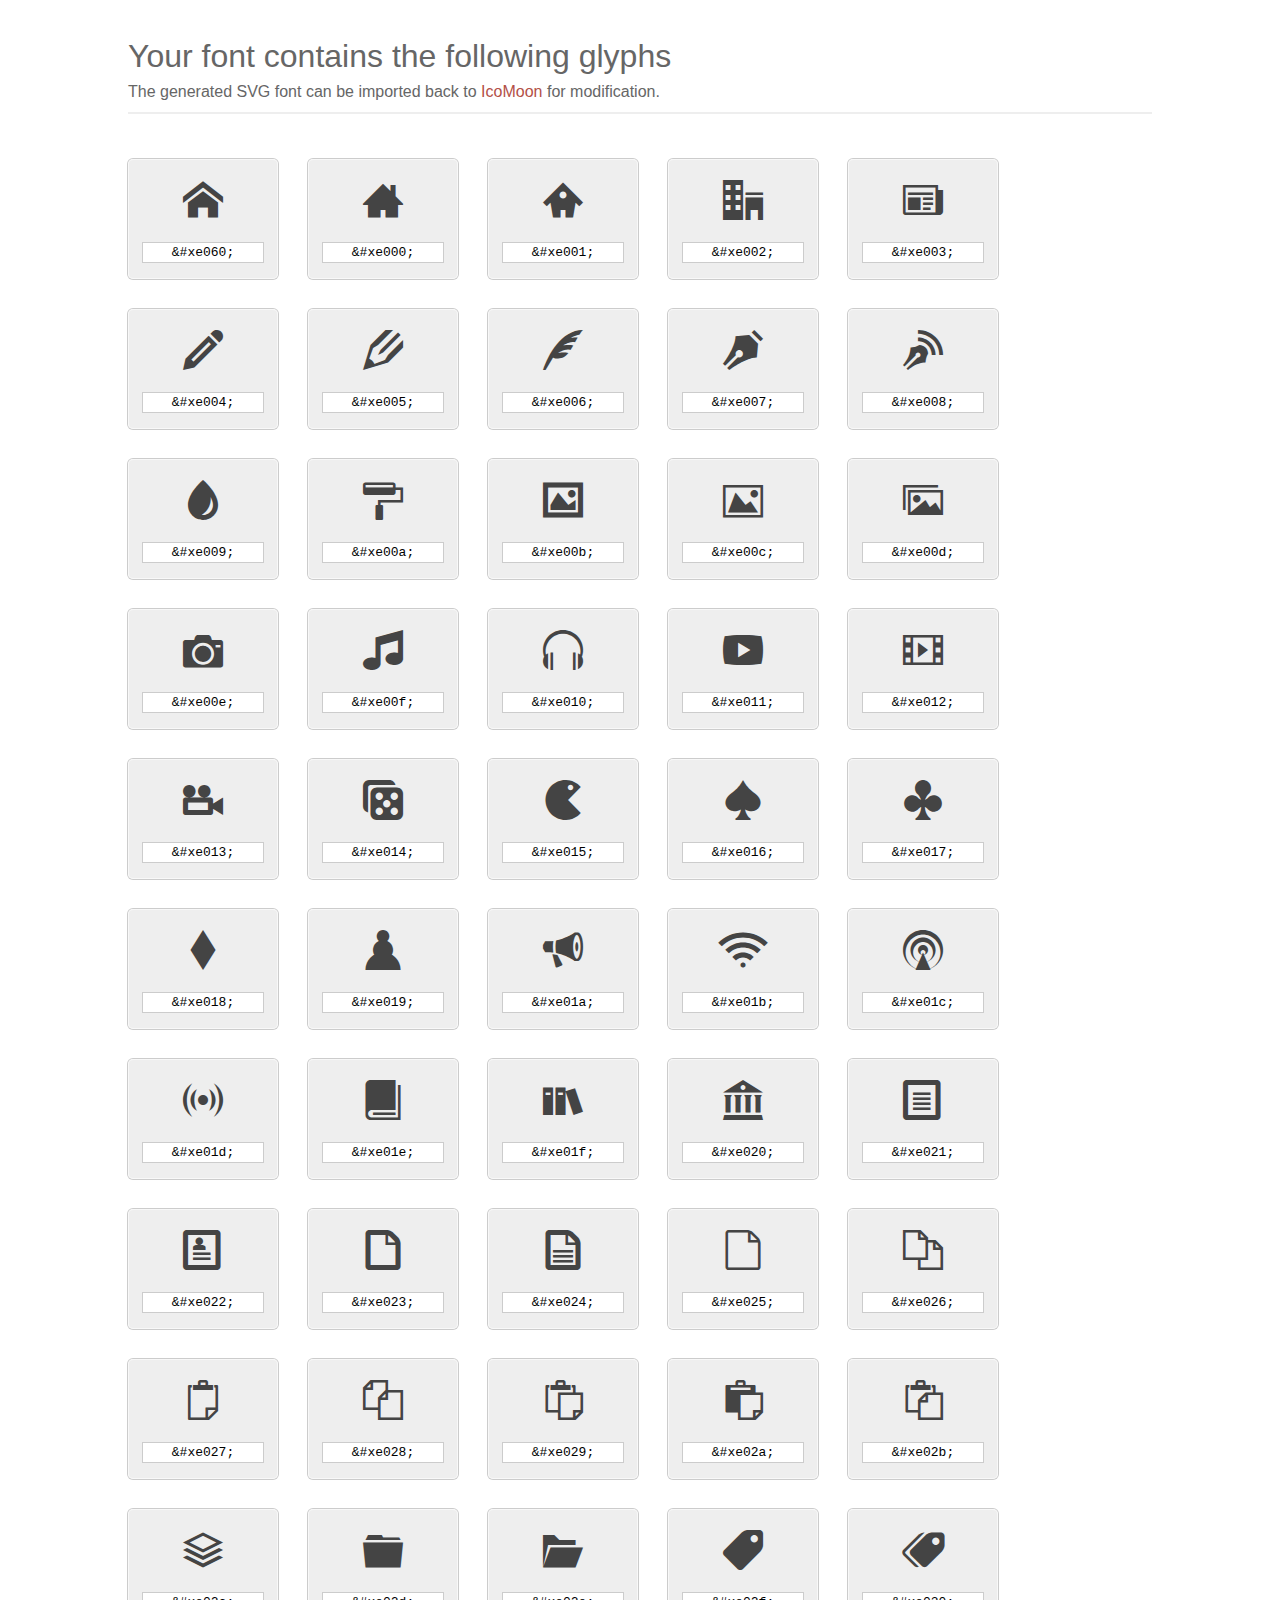
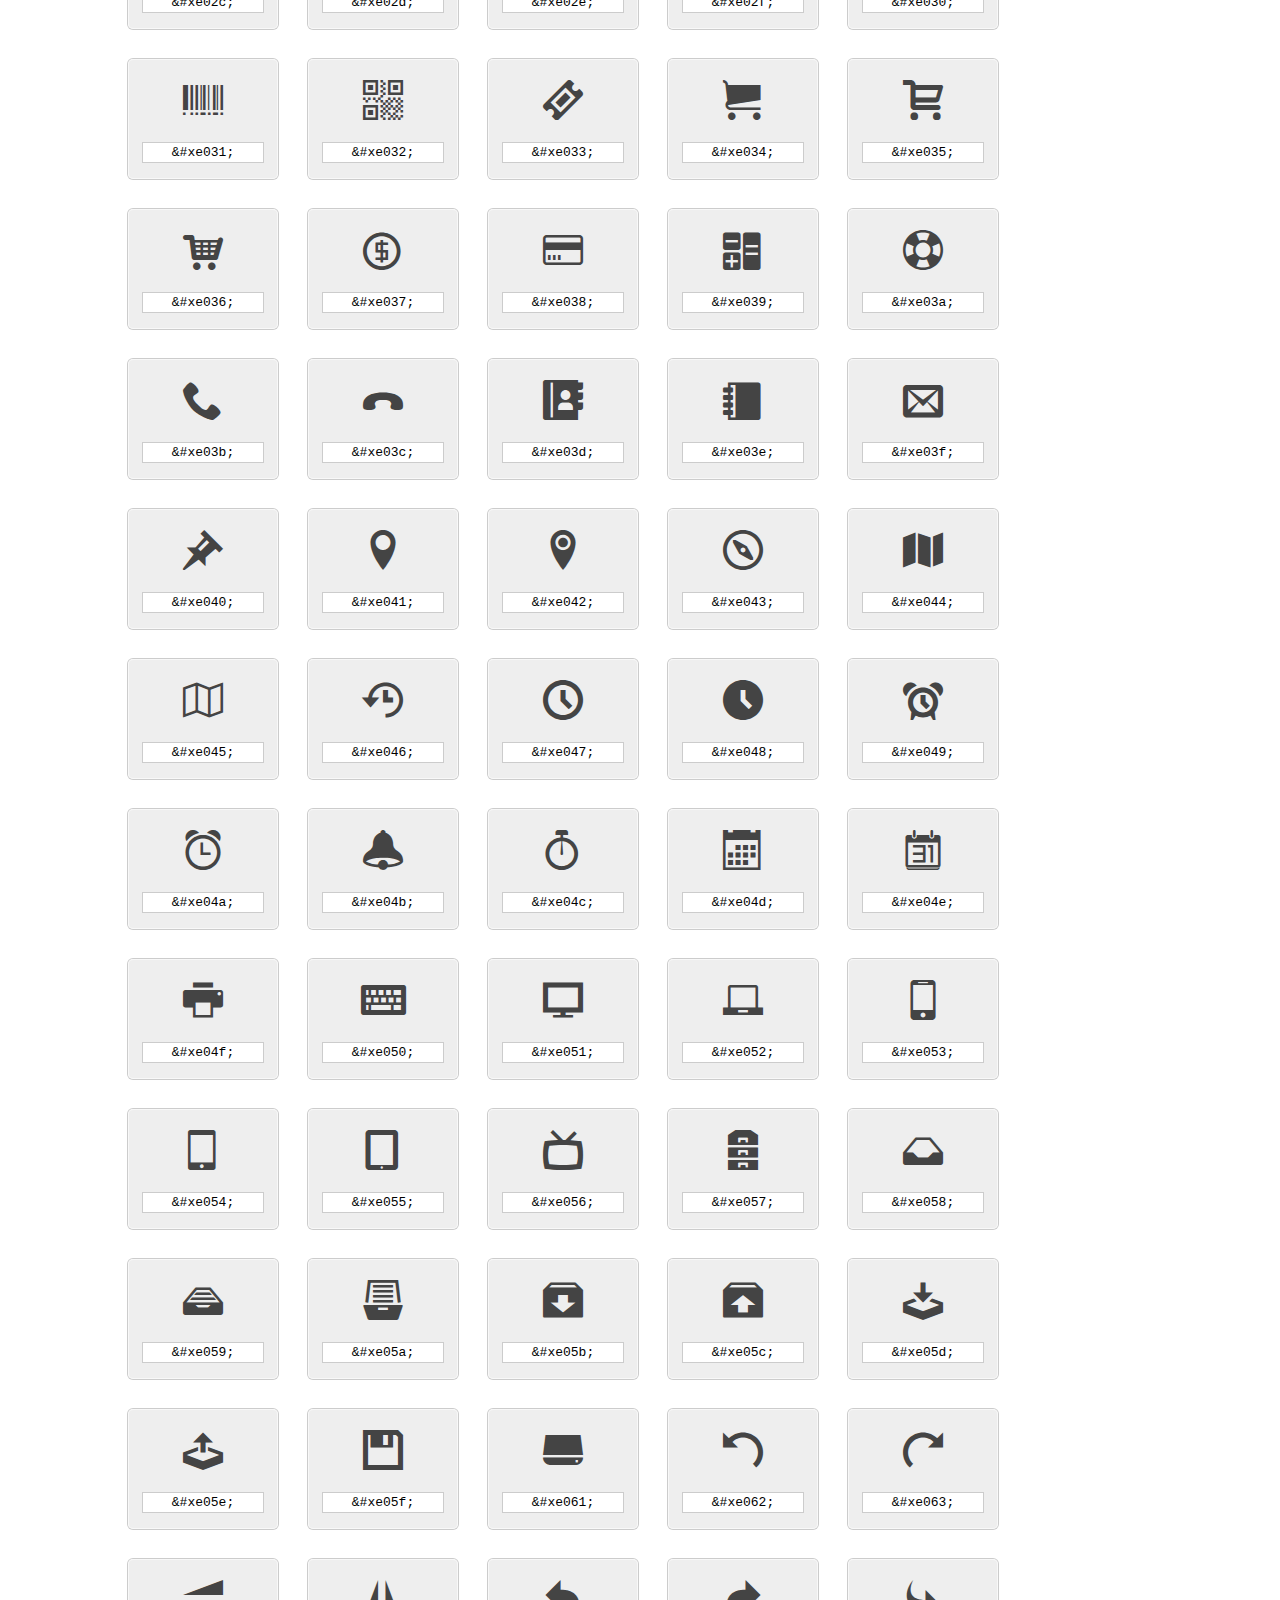
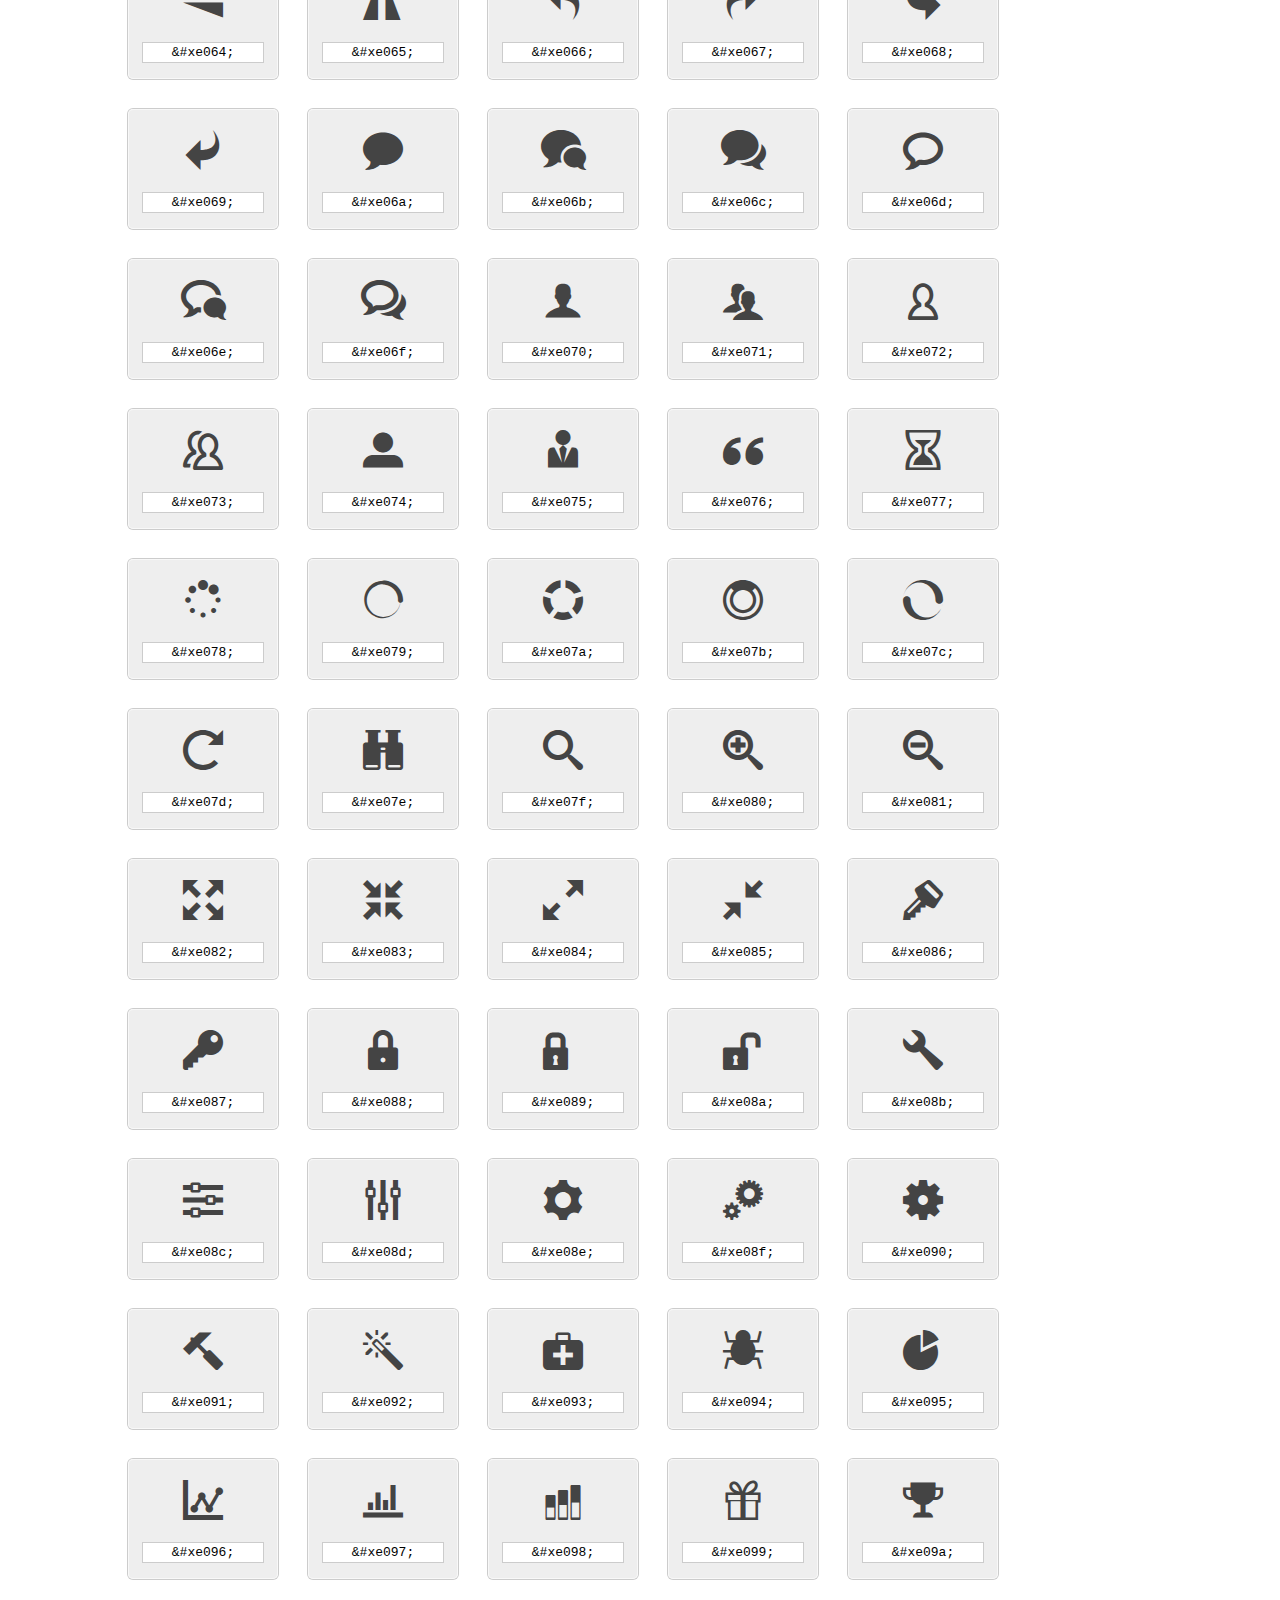
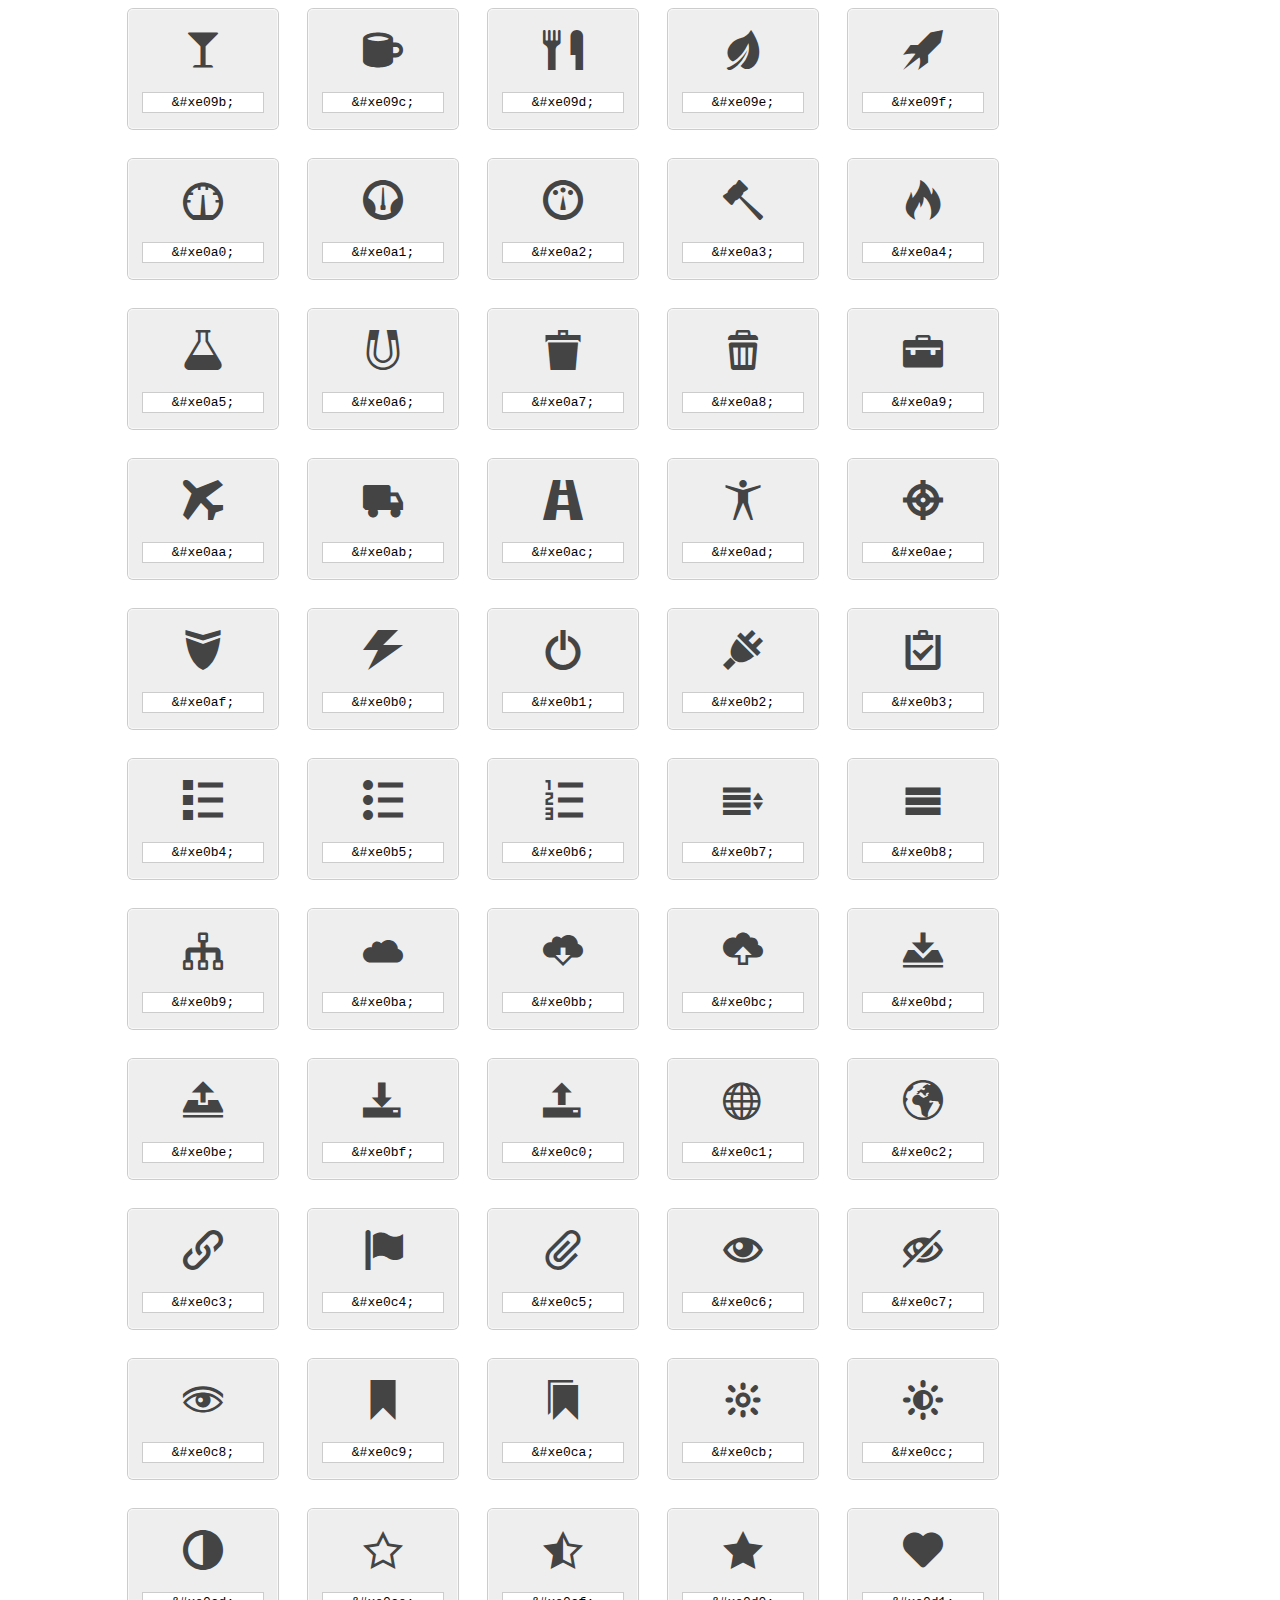
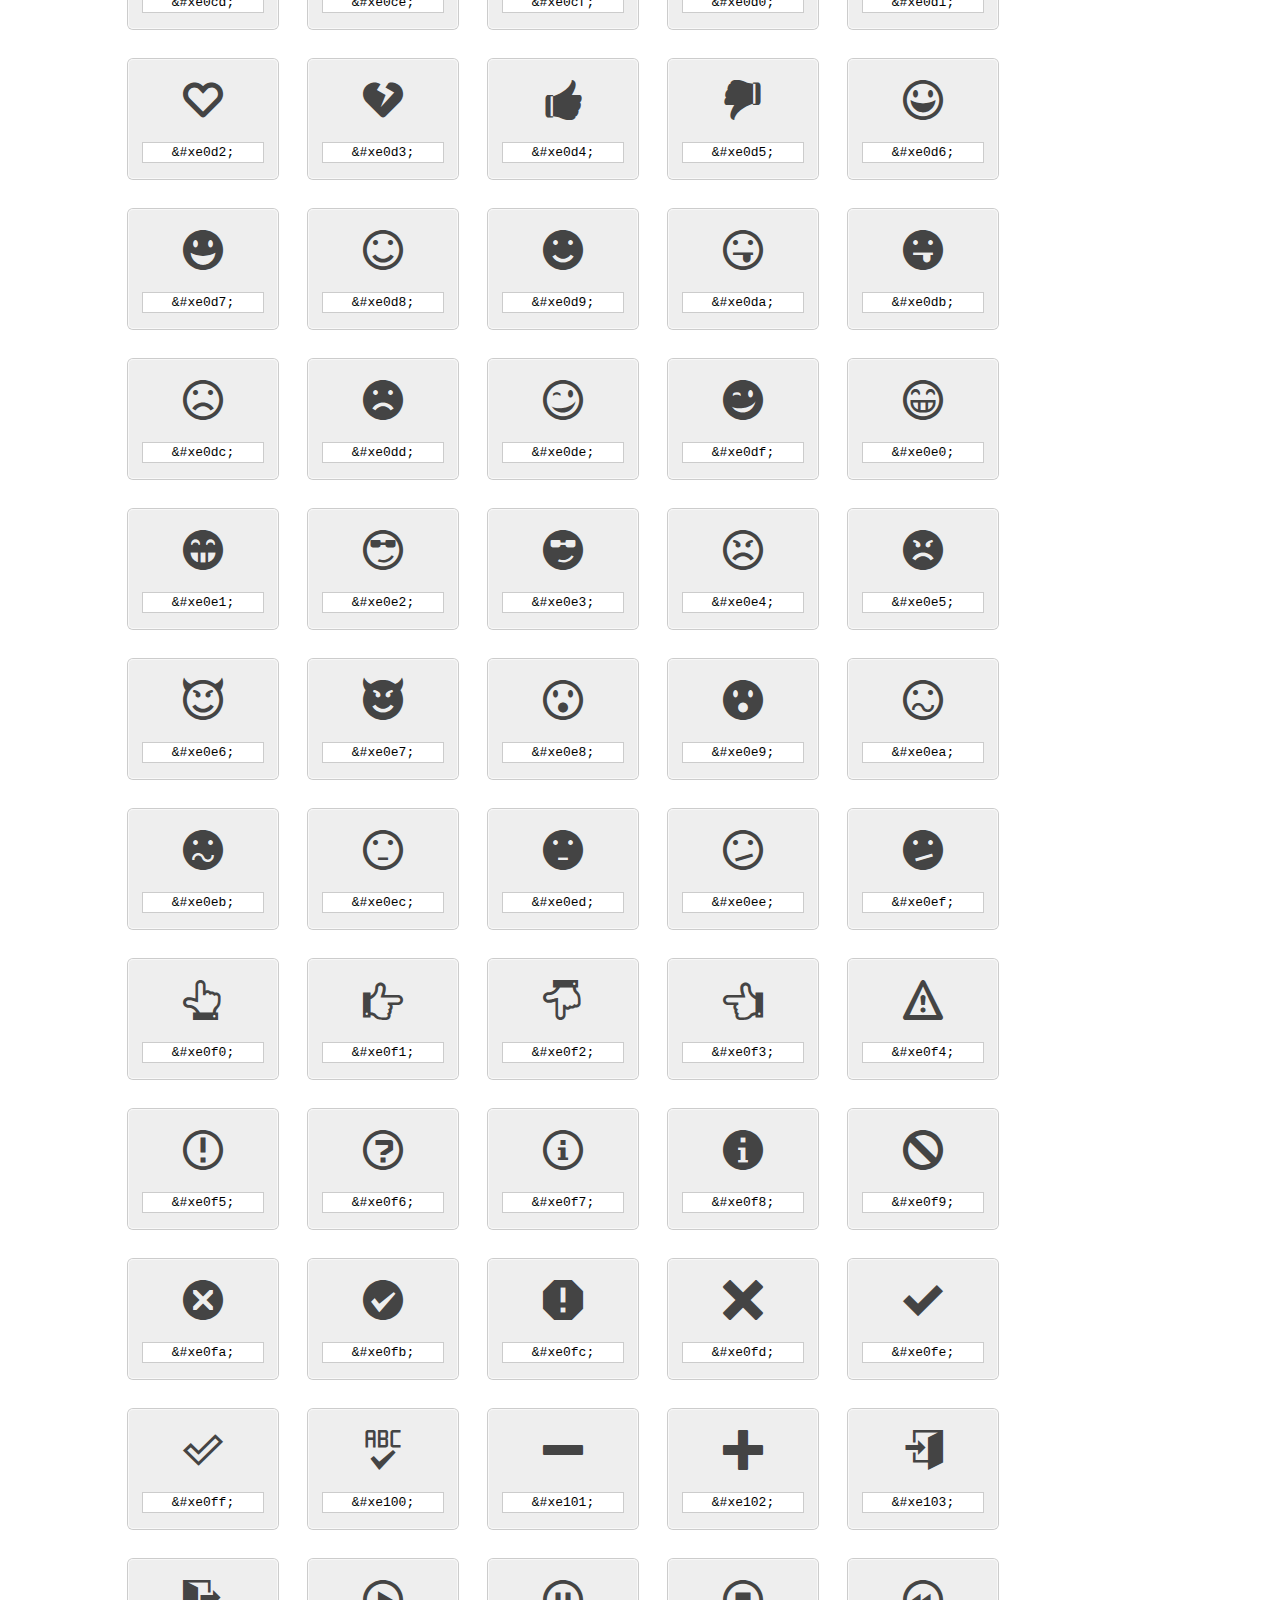
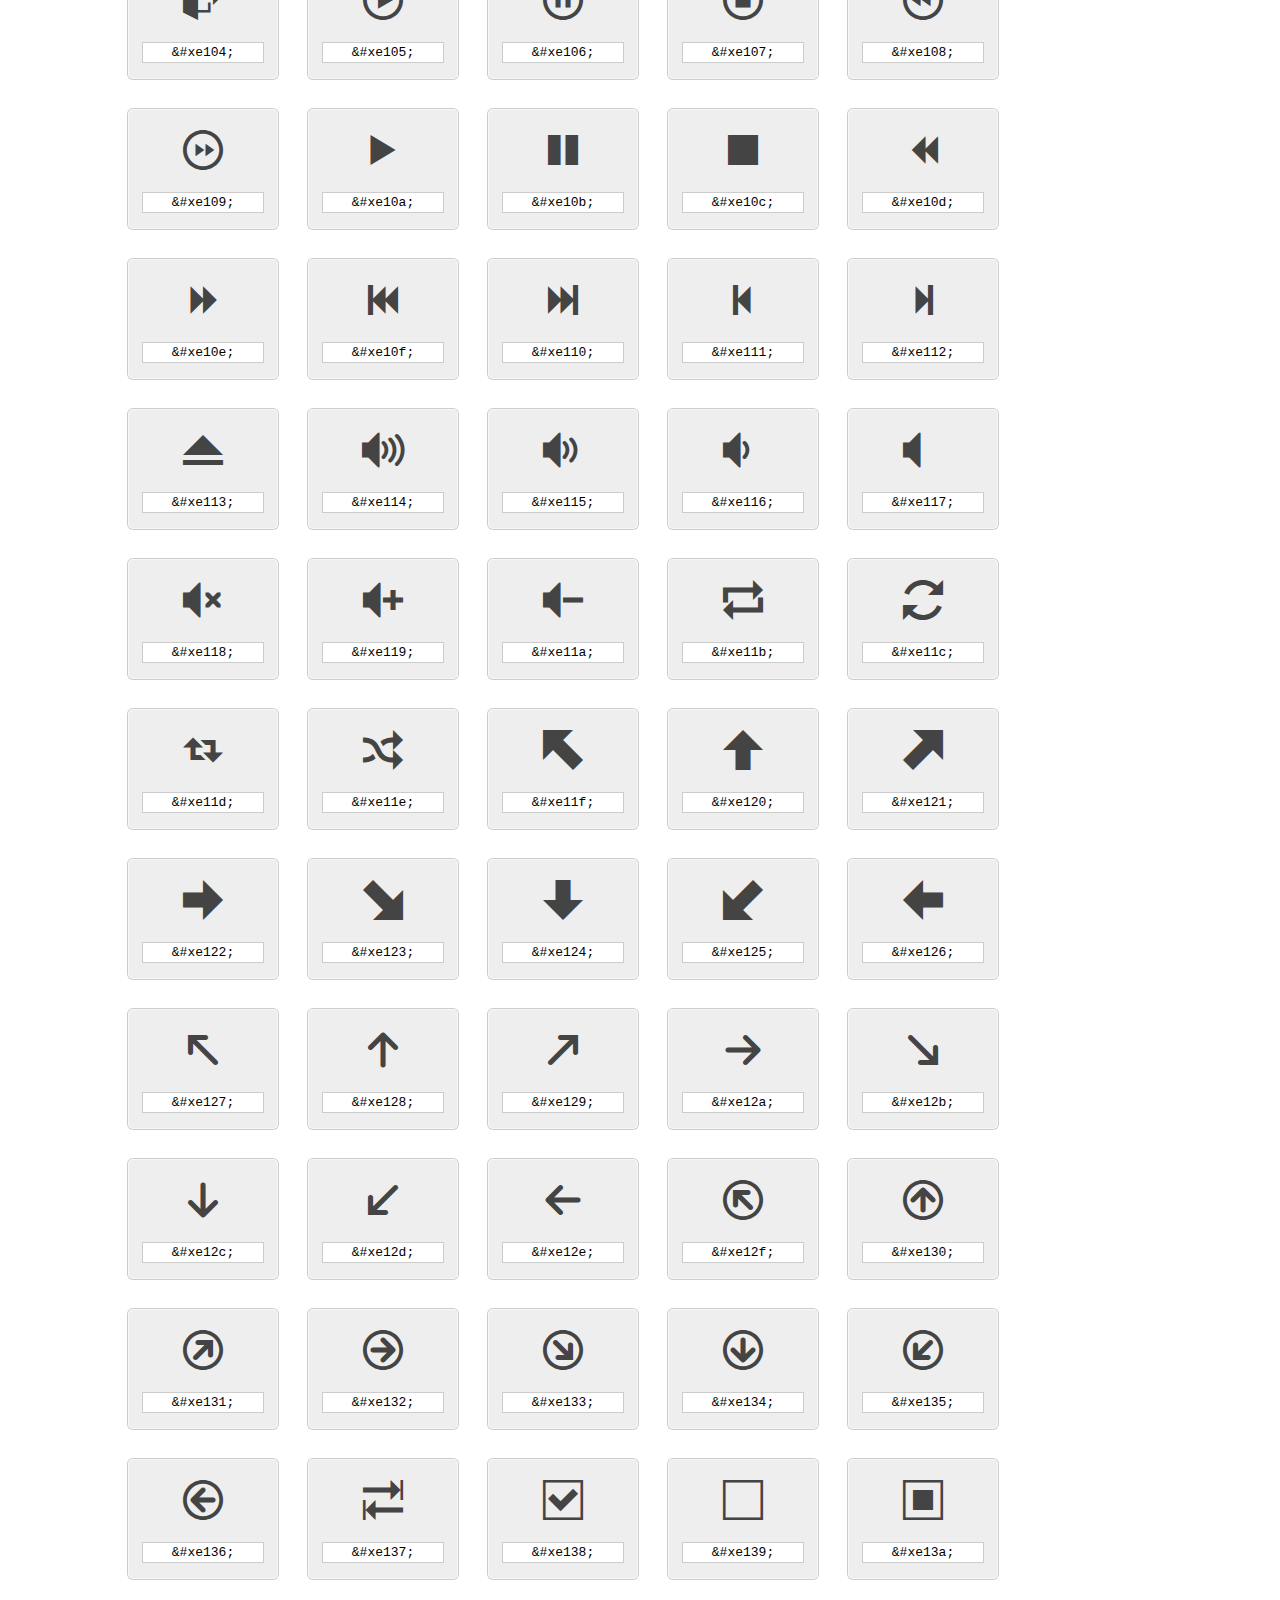
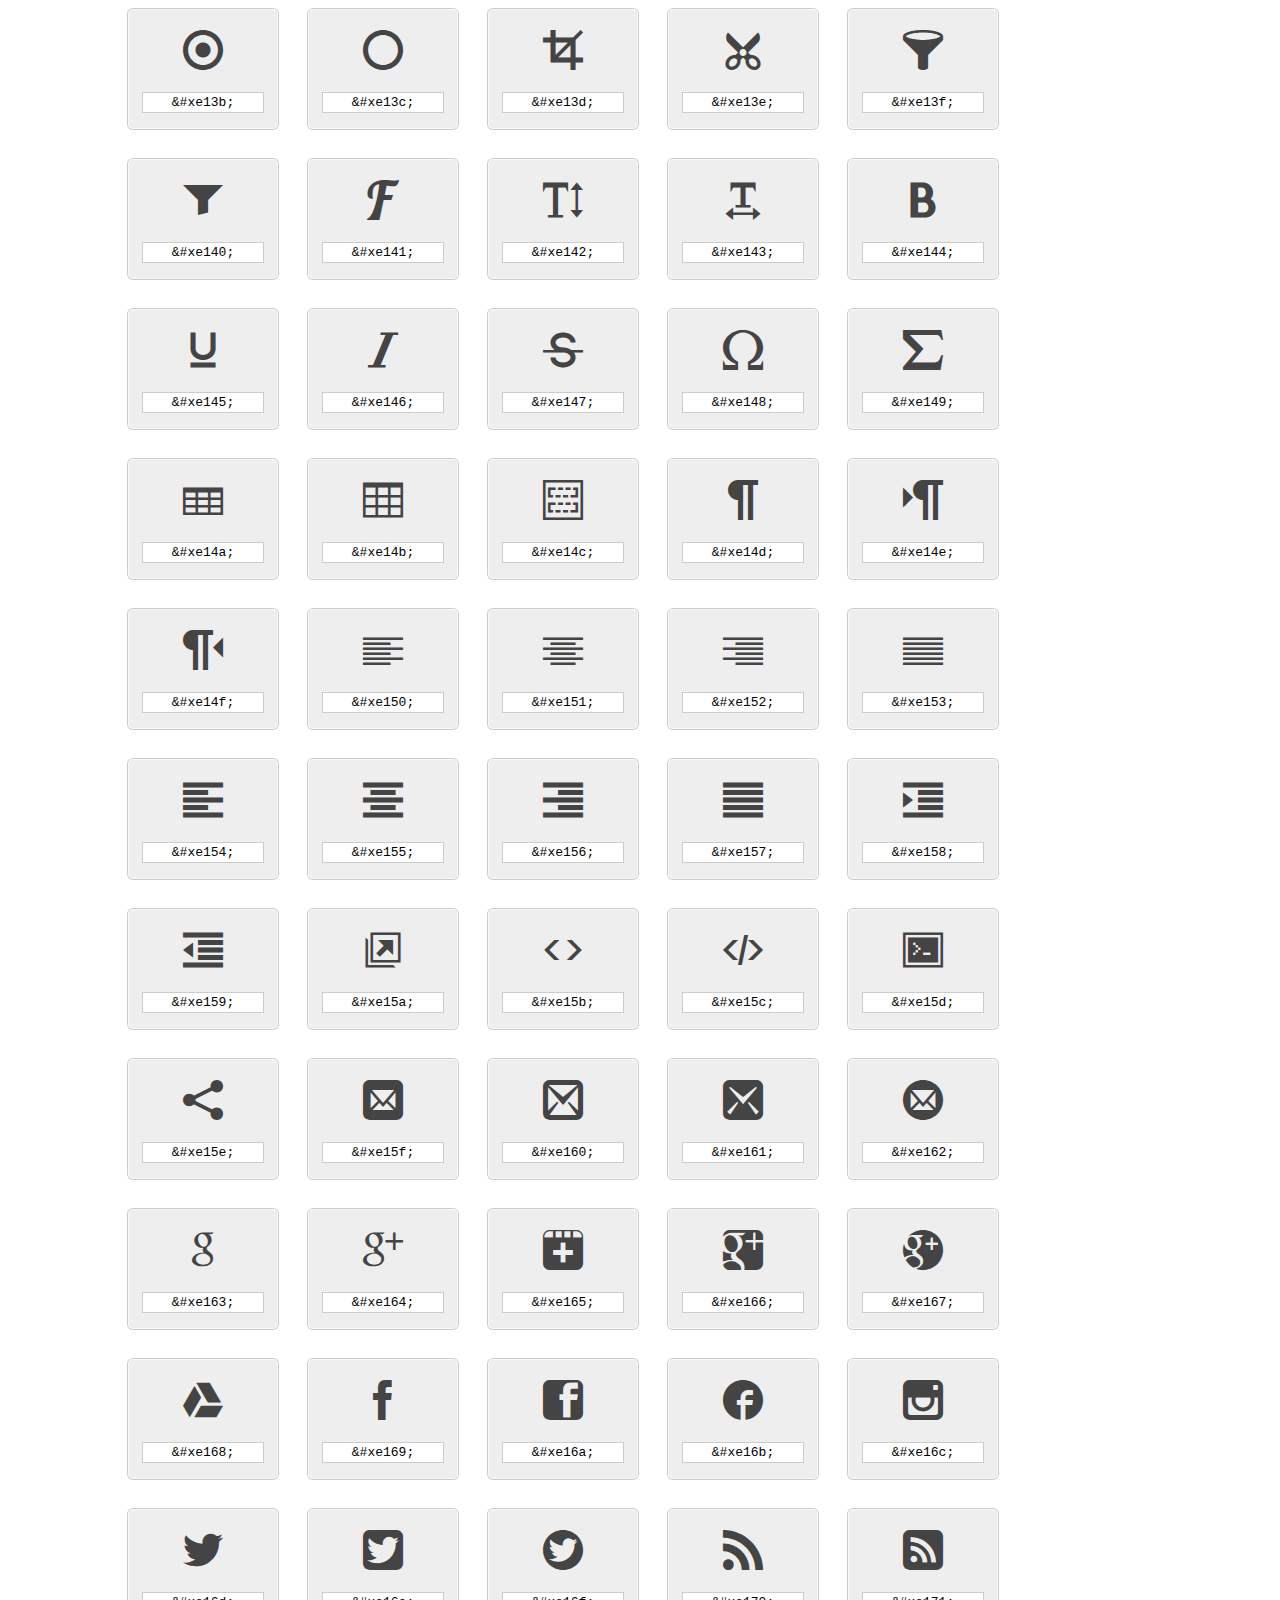
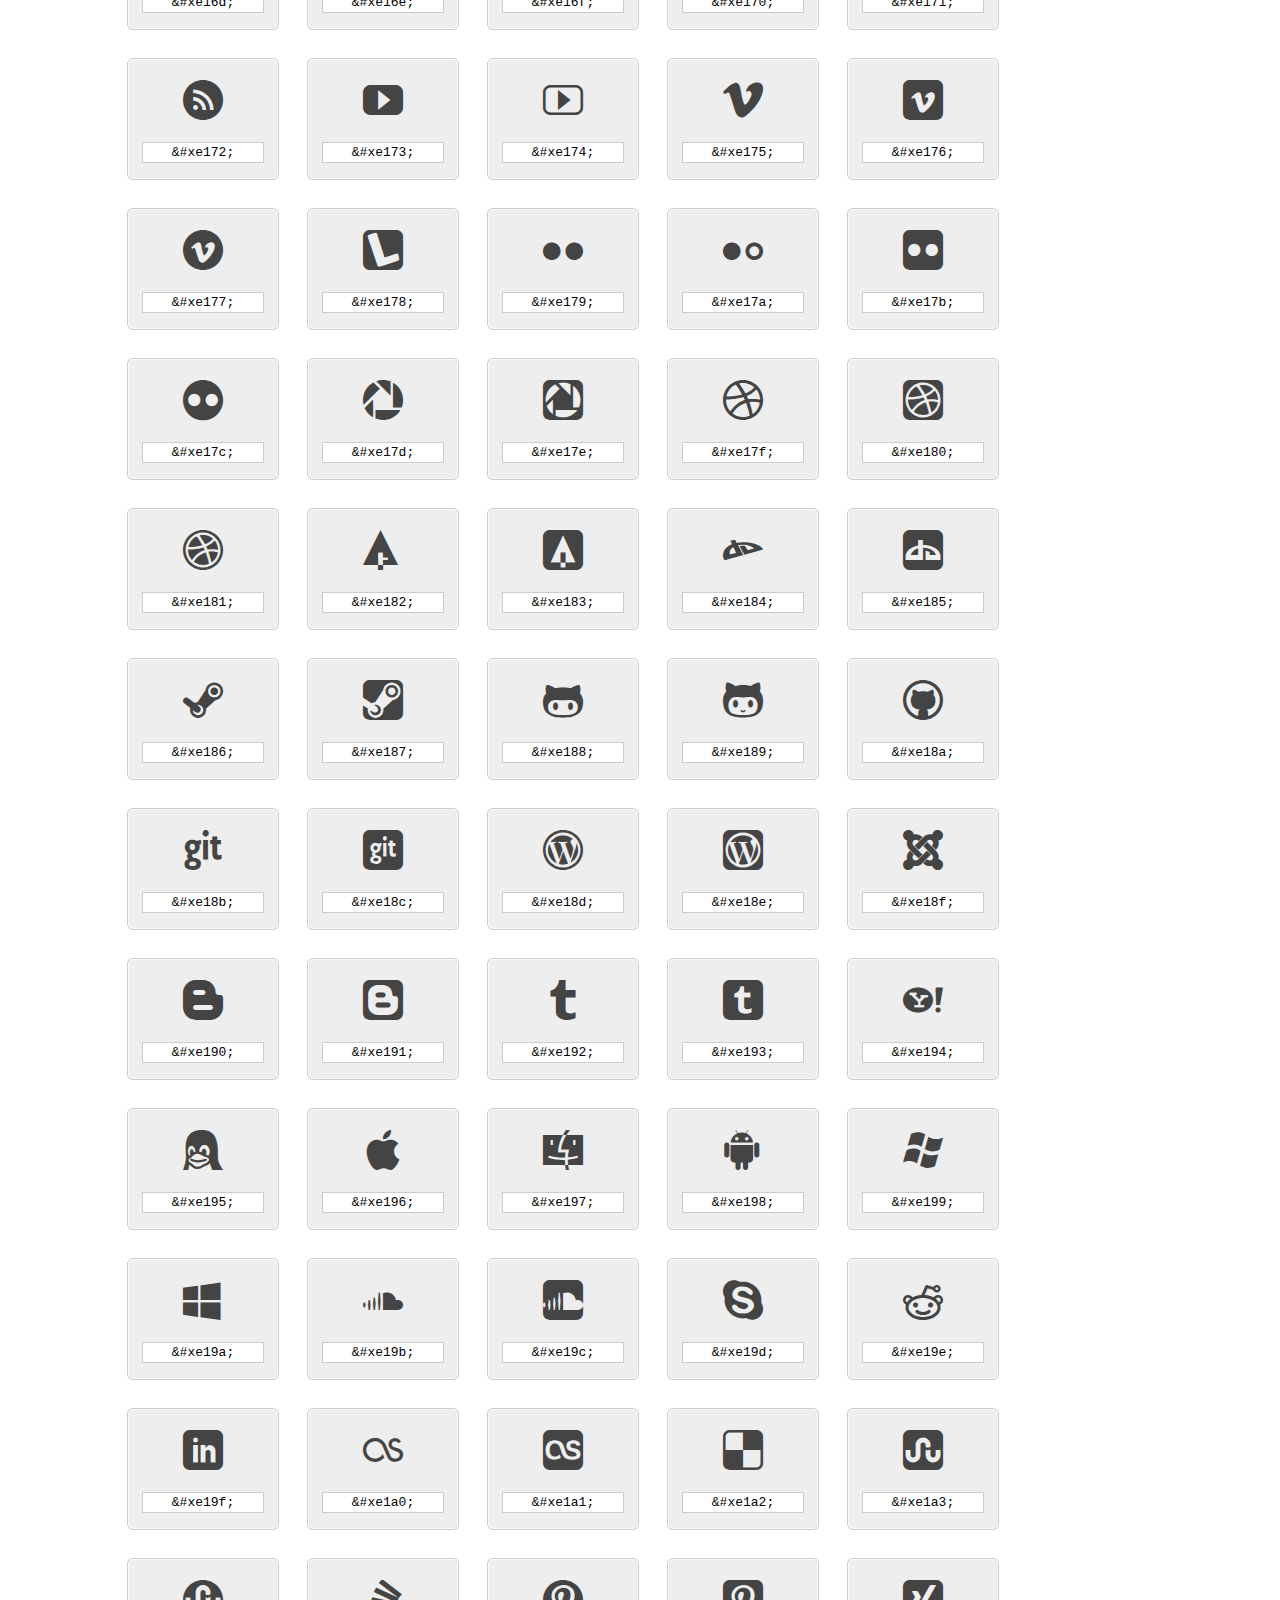
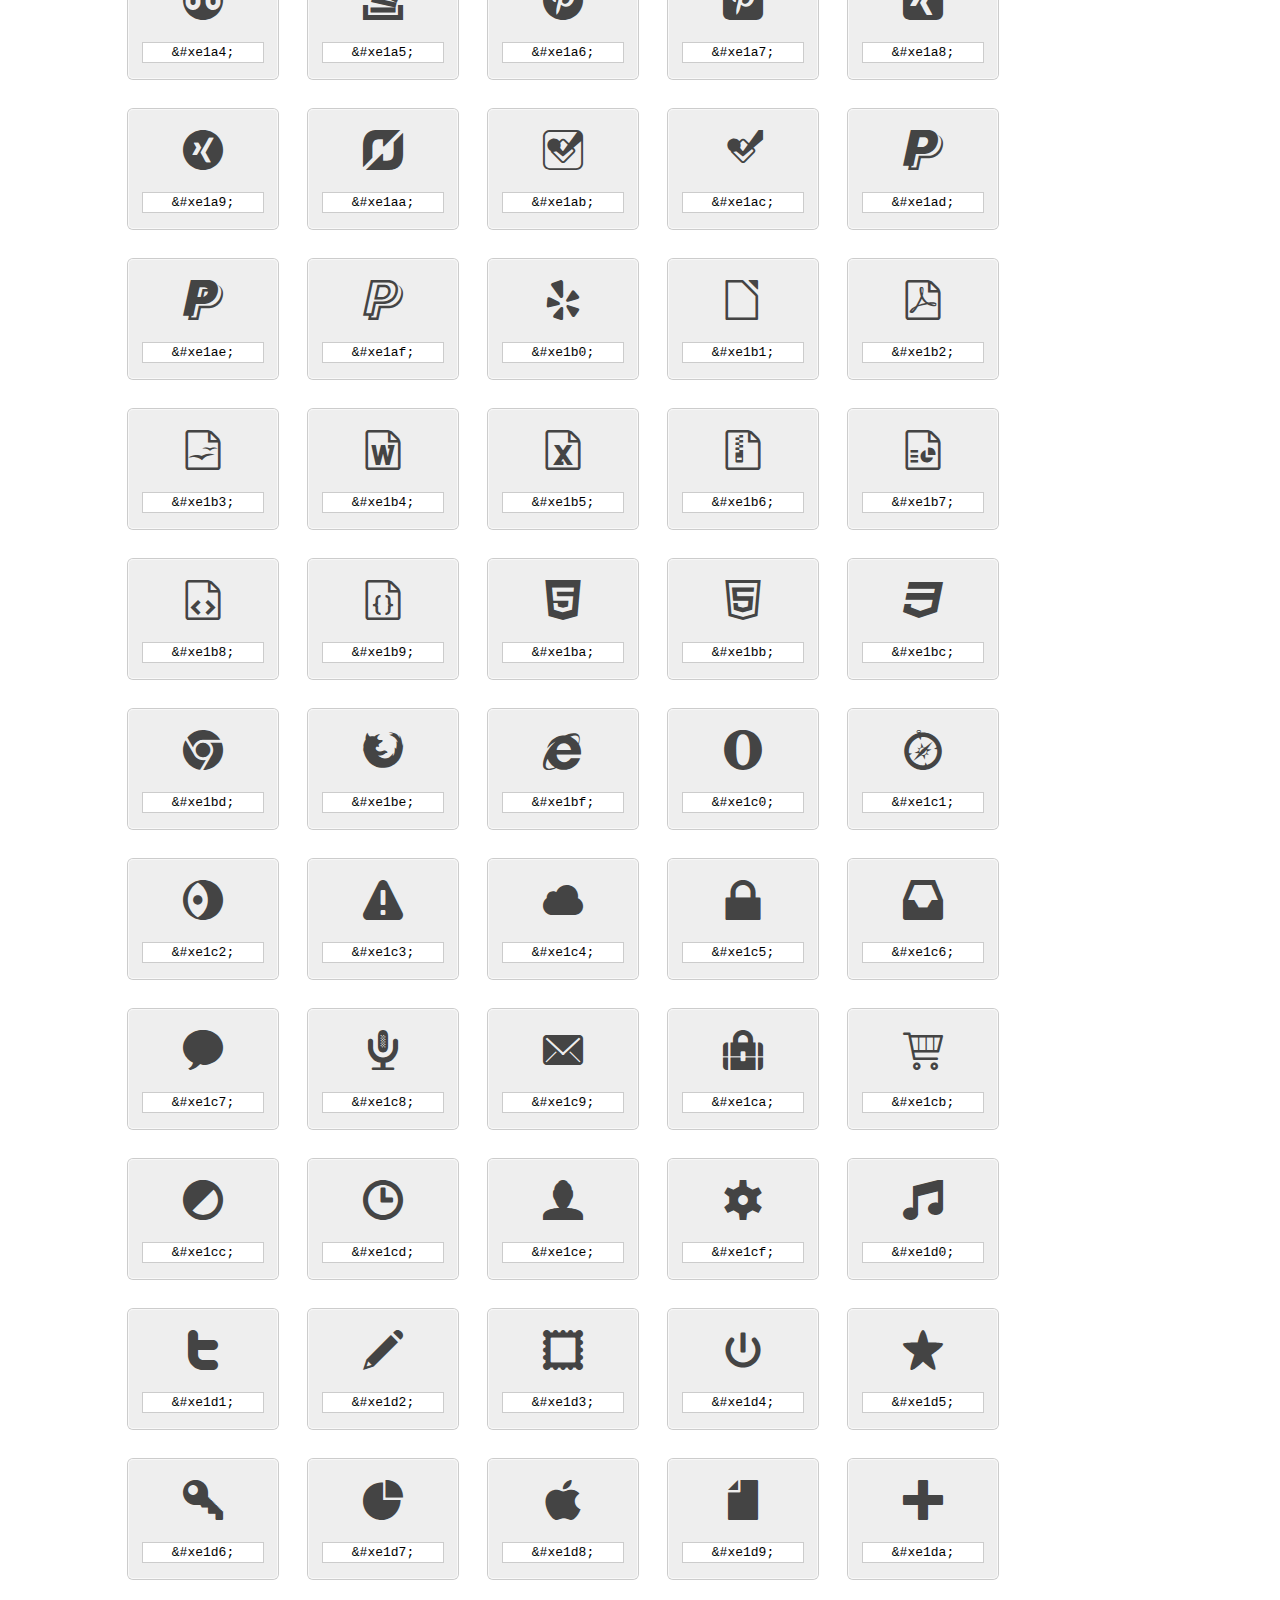
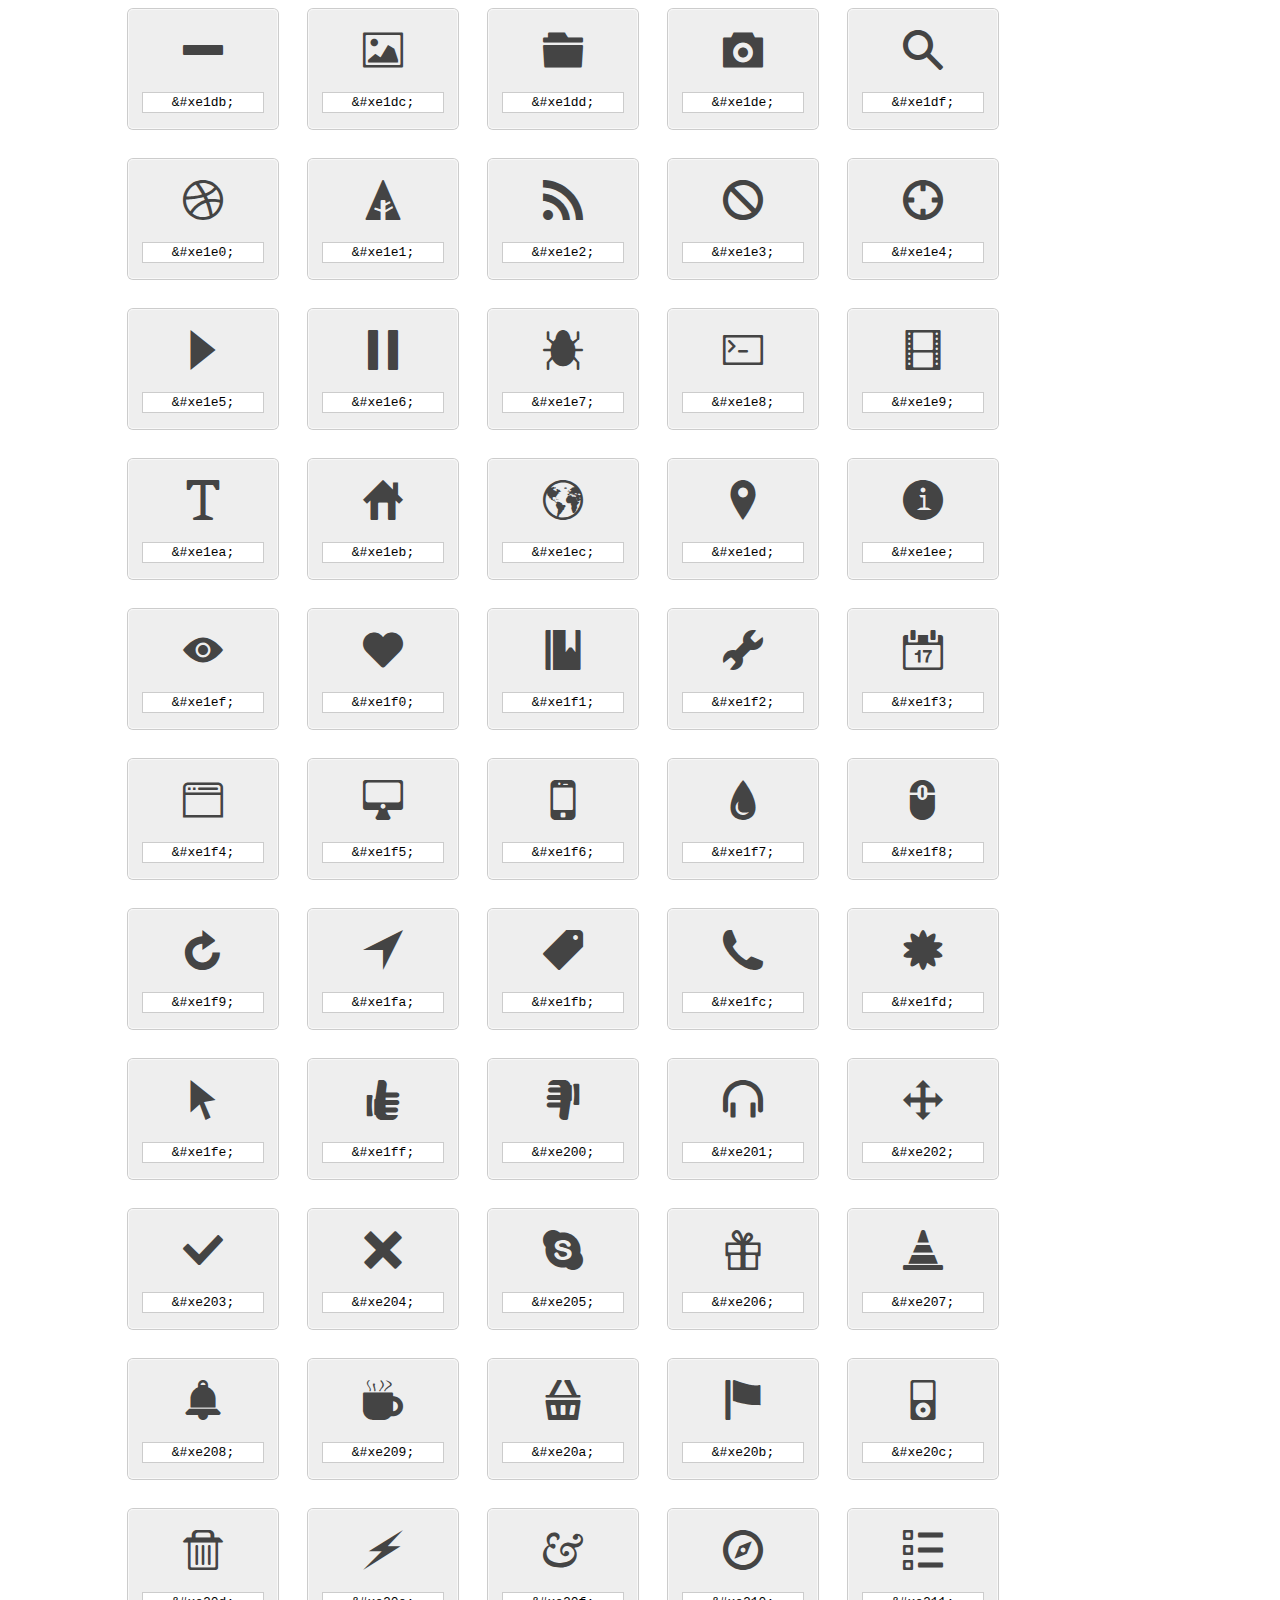
<file: fonts/joicons16295/index.html>
<!doctype html>
<html>
<head>
<title>Your Font/Glyphs</title>
<link rel="stylesheet" href="style.css" />
<!--[if lte IE 7]><script src="lte-ie7.js"></script><![endif]-->
<style>
	section, header, footer {display: block;}
	body {
		font-family: sans-serif;
		color: #444;
		line-height: 1.5;
		font-size: 1em;
	}
	* {
		-moz-box-sizing: border-box;
		-webkit-box-sizing: border-box;
		box-sizing: border-box;
		margin: 0;
		padding: 0;
	}
	.glyph {
		font-size: 20px;
		float: left;
		text-align: center;
		background: #eee;
		padding: .75em;
		margin: .75em 1.5em .75em 0;
		width: 7.5em;
		border-radius: .25em;
		box-shadow: inset 0 0 0 1px #f8f8f8, 0 0 0 1px #CCC;
	}
	.glyph input {
		font-family: consolas, monospace;
		font-size: 13px;
		width: 100%;
		text-align: center;
		border: 0;
		box-shadow: 0 0 0 1px #ccc;
		padding: .125em;
	}
	.w-main {
		width: 80%;
	}
	.centered {
		margin-left: auto;
		margin-right: auto;
	}
	.fs1 {
		font-size: 2em;
	}
	header {
		margin: 2em 0;
		padding-bottom: .5em;
		color: #666;
		box-shadow: 0 2px #eee;
	}
	header h1 {
		font-size: 2em;
		font-weight: normal;
	}
	.clearfix:before, .clearfix:after { content: ""; display: table; }
	.clearfix:after, .clear { clear: both; }
	footer {
		margin-top: 2em;
		padding: .5em 0;
		box-shadow: 0 -2px #eee;
	}
	a, a:visited {
		color: #B35047;
		text-decoration: none;
	}
	a:hover, a:focus {color: #000;}
	.box1 {
		font-size: 20px;
		display: inline-block;
		width: 15em;
		padding: .25em .5em;
		background: #eee;
		margin: .5em 1em .5em 0;
	}
</style>
</head>
<body>
	<div class="w-main centered">
	<section class="mtm clearfix" id="glyphs">
	<header>
		<h1>Your font contains the following glyphs</h1>
		<p>The generated SVG font can be imported back to <a href="http://icomoon.io/app">IcoMoon</a> for modification.</p>
	</header>
	<div class="glyph">
		<div class="fs1" aria-hidden="true" data-icon="&#xe060;"></div>
		<input type="text" readonly="readonly" value="&amp;#xe060;" />
	</div>
	<div class="glyph">
		<div class="fs1" aria-hidden="true" data-icon="&#xe000;"></div>
		<input type="text" readonly="readonly" value="&amp;#xe000;" />
	</div>
	<div class="glyph">
		<div class="fs1" aria-hidden="true" data-icon="&#xe001;"></div>
		<input type="text" readonly="readonly" value="&amp;#xe001;" />
	</div>
	<div class="glyph">
		<div class="fs1" aria-hidden="true" data-icon="&#xe002;"></div>
		<input type="text" readonly="readonly" value="&amp;#xe002;" />
	</div>
	<div class="glyph">
		<div class="fs1" aria-hidden="true" data-icon="&#xe003;"></div>
		<input type="text" readonly="readonly" value="&amp;#xe003;" />
	</div>
	<div class="glyph">
		<div class="fs1" aria-hidden="true" data-icon="&#xe004;"></div>
		<input type="text" readonly="readonly" value="&amp;#xe004;" />
	</div>
	<div class="glyph">
		<div class="fs1" aria-hidden="true" data-icon="&#xe005;"></div>
		<input type="text" readonly="readonly" value="&amp;#xe005;" />
	</div>
	<div class="glyph">
		<div class="fs1" aria-hidden="true" data-icon="&#xe006;"></div>
		<input type="text" readonly="readonly" value="&amp;#xe006;" />
	</div>
	<div class="glyph">
		<div class="fs1" aria-hidden="true" data-icon="&#xe007;"></div>
		<input type="text" readonly="readonly" value="&amp;#xe007;" />
	</div>
	<div class="glyph">
		<div class="fs1" aria-hidden="true" data-icon="&#xe008;"></div>
		<input type="text" readonly="readonly" value="&amp;#xe008;" />
	</div>
	<div class="glyph">
		<div class="fs1" aria-hidden="true" data-icon="&#xe009;"></div>
		<input type="text" readonly="readonly" value="&amp;#xe009;" />
	</div>
	<div class="glyph">
		<div class="fs1" aria-hidden="true" data-icon="&#xe00a;"></div>
		<input type="text" readonly="readonly" value="&amp;#xe00a;" />
	</div>
	<div class="glyph">
		<div class="fs1" aria-hidden="true" data-icon="&#xe00b;"></div>
		<input type="text" readonly="readonly" value="&amp;#xe00b;" />
	</div>
	<div class="glyph">
		<div class="fs1" aria-hidden="true" data-icon="&#xe00c;"></div>
		<input type="text" readonly="readonly" value="&amp;#xe00c;" />
	</div>
	<div class="glyph">
		<div class="fs1" aria-hidden="true" data-icon="&#xe00d;"></div>
		<input type="text" readonly="readonly" value="&amp;#xe00d;" />
	</div>
	<div class="glyph">
		<div class="fs1" aria-hidden="true" data-icon="&#xe00e;"></div>
		<input type="text" readonly="readonly" value="&amp;#xe00e;" />
	</div>
	<div class="glyph">
		<div class="fs1" aria-hidden="true" data-icon="&#xe00f;"></div>
		<input type="text" readonly="readonly" value="&amp;#xe00f;" />
	</div>
	<div class="glyph">
		<div class="fs1" aria-hidden="true" data-icon="&#xe010;"></div>
		<input type="text" readonly="readonly" value="&amp;#xe010;" />
	</div>
	<div class="glyph">
		<div class="fs1" aria-hidden="true" data-icon="&#xe011;"></div>
		<input type="text" readonly="readonly" value="&amp;#xe011;" />
	</div>
	<div class="glyph">
		<div class="fs1" aria-hidden="true" data-icon="&#xe012;"></div>
		<input type="text" readonly="readonly" value="&amp;#xe012;" />
	</div>
	<div class="glyph">
		<div class="fs1" aria-hidden="true" data-icon="&#xe013;"></div>
		<input type="text" readonly="readonly" value="&amp;#xe013;" />
	</div>
	<div class="glyph">
		<div class="fs1" aria-hidden="true" data-icon="&#xe014;"></div>
		<input type="text" readonly="readonly" value="&amp;#xe014;" />
	</div>
	<div class="glyph">
		<div class="fs1" aria-hidden="true" data-icon="&#xe015;"></div>
		<input type="text" readonly="readonly" value="&amp;#xe015;" />
	</div>
	<div class="glyph">
		<div class="fs1" aria-hidden="true" data-icon="&#xe016;"></div>
		<input type="text" readonly="readonly" value="&amp;#xe016;" />
	</div>
	<div class="glyph">
		<div class="fs1" aria-hidden="true" data-icon="&#xe017;"></div>
		<input type="text" readonly="readonly" value="&amp;#xe017;" />
	</div>
	<div class="glyph">
		<div class="fs1" aria-hidden="true" data-icon="&#xe018;"></div>
		<input type="text" readonly="readonly" value="&amp;#xe018;" />
	</div>
	<div class="glyph">
		<div class="fs1" aria-hidden="true" data-icon="&#xe019;"></div>
		<input type="text" readonly="readonly" value="&amp;#xe019;" />
	</div>
	<div class="glyph">
		<div class="fs1" aria-hidden="true" data-icon="&#xe01a;"></div>
		<input type="text" readonly="readonly" value="&amp;#xe01a;" />
	</div>
	<div class="glyph">
		<div class="fs1" aria-hidden="true" data-icon="&#xe01b;"></div>
		<input type="text" readonly="readonly" value="&amp;#xe01b;" />
	</div>
	<div class="glyph">
		<div class="fs1" aria-hidden="true" data-icon="&#xe01c;"></div>
		<input type="text" readonly="readonly" value="&amp;#xe01c;" />
	</div>
	<div class="glyph">
		<div class="fs1" aria-hidden="true" data-icon="&#xe01d;"></div>
		<input type="text" readonly="readonly" value="&amp;#xe01d;" />
	</div>
	<div class="glyph">
		<div class="fs1" aria-hidden="true" data-icon="&#xe01e;"></div>
		<input type="text" readonly="readonly" value="&amp;#xe01e;" />
	</div>
	<div class="glyph">
		<div class="fs1" aria-hidden="true" data-icon="&#xe01f;"></div>
		<input type="text" readonly="readonly" value="&amp;#xe01f;" />
	</div>
	<div class="glyph">
		<div class="fs1" aria-hidden="true" data-icon="&#xe020;"></div>
		<input type="text" readonly="readonly" value="&amp;#xe020;" />
	</div>
	<div class="glyph">
		<div class="fs1" aria-hidden="true" data-icon="&#xe021;"></div>
		<input type="text" readonly="readonly" value="&amp;#xe021;" />
	</div>
	<div class="glyph">
		<div class="fs1" aria-hidden="true" data-icon="&#xe022;"></div>
		<input type="text" readonly="readonly" value="&amp;#xe022;" />
	</div>
	<div class="glyph">
		<div class="fs1" aria-hidden="true" data-icon="&#xe023;"></div>
		<input type="text" readonly="readonly" value="&amp;#xe023;" />
	</div>
	<div class="glyph">
		<div class="fs1" aria-hidden="true" data-icon="&#xe024;"></div>
		<input type="text" readonly="readonly" value="&amp;#xe024;" />
	</div>
	<div class="glyph">
		<div class="fs1" aria-hidden="true" data-icon="&#xe025;"></div>
		<input type="text" readonly="readonly" value="&amp;#xe025;" />
	</div>
	<div class="glyph">
		<div class="fs1" aria-hidden="true" data-icon="&#xe026;"></div>
		<input type="text" readonly="readonly" value="&amp;#xe026;" />
	</div>
	<div class="glyph">
		<div class="fs1" aria-hidden="true" data-icon="&#xe027;"></div>
		<input type="text" readonly="readonly" value="&amp;#xe027;" />
	</div>
	<div class="glyph">
		<div class="fs1" aria-hidden="true" data-icon="&#xe028;"></div>
		<input type="text" readonly="readonly" value="&amp;#xe028;" />
	</div>
	<div class="glyph">
		<div class="fs1" aria-hidden="true" data-icon="&#xe029;"></div>
		<input type="text" readonly="readonly" value="&amp;#xe029;" />
	</div>
	<div class="glyph">
		<div class="fs1" aria-hidden="true" data-icon="&#xe02a;"></div>
		<input type="text" readonly="readonly" value="&amp;#xe02a;" />
	</div>
	<div class="glyph">
		<div class="fs1" aria-hidden="true" data-icon="&#xe02b;"></div>
		<input type="text" readonly="readonly" value="&amp;#xe02b;" />
	</div>
	<div class="glyph">
		<div class="fs1" aria-hidden="true" data-icon="&#xe02c;"></div>
		<input type="text" readonly="readonly" value="&amp;#xe02c;" />
	</div>
	<div class="glyph">
		<div class="fs1" aria-hidden="true" data-icon="&#xe02d;"></div>
		<input type="text" readonly="readonly" value="&amp;#xe02d;" />
	</div>
	<div class="glyph">
		<div class="fs1" aria-hidden="true" data-icon="&#xe02e;"></div>
		<input type="text" readonly="readonly" value="&amp;#xe02e;" />
	</div>
	<div class="glyph">
		<div class="fs1" aria-hidden="true" data-icon="&#xe02f;"></div>
		<input type="text" readonly="readonly" value="&amp;#xe02f;" />
	</div>
	<div class="glyph">
		<div class="fs1" aria-hidden="true" data-icon="&#xe030;"></div>
		<input type="text" readonly="readonly" value="&amp;#xe030;" />
	</div>
	<div class="glyph">
		<div class="fs1" aria-hidden="true" data-icon="&#xe031;"></div>
		<input type="text" readonly="readonly" value="&amp;#xe031;" />
	</div>
	<div class="glyph">
		<div class="fs1" aria-hidden="true" data-icon="&#xe032;"></div>
		<input type="text" readonly="readonly" value="&amp;#xe032;" />
	</div>
	<div class="glyph">
		<div class="fs1" aria-hidden="true" data-icon="&#xe033;"></div>
		<input type="text" readonly="readonly" value="&amp;#xe033;" />
	</div>
	<div class="glyph">
		<div class="fs1" aria-hidden="true" data-icon="&#xe034;"></div>
		<input type="text" readonly="readonly" value="&amp;#xe034;" />
	</div>
	<div class="glyph">
		<div class="fs1" aria-hidden="true" data-icon="&#xe035;"></div>
		<input type="text" readonly="readonly" value="&amp;#xe035;" />
	</div>
	<div class="glyph">
		<div class="fs1" aria-hidden="true" data-icon="&#xe036;"></div>
		<input type="text" readonly="readonly" value="&amp;#xe036;" />
	</div>
	<div class="glyph">
		<div class="fs1" aria-hidden="true" data-icon="&#xe037;"></div>
		<input type="text" readonly="readonly" value="&amp;#xe037;" />
	</div>
	<div class="glyph">
		<div class="fs1" aria-hidden="true" data-icon="&#xe038;"></div>
		<input type="text" readonly="readonly" value="&amp;#xe038;" />
	</div>
	<div class="glyph">
		<div class="fs1" aria-hidden="true" data-icon="&#xe039;"></div>
		<input type="text" readonly="readonly" value="&amp;#xe039;" />
	</div>
	<div class="glyph">
		<div class="fs1" aria-hidden="true" data-icon="&#xe03a;"></div>
		<input type="text" readonly="readonly" value="&amp;#xe03a;" />
	</div>
	<div class="glyph">
		<div class="fs1" aria-hidden="true" data-icon="&#xe03b;"></div>
		<input type="text" readonly="readonly" value="&amp;#xe03b;" />
	</div>
	<div class="glyph">
		<div class="fs1" aria-hidden="true" data-icon="&#xe03c;"></div>
		<input type="text" readonly="readonly" value="&amp;#xe03c;" />
	</div>
	<div class="glyph">
		<div class="fs1" aria-hidden="true" data-icon="&#xe03d;"></div>
		<input type="text" readonly="readonly" value="&amp;#xe03d;" />
	</div>
	<div class="glyph">
		<div class="fs1" aria-hidden="true" data-icon="&#xe03e;"></div>
		<input type="text" readonly="readonly" value="&amp;#xe03e;" />
	</div>
	<div class="glyph">
		<div class="fs1" aria-hidden="true" data-icon="&#xe03f;"></div>
		<input type="text" readonly="readonly" value="&amp;#xe03f;" />
	</div>
	<div class="glyph">
		<div class="fs1" aria-hidden="true" data-icon="&#xe040;"></div>
		<input type="text" readonly="readonly" value="&amp;#xe040;" />
	</div>
	<div class="glyph">
		<div class="fs1" aria-hidden="true" data-icon="&#xe041;"></div>
		<input type="text" readonly="readonly" value="&amp;#xe041;" />
	</div>
	<div class="glyph">
		<div class="fs1" aria-hidden="true" data-icon="&#xe042;"></div>
		<input type="text" readonly="readonly" value="&amp;#xe042;" />
	</div>
	<div class="glyph">
		<div class="fs1" aria-hidden="true" data-icon="&#xe043;"></div>
		<input type="text" readonly="readonly" value="&amp;#xe043;" />
	</div>
	<div class="glyph">
		<div class="fs1" aria-hidden="true" data-icon="&#xe044;"></div>
		<input type="text" readonly="readonly" value="&amp;#xe044;" />
	</div>
	<div class="glyph">
		<div class="fs1" aria-hidden="true" data-icon="&#xe045;"></div>
		<input type="text" readonly="readonly" value="&amp;#xe045;" />
	</div>
	<div class="glyph">
		<div class="fs1" aria-hidden="true" data-icon="&#xe046;"></div>
		<input type="text" readonly="readonly" value="&amp;#xe046;" />
	</div>
	<div class="glyph">
		<div class="fs1" aria-hidden="true" data-icon="&#xe047;"></div>
		<input type="text" readonly="readonly" value="&amp;#xe047;" />
	</div>
	<div class="glyph">
		<div class="fs1" aria-hidden="true" data-icon="&#xe048;"></div>
		<input type="text" readonly="readonly" value="&amp;#xe048;" />
	</div>
	<div class="glyph">
		<div class="fs1" aria-hidden="true" data-icon="&#xe049;"></div>
		<input type="text" readonly="readonly" value="&amp;#xe049;" />
	</div>
	<div class="glyph">
		<div class="fs1" aria-hidden="true" data-icon="&#xe04a;"></div>
		<input type="text" readonly="readonly" value="&amp;#xe04a;" />
	</div>
	<div class="glyph">
		<div class="fs1" aria-hidden="true" data-icon="&#xe04b;"></div>
		<input type="text" readonly="readonly" value="&amp;#xe04b;" />
	</div>
	<div class="glyph">
		<div class="fs1" aria-hidden="true" data-icon="&#xe04c;"></div>
		<input type="text" readonly="readonly" value="&amp;#xe04c;" />
	</div>
	<div class="glyph">
		<div class="fs1" aria-hidden="true" data-icon="&#xe04d;"></div>
		<input type="text" readonly="readonly" value="&amp;#xe04d;" />
	</div>
	<div class="glyph">
		<div class="fs1" aria-hidden="true" data-icon="&#xe04e;"></div>
		<input type="text" readonly="readonly" value="&amp;#xe04e;" />
	</div>
	<div class="glyph">
		<div class="fs1" aria-hidden="true" data-icon="&#xe04f;"></div>
		<input type="text" readonly="readonly" value="&amp;#xe04f;" />
	</div>
	<div class="glyph">
		<div class="fs1" aria-hidden="true" data-icon="&#xe050;"></div>
		<input type="text" readonly="readonly" value="&amp;#xe050;" />
	</div>
	<div class="glyph">
		<div class="fs1" aria-hidden="true" data-icon="&#xe051;"></div>
		<input type="text" readonly="readonly" value="&amp;#xe051;" />
	</div>
	<div class="glyph">
		<div class="fs1" aria-hidden="true" data-icon="&#xe052;"></div>
		<input type="text" readonly="readonly" value="&amp;#xe052;" />
	</div>
	<div class="glyph">
		<div class="fs1" aria-hidden="true" data-icon="&#xe053;"></div>
		<input type="text" readonly="readonly" value="&amp;#xe053;" />
	</div>
	<div class="glyph">
		<div class="fs1" aria-hidden="true" data-icon="&#xe054;"></div>
		<input type="text" readonly="readonly" value="&amp;#xe054;" />
	</div>
	<div class="glyph">
		<div class="fs1" aria-hidden="true" data-icon="&#xe055;"></div>
		<input type="text" readonly="readonly" value="&amp;#xe055;" />
	</div>
	<div class="glyph">
		<div class="fs1" aria-hidden="true" data-icon="&#xe056;"></div>
		<input type="text" readonly="readonly" value="&amp;#xe056;" />
	</div>
	<div class="glyph">
		<div class="fs1" aria-hidden="true" data-icon="&#xe057;"></div>
		<input type="text" readonly="readonly" value="&amp;#xe057;" />
	</div>
	<div class="glyph">
		<div class="fs1" aria-hidden="true" data-icon="&#xe058;"></div>
		<input type="text" readonly="readonly" value="&amp;#xe058;" />
	</div>
	<div class="glyph">
		<div class="fs1" aria-hidden="true" data-icon="&#xe059;"></div>
		<input type="text" readonly="readonly" value="&amp;#xe059;" />
	</div>
	<div class="glyph">
		<div class="fs1" aria-hidden="true" data-icon="&#xe05a;"></div>
		<input type="text" readonly="readonly" value="&amp;#xe05a;" />
	</div>
	<div class="glyph">
		<div class="fs1" aria-hidden="true" data-icon="&#xe05b;"></div>
		<input type="text" readonly="readonly" value="&amp;#xe05b;" />
	</div>
	<div class="glyph">
		<div class="fs1" aria-hidden="true" data-icon="&#xe05c;"></div>
		<input type="text" readonly="readonly" value="&amp;#xe05c;" />
	</div>
	<div class="glyph">
		<div class="fs1" aria-hidden="true" data-icon="&#xe05d;"></div>
		<input type="text" readonly="readonly" value="&amp;#xe05d;" />
	</div>
	<div class="glyph">
		<div class="fs1" aria-hidden="true" data-icon="&#xe05e;"></div>
		<input type="text" readonly="readonly" value="&amp;#xe05e;" />
	</div>
	<div class="glyph">
		<div class="fs1" aria-hidden="true" data-icon="&#xe05f;"></div>
		<input type="text" readonly="readonly" value="&amp;#xe05f;" />
	</div>
	<div class="glyph">
		<div class="fs1" aria-hidden="true" data-icon="&#xe061;"></div>
		<input type="text" readonly="readonly" value="&amp;#xe061;" />
	</div>
	<div class="glyph">
		<div class="fs1" aria-hidden="true" data-icon="&#xe062;"></div>
		<input type="text" readonly="readonly" value="&amp;#xe062;" />
	</div>
	<div class="glyph">
		<div class="fs1" aria-hidden="true" data-icon="&#xe063;"></div>
		<input type="text" readonly="readonly" value="&amp;#xe063;" />
	</div>
	<div class="glyph">
		<div class="fs1" aria-hidden="true" data-icon="&#xe064;"></div>
		<input type="text" readonly="readonly" value="&amp;#xe064;" />
	</div>
	<div class="glyph">
		<div class="fs1" aria-hidden="true" data-icon="&#xe065;"></div>
		<input type="text" readonly="readonly" value="&amp;#xe065;" />
	</div>
	<div class="glyph">
		<div class="fs1" aria-hidden="true" data-icon="&#xe066;"></div>
		<input type="text" readonly="readonly" value="&amp;#xe066;" />
	</div>
	<div class="glyph">
		<div class="fs1" aria-hidden="true" data-icon="&#xe067;"></div>
		<input type="text" readonly="readonly" value="&amp;#xe067;" />
	</div>
	<div class="glyph">
		<div class="fs1" aria-hidden="true" data-icon="&#xe068;"></div>
		<input type="text" readonly="readonly" value="&amp;#xe068;" />
	</div>
	<div class="glyph">
		<div class="fs1" aria-hidden="true" data-icon="&#xe069;"></div>
		<input type="text" readonly="readonly" value="&amp;#xe069;" />
	</div>
	<div class="glyph">
		<div class="fs1" aria-hidden="true" data-icon="&#xe06a;"></div>
		<input type="text" readonly="readonly" value="&amp;#xe06a;" />
	</div>
	<div class="glyph">
		<div class="fs1" aria-hidden="true" data-icon="&#xe06b;"></div>
		<input type="text" readonly="readonly" value="&amp;#xe06b;" />
	</div>
	<div class="glyph">
		<div class="fs1" aria-hidden="true" data-icon="&#xe06c;"></div>
		<input type="text" readonly="readonly" value="&amp;#xe06c;" />
	</div>
	<div class="glyph">
		<div class="fs1" aria-hidden="true" data-icon="&#xe06d;"></div>
		<input type="text" readonly="readonly" value="&amp;#xe06d;" />
	</div>
	<div class="glyph">
		<div class="fs1" aria-hidden="true" data-icon="&#xe06e;"></div>
		<input type="text" readonly="readonly" value="&amp;#xe06e;" />
	</div>
	<div class="glyph">
		<div class="fs1" aria-hidden="true" data-icon="&#xe06f;"></div>
		<input type="text" readonly="readonly" value="&amp;#xe06f;" />
	</div>
	<div class="glyph">
		<div class="fs1" aria-hidden="true" data-icon="&#xe070;"></div>
		<input type="text" readonly="readonly" value="&amp;#xe070;" />
	</div>
	<div class="glyph">
		<div class="fs1" aria-hidden="true" data-icon="&#xe071;"></div>
		<input type="text" readonly="readonly" value="&amp;#xe071;" />
	</div>
	<div class="glyph">
		<div class="fs1" aria-hidden="true" data-icon="&#xe072;"></div>
		<input type="text" readonly="readonly" value="&amp;#xe072;" />
	</div>
	<div class="glyph">
		<div class="fs1" aria-hidden="true" data-icon="&#xe073;"></div>
		<input type="text" readonly="readonly" value="&amp;#xe073;" />
	</div>
	<div class="glyph">
		<div class="fs1" aria-hidden="true" data-icon="&#xe074;"></div>
		<input type="text" readonly="readonly" value="&amp;#xe074;" />
	</div>
	<div class="glyph">
		<div class="fs1" aria-hidden="true" data-icon="&#xe075;"></div>
		<input type="text" readonly="readonly" value="&amp;#xe075;" />
	</div>
	<div class="glyph">
		<div class="fs1" aria-hidden="true" data-icon="&#xe076;"></div>
		<input type="text" readonly="readonly" value="&amp;#xe076;" />
	</div>
	<div class="glyph">
		<div class="fs1" aria-hidden="true" data-icon="&#xe077;"></div>
		<input type="text" readonly="readonly" value="&amp;#xe077;" />
	</div>
	<div class="glyph">
		<div class="fs1" aria-hidden="true" data-icon="&#xe078;"></div>
		<input type="text" readonly="readonly" value="&amp;#xe078;" />
	</div>
	<div class="glyph">
		<div class="fs1" aria-hidden="true" data-icon="&#xe079;"></div>
		<input type="text" readonly="readonly" value="&amp;#xe079;" />
	</div>
	<div class="glyph">
		<div class="fs1" aria-hidden="true" data-icon="&#xe07a;"></div>
		<input type="text" readonly="readonly" value="&amp;#xe07a;" />
	</div>
	<div class="glyph">
		<div class="fs1" aria-hidden="true" data-icon="&#xe07b;"></div>
		<input type="text" readonly="readonly" value="&amp;#xe07b;" />
	</div>
	<div class="glyph">
		<div class="fs1" aria-hidden="true" data-icon="&#xe07c;"></div>
		<input type="text" readonly="readonly" value="&amp;#xe07c;" />
	</div>
	<div class="glyph">
		<div class="fs1" aria-hidden="true" data-icon="&#xe07d;"></div>
		<input type="text" readonly="readonly" value="&amp;#xe07d;" />
	</div>
	<div class="glyph">
		<div class="fs1" aria-hidden="true" data-icon="&#xe07e;"></div>
		<input type="text" readonly="readonly" value="&amp;#xe07e;" />
	</div>
	<div class="glyph">
		<div class="fs1" aria-hidden="true" data-icon="&#xe07f;"></div>
		<input type="text" readonly="readonly" value="&amp;#xe07f;" />
	</div>
	<div class="glyph">
		<div class="fs1" aria-hidden="true" data-icon="&#xe080;"></div>
		<input type="text" readonly="readonly" value="&amp;#xe080;" />
	</div>
	<div class="glyph">
		<div class="fs1" aria-hidden="true" data-icon="&#xe081;"></div>
		<input type="text" readonly="readonly" value="&amp;#xe081;" />
	</div>
	<div class="glyph">
		<div class="fs1" aria-hidden="true" data-icon="&#xe082;"></div>
		<input type="text" readonly="readonly" value="&amp;#xe082;" />
	</div>
	<div class="glyph">
		<div class="fs1" aria-hidden="true" data-icon="&#xe083;"></div>
		<input type="text" readonly="readonly" value="&amp;#xe083;" />
	</div>
	<div class="glyph">
		<div class="fs1" aria-hidden="true" data-icon="&#xe084;"></div>
		<input type="text" readonly="readonly" value="&amp;#xe084;" />
	</div>
	<div class="glyph">
		<div class="fs1" aria-hidden="true" data-icon="&#xe085;"></div>
		<input type="text" readonly="readonly" value="&amp;#xe085;" />
	</div>
	<div class="glyph">
		<div class="fs1" aria-hidden="true" data-icon="&#xe086;"></div>
		<input type="text" readonly="readonly" value="&amp;#xe086;" />
	</div>
	<div class="glyph">
		<div class="fs1" aria-hidden="true" data-icon="&#xe087;"></div>
		<input type="text" readonly="readonly" value="&amp;#xe087;" />
	</div>
	<div class="glyph">
		<div class="fs1" aria-hidden="true" data-icon="&#xe088;"></div>
		<input type="text" readonly="readonly" value="&amp;#xe088;" />
	</div>
	<div class="glyph">
		<div class="fs1" aria-hidden="true" data-icon="&#xe089;"></div>
		<input type="text" readonly="readonly" value="&amp;#xe089;" />
	</div>
	<div class="glyph">
		<div class="fs1" aria-hidden="true" data-icon="&#xe08a;"></div>
		<input type="text" readonly="readonly" value="&amp;#xe08a;" />
	</div>
	<div class="glyph">
		<div class="fs1" aria-hidden="true" data-icon="&#xe08b;"></div>
		<input type="text" readonly="readonly" value="&amp;#xe08b;" />
	</div>
	<div class="glyph">
		<div class="fs1" aria-hidden="true" data-icon="&#xe08c;"></div>
		<input type="text" readonly="readonly" value="&amp;#xe08c;" />
	</div>
	<div class="glyph">
		<div class="fs1" aria-hidden="true" data-icon="&#xe08d;"></div>
		<input type="text" readonly="readonly" value="&amp;#xe08d;" />
	</div>
	<div class="glyph">
		<div class="fs1" aria-hidden="true" data-icon="&#xe08e;"></div>
		<input type="text" readonly="readonly" value="&amp;#xe08e;" />
	</div>
	<div class="glyph">
		<div class="fs1" aria-hidden="true" data-icon="&#xe08f;"></div>
		<input type="text" readonly="readonly" value="&amp;#xe08f;" />
	</div>
	<div class="glyph">
		<div class="fs1" aria-hidden="true" data-icon="&#xe090;"></div>
		<input type="text" readonly="readonly" value="&amp;#xe090;" />
	</div>
	<div class="glyph">
		<div class="fs1" aria-hidden="true" data-icon="&#xe091;"></div>
		<input type="text" readonly="readonly" value="&amp;#xe091;" />
	</div>
	<div class="glyph">
		<div class="fs1" aria-hidden="true" data-icon="&#xe092;"></div>
		<input type="text" readonly="readonly" value="&amp;#xe092;" />
	</div>
	<div class="glyph">
		<div class="fs1" aria-hidden="true" data-icon="&#xe093;"></div>
		<input type="text" readonly="readonly" value="&amp;#xe093;" />
	</div>
	<div class="glyph">
		<div class="fs1" aria-hidden="true" data-icon="&#xe094;"></div>
		<input type="text" readonly="readonly" value="&amp;#xe094;" />
	</div>
	<div class="glyph">
		<div class="fs1" aria-hidden="true" data-icon="&#xe095;"></div>
		<input type="text" readonly="readonly" value="&amp;#xe095;" />
	</div>
	<div class="glyph">
		<div class="fs1" aria-hidden="true" data-icon="&#xe096;"></div>
		<input type="text" readonly="readonly" value="&amp;#xe096;" />
	</div>
	<div class="glyph">
		<div class="fs1" aria-hidden="true" data-icon="&#xe097;"></div>
		<input type="text" readonly="readonly" value="&amp;#xe097;" />
	</div>
	<div class="glyph">
		<div class="fs1" aria-hidden="true" data-icon="&#xe098;"></div>
		<input type="text" readonly="readonly" value="&amp;#xe098;" />
	</div>
	<div class="glyph">
		<div class="fs1" aria-hidden="true" data-icon="&#xe099;"></div>
		<input type="text" readonly="readonly" value="&amp;#xe099;" />
	</div>
	<div class="glyph">
		<div class="fs1" aria-hidden="true" data-icon="&#xe09a;"></div>
		<input type="text" readonly="readonly" value="&amp;#xe09a;" />
	</div>
	<div class="glyph">
		<div class="fs1" aria-hidden="true" data-icon="&#xe09b;"></div>
		<input type="text" readonly="readonly" value="&amp;#xe09b;" />
	</div>
	<div class="glyph">
		<div class="fs1" aria-hidden="true" data-icon="&#xe09c;"></div>
		<input type="text" readonly="readonly" value="&amp;#xe09c;" />
	</div>
	<div class="glyph">
		<div class="fs1" aria-hidden="true" data-icon="&#xe09d;"></div>
		<input type="text" readonly="readonly" value="&amp;#xe09d;" />
	</div>
	<div class="glyph">
		<div class="fs1" aria-hidden="true" data-icon="&#xe09e;"></div>
		<input type="text" readonly="readonly" value="&amp;#xe09e;" />
	</div>
	<div class="glyph">
		<div class="fs1" aria-hidden="true" data-icon="&#xe09f;"></div>
		<input type="text" readonly="readonly" value="&amp;#xe09f;" />
	</div>
	<div class="glyph">
		<div class="fs1" aria-hidden="true" data-icon="&#xe0a0;"></div>
		<input type="text" readonly="readonly" value="&amp;#xe0a0;" />
	</div>
	<div class="glyph">
		<div class="fs1" aria-hidden="true" data-icon="&#xe0a1;"></div>
		<input type="text" readonly="readonly" value="&amp;#xe0a1;" />
	</div>
	<div class="glyph">
		<div class="fs1" aria-hidden="true" data-icon="&#xe0a2;"></div>
		<input type="text" readonly="readonly" value="&amp;#xe0a2;" />
	</div>
	<div class="glyph">
		<div class="fs1" aria-hidden="true" data-icon="&#xe0a3;"></div>
		<input type="text" readonly="readonly" value="&amp;#xe0a3;" />
	</div>
	<div class="glyph">
		<div class="fs1" aria-hidden="true" data-icon="&#xe0a4;"></div>
		<input type="text" readonly="readonly" value="&amp;#xe0a4;" />
	</div>
	<div class="glyph">
		<div class="fs1" aria-hidden="true" data-icon="&#xe0a5;"></div>
		<input type="text" readonly="readonly" value="&amp;#xe0a5;" />
	</div>
	<div class="glyph">
		<div class="fs1" aria-hidden="true" data-icon="&#xe0a6;"></div>
		<input type="text" readonly="readonly" value="&amp;#xe0a6;" />
	</div>
	<div class="glyph">
		<div class="fs1" aria-hidden="true" data-icon="&#xe0a7;"></div>
		<input type="text" readonly="readonly" value="&amp;#xe0a7;" />
	</div>
	<div class="glyph">
		<div class="fs1" aria-hidden="true" data-icon="&#xe0a8;"></div>
		<input type="text" readonly="readonly" value="&amp;#xe0a8;" />
	</div>
	<div class="glyph">
		<div class="fs1" aria-hidden="true" data-icon="&#xe0a9;"></div>
		<input type="text" readonly="readonly" value="&amp;#xe0a9;" />
	</div>
	<div class="glyph">
		<div class="fs1" aria-hidden="true" data-icon="&#xe0aa;"></div>
		<input type="text" readonly="readonly" value="&amp;#xe0aa;" />
	</div>
	<div class="glyph">
		<div class="fs1" aria-hidden="true" data-icon="&#xe0ab;"></div>
		<input type="text" readonly="readonly" value="&amp;#xe0ab;" />
	</div>
	<div class="glyph">
		<div class="fs1" aria-hidden="true" data-icon="&#xe0ac;"></div>
		<input type="text" readonly="readonly" value="&amp;#xe0ac;" />
	</div>
	<div class="glyph">
		<div class="fs1" aria-hidden="true" data-icon="&#xe0ad;"></div>
		<input type="text" readonly="readonly" value="&amp;#xe0ad;" />
	</div>
	<div class="glyph">
		<div class="fs1" aria-hidden="true" data-icon="&#xe0ae;"></div>
		<input type="text" readonly="readonly" value="&amp;#xe0ae;" />
	</div>
	<div class="glyph">
		<div class="fs1" aria-hidden="true" data-icon="&#xe0af;"></div>
		<input type="text" readonly="readonly" value="&amp;#xe0af;" />
	</div>
	<div class="glyph">
		<div class="fs1" aria-hidden="true" data-icon="&#xe0b0;"></div>
		<input type="text" readonly="readonly" value="&amp;#xe0b0;" />
	</div>
	<div class="glyph">
		<div class="fs1" aria-hidden="true" data-icon="&#xe0b1;"></div>
		<input type="text" readonly="readonly" value="&amp;#xe0b1;" />
	</div>
	<div class="glyph">
		<div class="fs1" aria-hidden="true" data-icon="&#xe0b2;"></div>
		<input type="text" readonly="readonly" value="&amp;#xe0b2;" />
	</div>
	<div class="glyph">
		<div class="fs1" aria-hidden="true" data-icon="&#xe0b3;"></div>
		<input type="text" readonly="readonly" value="&amp;#xe0b3;" />
	</div>
	<div class="glyph">
		<div class="fs1" aria-hidden="true" data-icon="&#xe0b4;"></div>
		<input type="text" readonly="readonly" value="&amp;#xe0b4;" />
	</div>
	<div class="glyph">
		<div class="fs1" aria-hidden="true" data-icon="&#xe0b5;"></div>
		<input type="text" readonly="readonly" value="&amp;#xe0b5;" />
	</div>
	<div class="glyph">
		<div class="fs1" aria-hidden="true" data-icon="&#xe0b6;"></div>
		<input type="text" readonly="readonly" value="&amp;#xe0b6;" />
	</div>
	<div class="glyph">
		<div class="fs1" aria-hidden="true" data-icon="&#xe0b7;"></div>
		<input type="text" readonly="readonly" value="&amp;#xe0b7;" />
	</div>
	<div class="glyph">
		<div class="fs1" aria-hidden="true" data-icon="&#xe0b8;"></div>
		<input type="text" readonly="readonly" value="&amp;#xe0b8;" />
	</div>
	<div class="glyph">
		<div class="fs1" aria-hidden="true" data-icon="&#xe0b9;"></div>
		<input type="text" readonly="readonly" value="&amp;#xe0b9;" />
	</div>
	<div class="glyph">
		<div class="fs1" aria-hidden="true" data-icon="&#xe0ba;"></div>
		<input type="text" readonly="readonly" value="&amp;#xe0ba;" />
	</div>
	<div class="glyph">
		<div class="fs1" aria-hidden="true" data-icon="&#xe0bb;"></div>
		<input type="text" readonly="readonly" value="&amp;#xe0bb;" />
	</div>
	<div class="glyph">
		<div class="fs1" aria-hidden="true" data-icon="&#xe0bc;"></div>
		<input type="text" readonly="readonly" value="&amp;#xe0bc;" />
	</div>
	<div class="glyph">
		<div class="fs1" aria-hidden="true" data-icon="&#xe0bd;"></div>
		<input type="text" readonly="readonly" value="&amp;#xe0bd;" />
	</div>
	<div class="glyph">
		<div class="fs1" aria-hidden="true" data-icon="&#xe0be;"></div>
		<input type="text" readonly="readonly" value="&amp;#xe0be;" />
	</div>
	<div class="glyph">
		<div class="fs1" aria-hidden="true" data-icon="&#xe0bf;"></div>
		<input type="text" readonly="readonly" value="&amp;#xe0bf;" />
	</div>
	<div class="glyph">
		<div class="fs1" aria-hidden="true" data-icon="&#xe0c0;"></div>
		<input type="text" readonly="readonly" value="&amp;#xe0c0;" />
	</div>
	<div class="glyph">
		<div class="fs1" aria-hidden="true" data-icon="&#xe0c1;"></div>
		<input type="text" readonly="readonly" value="&amp;#xe0c1;" />
	</div>
	<div class="glyph">
		<div class="fs1" aria-hidden="true" data-icon="&#xe0c2;"></div>
		<input type="text" readonly="readonly" value="&amp;#xe0c2;" />
	</div>
	<div class="glyph">
		<div class="fs1" aria-hidden="true" data-icon="&#xe0c3;"></div>
		<input type="text" readonly="readonly" value="&amp;#xe0c3;" />
	</div>
	<div class="glyph">
		<div class="fs1" aria-hidden="true" data-icon="&#xe0c4;"></div>
		<input type="text" readonly="readonly" value="&amp;#xe0c4;" />
	</div>
	<div class="glyph">
		<div class="fs1" aria-hidden="true" data-icon="&#xe0c5;"></div>
		<input type="text" readonly="readonly" value="&amp;#xe0c5;" />
	</div>
	<div class="glyph">
		<div class="fs1" aria-hidden="true" data-icon="&#xe0c6;"></div>
		<input type="text" readonly="readonly" value="&amp;#xe0c6;" />
	</div>
	<div class="glyph">
		<div class="fs1" aria-hidden="true" data-icon="&#xe0c7;"></div>
		<input type="text" readonly="readonly" value="&amp;#xe0c7;" />
	</div>
	<div class="glyph">
		<div class="fs1" aria-hidden="true" data-icon="&#xe0c8;"></div>
		<input type="text" readonly="readonly" value="&amp;#xe0c8;" />
	</div>
	<div class="glyph">
		<div class="fs1" aria-hidden="true" data-icon="&#xe0c9;"></div>
		<input type="text" readonly="readonly" value="&amp;#xe0c9;" />
	</div>
	<div class="glyph">
		<div class="fs1" aria-hidden="true" data-icon="&#xe0ca;"></div>
		<input type="text" readonly="readonly" value="&amp;#xe0ca;" />
	</div>
	<div class="glyph">
		<div class="fs1" aria-hidden="true" data-icon="&#xe0cb;"></div>
		<input type="text" readonly="readonly" value="&amp;#xe0cb;" />
	</div>
	<div class="glyph">
		<div class="fs1" aria-hidden="true" data-icon="&#xe0cc;"></div>
		<input type="text" readonly="readonly" value="&amp;#xe0cc;" />
	</div>
	<div class="glyph">
		<div class="fs1" aria-hidden="true" data-icon="&#xe0cd;"></div>
		<input type="text" readonly="readonly" value="&amp;#xe0cd;" />
	</div>
	<div class="glyph">
		<div class="fs1" aria-hidden="true" data-icon="&#xe0ce;"></div>
		<input type="text" readonly="readonly" value="&amp;#xe0ce;" />
	</div>
	<div class="glyph">
		<div class="fs1" aria-hidden="true" data-icon="&#xe0cf;"></div>
		<input type="text" readonly="readonly" value="&amp;#xe0cf;" />
	</div>
	<div class="glyph">
		<div class="fs1" aria-hidden="true" data-icon="&#xe0d0;"></div>
		<input type="text" readonly="readonly" value="&amp;#xe0d0;" />
	</div>
	<div class="glyph">
		<div class="fs1" aria-hidden="true" data-icon="&#xe0d1;"></div>
		<input type="text" readonly="readonly" value="&amp;#xe0d1;" />
	</div>
	<div class="glyph">
		<div class="fs1" aria-hidden="true" data-icon="&#xe0d2;"></div>
		<input type="text" readonly="readonly" value="&amp;#xe0d2;" />
	</div>
	<div class="glyph">
		<div class="fs1" aria-hidden="true" data-icon="&#xe0d3;"></div>
		<input type="text" readonly="readonly" value="&amp;#xe0d3;" />
	</div>
	<div class="glyph">
		<div class="fs1" aria-hidden="true" data-icon="&#xe0d4;"></div>
		<input type="text" readonly="readonly" value="&amp;#xe0d4;" />
	</div>
	<div class="glyph">
		<div class="fs1" aria-hidden="true" data-icon="&#xe0d5;"></div>
		<input type="text" readonly="readonly" value="&amp;#xe0d5;" />
	</div>
	<div class="glyph">
		<div class="fs1" aria-hidden="true" data-icon="&#xe0d6;"></div>
		<input type="text" readonly="readonly" value="&amp;#xe0d6;" />
	</div>
	<div class="glyph">
		<div class="fs1" aria-hidden="true" data-icon="&#xe0d7;"></div>
		<input type="text" readonly="readonly" value="&amp;#xe0d7;" />
	</div>
	<div class="glyph">
		<div class="fs1" aria-hidden="true" data-icon="&#xe0d8;"></div>
		<input type="text" readonly="readonly" value="&amp;#xe0d8;" />
	</div>
	<div class="glyph">
		<div class="fs1" aria-hidden="true" data-icon="&#xe0d9;"></div>
		<input type="text" readonly="readonly" value="&amp;#xe0d9;" />
	</div>
	<div class="glyph">
		<div class="fs1" aria-hidden="true" data-icon="&#xe0da;"></div>
		<input type="text" readonly="readonly" value="&amp;#xe0da;" />
	</div>
	<div class="glyph">
		<div class="fs1" aria-hidden="true" data-icon="&#xe0db;"></div>
		<input type="text" readonly="readonly" value="&amp;#xe0db;" />
	</div>
	<div class="glyph">
		<div class="fs1" aria-hidden="true" data-icon="&#xe0dc;"></div>
		<input type="text" readonly="readonly" value="&amp;#xe0dc;" />
	</div>
	<div class="glyph">
		<div class="fs1" aria-hidden="true" data-icon="&#xe0dd;"></div>
		<input type="text" readonly="readonly" value="&amp;#xe0dd;" />
	</div>
	<div class="glyph">
		<div class="fs1" aria-hidden="true" data-icon="&#xe0de;"></div>
		<input type="text" readonly="readonly" value="&amp;#xe0de;" />
	</div>
	<div class="glyph">
		<div class="fs1" aria-hidden="true" data-icon="&#xe0df;"></div>
		<input type="text" readonly="readonly" value="&amp;#xe0df;" />
	</div>
	<div class="glyph">
		<div class="fs1" aria-hidden="true" data-icon="&#xe0e0;"></div>
		<input type="text" readonly="readonly" value="&amp;#xe0e0;" />
	</div>
	<div class="glyph">
		<div class="fs1" aria-hidden="true" data-icon="&#xe0e1;"></div>
		<input type="text" readonly="readonly" value="&amp;#xe0e1;" />
	</div>
	<div class="glyph">
		<div class="fs1" aria-hidden="true" data-icon="&#xe0e2;"></div>
		<input type="text" readonly="readonly" value="&amp;#xe0e2;" />
	</div>
	<div class="glyph">
		<div class="fs1" aria-hidden="true" data-icon="&#xe0e3;"></div>
		<input type="text" readonly="readonly" value="&amp;#xe0e3;" />
	</div>
	<div class="glyph">
		<div class="fs1" aria-hidden="true" data-icon="&#xe0e4;"></div>
		<input type="text" readonly="readonly" value="&amp;#xe0e4;" />
	</div>
	<div class="glyph">
		<div class="fs1" aria-hidden="true" data-icon="&#xe0e5;"></div>
		<input type="text" readonly="readonly" value="&amp;#xe0e5;" />
	</div>
	<div class="glyph">
		<div class="fs1" aria-hidden="true" data-icon="&#xe0e6;"></div>
		<input type="text" readonly="readonly" value="&amp;#xe0e6;" />
	</div>
	<div class="glyph">
		<div class="fs1" aria-hidden="true" data-icon="&#xe0e7;"></div>
		<input type="text" readonly="readonly" value="&amp;#xe0e7;" />
	</div>
	<div class="glyph">
		<div class="fs1" aria-hidden="true" data-icon="&#xe0e8;"></div>
		<input type="text" readonly="readonly" value="&amp;#xe0e8;" />
	</div>
	<div class="glyph">
		<div class="fs1" aria-hidden="true" data-icon="&#xe0e9;"></div>
		<input type="text" readonly="readonly" value="&amp;#xe0e9;" />
	</div>
	<div class="glyph">
		<div class="fs1" aria-hidden="true" data-icon="&#xe0ea;"></div>
		<input type="text" readonly="readonly" value="&amp;#xe0ea;" />
	</div>
	<div class="glyph">
		<div class="fs1" aria-hidden="true" data-icon="&#xe0eb;"></div>
		<input type="text" readonly="readonly" value="&amp;#xe0eb;" />
	</div>
	<div class="glyph">
		<div class="fs1" aria-hidden="true" data-icon="&#xe0ec;"></div>
		<input type="text" readonly="readonly" value="&amp;#xe0ec;" />
	</div>
	<div class="glyph">
		<div class="fs1" aria-hidden="true" data-icon="&#xe0ed;"></div>
		<input type="text" readonly="readonly" value="&amp;#xe0ed;" />
	</div>
	<div class="glyph">
		<div class="fs1" aria-hidden="true" data-icon="&#xe0ee;"></div>
		<input type="text" readonly="readonly" value="&amp;#xe0ee;" />
	</div>
	<div class="glyph">
		<div class="fs1" aria-hidden="true" data-icon="&#xe0ef;"></div>
		<input type="text" readonly="readonly" value="&amp;#xe0ef;" />
	</div>
	<div class="glyph">
		<div class="fs1" aria-hidden="true" data-icon="&#xe0f0;"></div>
		<input type="text" readonly="readonly" value="&amp;#xe0f0;" />
	</div>
	<div class="glyph">
		<div class="fs1" aria-hidden="true" data-icon="&#xe0f1;"></div>
		<input type="text" readonly="readonly" value="&amp;#xe0f1;" />
	</div>
	<div class="glyph">
		<div class="fs1" aria-hidden="true" data-icon="&#xe0f2;"></div>
		<input type="text" readonly="readonly" value="&amp;#xe0f2;" />
	</div>
	<div class="glyph">
		<div class="fs1" aria-hidden="true" data-icon="&#xe0f3;"></div>
		<input type="text" readonly="readonly" value="&amp;#xe0f3;" />
	</div>
	<div class="glyph">
		<div class="fs1" aria-hidden="true" data-icon="&#xe0f4;"></div>
		<input type="text" readonly="readonly" value="&amp;#xe0f4;" />
	</div>
	<div class="glyph">
		<div class="fs1" aria-hidden="true" data-icon="&#xe0f5;"></div>
		<input type="text" readonly="readonly" value="&amp;#xe0f5;" />
	</div>
	<div class="glyph">
		<div class="fs1" aria-hidden="true" data-icon="&#xe0f6;"></div>
		<input type="text" readonly="readonly" value="&amp;#xe0f6;" />
	</div>
	<div class="glyph">
		<div class="fs1" aria-hidden="true" data-icon="&#xe0f7;"></div>
		<input type="text" readonly="readonly" value="&amp;#xe0f7;" />
	</div>
	<div class="glyph">
		<div class="fs1" aria-hidden="true" data-icon="&#xe0f8;"></div>
		<input type="text" readonly="readonly" value="&amp;#xe0f8;" />
	</div>
	<div class="glyph">
		<div class="fs1" aria-hidden="true" data-icon="&#xe0f9;"></div>
		<input type="text" readonly="readonly" value="&amp;#xe0f9;" />
	</div>
	<div class="glyph">
		<div class="fs1" aria-hidden="true" data-icon="&#xe0fa;"></div>
		<input type="text" readonly="readonly" value="&amp;#xe0fa;" />
	</div>
	<div class="glyph">
		<div class="fs1" aria-hidden="true" data-icon="&#xe0fb;"></div>
		<input type="text" readonly="readonly" value="&amp;#xe0fb;" />
	</div>
	<div class="glyph">
		<div class="fs1" aria-hidden="true" data-icon="&#xe0fc;"></div>
		<input type="text" readonly="readonly" value="&amp;#xe0fc;" />
	</div>
	<div class="glyph">
		<div class="fs1" aria-hidden="true" data-icon="&#xe0fd;"></div>
		<input type="text" readonly="readonly" value="&amp;#xe0fd;" />
	</div>
	<div class="glyph">
		<div class="fs1" aria-hidden="true" data-icon="&#xe0fe;"></div>
		<input type="text" readonly="readonly" value="&amp;#xe0fe;" />
	</div>
	<div class="glyph">
		<div class="fs1" aria-hidden="true" data-icon="&#xe0ff;"></div>
		<input type="text" readonly="readonly" value="&amp;#xe0ff;" />
	</div>
	<div class="glyph">
		<div class="fs1" aria-hidden="true" data-icon="&#xe100;"></div>
		<input type="text" readonly="readonly" value="&amp;#xe100;" />
	</div>
	<div class="glyph">
		<div class="fs1" aria-hidden="true" data-icon="&#xe101;"></div>
		<input type="text" readonly="readonly" value="&amp;#xe101;" />
	</div>
	<div class="glyph">
		<div class="fs1" aria-hidden="true" data-icon="&#xe102;"></div>
		<input type="text" readonly="readonly" value="&amp;#xe102;" />
	</div>
	<div class="glyph">
		<div class="fs1" aria-hidden="true" data-icon="&#xe103;"></div>
		<input type="text" readonly="readonly" value="&amp;#xe103;" />
	</div>
	<div class="glyph">
		<div class="fs1" aria-hidden="true" data-icon="&#xe104;"></div>
		<input type="text" readonly="readonly" value="&amp;#xe104;" />
	</div>
	<div class="glyph">
		<div class="fs1" aria-hidden="true" data-icon="&#xe105;"></div>
		<input type="text" readonly="readonly" value="&amp;#xe105;" />
	</div>
	<div class="glyph">
		<div class="fs1" aria-hidden="true" data-icon="&#xe106;"></div>
		<input type="text" readonly="readonly" value="&amp;#xe106;" />
	</div>
	<div class="glyph">
		<div class="fs1" aria-hidden="true" data-icon="&#xe107;"></div>
		<input type="text" readonly="readonly" value="&amp;#xe107;" />
	</div>
	<div class="glyph">
		<div class="fs1" aria-hidden="true" data-icon="&#xe108;"></div>
		<input type="text" readonly="readonly" value="&amp;#xe108;" />
	</div>
	<div class="glyph">
		<div class="fs1" aria-hidden="true" data-icon="&#xe109;"></div>
		<input type="text" readonly="readonly" value="&amp;#xe109;" />
	</div>
	<div class="glyph">
		<div class="fs1" aria-hidden="true" data-icon="&#xe10a;"></div>
		<input type="text" readonly="readonly" value="&amp;#xe10a;" />
	</div>
	<div class="glyph">
		<div class="fs1" aria-hidden="true" data-icon="&#xe10b;"></div>
		<input type="text" readonly="readonly" value="&amp;#xe10b;" />
	</div>
	<div class="glyph">
		<div class="fs1" aria-hidden="true" data-icon="&#xe10c;"></div>
		<input type="text" readonly="readonly" value="&amp;#xe10c;" />
	</div>
	<div class="glyph">
		<div class="fs1" aria-hidden="true" data-icon="&#xe10d;"></div>
		<input type="text" readonly="readonly" value="&amp;#xe10d;" />
	</div>
	<div class="glyph">
		<div class="fs1" aria-hidden="true" data-icon="&#xe10e;"></div>
		<input type="text" readonly="readonly" value="&amp;#xe10e;" />
	</div>
	<div class="glyph">
		<div class="fs1" aria-hidden="true" data-icon="&#xe10f;"></div>
		<input type="text" readonly="readonly" value="&amp;#xe10f;" />
	</div>
	<div class="glyph">
		<div class="fs1" aria-hidden="true" data-icon="&#xe110;"></div>
		<input type="text" readonly="readonly" value="&amp;#xe110;" />
	</div>
	<div class="glyph">
		<div class="fs1" aria-hidden="true" data-icon="&#xe111;"></div>
		<input type="text" readonly="readonly" value="&amp;#xe111;" />
	</div>
	<div class="glyph">
		<div class="fs1" aria-hidden="true" data-icon="&#xe112;"></div>
		<input type="text" readonly="readonly" value="&amp;#xe112;" />
	</div>
	<div class="glyph">
		<div class="fs1" aria-hidden="true" data-icon="&#xe113;"></div>
		<input type="text" readonly="readonly" value="&amp;#xe113;" />
	</div>
	<div class="glyph">
		<div class="fs1" aria-hidden="true" data-icon="&#xe114;"></div>
		<input type="text" readonly="readonly" value="&amp;#xe114;" />
	</div>
	<div class="glyph">
		<div class="fs1" aria-hidden="true" data-icon="&#xe115;"></div>
		<input type="text" readonly="readonly" value="&amp;#xe115;" />
	</div>
	<div class="glyph">
		<div class="fs1" aria-hidden="true" data-icon="&#xe116;"></div>
		<input type="text" readonly="readonly" value="&amp;#xe116;" />
	</div>
	<div class="glyph">
		<div class="fs1" aria-hidden="true" data-icon="&#xe117;"></div>
		<input type="text" readonly="readonly" value="&amp;#xe117;" />
	</div>
	<div class="glyph">
		<div class="fs1" aria-hidden="true" data-icon="&#xe118;"></div>
		<input type="text" readonly="readonly" value="&amp;#xe118;" />
	</div>
	<div class="glyph">
		<div class="fs1" aria-hidden="true" data-icon="&#xe119;"></div>
		<input type="text" readonly="readonly" value="&amp;#xe119;" />
	</div>
	<div class="glyph">
		<div class="fs1" aria-hidden="true" data-icon="&#xe11a;"></div>
		<input type="text" readonly="readonly" value="&amp;#xe11a;" />
	</div>
	<div class="glyph">
		<div class="fs1" aria-hidden="true" data-icon="&#xe11b;"></div>
		<input type="text" readonly="readonly" value="&amp;#xe11b;" />
	</div>
	<div class="glyph">
		<div class="fs1" aria-hidden="true" data-icon="&#xe11c;"></div>
		<input type="text" readonly="readonly" value="&amp;#xe11c;" />
	</div>
	<div class="glyph">
		<div class="fs1" aria-hidden="true" data-icon="&#xe11d;"></div>
		<input type="text" readonly="readonly" value="&amp;#xe11d;" />
	</div>
	<div class="glyph">
		<div class="fs1" aria-hidden="true" data-icon="&#xe11e;"></div>
		<input type="text" readonly="readonly" value="&amp;#xe11e;" />
	</div>
	<div class="glyph">
		<div class="fs1" aria-hidden="true" data-icon="&#xe11f;"></div>
		<input type="text" readonly="readonly" value="&amp;#xe11f;" />
	</div>
	<div class="glyph">
		<div class="fs1" aria-hidden="true" data-icon="&#xe120;"></div>
		<input type="text" readonly="readonly" value="&amp;#xe120;" />
	</div>
	<div class="glyph">
		<div class="fs1" aria-hidden="true" data-icon="&#xe121;"></div>
		<input type="text" readonly="readonly" value="&amp;#xe121;" />
	</div>
	<div class="glyph">
		<div class="fs1" aria-hidden="true" data-icon="&#xe122;"></div>
		<input type="text" readonly="readonly" value="&amp;#xe122;" />
	</div>
	<div class="glyph">
		<div class="fs1" aria-hidden="true" data-icon="&#xe123;"></div>
		<input type="text" readonly="readonly" value="&amp;#xe123;" />
	</div>
	<div class="glyph">
		<div class="fs1" aria-hidden="true" data-icon="&#xe124;"></div>
		<input type="text" readonly="readonly" value="&amp;#xe124;" />
	</div>
	<div class="glyph">
		<div class="fs1" aria-hidden="true" data-icon="&#xe125;"></div>
		<input type="text" readonly="readonly" value="&amp;#xe125;" />
	</div>
	<div class="glyph">
		<div class="fs1" aria-hidden="true" data-icon="&#xe126;"></div>
		<input type="text" readonly="readonly" value="&amp;#xe126;" />
	</div>
	<div class="glyph">
		<div class="fs1" aria-hidden="true" data-icon="&#xe127;"></div>
		<input type="text" readonly="readonly" value="&amp;#xe127;" />
	</div>
	<div class="glyph">
		<div class="fs1" aria-hidden="true" data-icon="&#xe128;"></div>
		<input type="text" readonly="readonly" value="&amp;#xe128;" />
	</div>
	<div class="glyph">
		<div class="fs1" aria-hidden="true" data-icon="&#xe129;"></div>
		<input type="text" readonly="readonly" value="&amp;#xe129;" />
	</div>
	<div class="glyph">
		<div class="fs1" aria-hidden="true" data-icon="&#xe12a;"></div>
		<input type="text" readonly="readonly" value="&amp;#xe12a;" />
	</div>
	<div class="glyph">
		<div class="fs1" aria-hidden="true" data-icon="&#xe12b;"></div>
		<input type="text" readonly="readonly" value="&amp;#xe12b;" />
	</div>
	<div class="glyph">
		<div class="fs1" aria-hidden="true" data-icon="&#xe12c;"></div>
		<input type="text" readonly="readonly" value="&amp;#xe12c;" />
	</div>
	<div class="glyph">
		<div class="fs1" aria-hidden="true" data-icon="&#xe12d;"></div>
		<input type="text" readonly="readonly" value="&amp;#xe12d;" />
	</div>
	<div class="glyph">
		<div class="fs1" aria-hidden="true" data-icon="&#xe12e;"></div>
		<input type="text" readonly="readonly" value="&amp;#xe12e;" />
	</div>
	<div class="glyph">
		<div class="fs1" aria-hidden="true" data-icon="&#xe12f;"></div>
		<input type="text" readonly="readonly" value="&amp;#xe12f;" />
	</div>
	<div class="glyph">
		<div class="fs1" aria-hidden="true" data-icon="&#xe130;"></div>
		<input type="text" readonly="readonly" value="&amp;#xe130;" />
	</div>
	<div class="glyph">
		<div class="fs1" aria-hidden="true" data-icon="&#xe131;"></div>
		<input type="text" readonly="readonly" value="&amp;#xe131;" />
	</div>
	<div class="glyph">
		<div class="fs1" aria-hidden="true" data-icon="&#xe132;"></div>
		<input type="text" readonly="readonly" value="&amp;#xe132;" />
	</div>
	<div class="glyph">
		<div class="fs1" aria-hidden="true" data-icon="&#xe133;"></div>
		<input type="text" readonly="readonly" value="&amp;#xe133;" />
	</div>
	<div class="glyph">
		<div class="fs1" aria-hidden="true" data-icon="&#xe134;"></div>
		<input type="text" readonly="readonly" value="&amp;#xe134;" />
	</div>
	<div class="glyph">
		<div class="fs1" aria-hidden="true" data-icon="&#xe135;"></div>
		<input type="text" readonly="readonly" value="&amp;#xe135;" />
	</div>
	<div class="glyph">
		<div class="fs1" aria-hidden="true" data-icon="&#xe136;"></div>
		<input type="text" readonly="readonly" value="&amp;#xe136;" />
	</div>
	<div class="glyph">
		<div class="fs1" aria-hidden="true" data-icon="&#xe137;"></div>
		<input type="text" readonly="readonly" value="&amp;#xe137;" />
	</div>
	<div class="glyph">
		<div class="fs1" aria-hidden="true" data-icon="&#xe138;"></div>
		<input type="text" readonly="readonly" value="&amp;#xe138;" />
	</div>
	<div class="glyph">
		<div class="fs1" aria-hidden="true" data-icon="&#xe139;"></div>
		<input type="text" readonly="readonly" value="&amp;#xe139;" />
	</div>
	<div class="glyph">
		<div class="fs1" aria-hidden="true" data-icon="&#xe13a;"></div>
		<input type="text" readonly="readonly" value="&amp;#xe13a;" />
	</div>
	<div class="glyph">
		<div class="fs1" aria-hidden="true" data-icon="&#xe13b;"></div>
		<input type="text" readonly="readonly" value="&amp;#xe13b;" />
	</div>
	<div class="glyph">
		<div class="fs1" aria-hidden="true" data-icon="&#xe13c;"></div>
		<input type="text" readonly="readonly" value="&amp;#xe13c;" />
	</div>
	<div class="glyph">
		<div class="fs1" aria-hidden="true" data-icon="&#xe13d;"></div>
		<input type="text" readonly="readonly" value="&amp;#xe13d;" />
	</div>
	<div class="glyph">
		<div class="fs1" aria-hidden="true" data-icon="&#xe13e;"></div>
		<input type="text" readonly="readonly" value="&amp;#xe13e;" />
	</div>
	<div class="glyph">
		<div class="fs1" aria-hidden="true" data-icon="&#xe13f;"></div>
		<input type="text" readonly="readonly" value="&amp;#xe13f;" />
	</div>
	<div class="glyph">
		<div class="fs1" aria-hidden="true" data-icon="&#xe140;"></div>
		<input type="text" readonly="readonly" value="&amp;#xe140;" />
	</div>
	<div class="glyph">
		<div class="fs1" aria-hidden="true" data-icon="&#xe141;"></div>
		<input type="text" readonly="readonly" value="&amp;#xe141;" />
	</div>
	<div class="glyph">
		<div class="fs1" aria-hidden="true" data-icon="&#xe142;"></div>
		<input type="text" readonly="readonly" value="&amp;#xe142;" />
	</div>
	<div class="glyph">
		<div class="fs1" aria-hidden="true" data-icon="&#xe143;"></div>
		<input type="text" readonly="readonly" value="&amp;#xe143;" />
	</div>
	<div class="glyph">
		<div class="fs1" aria-hidden="true" data-icon="&#xe144;"></div>
		<input type="text" readonly="readonly" value="&amp;#xe144;" />
	</div>
	<div class="glyph">
		<div class="fs1" aria-hidden="true" data-icon="&#xe145;"></div>
		<input type="text" readonly="readonly" value="&amp;#xe145;" />
	</div>
	<div class="glyph">
		<div class="fs1" aria-hidden="true" data-icon="&#xe146;"></div>
		<input type="text" readonly="readonly" value="&amp;#xe146;" />
	</div>
	<div class="glyph">
		<div class="fs1" aria-hidden="true" data-icon="&#xe147;"></div>
		<input type="text" readonly="readonly" value="&amp;#xe147;" />
	</div>
	<div class="glyph">
		<div class="fs1" aria-hidden="true" data-icon="&#xe148;"></div>
		<input type="text" readonly="readonly" value="&amp;#xe148;" />
	</div>
	<div class="glyph">
		<div class="fs1" aria-hidden="true" data-icon="&#xe149;"></div>
		<input type="text" readonly="readonly" value="&amp;#xe149;" />
	</div>
	<div class="glyph">
		<div class="fs1" aria-hidden="true" data-icon="&#xe14a;"></div>
		<input type="text" readonly="readonly" value="&amp;#xe14a;" />
	</div>
	<div class="glyph">
		<div class="fs1" aria-hidden="true" data-icon="&#xe14b;"></div>
		<input type="text" readonly="readonly" value="&amp;#xe14b;" />
	</div>
	<div class="glyph">
		<div class="fs1" aria-hidden="true" data-icon="&#xe14c;"></div>
		<input type="text" readonly="readonly" value="&amp;#xe14c;" />
	</div>
	<div class="glyph">
		<div class="fs1" aria-hidden="true" data-icon="&#xe14d;"></div>
		<input type="text" readonly="readonly" value="&amp;#xe14d;" />
	</div>
	<div class="glyph">
		<div class="fs1" aria-hidden="true" data-icon="&#xe14e;"></div>
		<input type="text" readonly="readonly" value="&amp;#xe14e;" />
	</div>
	<div class="glyph">
		<div class="fs1" aria-hidden="true" data-icon="&#xe14f;"></div>
		<input type="text" readonly="readonly" value="&amp;#xe14f;" />
	</div>
	<div class="glyph">
		<div class="fs1" aria-hidden="true" data-icon="&#xe150;"></div>
		<input type="text" readonly="readonly" value="&amp;#xe150;" />
	</div>
	<div class="glyph">
		<div class="fs1" aria-hidden="true" data-icon="&#xe151;"></div>
		<input type="text" readonly="readonly" value="&amp;#xe151;" />
	</div>
	<div class="glyph">
		<div class="fs1" aria-hidden="true" data-icon="&#xe152;"></div>
		<input type="text" readonly="readonly" value="&amp;#xe152;" />
	</div>
	<div class="glyph">
		<div class="fs1" aria-hidden="true" data-icon="&#xe153;"></div>
		<input type="text" readonly="readonly" value="&amp;#xe153;" />
	</div>
	<div class="glyph">
		<div class="fs1" aria-hidden="true" data-icon="&#xe154;"></div>
		<input type="text" readonly="readonly" value="&amp;#xe154;" />
	</div>
	<div class="glyph">
		<div class="fs1" aria-hidden="true" data-icon="&#xe155;"></div>
		<input type="text" readonly="readonly" value="&amp;#xe155;" />
	</div>
	<div class="glyph">
		<div class="fs1" aria-hidden="true" data-icon="&#xe156;"></div>
		<input type="text" readonly="readonly" value="&amp;#xe156;" />
	</div>
	<div class="glyph">
		<div class="fs1" aria-hidden="true" data-icon="&#xe157;"></div>
		<input type="text" readonly="readonly" value="&amp;#xe157;" />
	</div>
	<div class="glyph">
		<div class="fs1" aria-hidden="true" data-icon="&#xe158;"></div>
		<input type="text" readonly="readonly" value="&amp;#xe158;" />
	</div>
	<div class="glyph">
		<div class="fs1" aria-hidden="true" data-icon="&#xe159;"></div>
		<input type="text" readonly="readonly" value="&amp;#xe159;" />
	</div>
	<div class="glyph">
		<div class="fs1" aria-hidden="true" data-icon="&#xe15a;"></div>
		<input type="text" readonly="readonly" value="&amp;#xe15a;" />
	</div>
	<div class="glyph">
		<div class="fs1" aria-hidden="true" data-icon="&#xe15b;"></div>
		<input type="text" readonly="readonly" value="&amp;#xe15b;" />
	</div>
	<div class="glyph">
		<div class="fs1" aria-hidden="true" data-icon="&#xe15c;"></div>
		<input type="text" readonly="readonly" value="&amp;#xe15c;" />
	</div>
	<div class="glyph">
		<div class="fs1" aria-hidden="true" data-icon="&#xe15d;"></div>
		<input type="text" readonly="readonly" value="&amp;#xe15d;" />
	</div>
	<div class="glyph">
		<div class="fs1" aria-hidden="true" data-icon="&#xe15e;"></div>
		<input type="text" readonly="readonly" value="&amp;#xe15e;" />
	</div>
	<div class="glyph">
		<div class="fs1" aria-hidden="true" data-icon="&#xe15f;"></div>
		<input type="text" readonly="readonly" value="&amp;#xe15f;" />
	</div>
	<div class="glyph">
		<div class="fs1" aria-hidden="true" data-icon="&#xe160;"></div>
		<input type="text" readonly="readonly" value="&amp;#xe160;" />
	</div>
	<div class="glyph">
		<div class="fs1" aria-hidden="true" data-icon="&#xe161;"></div>
		<input type="text" readonly="readonly" value="&amp;#xe161;" />
	</div>
	<div class="glyph">
		<div class="fs1" aria-hidden="true" data-icon="&#xe162;"></div>
		<input type="text" readonly="readonly" value="&amp;#xe162;" />
	</div>
	<div class="glyph">
		<div class="fs1" aria-hidden="true" data-icon="&#xe163;"></div>
		<input type="text" readonly="readonly" value="&amp;#xe163;" />
	</div>
	<div class="glyph">
		<div class="fs1" aria-hidden="true" data-icon="&#xe164;"></div>
		<input type="text" readonly="readonly" value="&amp;#xe164;" />
	</div>
	<div class="glyph">
		<div class="fs1" aria-hidden="true" data-icon="&#xe165;"></div>
		<input type="text" readonly="readonly" value="&amp;#xe165;" />
	</div>
	<div class="glyph">
		<div class="fs1" aria-hidden="true" data-icon="&#xe166;"></div>
		<input type="text" readonly="readonly" value="&amp;#xe166;" />
	</div>
	<div class="glyph">
		<div class="fs1" aria-hidden="true" data-icon="&#xe167;"></div>
		<input type="text" readonly="readonly" value="&amp;#xe167;" />
	</div>
	<div class="glyph">
		<div class="fs1" aria-hidden="true" data-icon="&#xe168;"></div>
		<input type="text" readonly="readonly" value="&amp;#xe168;" />
	</div>
	<div class="glyph">
		<div class="fs1" aria-hidden="true" data-icon="&#xe169;"></div>
		<input type="text" readonly="readonly" value="&amp;#xe169;" />
	</div>
	<div class="glyph">
		<div class="fs1" aria-hidden="true" data-icon="&#xe16a;"></div>
		<input type="text" readonly="readonly" value="&amp;#xe16a;" />
	</div>
	<div class="glyph">
		<div class="fs1" aria-hidden="true" data-icon="&#xe16b;"></div>
		<input type="text" readonly="readonly" value="&amp;#xe16b;" />
	</div>
	<div class="glyph">
		<div class="fs1" aria-hidden="true" data-icon="&#xe16c;"></div>
		<input type="text" readonly="readonly" value="&amp;#xe16c;" />
	</div>
	<div class="glyph">
		<div class="fs1" aria-hidden="true" data-icon="&#xe16d;"></div>
		<input type="text" readonly="readonly" value="&amp;#xe16d;" />
	</div>
	<div class="glyph">
		<div class="fs1" aria-hidden="true" data-icon="&#xe16e;"></div>
		<input type="text" readonly="readonly" value="&amp;#xe16e;" />
	</div>
	<div class="glyph">
		<div class="fs1" aria-hidden="true" data-icon="&#xe16f;"></div>
		<input type="text" readonly="readonly" value="&amp;#xe16f;" />
	</div>
	<div class="glyph">
		<div class="fs1" aria-hidden="true" data-icon="&#xe170;"></div>
		<input type="text" readonly="readonly" value="&amp;#xe170;" />
	</div>
	<div class="glyph">
		<div class="fs1" aria-hidden="true" data-icon="&#xe171;"></div>
		<input type="text" readonly="readonly" value="&amp;#xe171;" />
	</div>
	<div class="glyph">
		<div class="fs1" aria-hidden="true" data-icon="&#xe172;"></div>
		<input type="text" readonly="readonly" value="&amp;#xe172;" />
	</div>
	<div class="glyph">
		<div class="fs1" aria-hidden="true" data-icon="&#xe173;"></div>
		<input type="text" readonly="readonly" value="&amp;#xe173;" />
	</div>
	<div class="glyph">
		<div class="fs1" aria-hidden="true" data-icon="&#xe174;"></div>
		<input type="text" readonly="readonly" value="&amp;#xe174;" />
	</div>
	<div class="glyph">
		<div class="fs1" aria-hidden="true" data-icon="&#xe175;"></div>
		<input type="text" readonly="readonly" value="&amp;#xe175;" />
	</div>
	<div class="glyph">
		<div class="fs1" aria-hidden="true" data-icon="&#xe176;"></div>
		<input type="text" readonly="readonly" value="&amp;#xe176;" />
	</div>
	<div class="glyph">
		<div class="fs1" aria-hidden="true" data-icon="&#xe177;"></div>
		<input type="text" readonly="readonly" value="&amp;#xe177;" />
	</div>
	<div class="glyph">
		<div class="fs1" aria-hidden="true" data-icon="&#xe178;"></div>
		<input type="text" readonly="readonly" value="&amp;#xe178;" />
	</div>
	<div class="glyph">
		<div class="fs1" aria-hidden="true" data-icon="&#xe179;"></div>
		<input type="text" readonly="readonly" value="&amp;#xe179;" />
	</div>
	<div class="glyph">
		<div class="fs1" aria-hidden="true" data-icon="&#xe17a;"></div>
		<input type="text" readonly="readonly" value="&amp;#xe17a;" />
	</div>
	<div class="glyph">
		<div class="fs1" aria-hidden="true" data-icon="&#xe17b;"></div>
		<input type="text" readonly="readonly" value="&amp;#xe17b;" />
	</div>
	<div class="glyph">
		<div class="fs1" aria-hidden="true" data-icon="&#xe17c;"></div>
		<input type="text" readonly="readonly" value="&amp;#xe17c;" />
	</div>
	<div class="glyph">
		<div class="fs1" aria-hidden="true" data-icon="&#xe17d;"></div>
		<input type="text" readonly="readonly" value="&amp;#xe17d;" />
	</div>
	<div class="glyph">
		<div class="fs1" aria-hidden="true" data-icon="&#xe17e;"></div>
		<input type="text" readonly="readonly" value="&amp;#xe17e;" />
	</div>
	<div class="glyph">
		<div class="fs1" aria-hidden="true" data-icon="&#xe17f;"></div>
		<input type="text" readonly="readonly" value="&amp;#xe17f;" />
	</div>
	<div class="glyph">
		<div class="fs1" aria-hidden="true" data-icon="&#xe180;"></div>
		<input type="text" readonly="readonly" value="&amp;#xe180;" />
	</div>
	<div class="glyph">
		<div class="fs1" aria-hidden="true" data-icon="&#xe181;"></div>
		<input type="text" readonly="readonly" value="&amp;#xe181;" />
	</div>
	<div class="glyph">
		<div class="fs1" aria-hidden="true" data-icon="&#xe182;"></div>
		<input type="text" readonly="readonly" value="&amp;#xe182;" />
	</div>
	<div class="glyph">
		<div class="fs1" aria-hidden="true" data-icon="&#xe183;"></div>
		<input type="text" readonly="readonly" value="&amp;#xe183;" />
	</div>
	<div class="glyph">
		<div class="fs1" aria-hidden="true" data-icon="&#xe184;"></div>
		<input type="text" readonly="readonly" value="&amp;#xe184;" />
	</div>
	<div class="glyph">
		<div class="fs1" aria-hidden="true" data-icon="&#xe185;"></div>
		<input type="text" readonly="readonly" value="&amp;#xe185;" />
	</div>
	<div class="glyph">
		<div class="fs1" aria-hidden="true" data-icon="&#xe186;"></div>
		<input type="text" readonly="readonly" value="&amp;#xe186;" />
	</div>
	<div class="glyph">
		<div class="fs1" aria-hidden="true" data-icon="&#xe187;"></div>
		<input type="text" readonly="readonly" value="&amp;#xe187;" />
	</div>
	<div class="glyph">
		<div class="fs1" aria-hidden="true" data-icon="&#xe188;"></div>
		<input type="text" readonly="readonly" value="&amp;#xe188;" />
	</div>
	<div class="glyph">
		<div class="fs1" aria-hidden="true" data-icon="&#xe189;"></div>
		<input type="text" readonly="readonly" value="&amp;#xe189;" />
	</div>
	<div class="glyph">
		<div class="fs1" aria-hidden="true" data-icon="&#xe18a;"></div>
		<input type="text" readonly="readonly" value="&amp;#xe18a;" />
	</div>
	<div class="glyph">
		<div class="fs1" aria-hidden="true" data-icon="&#xe18b;"></div>
		<input type="text" readonly="readonly" value="&amp;#xe18b;" />
	</div>
	<div class="glyph">
		<div class="fs1" aria-hidden="true" data-icon="&#xe18c;"></div>
		<input type="text" readonly="readonly" value="&amp;#xe18c;" />
	</div>
	<div class="glyph">
		<div class="fs1" aria-hidden="true" data-icon="&#xe18d;"></div>
		<input type="text" readonly="readonly" value="&amp;#xe18d;" />
	</div>
	<div class="glyph">
		<div class="fs1" aria-hidden="true" data-icon="&#xe18e;"></div>
		<input type="text" readonly="readonly" value="&amp;#xe18e;" />
	</div>
	<div class="glyph">
		<div class="fs1" aria-hidden="true" data-icon="&#xe18f;"></div>
		<input type="text" readonly="readonly" value="&amp;#xe18f;" />
	</div>
	<div class="glyph">
		<div class="fs1" aria-hidden="true" data-icon="&#xe190;"></div>
		<input type="text" readonly="readonly" value="&amp;#xe190;" />
	</div>
	<div class="glyph">
		<div class="fs1" aria-hidden="true" data-icon="&#xe191;"></div>
		<input type="text" readonly="readonly" value="&amp;#xe191;" />
	</div>
	<div class="glyph">
		<div class="fs1" aria-hidden="true" data-icon="&#xe192;"></div>
		<input type="text" readonly="readonly" value="&amp;#xe192;" />
	</div>
	<div class="glyph">
		<div class="fs1" aria-hidden="true" data-icon="&#xe193;"></div>
		<input type="text" readonly="readonly" value="&amp;#xe193;" />
	</div>
	<div class="glyph">
		<div class="fs1" aria-hidden="true" data-icon="&#xe194;"></div>
		<input type="text" readonly="readonly" value="&amp;#xe194;" />
	</div>
	<div class="glyph">
		<div class="fs1" aria-hidden="true" data-icon="&#xe195;"></div>
		<input type="text" readonly="readonly" value="&amp;#xe195;" />
	</div>
	<div class="glyph">
		<div class="fs1" aria-hidden="true" data-icon="&#xe196;"></div>
		<input type="text" readonly="readonly" value="&amp;#xe196;" />
	</div>
	<div class="glyph">
		<div class="fs1" aria-hidden="true" data-icon="&#xe197;"></div>
		<input type="text" readonly="readonly" value="&amp;#xe197;" />
	</div>
	<div class="glyph">
		<div class="fs1" aria-hidden="true" data-icon="&#xe198;"></div>
		<input type="text" readonly="readonly" value="&amp;#xe198;" />
	</div>
	<div class="glyph">
		<div class="fs1" aria-hidden="true" data-icon="&#xe199;"></div>
		<input type="text" readonly="readonly" value="&amp;#xe199;" />
	</div>
	<div class="glyph">
		<div class="fs1" aria-hidden="true" data-icon="&#xe19a;"></div>
		<input type="text" readonly="readonly" value="&amp;#xe19a;" />
	</div>
	<div class="glyph">
		<div class="fs1" aria-hidden="true" data-icon="&#xe19b;"></div>
		<input type="text" readonly="readonly" value="&amp;#xe19b;" />
	</div>
	<div class="glyph">
		<div class="fs1" aria-hidden="true" data-icon="&#xe19c;"></div>
		<input type="text" readonly="readonly" value="&amp;#xe19c;" />
	</div>
	<div class="glyph">
		<div class="fs1" aria-hidden="true" data-icon="&#xe19d;"></div>
		<input type="text" readonly="readonly" value="&amp;#xe19d;" />
	</div>
	<div class="glyph">
		<div class="fs1" aria-hidden="true" data-icon="&#xe19e;"></div>
		<input type="text" readonly="readonly" value="&amp;#xe19e;" />
	</div>
	<div class="glyph">
		<div class="fs1" aria-hidden="true" data-icon="&#xe19f;"></div>
		<input type="text" readonly="readonly" value="&amp;#xe19f;" />
	</div>
	<div class="glyph">
		<div class="fs1" aria-hidden="true" data-icon="&#xe1a0;"></div>
		<input type="text" readonly="readonly" value="&amp;#xe1a0;" />
	</div>
	<div class="glyph">
		<div class="fs1" aria-hidden="true" data-icon="&#xe1a1;"></div>
		<input type="text" readonly="readonly" value="&amp;#xe1a1;" />
	</div>
	<div class="glyph">
		<div class="fs1" aria-hidden="true" data-icon="&#xe1a2;"></div>
		<input type="text" readonly="readonly" value="&amp;#xe1a2;" />
	</div>
	<div class="glyph">
		<div class="fs1" aria-hidden="true" data-icon="&#xe1a3;"></div>
		<input type="text" readonly="readonly" value="&amp;#xe1a3;" />
	</div>
	<div class="glyph">
		<div class="fs1" aria-hidden="true" data-icon="&#xe1a4;"></div>
		<input type="text" readonly="readonly" value="&amp;#xe1a4;" />
	</div>
	<div class="glyph">
		<div class="fs1" aria-hidden="true" data-icon="&#xe1a5;"></div>
		<input type="text" readonly="readonly" value="&amp;#xe1a5;" />
	</div>
	<div class="glyph">
		<div class="fs1" aria-hidden="true" data-icon="&#xe1a6;"></div>
		<input type="text" readonly="readonly" value="&amp;#xe1a6;" />
	</div>
	<div class="glyph">
		<div class="fs1" aria-hidden="true" data-icon="&#xe1a7;"></div>
		<input type="text" readonly="readonly" value="&amp;#xe1a7;" />
	</div>
	<div class="glyph">
		<div class="fs1" aria-hidden="true" data-icon="&#xe1a8;"></div>
		<input type="text" readonly="readonly" value="&amp;#xe1a8;" />
	</div>
	<div class="glyph">
		<div class="fs1" aria-hidden="true" data-icon="&#xe1a9;"></div>
		<input type="text" readonly="readonly" value="&amp;#xe1a9;" />
	</div>
	<div class="glyph">
		<div class="fs1" aria-hidden="true" data-icon="&#xe1aa;"></div>
		<input type="text" readonly="readonly" value="&amp;#xe1aa;" />
	</div>
	<div class="glyph">
		<div class="fs1" aria-hidden="true" data-icon="&#xe1ab;"></div>
		<input type="text" readonly="readonly" value="&amp;#xe1ab;" />
	</div>
	<div class="glyph">
		<div class="fs1" aria-hidden="true" data-icon="&#xe1ac;"></div>
		<input type="text" readonly="readonly" value="&amp;#xe1ac;" />
	</div>
	<div class="glyph">
		<div class="fs1" aria-hidden="true" data-icon="&#xe1ad;"></div>
		<input type="text" readonly="readonly" value="&amp;#xe1ad;" />
	</div>
	<div class="glyph">
		<div class="fs1" aria-hidden="true" data-icon="&#xe1ae;"></div>
		<input type="text" readonly="readonly" value="&amp;#xe1ae;" />
	</div>
	<div class="glyph">
		<div class="fs1" aria-hidden="true" data-icon="&#xe1af;"></div>
		<input type="text" readonly="readonly" value="&amp;#xe1af;" />
	</div>
	<div class="glyph">
		<div class="fs1" aria-hidden="true" data-icon="&#xe1b0;"></div>
		<input type="text" readonly="readonly" value="&amp;#xe1b0;" />
	</div>
	<div class="glyph">
		<div class="fs1" aria-hidden="true" data-icon="&#xe1b1;"></div>
		<input type="text" readonly="readonly" value="&amp;#xe1b1;" />
	</div>
	<div class="glyph">
		<div class="fs1" aria-hidden="true" data-icon="&#xe1b2;"></div>
		<input type="text" readonly="readonly" value="&amp;#xe1b2;" />
	</div>
	<div class="glyph">
		<div class="fs1" aria-hidden="true" data-icon="&#xe1b3;"></div>
		<input type="text" readonly="readonly" value="&amp;#xe1b3;" />
	</div>
	<div class="glyph">
		<div class="fs1" aria-hidden="true" data-icon="&#xe1b4;"></div>
		<input type="text" readonly="readonly" value="&amp;#xe1b4;" />
	</div>
	<div class="glyph">
		<div class="fs1" aria-hidden="true" data-icon="&#xe1b5;"></div>
		<input type="text" readonly="readonly" value="&amp;#xe1b5;" />
	</div>
	<div class="glyph">
		<div class="fs1" aria-hidden="true" data-icon="&#xe1b6;"></div>
		<input type="text" readonly="readonly" value="&amp;#xe1b6;" />
	</div>
	<div class="glyph">
		<div class="fs1" aria-hidden="true" data-icon="&#xe1b7;"></div>
		<input type="text" readonly="readonly" value="&amp;#xe1b7;" />
	</div>
	<div class="glyph">
		<div class="fs1" aria-hidden="true" data-icon="&#xe1b8;"></div>
		<input type="text" readonly="readonly" value="&amp;#xe1b8;" />
	</div>
	<div class="glyph">
		<div class="fs1" aria-hidden="true" data-icon="&#xe1b9;"></div>
		<input type="text" readonly="readonly" value="&amp;#xe1b9;" />
	</div>
	<div class="glyph">
		<div class="fs1" aria-hidden="true" data-icon="&#xe1ba;"></div>
		<input type="text" readonly="readonly" value="&amp;#xe1ba;" />
	</div>
	<div class="glyph">
		<div class="fs1" aria-hidden="true" data-icon="&#xe1bb;"></div>
		<input type="text" readonly="readonly" value="&amp;#xe1bb;" />
	</div>
	<div class="glyph">
		<div class="fs1" aria-hidden="true" data-icon="&#xe1bc;"></div>
		<input type="text" readonly="readonly" value="&amp;#xe1bc;" />
	</div>
	<div class="glyph">
		<div class="fs1" aria-hidden="true" data-icon="&#xe1bd;"></div>
		<input type="text" readonly="readonly" value="&amp;#xe1bd;" />
	</div>
	<div class="glyph">
		<div class="fs1" aria-hidden="true" data-icon="&#xe1be;"></div>
		<input type="text" readonly="readonly" value="&amp;#xe1be;" />
	</div>
	<div class="glyph">
		<div class="fs1" aria-hidden="true" data-icon="&#xe1bf;"></div>
		<input type="text" readonly="readonly" value="&amp;#xe1bf;" />
	</div>
	<div class="glyph">
		<div class="fs1" aria-hidden="true" data-icon="&#xe1c0;"></div>
		<input type="text" readonly="readonly" value="&amp;#xe1c0;" />
	</div>
	<div class="glyph">
		<div class="fs1" aria-hidden="true" data-icon="&#xe1c1;"></div>
		<input type="text" readonly="readonly" value="&amp;#xe1c1;" />
	</div>
	<div class="glyph">
		<div class="fs1" aria-hidden="true" data-icon="&#xe1c2;"></div>
		<input type="text" readonly="readonly" value="&amp;#xe1c2;" />
	</div>
	<div class="glyph">
		<div class="fs1" aria-hidden="true" data-icon="&#xe1c3;"></div>
		<input type="text" readonly="readonly" value="&amp;#xe1c3;" />
	</div>
	<div class="glyph">
		<div class="fs1" aria-hidden="true" data-icon="&#xe1c4;"></div>
		<input type="text" readonly="readonly" value="&amp;#xe1c4;" />
	</div>
	<div class="glyph">
		<div class="fs1" aria-hidden="true" data-icon="&#xe1c5;"></div>
		<input type="text" readonly="readonly" value="&amp;#xe1c5;" />
	</div>
	<div class="glyph">
		<div class="fs1" aria-hidden="true" data-icon="&#xe1c6;"></div>
		<input type="text" readonly="readonly" value="&amp;#xe1c6;" />
	</div>
	<div class="glyph">
		<div class="fs1" aria-hidden="true" data-icon="&#xe1c7;"></div>
		<input type="text" readonly="readonly" value="&amp;#xe1c7;" />
	</div>
	<div class="glyph">
		<div class="fs1" aria-hidden="true" data-icon="&#xe1c8;"></div>
		<input type="text" readonly="readonly" value="&amp;#xe1c8;" />
	</div>
	<div class="glyph">
		<div class="fs1" aria-hidden="true" data-icon="&#xe1c9;"></div>
		<input type="text" readonly="readonly" value="&amp;#xe1c9;" />
	</div>
	<div class="glyph">
		<div class="fs1" aria-hidden="true" data-icon="&#xe1ca;"></div>
		<input type="text" readonly="readonly" value="&amp;#xe1ca;" />
	</div>
	<div class="glyph">
		<div class="fs1" aria-hidden="true" data-icon="&#xe1cb;"></div>
		<input type="text" readonly="readonly" value="&amp;#xe1cb;" />
	</div>
	<div class="glyph">
		<div class="fs1" aria-hidden="true" data-icon="&#xe1cc;"></div>
		<input type="text" readonly="readonly" value="&amp;#xe1cc;" />
	</div>
	<div class="glyph">
		<div class="fs1" aria-hidden="true" data-icon="&#xe1cd;"></div>
		<input type="text" readonly="readonly" value="&amp;#xe1cd;" />
	</div>
	<div class="glyph">
		<div class="fs1" aria-hidden="true" data-icon="&#xe1ce;"></div>
		<input type="text" readonly="readonly" value="&amp;#xe1ce;" />
	</div>
	<div class="glyph">
		<div class="fs1" aria-hidden="true" data-icon="&#xe1cf;"></div>
		<input type="text" readonly="readonly" value="&amp;#xe1cf;" />
	</div>
	<div class="glyph">
		<div class="fs1" aria-hidden="true" data-icon="&#xe1d0;"></div>
		<input type="text" readonly="readonly" value="&amp;#xe1d0;" />
	</div>
	<div class="glyph">
		<div class="fs1" aria-hidden="true" data-icon="&#xe1d1;"></div>
		<input type="text" readonly="readonly" value="&amp;#xe1d1;" />
	</div>
	<div class="glyph">
		<div class="fs1" aria-hidden="true" data-icon="&#xe1d2;"></div>
		<input type="text" readonly="readonly" value="&amp;#xe1d2;" />
	</div>
	<div class="glyph">
		<div class="fs1" aria-hidden="true" data-icon="&#xe1d3;"></div>
		<input type="text" readonly="readonly" value="&amp;#xe1d3;" />
	</div>
	<div class="glyph">
		<div class="fs1" aria-hidden="true" data-icon="&#xe1d4;"></div>
		<input type="text" readonly="readonly" value="&amp;#xe1d4;" />
	</div>
	<div class="glyph">
		<div class="fs1" aria-hidden="true" data-icon="&#xe1d5;"></div>
		<input type="text" readonly="readonly" value="&amp;#xe1d5;" />
	</div>
	<div class="glyph">
		<div class="fs1" aria-hidden="true" data-icon="&#xe1d6;"></div>
		<input type="text" readonly="readonly" value="&amp;#xe1d6;" />
	</div>
	<div class="glyph">
		<div class="fs1" aria-hidden="true" data-icon="&#xe1d7;"></div>
		<input type="text" readonly="readonly" value="&amp;#xe1d7;" />
	</div>
	<div class="glyph">
		<div class="fs1" aria-hidden="true" data-icon="&#xe1d8;"></div>
		<input type="text" readonly="readonly" value="&amp;#xe1d8;" />
	</div>
	<div class="glyph">
		<div class="fs1" aria-hidden="true" data-icon="&#xe1d9;"></div>
		<input type="text" readonly="readonly" value="&amp;#xe1d9;" />
	</div>
	<div class="glyph">
		<div class="fs1" aria-hidden="true" data-icon="&#xe1da;"></div>
		<input type="text" readonly="readonly" value="&amp;#xe1da;" />
	</div>
	<div class="glyph">
		<div class="fs1" aria-hidden="true" data-icon="&#xe1db;"></div>
		<input type="text" readonly="readonly" value="&amp;#xe1db;" />
	</div>
	<div class="glyph">
		<div class="fs1" aria-hidden="true" data-icon="&#xe1dc;"></div>
		<input type="text" readonly="readonly" value="&amp;#xe1dc;" />
	</div>
	<div class="glyph">
		<div class="fs1" aria-hidden="true" data-icon="&#xe1dd;"></div>
		<input type="text" readonly="readonly" value="&amp;#xe1dd;" />
	</div>
	<div class="glyph">
		<div class="fs1" aria-hidden="true" data-icon="&#xe1de;"></div>
		<input type="text" readonly="readonly" value="&amp;#xe1de;" />
	</div>
	<div class="glyph">
		<div class="fs1" aria-hidden="true" data-icon="&#xe1df;"></div>
		<input type="text" readonly="readonly" value="&amp;#xe1df;" />
	</div>
	<div class="glyph">
		<div class="fs1" aria-hidden="true" data-icon="&#xe1e0;"></div>
		<input type="text" readonly="readonly" value="&amp;#xe1e0;" />
	</div>
	<div class="glyph">
		<div class="fs1" aria-hidden="true" data-icon="&#xe1e1;"></div>
		<input type="text" readonly="readonly" value="&amp;#xe1e1;" />
	</div>
	<div class="glyph">
		<div class="fs1" aria-hidden="true" data-icon="&#xe1e2;"></div>
		<input type="text" readonly="readonly" value="&amp;#xe1e2;" />
	</div>
	<div class="glyph">
		<div class="fs1" aria-hidden="true" data-icon="&#xe1e3;"></div>
		<input type="text" readonly="readonly" value="&amp;#xe1e3;" />
	</div>
	<div class="glyph">
		<div class="fs1" aria-hidden="true" data-icon="&#xe1e4;"></div>
		<input type="text" readonly="readonly" value="&amp;#xe1e4;" />
	</div>
	<div class="glyph">
		<div class="fs1" aria-hidden="true" data-icon="&#xe1e5;"></div>
		<input type="text" readonly="readonly" value="&amp;#xe1e5;" />
	</div>
	<div class="glyph">
		<div class="fs1" aria-hidden="true" data-icon="&#xe1e6;"></div>
		<input type="text" readonly="readonly" value="&amp;#xe1e6;" />
	</div>
	<div class="glyph">
		<div class="fs1" aria-hidden="true" data-icon="&#xe1e7;"></div>
		<input type="text" readonly="readonly" value="&amp;#xe1e7;" />
	</div>
	<div class="glyph">
		<div class="fs1" aria-hidden="true" data-icon="&#xe1e8;"></div>
		<input type="text" readonly="readonly" value="&amp;#xe1e8;" />
	</div>
	<div class="glyph">
		<div class="fs1" aria-hidden="true" data-icon="&#xe1e9;"></div>
		<input type="text" readonly="readonly" value="&amp;#xe1e9;" />
	</div>
	<div class="glyph">
		<div class="fs1" aria-hidden="true" data-icon="&#xe1ea;"></div>
		<input type="text" readonly="readonly" value="&amp;#xe1ea;" />
	</div>
	<div class="glyph">
		<div class="fs1" aria-hidden="true" data-icon="&#xe1eb;"></div>
		<input type="text" readonly="readonly" value="&amp;#xe1eb;" />
	</div>
	<div class="glyph">
		<div class="fs1" aria-hidden="true" data-icon="&#xe1ec;"></div>
		<input type="text" readonly="readonly" value="&amp;#xe1ec;" />
	</div>
	<div class="glyph">
		<div class="fs1" aria-hidden="true" data-icon="&#xe1ed;"></div>
		<input type="text" readonly="readonly" value="&amp;#xe1ed;" />
	</div>
	<div class="glyph">
		<div class="fs1" aria-hidden="true" data-icon="&#xe1ee;"></div>
		<input type="text" readonly="readonly" value="&amp;#xe1ee;" />
	</div>
	<div class="glyph">
		<div class="fs1" aria-hidden="true" data-icon="&#xe1ef;"></div>
		<input type="text" readonly="readonly" value="&amp;#xe1ef;" />
	</div>
	<div class="glyph">
		<div class="fs1" aria-hidden="true" data-icon="&#xe1f0;"></div>
		<input type="text" readonly="readonly" value="&amp;#xe1f0;" />
	</div>
	<div class="glyph">
		<div class="fs1" aria-hidden="true" data-icon="&#xe1f1;"></div>
		<input type="text" readonly="readonly" value="&amp;#xe1f1;" />
	</div>
	<div class="glyph">
		<div class="fs1" aria-hidden="true" data-icon="&#xe1f2;"></div>
		<input type="text" readonly="readonly" value="&amp;#xe1f2;" />
	</div>
	<div class="glyph">
		<div class="fs1" aria-hidden="true" data-icon="&#xe1f3;"></div>
		<input type="text" readonly="readonly" value="&amp;#xe1f3;" />
	</div>
	<div class="glyph">
		<div class="fs1" aria-hidden="true" data-icon="&#xe1f4;"></div>
		<input type="text" readonly="readonly" value="&amp;#xe1f4;" />
	</div>
	<div class="glyph">
		<div class="fs1" aria-hidden="true" data-icon="&#xe1f5;"></div>
		<input type="text" readonly="readonly" value="&amp;#xe1f5;" />
	</div>
	<div class="glyph">
		<div class="fs1" aria-hidden="true" data-icon="&#xe1f6;"></div>
		<input type="text" readonly="readonly" value="&amp;#xe1f6;" />
	</div>
	<div class="glyph">
		<div class="fs1" aria-hidden="true" data-icon="&#xe1f7;"></div>
		<input type="text" readonly="readonly" value="&amp;#xe1f7;" />
	</div>
	<div class="glyph">
		<div class="fs1" aria-hidden="true" data-icon="&#xe1f8;"></div>
		<input type="text" readonly="readonly" value="&amp;#xe1f8;" />
	</div>
	<div class="glyph">
		<div class="fs1" aria-hidden="true" data-icon="&#xe1f9;"></div>
		<input type="text" readonly="readonly" value="&amp;#xe1f9;" />
	</div>
	<div class="glyph">
		<div class="fs1" aria-hidden="true" data-icon="&#xe1fa;"></div>
		<input type="text" readonly="readonly" value="&amp;#xe1fa;" />
	</div>
	<div class="glyph">
		<div class="fs1" aria-hidden="true" data-icon="&#xe1fb;"></div>
		<input type="text" readonly="readonly" value="&amp;#xe1fb;" />
	</div>
	<div class="glyph">
		<div class="fs1" aria-hidden="true" data-icon="&#xe1fc;"></div>
		<input type="text" readonly="readonly" value="&amp;#xe1fc;" />
	</div>
	<div class="glyph">
		<div class="fs1" aria-hidden="true" data-icon="&#xe1fd;"></div>
		<input type="text" readonly="readonly" value="&amp;#xe1fd;" />
	</div>
	<div class="glyph">
		<div class="fs1" aria-hidden="true" data-icon="&#xe1fe;"></div>
		<input type="text" readonly="readonly" value="&amp;#xe1fe;" />
	</div>
	<div class="glyph">
		<div class="fs1" aria-hidden="true" data-icon="&#xe1ff;"></div>
		<input type="text" readonly="readonly" value="&amp;#xe1ff;" />
	</div>
	<div class="glyph">
		<div class="fs1" aria-hidden="true" data-icon="&#xe200;"></div>
		<input type="text" readonly="readonly" value="&amp;#xe200;" />
	</div>
	<div class="glyph">
		<div class="fs1" aria-hidden="true" data-icon="&#xe201;"></div>
		<input type="text" readonly="readonly" value="&amp;#xe201;" />
	</div>
	<div class="glyph">
		<div class="fs1" aria-hidden="true" data-icon="&#xe202;"></div>
		<input type="text" readonly="readonly" value="&amp;#xe202;" />
	</div>
	<div class="glyph">
		<div class="fs1" aria-hidden="true" data-icon="&#xe203;"></div>
		<input type="text" readonly="readonly" value="&amp;#xe203;" />
	</div>
	<div class="glyph">
		<div class="fs1" aria-hidden="true" data-icon="&#xe204;"></div>
		<input type="text" readonly="readonly" value="&amp;#xe204;" />
	</div>
	<div class="glyph">
		<div class="fs1" aria-hidden="true" data-icon="&#xe205;"></div>
		<input type="text" readonly="readonly" value="&amp;#xe205;" />
	</div>
	<div class="glyph">
		<div class="fs1" aria-hidden="true" data-icon="&#xe206;"></div>
		<input type="text" readonly="readonly" value="&amp;#xe206;" />
	</div>
	<div class="glyph">
		<div class="fs1" aria-hidden="true" data-icon="&#xe207;"></div>
		<input type="text" readonly="readonly" value="&amp;#xe207;" />
	</div>
	<div class="glyph">
		<div class="fs1" aria-hidden="true" data-icon="&#xe208;"></div>
		<input type="text" readonly="readonly" value="&amp;#xe208;" />
	</div>
	<div class="glyph">
		<div class="fs1" aria-hidden="true" data-icon="&#xe209;"></div>
		<input type="text" readonly="readonly" value="&amp;#xe209;" />
	</div>
	<div class="glyph">
		<div class="fs1" aria-hidden="true" data-icon="&#xe20a;"></div>
		<input type="text" readonly="readonly" value="&amp;#xe20a;" />
	</div>
	<div class="glyph">
		<div class="fs1" aria-hidden="true" data-icon="&#xe20b;"></div>
		<input type="text" readonly="readonly" value="&amp;#xe20b;" />
	</div>
	<div class="glyph">
		<div class="fs1" aria-hidden="true" data-icon="&#xe20c;"></div>
		<input type="text" readonly="readonly" value="&amp;#xe20c;" />
	</div>
	<div class="glyph">
		<div class="fs1" aria-hidden="true" data-icon="&#xe20d;"></div>
		<input type="text" readonly="readonly" value="&amp;#xe20d;" />
	</div>
	<div class="glyph">
		<div class="fs1" aria-hidden="true" data-icon="&#xe20e;"></div>
		<input type="text" readonly="readonly" value="&amp;#xe20e;" />
	</div>
	<div class="glyph">
		<div class="fs1" aria-hidden="true" data-icon="&#xe20f;"></div>
		<input type="text" readonly="readonly" value="&amp;#xe20f;" />
	</div>
	<div class="glyph">
		<div class="fs1" aria-hidden="true" data-icon="&#xe210;"></div>
		<input type="text" readonly="readonly" value="&amp;#xe210;" />
	</div>
	<div class="glyph">
		<div class="fs1" aria-hidden="true" data-icon="&#xe211;"></div>
		<input type="text" readonly="readonly" value="&amp;#xe211;" />
	</div>
	<div class="glyph">
		<div class="fs1" aria-hidden="true" data-icon="&#xe212;"></div>
		<input type="text" readonly="readonly" value="&amp;#xe212;" />
	</div>
	<div class="glyph">
		<div class="fs1" aria-hidden="true" data-icon="&#xe213;"></div>
		<input type="text" readonly="readonly" value="&amp;#xe213;" />
	</div>
	<div class="glyph">
		<div class="fs1" aria-hidden="true" data-icon="&#xe214;"></div>
		<input type="text" readonly="readonly" value="&amp;#xe214;" />
	</div>
	<div class="glyph">
		<div class="fs1" aria-hidden="true" data-icon="&#xe215;"></div>
		<input type="text" readonly="readonly" value="&amp;#xe215;" />
	</div>
	<div class="glyph">
		<div class="fs1" aria-hidden="true" data-icon="&#xe216;"></div>
		<input type="text" readonly="readonly" value="&amp;#xe216;" />
	</div>
	<div class="glyph">
		<div class="fs1" aria-hidden="true" data-icon="&#xe217;"></div>
		<input type="text" readonly="readonly" value="&amp;#xe217;" />
	</div>
	<div class="glyph">
		<div class="fs1" aria-hidden="true" data-icon="&#xe218;"></div>
		<input type="text" readonly="readonly" value="&amp;#xe218;" />
	</div>
	<div class="glyph">
		<div class="fs1" aria-hidden="true" data-icon="&#xe219;"></div>
		<input type="text" readonly="readonly" value="&amp;#xe219;" />
	</div>
	<div class="glyph">
		<div class="fs1" aria-hidden="true" data-icon="&#xe21a;"></div>
		<input type="text" readonly="readonly" value="&amp;#xe21a;" />
	</div>
	<div class="glyph">
		<div class="fs1" aria-hidden="true" data-icon="&#xe21b;"></div>
		<input type="text" readonly="readonly" value="&amp;#xe21b;" />
	</div>
	<div class="glyph">
		<div class="fs1" aria-hidden="true" data-icon="&#xe21c;"></div>
		<input type="text" readonly="readonly" value="&amp;#xe21c;" />
	</div>
	<div class="glyph">
		<div class="fs1" aria-hidden="true" data-icon="&#xe21d;"></div>
		<input type="text" readonly="readonly" value="&amp;#xe21d;" />
	</div>
	<div class="glyph">
		<div class="fs1" aria-hidden="true" data-icon="&#xe21e;"></div>
		<input type="text" readonly="readonly" value="&amp;#xe21e;" />
	</div>
	<div class="glyph">
		<div class="fs1" aria-hidden="true" data-icon="&#xe21f;"></div>
		<input type="text" readonly="readonly" value="&amp;#xe21f;" />
	</div>
	<div class="glyph">
		<div class="fs1" aria-hidden="true" data-icon="&#xe220;"></div>
		<input type="text" readonly="readonly" value="&amp;#xe220;" />
	</div>
	<div class="glyph">
		<div class="fs1" aria-hidden="true" data-icon="&#xe221;"></div>
		<input type="text" readonly="readonly" value="&amp;#xe221;" />
	</div>
	<div class="glyph">
		<div class="fs1" aria-hidden="true" data-icon="&#xe222;"></div>
		<input type="text" readonly="readonly" value="&amp;#xe222;" />
	</div>
	<div class="glyph">
		<div class="fs1" aria-hidden="true" data-icon="&#xe223;"></div>
		<input type="text" readonly="readonly" value="&amp;#xe223;" />
	</div>
	<div class="glyph">
		<div class="fs1" aria-hidden="true" data-icon="&#xe224;"></div>
		<input type="text" readonly="readonly" value="&amp;#xe224;" />
	</div>
	<div class="glyph">
		<div class="fs1" aria-hidden="true" data-icon="&#xe225;"></div>
		<input type="text" readonly="readonly" value="&amp;#xe225;" />
	</div>
	<div class="glyph">
		<div class="fs1" aria-hidden="true" data-icon="&#xe226;"></div>
		<input type="text" readonly="readonly" value="&amp;#xe226;" />
	</div>
	<div class="glyph">
		<div class="fs1" aria-hidden="true" data-icon="&#xe227;"></div>
		<input type="text" readonly="readonly" value="&amp;#xe227;" />
	</div>
	<div class="glyph">
		<div class="fs1" aria-hidden="true" data-icon="&#xe228;"></div>
		<input type="text" readonly="readonly" value="&amp;#xe228;" />
	</div>
	<div class="glyph">
		<div class="fs1" aria-hidden="true" data-icon="&#xe229;"></div>
		<input type="text" readonly="readonly" value="&amp;#xe229;" />
	</div>
	<div class="glyph">
		<div class="fs1" aria-hidden="true" data-icon="&#xe22a;"></div>
		<input type="text" readonly="readonly" value="&amp;#xe22a;" />
	</div>
	<div class="glyph">
		<div class="fs1" aria-hidden="true" data-icon="&#xe22b;"></div>
		<input type="text" readonly="readonly" value="&amp;#xe22b;" />
	</div>
	<div class="glyph">
		<div class="fs1" aria-hidden="true" data-icon="&#xe22c;"></div>
		<input type="text" readonly="readonly" value="&amp;#xe22c;" />
	</div>
	<div class="glyph">
		<div class="fs1" aria-hidden="true" data-icon="&#xe22d;"></div>
		<input type="text" readonly="readonly" value="&amp;#xe22d;" />
	</div>
	<div class="glyph">
		<div class="fs1" aria-hidden="true" data-icon="&#xe22e;"></div>
		<input type="text" readonly="readonly" value="&amp;#xe22e;" />
	</div>
	<div class="glyph">
		<div class="fs1" aria-hidden="true" data-icon="&#xe22f;"></div>
		<input type="text" readonly="readonly" value="&amp;#xe22f;" />
	</div>
	<div class="glyph">
		<div class="fs1" aria-hidden="true" data-icon="&#xe230;"></div>
		<input type="text" readonly="readonly" value="&amp;#xe230;" />
	</div>
	<div class="glyph">
		<div class="fs1" aria-hidden="true" data-icon="&#xe231;"></div>
		<input type="text" readonly="readonly" value="&amp;#xe231;" />
	</div>
	<div class="glyph">
		<div class="fs1" aria-hidden="true" data-icon="&#xe232;"></div>
		<input type="text" readonly="readonly" value="&amp;#xe232;" />
	</div>
	<div class="glyph">
		<div class="fs1" aria-hidden="true" data-icon="&#xe233;"></div>
		<input type="text" readonly="readonly" value="&amp;#xe233;" />
	</div>
	<div class="glyph">
		<div class="fs1" aria-hidden="true" data-icon="&#xe234;"></div>
		<input type="text" readonly="readonly" value="&amp;#xe234;" />
	</div>
	<div class="glyph">
		<div class="fs1" aria-hidden="true" data-icon="&#xe235;"></div>
		<input type="text" readonly="readonly" value="&amp;#xe235;" />
	</div>
	<div class="glyph">
		<div class="fs1" aria-hidden="true" data-icon="&#xe236;"></div>
		<input type="text" readonly="readonly" value="&amp;#xe236;" />
	</div>
	<div class="glyph">
		<div class="fs1" aria-hidden="true" data-icon="&#xe237;"></div>
		<input type="text" readonly="readonly" value="&amp;#xe237;" />
	</div>
	<div class="glyph">
		<div class="fs1" aria-hidden="true" data-icon="&#xe238;"></div>
		<input type="text" readonly="readonly" value="&amp;#xe238;" />
	</div>
	<div class="glyph">
		<div class="fs1" aria-hidden="true" data-icon="&#xe239;"></div>
		<input type="text" readonly="readonly" value="&amp;#xe239;" />
	</div>
	<div class="glyph">
		<div class="fs1" aria-hidden="true" data-icon="&#xe23a;"></div>
		<input type="text" readonly="readonly" value="&amp;#xe23a;" />
	</div>
	<div class="glyph">
		<div class="fs1" aria-hidden="true" data-icon="&#xe23b;"></div>
		<input type="text" readonly="readonly" value="&amp;#xe23b;" />
	</div>
	<div class="glyph">
		<div class="fs1" aria-hidden="true" data-icon="&#xe23c;"></div>
		<input type="text" readonly="readonly" value="&amp;#xe23c;" />
	</div>
	<div class="glyph">
		<div class="fs1" aria-hidden="true" data-icon="&#xe23d;"></div>
		<input type="text" readonly="readonly" value="&amp;#xe23d;" />
	</div>
	<div class="glyph">
		<div class="fs1" aria-hidden="true" data-icon="&#xe23e;"></div>
		<input type="text" readonly="readonly" value="&amp;#xe23e;" />
	</div>
	<div class="glyph">
		<div class="fs1" aria-hidden="true" data-icon="&#xe23f;"></div>
		<input type="text" readonly="readonly" value="&amp;#xe23f;" />
	</div>
	<div class="glyph">
		<div class="fs1" aria-hidden="true" data-icon="&#xe240;"></div>
		<input type="text" readonly="readonly" value="&amp;#xe240;" />
	</div>
	<div class="glyph">
		<div class="fs1" aria-hidden="true" data-icon="&#xe241;"></div>
		<input type="text" readonly="readonly" value="&amp;#xe241;" />
	</div>
	<div class="glyph">
		<div class="fs1" aria-hidden="true" data-icon="&#xe242;"></div>
		<input type="text" readonly="readonly" value="&amp;#xe242;" />
	</div>
	<div class="glyph">
		<div class="fs1" aria-hidden="true" data-icon="&#xe243;"></div>
		<input type="text" readonly="readonly" value="&amp;#xe243;" />
	</div>
	<div class="glyph">
		<div class="fs1" aria-hidden="true" data-icon="&#xe244;"></div>
		<input type="text" readonly="readonly" value="&amp;#xe244;" />
	</div>
	<div class="glyph">
		<div class="fs1" aria-hidden="true" data-icon="&#xe245;"></div>
		<input type="text" readonly="readonly" value="&amp;#xe245;" />
	</div>
	<div class="glyph">
		<div class="fs1" aria-hidden="true" data-icon="&#xe246;"></div>
		<input type="text" readonly="readonly" value="&amp;#xe246;" />
	</div>
	<div class="glyph">
		<div class="fs1" aria-hidden="true" data-icon="&#xe247;"></div>
		<input type="text" readonly="readonly" value="&amp;#xe247;" />
	</div>
	<div class="glyph">
		<div class="fs1" aria-hidden="true" data-icon="&#xe248;"></div>
		<input type="text" readonly="readonly" value="&amp;#xe248;" />
	</div>
	<div class="glyph">
		<div class="fs1" aria-hidden="true" data-icon="&#xe249;"></div>
		<input type="text" readonly="readonly" value="&amp;#xe249;" />
	</div>
	<div class="glyph">
		<div class="fs1" aria-hidden="true" data-icon="&#xe24a;"></div>
		<input type="text" readonly="readonly" value="&amp;#xe24a;" />
	</div>
	<div class="glyph">
		<div class="fs1" aria-hidden="true" data-icon="&#xe24b;"></div>
		<input type="text" readonly="readonly" value="&amp;#xe24b;" />
	</div>
	<div class="glyph">
		<div class="fs1" aria-hidden="true" data-icon="&#xe24c;"></div>
		<input type="text" readonly="readonly" value="&amp;#xe24c;" />
	</div>
	<div class="glyph">
		<div class="fs1" aria-hidden="true" data-icon="&#xe24d;"></div>
		<input type="text" readonly="readonly" value="&amp;#xe24d;" />
	</div>
	<div class="glyph">
		<div class="fs1" aria-hidden="true" data-icon="&#xe24e;"></div>
		<input type="text" readonly="readonly" value="&amp;#xe24e;" />
	</div>
	<div class="glyph">
		<div class="fs1" aria-hidden="true" data-icon="&#xe24f;"></div>
		<input type="text" readonly="readonly" value="&amp;#xe24f;" />
	</div>
	<div class="glyph">
		<div class="fs1" aria-hidden="true" data-icon="&#xe250;"></div>
		<input type="text" readonly="readonly" value="&amp;#xe250;" />
	</div>
	<div class="glyph">
		<div class="fs1" aria-hidden="true" data-icon="&#xe251;"></div>
		<input type="text" readonly="readonly" value="&amp;#xe251;" />
	</div>
	<div class="glyph">
		<div class="fs1" aria-hidden="true" data-icon="&#xe252;"></div>
		<input type="text" readonly="readonly" value="&amp;#xe252;" />
	</div>
	<div class="glyph">
		<div class="fs1" aria-hidden="true" data-icon="&#xe253;"></div>
		<input type="text" readonly="readonly" value="&amp;#xe253;" />
	</div>
	<div class="glyph">
		<div class="fs1" aria-hidden="true" data-icon="&#xe254;"></div>
		<input type="text" readonly="readonly" value="&amp;#xe254;" />
	</div>
	<div class="glyph">
		<div class="fs1" aria-hidden="true" data-icon="&#xe255;"></div>
		<input type="text" readonly="readonly" value="&amp;#xe255;" />
	</div>
	<div class="glyph">
		<div class="fs1" aria-hidden="true" data-icon="&#xe256;"></div>
		<input type="text" readonly="readonly" value="&amp;#xe256;" />
	</div>
	<div class="glyph">
		<div class="fs1" aria-hidden="true" data-icon="&#xe257;"></div>
		<input type="text" readonly="readonly" value="&amp;#xe257;" />
	</div>
	<div class="glyph">
		<div class="fs1" aria-hidden="true" data-icon="&#xe258;"></div>
		<input type="text" readonly="readonly" value="&amp;#xe258;" />
	</div>
	<div class="glyph">
		<div class="fs1" aria-hidden="true" data-icon="&#xe259;"></div>
		<input type="text" readonly="readonly" value="&amp;#xe259;" />
	</div>
	<div class="glyph">
		<div class="fs1" aria-hidden="true" data-icon="&#xe25a;"></div>
		<input type="text" readonly="readonly" value="&amp;#xe25a;" />
	</div>
	<div class="glyph">
		<div class="fs1" aria-hidden="true" data-icon="&#xe25b;"></div>
		<input type="text" readonly="readonly" value="&amp;#xe25b;" />
	</div>
	<div class="glyph">
		<div class="fs1" aria-hidden="true" data-icon="&#xe25c;"></div>
		<input type="text" readonly="readonly" value="&amp;#xe25c;" />
	</div>
	<div class="glyph">
		<div class="fs1" aria-hidden="true" data-icon="&#xe25d;"></div>
		<input type="text" readonly="readonly" value="&amp;#xe25d;" />
	</div>
	<div class="glyph">
		<div class="fs1" aria-hidden="true" data-icon="&#xe25e;"></div>
		<input type="text" readonly="readonly" value="&amp;#xe25e;" />
	</div>
	<div class="glyph">
		<div class="fs1" aria-hidden="true" data-icon="&#xe25f;"></div>
		<input type="text" readonly="readonly" value="&amp;#xe25f;" />
	</div>
	<div class="glyph">
		<div class="fs1" aria-hidden="true" data-icon="&#xe260;"></div>
		<input type="text" readonly="readonly" value="&amp;#xe260;" />
	</div>
	<div class="glyph">
		<div class="fs1" aria-hidden="true" data-icon="&#xe261;"></div>
		<input type="text" readonly="readonly" value="&amp;#xe261;" />
	</div>
	<div class="glyph">
		<div class="fs1" aria-hidden="true" data-icon="&#xe262;"></div>
		<input type="text" readonly="readonly" value="&amp;#xe262;" />
	</div>
	<div class="glyph">
		<div class="fs1" aria-hidden="true" data-icon="&#xe263;"></div>
		<input type="text" readonly="readonly" value="&amp;#xe263;" />
	</div>
	<div class="glyph">
		<div class="fs1" aria-hidden="true" data-icon="&#xe264;"></div>
		<input type="text" readonly="readonly" value="&amp;#xe264;" />
	</div>
	<div class="glyph">
		<div class="fs1" aria-hidden="true" data-icon="&#xe265;"></div>
		<input type="text" readonly="readonly" value="&amp;#xe265;" />
	</div>
	<div class="glyph">
		<div class="fs1" aria-hidden="true" data-icon="&#xe266;"></div>
		<input type="text" readonly="readonly" value="&amp;#xe266;" />
	</div>
	<div class="glyph">
		<div class="fs1" aria-hidden="true" data-icon="&#xe267;"></div>
		<input type="text" readonly="readonly" value="&amp;#xe267;" />
	</div>
	<div class="glyph">
		<div class="fs1" aria-hidden="true" data-icon="&#xe268;"></div>
		<input type="text" readonly="readonly" value="&amp;#xe268;" />
	</div>
	<div class="glyph">
		<div class="fs1" aria-hidden="true" data-icon="&#xe269;"></div>
		<input type="text" readonly="readonly" value="&amp;#xe269;" />
	</div>
	<div class="glyph">
		<div class="fs1" aria-hidden="true" data-icon="&#xe26a;"></div>
		<input type="text" readonly="readonly" value="&amp;#xe26a;" />
	</div>
	<div class="glyph">
		<div class="fs1" aria-hidden="true" data-icon="&#xe26b;"></div>
		<input type="text" readonly="readonly" value="&amp;#xe26b;" />
	</div>
	<div class="glyph">
		<div class="fs1" aria-hidden="true" data-icon="&#xe26c;"></div>
		<input type="text" readonly="readonly" value="&amp;#xe26c;" />
	</div>
	<div class="glyph">
		<div class="fs1" aria-hidden="true" data-icon="&#xe26d;"></div>
		<input type="text" readonly="readonly" value="&amp;#xe26d;" />
	</div>
	<div class="glyph">
		<div class="fs1" aria-hidden="true" data-icon="&#xe26e;"></div>
		<input type="text" readonly="readonly" value="&amp;#xe26e;" />
	</div>
	<div class="glyph">
		<div class="fs1" aria-hidden="true" data-icon="&#xe26f;"></div>
		<input type="text" readonly="readonly" value="&amp;#xe26f;" />
	</div>
	<div class="glyph">
		<div class="fs1" aria-hidden="true" data-icon="&#xe270;"></div>
		<input type="text" readonly="readonly" value="&amp;#xe270;" />
	</div>
	<div class="glyph">
		<div class="fs1" aria-hidden="true" data-icon="&#xe271;"></div>
		<input type="text" readonly="readonly" value="&amp;#xe271;" />
	</div>
	<div class="glyph">
		<div class="fs1" aria-hidden="true" data-icon="&#xe272;"></div>
		<input type="text" readonly="readonly" value="&amp;#xe272;" />
	</div>
	<div class="glyph">
		<div class="fs1" aria-hidden="true" data-icon="&#xe273;"></div>
		<input type="text" readonly="readonly" value="&amp;#xe273;" />
	</div>
	<div class="glyph">
		<div class="fs1" aria-hidden="true" data-icon="&#xe274;"></div>
		<input type="text" readonly="readonly" value="&amp;#xe274;" />
	</div>
	<div class="glyph">
		<div class="fs1" aria-hidden="true" data-icon="&#xe275;"></div>
		<input type="text" readonly="readonly" value="&amp;#xe275;" />
	</div>
	<div class="glyph">
		<div class="fs1" aria-hidden="true" data-icon="&#xe276;"></div>
		<input type="text" readonly="readonly" value="&amp;#xe276;" />
	</div>
	<div class="glyph">
		<div class="fs1" aria-hidden="true" data-icon="&#xe277;"></div>
		<input type="text" readonly="readonly" value="&amp;#xe277;" />
	</div>
	<div class="glyph">
		<div class="fs1" aria-hidden="true" data-icon="&#xe278;"></div>
		<input type="text" readonly="readonly" value="&amp;#xe278;" />
	</div>
	<div class="glyph">
		<div class="fs1" aria-hidden="true" data-icon="&#xe279;"></div>
		<input type="text" readonly="readonly" value="&amp;#xe279;" />
	</div>
	<div class="glyph">
		<div class="fs1" aria-hidden="true" data-icon="&#xe27a;"></div>
		<input type="text" readonly="readonly" value="&amp;#xe27a;" />
	</div>
	<div class="glyph">
		<div class="fs1" aria-hidden="true" data-icon="&#xe27b;"></div>
		<input type="text" readonly="readonly" value="&amp;#xe27b;" />
	</div>
	<div class="glyph">
		<div class="fs1" aria-hidden="true" data-icon="&#xe27c;"></div>
		<input type="text" readonly="readonly" value="&amp;#xe27c;" />
	</div>
	<div class="glyph">
		<div class="fs1" aria-hidden="true" data-icon="&#xe27d;"></div>
		<input type="text" readonly="readonly" value="&amp;#xe27d;" />
	</div>
	<div class="glyph">
		<div class="fs1" aria-hidden="true" data-icon="&#xe27e;"></div>
		<input type="text" readonly="readonly" value="&amp;#xe27e;" />
	</div>
	<div class="glyph">
		<div class="fs1" aria-hidden="true" data-icon="&#xe27f;"></div>
		<input type="text" readonly="readonly" value="&amp;#xe27f;" />
	</div>
	<div class="glyph">
		<div class="fs1" aria-hidden="true" data-icon="&#xe280;"></div>
		<input type="text" readonly="readonly" value="&amp;#xe280;" />
	</div>
	<div class="glyph">
		<div class="fs1" aria-hidden="true" data-icon="&#xe281;"></div>
		<input type="text" readonly="readonly" value="&amp;#xe281;" />
	</div>
	<div class="glyph">
		<div class="fs1" aria-hidden="true" data-icon="&#xe282;"></div>
		<input type="text" readonly="readonly" value="&amp;#xe282;" />
	</div>
	<div class="glyph">
		<div class="fs1" aria-hidden="true" data-icon="&#xe283;"></div>
		<input type="text" readonly="readonly" value="&amp;#xe283;" />
	</div>
	<div class="glyph">
		<div class="fs1" aria-hidden="true" data-icon="&#xe284;"></div>
		<input type="text" readonly="readonly" value="&amp;#xe284;" />
	</div>
	<div class="glyph">
		<div class="fs1" aria-hidden="true" data-icon="&#xe285;"></div>
		<input type="text" readonly="readonly" value="&amp;#xe285;" />
	</div>
	<div class="glyph">
		<div class="fs1" aria-hidden="true" data-icon="&#xe286;"></div>
		<input type="text" readonly="readonly" value="&amp;#xe286;" />
	</div>
	<div class="glyph">
		<div class="fs1" aria-hidden="true" data-icon="&#xe287;"></div>
		<input type="text" readonly="readonly" value="&amp;#xe287;" />
	</div>
	<div class="glyph">
		<div class="fs1" aria-hidden="true" data-icon="&#xe288;"></div>
		<input type="text" readonly="readonly" value="&amp;#xe288;" />
	</div>
	<div class="glyph">
		<div class="fs1" aria-hidden="true" data-icon="&#xe289;"></div>
		<input type="text" readonly="readonly" value="&amp;#xe289;" />
	</div>
	<div class="glyph">
		<div class="fs1" aria-hidden="true" data-icon="&#xe28a;"></div>
		<input type="text" readonly="readonly" value="&amp;#xe28a;" />
	</div>
	<div class="glyph">
		<div class="fs1" aria-hidden="true" data-icon="&#xe28b;"></div>
		<input type="text" readonly="readonly" value="&amp;#xe28b;" />
	</div>
	<div class="glyph">
		<div class="fs1" aria-hidden="true" data-icon="&#xe28c;"></div>
		<input type="text" readonly="readonly" value="&amp;#xe28c;" />
	</div>
	<div class="glyph">
		<div class="fs1" aria-hidden="true" data-icon="&#xe28d;"></div>
		<input type="text" readonly="readonly" value="&amp;#xe28d;" />
	</div>
	<div class="glyph">
		<div class="fs1" aria-hidden="true" data-icon="&#xe28e;"></div>
		<input type="text" readonly="readonly" value="&amp;#xe28e;" />
	</div>
	<div class="glyph">
		<div class="fs1" aria-hidden="true" data-icon="&#xe28f;"></div>
		<input type="text" readonly="readonly" value="&amp;#xe28f;" />
	</div>
	<div class="glyph">
		<div class="fs1" aria-hidden="true" data-icon="&#xe290;"></div>
		<input type="text" readonly="readonly" value="&amp;#xe290;" />
	</div>
	<div class="glyph">
		<div class="fs1" aria-hidden="true" data-icon="&#xe291;"></div>
		<input type="text" readonly="readonly" value="&amp;#xe291;" />
	</div>
	<div class="glyph">
		<div class="fs1" aria-hidden="true" data-icon="&#xe292;"></div>
		<input type="text" readonly="readonly" value="&amp;#xe292;" />
	</div>
	<div class="glyph">
		<div class="fs1" aria-hidden="true" data-icon="&#xe293;"></div>
		<input type="text" readonly="readonly" value="&amp;#xe293;" />
	</div>
	<div class="glyph">
		<div class="fs1" aria-hidden="true" data-icon="&#xe294;"></div>
		<input type="text" readonly="readonly" value="&amp;#xe294;" />
	</div>
	<div class="glyph">
		<div class="fs1" aria-hidden="true" data-icon="&#xe295;"></div>
		<input type="text" readonly="readonly" value="&amp;#xe295;" />
	</div>
	<div class="glyph">
		<div class="fs1" aria-hidden="true" data-icon="&#xe296;"></div>
		<input type="text" readonly="readonly" value="&amp;#xe296;" />
	</div>
	<div class="glyph">
		<div class="fs1" aria-hidden="true" data-icon="&#xe297;"></div>
		<input type="text" readonly="readonly" value="&amp;#xe297;" />
	</div>
	<div class="glyph">
		<div class="fs1" aria-hidden="true" data-icon="&#xe298;"></div>
		<input type="text" readonly="readonly" value="&amp;#xe298;" />
	</div>
	<div class="glyph">
		<div class="fs1" aria-hidden="true" data-icon="&#xe299;"></div>
		<input type="text" readonly="readonly" value="&amp;#xe299;" />
	</div>
	<div class="glyph">
		<div class="fs1" aria-hidden="true" data-icon="&#xe29a;"></div>
		<input type="text" readonly="readonly" value="&amp;#xe29a;" />
	</div>
	<div class="glyph">
		<div class="fs1" aria-hidden="true" data-icon="&#xe29b;"></div>
		<input type="text" readonly="readonly" value="&amp;#xe29b;" />
	</div>
	<div class="glyph">
		<div class="fs1" aria-hidden="true" data-icon="&#xe29c;"></div>
		<input type="text" readonly="readonly" value="&amp;#xe29c;" />
	</div>
	<div class="glyph">
		<div class="fs1" aria-hidden="true" data-icon="&#xe29d;"></div>
		<input type="text" readonly="readonly" value="&amp;#xe29d;" />
	</div>
	<div class="glyph">
		<div class="fs1" aria-hidden="true" data-icon="&#xe29e;"></div>
		<input type="text" readonly="readonly" value="&amp;#xe29e;" />
	</div>
	<div class="glyph">
		<div class="fs1" aria-hidden="true" data-icon="&#xe29f;"></div>
		<input type="text" readonly="readonly" value="&amp;#xe29f;" />
	</div>
	<div class="glyph">
		<div class="fs1" aria-hidden="true" data-icon="&#xe2a0;"></div>
		<input type="text" readonly="readonly" value="&amp;#xe2a0;" />
	</div>
	<div class="glyph">
		<div class="fs1" aria-hidden="true" data-icon="&#xe2a1;"></div>
		<input type="text" readonly="readonly" value="&amp;#xe2a1;" />
	</div>
	<div class="glyph">
		<div class="fs1" aria-hidden="true" data-icon="&#xe2a2;"></div>
		<input type="text" readonly="readonly" value="&amp;#xe2a2;" />
	</div>
	<div class="glyph">
		<div class="fs1" aria-hidden="true" data-icon="&#xe2a3;"></div>
		<input type="text" readonly="readonly" value="&amp;#xe2a3;" />
	</div>
	<div class="glyph">
		<div class="fs1" aria-hidden="true" data-icon="&#xe2a4;"></div>
		<input type="text" readonly="readonly" value="&amp;#xe2a4;" />
	</div>
	<div class="glyph">
		<div class="fs1" aria-hidden="true" data-icon="&#xe2a5;"></div>
		<input type="text" readonly="readonly" value="&amp;#xe2a5;" />
	</div>
	<div class="glyph">
		<div class="fs1" aria-hidden="true" data-icon="&#xe2a6;"></div>
		<input type="text" readonly="readonly" value="&amp;#xe2a6;" />
	</div>
	<div class="glyph">
		<div class="fs1" aria-hidden="true" data-icon="&#xe2a7;"></div>
		<input type="text" readonly="readonly" value="&amp;#xe2a7;" />
	</div>
	<div class="glyph">
		<div class="fs1" aria-hidden="true" data-icon="&#xe2a8;"></div>
		<input type="text" readonly="readonly" value="&amp;#xe2a8;" />
	</div>
	<div class="glyph">
		<div class="fs1" aria-hidden="true" data-icon="&#xe2a9;"></div>
		<input type="text" readonly="readonly" value="&amp;#xe2a9;" />
	</div>
	<div class="glyph">
		<div class="fs1" aria-hidden="true" data-icon="&#xe2aa;"></div>
		<input type="text" readonly="readonly" value="&amp;#xe2aa;" />
	</div>
	<div class="glyph">
		<div class="fs1" aria-hidden="true" data-icon="&#xe2ab;"></div>
		<input type="text" readonly="readonly" value="&amp;#xe2ab;" />
	</div>
	<div class="glyph">
		<div class="fs1" aria-hidden="true" data-icon="&#xe2ac;"></div>
		<input type="text" readonly="readonly" value="&amp;#xe2ac;" />
	</div>
	<div class="glyph">
		<div class="fs1" aria-hidden="true" data-icon="&#xe2ad;"></div>
		<input type="text" readonly="readonly" value="&amp;#xe2ad;" />
	</div>
	<div class="glyph">
		<div class="fs1" aria-hidden="true" data-icon="&#xe2ae;"></div>
		<input type="text" readonly="readonly" value="&amp;#xe2ae;" />
	</div>
	<div class="glyph">
		<div class="fs1" aria-hidden="true" data-icon="&#xe2af;"></div>
		<input type="text" readonly="readonly" value="&amp;#xe2af;" />
	</div>
	<div class="glyph">
		<div class="fs1" aria-hidden="true" data-icon="&#xe2b0;"></div>
		<input type="text" readonly="readonly" value="&amp;#xe2b0;" />
	</div>
	<div class="glyph">
		<div class="fs1" aria-hidden="true" data-icon="&#xe2b1;"></div>
		<input type="text" readonly="readonly" value="&amp;#xe2b1;" />
	</div>
	<div class="glyph">
		<div class="fs1" aria-hidden="true" data-icon="&#xe2b2;"></div>
		<input type="text" readonly="readonly" value="&amp;#xe2b2;" />
	</div>
	<div class="glyph">
		<div class="fs1" aria-hidden="true" data-icon="&#xe2b3;"></div>
		<input type="text" readonly="readonly" value="&amp;#xe2b3;" />
	</div>
	<div class="glyph">
		<div class="fs1" aria-hidden="true" data-icon="&#xe2b4;"></div>
		<input type="text" readonly="readonly" value="&amp;#xe2b4;" />
	</div>
	<div class="glyph">
		<div class="fs1" aria-hidden="true" data-icon="&#xe2b5;"></div>
		<input type="text" readonly="readonly" value="&amp;#xe2b5;" />
	</div>
	<div class="glyph">
		<div class="fs1" aria-hidden="true" data-icon="&#xe2b6;"></div>
		<input type="text" readonly="readonly" value="&amp;#xe2b6;" />
	</div>
	<div class="glyph">
		<div class="fs1" aria-hidden="true" data-icon="&#xe2b7;"></div>
		<input type="text" readonly="readonly" value="&amp;#xe2b7;" />
	</div>
	<div class="glyph">
		<div class="fs1" aria-hidden="true" data-icon="&#xe2b8;"></div>
		<input type="text" readonly="readonly" value="&amp;#xe2b8;" />
	</div>
	<div class="glyph">
		<div class="fs1" aria-hidden="true" data-icon="&#xe2b9;"></div>
		<input type="text" readonly="readonly" value="&amp;#xe2b9;" />
	</div>
	<div class="glyph">
		<div class="fs1" aria-hidden="true" data-icon="&#xe2ba;"></div>
		<input type="text" readonly="readonly" value="&amp;#xe2ba;" />
	</div>
	<div class="glyph">
		<div class="fs1" aria-hidden="true" data-icon="&#xe2bb;"></div>
		<input type="text" readonly="readonly" value="&amp;#xe2bb;" />
	</div>
	<div class="glyph">
		<div class="fs1" aria-hidden="true" data-icon="&#xe2bc;"></div>
		<input type="text" readonly="readonly" value="&amp;#xe2bc;" />
	</div>
	<div class="glyph">
		<div class="fs1" aria-hidden="true" data-icon="&#xe2bd;"></div>
		<input type="text" readonly="readonly" value="&amp;#xe2bd;" />
	</div>
	<div class="glyph">
		<div class="fs1" aria-hidden="true" data-icon="&#xe2be;"></div>
		<input type="text" readonly="readonly" value="&amp;#xe2be;" />
	</div>
	<div class="glyph">
		<div class="fs1" aria-hidden="true" data-icon="&#xe2bf;"></div>
		<input type="text" readonly="readonly" value="&amp;#xe2bf;" />
	</div>
	<div class="glyph">
		<div class="fs1" aria-hidden="true" data-icon="&#xe2c0;"></div>
		<input type="text" readonly="readonly" value="&amp;#xe2c0;" />
	</div>
	<div class="glyph">
		<div class="fs1" aria-hidden="true" data-icon="&#xe2c1;"></div>
		<input type="text" readonly="readonly" value="&amp;#xe2c1;" />
	</div>
	<div class="glyph">
		<div class="fs1" aria-hidden="true" data-icon="&#xe2c2;"></div>
		<input type="text" readonly="readonly" value="&amp;#xe2c2;" />
	</div>
	<div class="glyph">
		<div class="fs1" aria-hidden="true" data-icon="&#xe2c3;"></div>
		<input type="text" readonly="readonly" value="&amp;#xe2c3;" />
	</div>
	<div class="glyph">
		<div class="fs1" aria-hidden="true" data-icon="&#xe2c4;"></div>
		<input type="text" readonly="readonly" value="&amp;#xe2c4;" />
	</div>
	<div class="glyph">
		<div class="fs1" aria-hidden="true" data-icon="&#xe2c5;"></div>
		<input type="text" readonly="readonly" value="&amp;#xe2c5;" />
	</div>
	<div class="glyph">
		<div class="fs1" aria-hidden="true" data-icon="&#xe2c6;"></div>
		<input type="text" readonly="readonly" value="&amp;#xe2c6;" />
	</div>
	<div class="glyph">
		<div class="fs1" aria-hidden="true" data-icon="&#xe2c7;"></div>
		<input type="text" readonly="readonly" value="&amp;#xe2c7;" />
	</div>
	<div class="glyph">
		<div class="fs1" aria-hidden="true" data-icon="&#xe2c8;"></div>
		<input type="text" readonly="readonly" value="&amp;#xe2c8;" />
	</div>
	<div class="glyph">
		<div class="fs1" aria-hidden="true" data-icon="&#xe2c9;"></div>
		<input type="text" readonly="readonly" value="&amp;#xe2c9;" />
	</div>
	<div class="glyph">
		<div class="fs1" aria-hidden="true" data-icon="&#xe2ca;"></div>
		<input type="text" readonly="readonly" value="&amp;#xe2ca;" />
	</div>
	<div class="glyph">
		<div class="fs1" aria-hidden="true" data-icon="&#xe2cb;"></div>
		<input type="text" readonly="readonly" value="&amp;#xe2cb;" />
	</div>
	<div class="glyph">
		<div class="fs1" aria-hidden="true" data-icon="&#xe2cc;"></div>
		<input type="text" readonly="readonly" value="&amp;#xe2cc;" />
	</div>
	<div class="glyph">
		<div class="fs1" aria-hidden="true" data-icon="&#xe2cd;"></div>
		<input type="text" readonly="readonly" value="&amp;#xe2cd;" />
	</div>
	<div class="glyph">
		<div class="fs1" aria-hidden="true" data-icon="&#xe2ce;"></div>
		<input type="text" readonly="readonly" value="&amp;#xe2ce;" />
	</div>
	<div class="glyph">
		<div class="fs1" aria-hidden="true" data-icon="&#xe2cf;"></div>
		<input type="text" readonly="readonly" value="&amp;#xe2cf;" />
	</div>
	<div class="glyph">
		<div class="fs1" aria-hidden="true" data-icon="&#xe2d0;"></div>
		<input type="text" readonly="readonly" value="&amp;#xe2d0;" />
	</div>
	<div class="glyph">
		<div class="fs1" aria-hidden="true" data-icon="&#xe2d1;"></div>
		<input type="text" readonly="readonly" value="&amp;#xe2d1;" />
	</div>
	<div class="glyph">
		<div class="fs1" aria-hidden="true" data-icon="&#xe2d2;"></div>
		<input type="text" readonly="readonly" value="&amp;#xe2d2;" />
	</div>
	<div class="glyph">
		<div class="fs1" aria-hidden="true" data-icon="&#xe2d3;"></div>
		<input type="text" readonly="readonly" value="&amp;#xe2d3;" />
	</div>
	<div class="glyph">
		<div class="fs1" aria-hidden="true" data-icon="&#xe2d4;"></div>
		<input type="text" readonly="readonly" value="&amp;#xe2d4;" />
	</div>
	<div class="glyph">
		<div class="fs1" aria-hidden="true" data-icon="&#xe2d5;"></div>
		<input type="text" readonly="readonly" value="&amp;#xe2d5;" />
	</div>
	<div class="glyph">
		<div class="fs1" aria-hidden="true" data-icon="&#xe2d6;"></div>
		<input type="text" readonly="readonly" value="&amp;#xe2d6;" />
	</div>
	<div class="glyph">
		<div class="fs1" aria-hidden="true" data-icon="&#xe2d7;"></div>
		<input type="text" readonly="readonly" value="&amp;#xe2d7;" />
	</div>
	<div class="glyph">
		<div class="fs1" aria-hidden="true" data-icon="&#xe2d8;"></div>
		<input type="text" readonly="readonly" value="&amp;#xe2d8;" />
	</div>
	<div class="glyph">
		<div class="fs1" aria-hidden="true" data-icon="&#xe2d9;"></div>
		<input type="text" readonly="readonly" value="&amp;#xe2d9;" />
	</div>
	<div class="glyph">
		<div class="fs1" aria-hidden="true" data-icon="&#xe2da;"></div>
		<input type="text" readonly="readonly" value="&amp;#xe2da;" />
	</div>
	<div class="glyph">
		<div class="fs1" aria-hidden="true" data-icon="&#xe2db;"></div>
		<input type="text" readonly="readonly" value="&amp;#xe2db;" />
	</div>
	<div class="glyph">
		<div class="fs1" aria-hidden="true" data-icon="&#xe2dc;"></div>
		<input type="text" readonly="readonly" value="&amp;#xe2dc;" />
	</div>
	<div class="glyph">
		<div class="fs1" aria-hidden="true" data-icon="&#xe2dd;"></div>
		<input type="text" readonly="readonly" value="&amp;#xe2dd;" />
	</div>
	<div class="glyph">
		<div class="fs1" aria-hidden="true" data-icon="&#xe2de;"></div>
		<input type="text" readonly="readonly" value="&amp;#xe2de;" />
	</div>
	<div class="glyph">
		<div class="fs1" aria-hidden="true" data-icon="&#xe2df;"></div>
		<input type="text" readonly="readonly" value="&amp;#xe2df;" />
	</div>
	<div class="glyph">
		<div class="fs1" aria-hidden="true" data-icon="&#xe2e0;"></div>
		<input type="text" readonly="readonly" value="&amp;#xe2e0;" />
	</div>
	<div class="glyph">
		<div class="fs1" aria-hidden="true" data-icon="&#xe2e1;"></div>
		<input type="text" readonly="readonly" value="&amp;#xe2e1;" />
	</div>
	<div class="glyph">
		<div class="fs1" aria-hidden="true" data-icon="&#xe2e2;"></div>
		<input type="text" readonly="readonly" value="&amp;#xe2e2;" />
	</div>
	<div class="glyph">
		<div class="fs1" aria-hidden="true" data-icon="&#xe2e3;"></div>
		<input type="text" readonly="readonly" value="&amp;#xe2e3;" />
	</div>
	<div class="glyph">
		<div class="fs1" aria-hidden="true" data-icon="&#xe2e4;"></div>
		<input type="text" readonly="readonly" value="&amp;#xe2e4;" />
	</div>
	<div class="glyph">
		<div class="fs1" aria-hidden="true" data-icon="&#xe2e5;"></div>
		<input type="text" readonly="readonly" value="&amp;#xe2e5;" />
	</div>
	<div class="glyph">
		<div class="fs1" aria-hidden="true" data-icon="&#xe2e6;"></div>
		<input type="text" readonly="readonly" value="&amp;#xe2e6;" />
	</div>
	<div class="glyph">
		<div class="fs1" aria-hidden="true" data-icon="&#xe2e7;"></div>
		<input type="text" readonly="readonly" value="&amp;#xe2e7;" />
	</div>
	<div class="glyph">
		<div class="fs1" aria-hidden="true" data-icon="&#xe2e8;"></div>
		<input type="text" readonly="readonly" value="&amp;#xe2e8;" />
	</div>
	<div class="glyph">
		<div class="fs1" aria-hidden="true" data-icon="&#xe2e9;"></div>
		<input type="text" readonly="readonly" value="&amp;#xe2e9;" />
	</div>
	<div class="glyph">
		<div class="fs1" aria-hidden="true" data-icon="&#xe2ea;"></div>
		<input type="text" readonly="readonly" value="&amp;#xe2ea;" />
	</div>
	<div class="glyph">
		<div class="fs1" aria-hidden="true" data-icon="&#xe2eb;"></div>
		<input type="text" readonly="readonly" value="&amp;#xe2eb;" />
	</div>
	<div class="glyph">
		<div class="fs1" aria-hidden="true" data-icon="&#xe2ec;"></div>
		<input type="text" readonly="readonly" value="&amp;#xe2ec;" />
	</div>
	<div class="glyph">
		<div class="fs1" aria-hidden="true" data-icon="&#xe2ed;"></div>
		<input type="text" readonly="readonly" value="&amp;#xe2ed;" />
	</div>
	<div class="glyph">
		<div class="fs1" aria-hidden="true" data-icon="&#xe2ee;"></div>
		<input type="text" readonly="readonly" value="&amp;#xe2ee;" />
	</div>
	<div class="glyph">
		<div class="fs1" aria-hidden="true" data-icon="&#xe2ef;"></div>
		<input type="text" readonly="readonly" value="&amp;#xe2ef;" />
	</div>
	<div class="glyph">
		<div class="fs1" aria-hidden="true" data-icon="&#xe2f0;"></div>
		<input type="text" readonly="readonly" value="&amp;#xe2f0;" />
	</div>
	<div class="glyph">
		<div class="fs1" aria-hidden="true" data-icon="&#xe2f1;"></div>
		<input type="text" readonly="readonly" value="&amp;#xe2f1;" />
	</div>
	<div class="glyph">
		<div class="fs1" aria-hidden="true" data-icon="&#xe2f2;"></div>
		<input type="text" readonly="readonly" value="&amp;#xe2f2;" />
	</div>
	<div class="glyph">
		<div class="fs1" aria-hidden="true" data-icon="&#xe2f3;"></div>
		<input type="text" readonly="readonly" value="&amp;#xe2f3;" />
	</div>
	<div class="glyph">
		<div class="fs1" aria-hidden="true" data-icon="&#xe2f4;"></div>
		<input type="text" readonly="readonly" value="&amp;#xe2f4;" />
	</div>
	<div class="glyph">
		<div class="fs1" aria-hidden="true" data-icon="&#xe2f5;"></div>
		<input type="text" readonly="readonly" value="&amp;#xe2f5;" />
	</div>
	<div class="glyph">
		<div class="fs1" aria-hidden="true" data-icon="&#xe2f6;"></div>
		<input type="text" readonly="readonly" value="&amp;#xe2f6;" />
	</div>
	<div class="glyph">
		<div class="fs1" aria-hidden="true" data-icon="&#xe2f7;"></div>
		<input type="text" readonly="readonly" value="&amp;#xe2f7;" />
	</div>
	<div class="glyph">
		<div class="fs1" aria-hidden="true" data-icon="&#xe2f8;"></div>
		<input type="text" readonly="readonly" value="&amp;#xe2f8;" />
	</div>
	<div class="glyph">
		<div class="fs1" aria-hidden="true" data-icon="&#xe2f9;"></div>
		<input type="text" readonly="readonly" value="&amp;#xe2f9;" />
	</div>
	<div class="glyph">
		<div class="fs1" aria-hidden="true" data-icon="&#xe2fa;"></div>
		<input type="text" readonly="readonly" value="&amp;#xe2fa;" />
	</div>
	<div class="glyph">
		<div class="fs1" aria-hidden="true" data-icon="&#xe2fb;"></div>
		<input type="text" readonly="readonly" value="&amp;#xe2fb;" />
	</div>
	<div class="glyph">
		<div class="fs1" aria-hidden="true" data-icon="&#xe2fc;"></div>
		<input type="text" readonly="readonly" value="&amp;#xe2fc;" />
	</div>
	<div class="glyph">
		<div class="fs1" aria-hidden="true" data-icon="&#xe2fd;"></div>
		<input type="text" readonly="readonly" value="&amp;#xe2fd;" />
	</div>
	<div class="glyph">
		<div class="fs1" aria-hidden="true" data-icon="&#xe2fe;"></div>
		<input type="text" readonly="readonly" value="&amp;#xe2fe;" />
	</div>
	<div class="glyph">
		<div class="fs1" aria-hidden="true" data-icon="&#xe2ff;"></div>
		<input type="text" readonly="readonly" value="&amp;#xe2ff;" />
	</div>
	<div class="glyph">
		<div class="fs1" aria-hidden="true" data-icon="&#xe300;"></div>
		<input type="text" readonly="readonly" value="&amp;#xe300;" />
	</div>
	<div class="glyph">
		<div class="fs1" aria-hidden="true" data-icon="&#xe301;"></div>
		<input type="text" readonly="readonly" value="&amp;#xe301;" />
	</div>
	<div class="glyph">
		<div class="fs1" aria-hidden="true" data-icon="&#xe302;"></div>
		<input type="text" readonly="readonly" value="&amp;#xe302;" />
	</div>
	<div class="glyph">
		<div class="fs1" aria-hidden="true" data-icon="&#xe303;"></div>
		<input type="text" readonly="readonly" value="&amp;#xe303;" />
	</div>
	<div class="glyph">
		<div class="fs1" aria-hidden="true" data-icon="&#xe304;"></div>
		<input type="text" readonly="readonly" value="&amp;#xe304;" />
	</div>
	<div class="glyph">
		<div class="fs1" aria-hidden="true" data-icon="&#xe305;"></div>
		<input type="text" readonly="readonly" value="&amp;#xe305;" />
	</div>
	<div class="glyph">
		<div class="fs1" aria-hidden="true" data-icon="&#xe306;"></div>
		<input type="text" readonly="readonly" value="&amp;#xe306;" />
	</div>
	<div class="glyph">
		<div class="fs1" aria-hidden="true" data-icon="&#xe307;"></div>
		<input type="text" readonly="readonly" value="&amp;#xe307;" />
	</div>
	<div class="glyph">
		<div class="fs1" aria-hidden="true" data-icon="&#xe308;"></div>
		<input type="text" readonly="readonly" value="&amp;#xe308;" />
	</div>
	<div class="glyph">
		<div class="fs1" aria-hidden="true" data-icon="&#xe309;"></div>
		<input type="text" readonly="readonly" value="&amp;#xe309;" />
	</div>
	<div class="glyph">
		<div class="fs1" aria-hidden="true" data-icon="&#xe30a;"></div>
		<input type="text" readonly="readonly" value="&amp;#xe30a;" />
	</div>
	<div class="glyph">
		<div class="fs1" aria-hidden="true" data-icon="&#xe30b;"></div>
		<input type="text" readonly="readonly" value="&amp;#xe30b;" />
	</div>
	<div class="glyph">
		<div class="fs1" aria-hidden="true" data-icon="&#xe30c;"></div>
		<input type="text" readonly="readonly" value="&amp;#xe30c;" />
	</div>
	<div class="glyph">
		<div class="fs1" aria-hidden="true" data-icon="&#xe30d;"></div>
		<input type="text" readonly="readonly" value="&amp;#xe30d;" />
	</div>
	<div class="glyph">
		<div class="fs1" aria-hidden="true" data-icon="&#xe30e;"></div>
		<input type="text" readonly="readonly" value="&amp;#xe30e;" />
	</div>
	<div class="glyph">
		<div class="fs1" aria-hidden="true" data-icon="&#xe30f;"></div>
		<input type="text" readonly="readonly" value="&amp;#xe30f;" />
	</div>
	<div class="glyph">
		<div class="fs1" aria-hidden="true" data-icon="&#xe310;"></div>
		<input type="text" readonly="readonly" value="&amp;#xe310;" />
	</div>
	<div class="glyph">
		<div class="fs1" aria-hidden="true" data-icon="&#xe311;"></div>
		<input type="text" readonly="readonly" value="&amp;#xe311;" />
	</div>
	<div class="glyph">
		<div class="fs1" aria-hidden="true" data-icon="&#xe312;"></div>
		<input type="text" readonly="readonly" value="&amp;#xe312;" />
	</div>
	<div class="glyph">
		<div class="fs1" aria-hidden="true" data-icon="&#xe313;"></div>
		<input type="text" readonly="readonly" value="&amp;#xe313;" />
	</div>
	<div class="glyph">
		<div class="fs1" aria-hidden="true" data-icon="&#xe314;"></div>
		<input type="text" readonly="readonly" value="&amp;#xe314;" />
	</div>
	<div class="glyph">
		<div class="fs1" aria-hidden="true" data-icon="&#xe315;"></div>
		<input type="text" readonly="readonly" value="&amp;#xe315;" />
	</div>
	<div class="glyph">
		<div class="fs1" aria-hidden="true" data-icon="&#xe316;"></div>
		<input type="text" readonly="readonly" value="&amp;#xe316;" />
	</div>
	<div class="glyph">
		<div class="fs1" aria-hidden="true" data-icon="&#xe317;"></div>
		<input type="text" readonly="readonly" value="&amp;#xe317;" />
	</div>
	<div class="glyph">
		<div class="fs1" aria-hidden="true" data-icon="&#xe318;"></div>
		<input type="text" readonly="readonly" value="&amp;#xe318;" />
	</div>
	<div class="glyph">
		<div class="fs1" aria-hidden="true" data-icon="&#xe319;"></div>
		<input type="text" readonly="readonly" value="&amp;#xe319;" />
	</div>
	<div class="glyph">
		<div class="fs1" aria-hidden="true" data-icon="&#xe31a;"></div>
		<input type="text" readonly="readonly" value="&amp;#xe31a;" />
	</div>
	<div class="glyph">
		<div class="fs1" aria-hidden="true" data-icon="&#xe31b;"></div>
		<input type="text" readonly="readonly" value="&amp;#xe31b;" />
	</div>
	<div class="glyph">
		<div class="fs1" aria-hidden="true" data-icon="&#xe31c;"></div>
		<input type="text" readonly="readonly" value="&amp;#xe31c;" />
	</div>
	<div class="glyph">
		<div class="fs1" aria-hidden="true" data-icon="&#xe31d;"></div>
		<input type="text" readonly="readonly" value="&amp;#xe31d;" />
	</div>
	<div class="glyph">
		<div class="fs1" aria-hidden="true" data-icon="&#xe31e;"></div>
		<input type="text" readonly="readonly" value="&amp;#xe31e;" />
	</div>
	<div class="glyph">
		<div class="fs1" aria-hidden="true" data-icon="&#xe31f;"></div>
		<input type="text" readonly="readonly" value="&amp;#xe31f;" />
	</div>
	<div class="glyph">
		<div class="fs1" aria-hidden="true" data-icon="&#xe320;"></div>
		<input type="text" readonly="readonly" value="&amp;#xe320;" />
	</div>
	<div class="glyph">
		<div class="fs1" aria-hidden="true" data-icon="&#xe321;"></div>
		<input type="text" readonly="readonly" value="&amp;#xe321;" />
	</div>
	<div class="glyph">
		<div class="fs1" aria-hidden="true" data-icon="&#xe322;"></div>
		<input type="text" readonly="readonly" value="&amp;#xe322;" />
	</div>
	<div class="glyph">
		<div class="fs1" aria-hidden="true" data-icon="&#xe323;"></div>
		<input type="text" readonly="readonly" value="&amp;#xe323;" />
	</div>
	<div class="glyph">
		<div class="fs1" aria-hidden="true" data-icon="&#xe324;"></div>
		<input type="text" readonly="readonly" value="&amp;#xe324;" />
	</div>
	<div class="glyph">
		<div class="fs1" aria-hidden="true" data-icon="&#xe325;"></div>
		<input type="text" readonly="readonly" value="&amp;#xe325;" />
	</div>
	<div class="glyph">
		<div class="fs1" aria-hidden="true" data-icon="&#xe326;"></div>
		<input type="text" readonly="readonly" value="&amp;#xe326;" />
	</div>
	<div class="glyph">
		<div class="fs1" aria-hidden="true" data-icon="&#xe327;"></div>
		<input type="text" readonly="readonly" value="&amp;#xe327;" />
	</div>
	<div class="glyph">
		<div class="fs1" aria-hidden="true" data-icon="&#xe328;"></div>
		<input type="text" readonly="readonly" value="&amp;#xe328;" />
	</div>
	<div class="glyph">
		<div class="fs1" aria-hidden="true" data-icon="&#xe329;"></div>
		<input type="text" readonly="readonly" value="&amp;#xe329;" />
	</div>
	<div class="glyph">
		<div class="fs1" aria-hidden="true" data-icon="&#xe32a;"></div>
		<input type="text" readonly="readonly" value="&amp;#xe32a;" />
	</div>
	<div class="glyph">
		<div class="fs1" aria-hidden="true" data-icon="&#xe32b;"></div>
		<input type="text" readonly="readonly" value="&amp;#xe32b;" />
	</div>
	<div class="glyph">
		<div class="fs1" aria-hidden="true" data-icon="&#xe32c;"></div>
		<input type="text" readonly="readonly" value="&amp;#xe32c;" />
	</div>
	<div class="glyph">
		<div class="fs1" aria-hidden="true" data-icon="&#xe32d;"></div>
		<input type="text" readonly="readonly" value="&amp;#xe32d;" />
	</div>
	<div class="glyph">
		<div class="fs1" aria-hidden="true" data-icon="&#xe32e;"></div>
		<input type="text" readonly="readonly" value="&amp;#xe32e;" />
	</div>
	<div class="glyph">
		<div class="fs1" aria-hidden="true" data-icon="&#xe32f;"></div>
		<input type="text" readonly="readonly" value="&amp;#xe32f;" />
	</div>
	<div class="glyph">
		<div class="fs1" aria-hidden="true" data-icon="&#xe330;"></div>
		<input type="text" readonly="readonly" value="&amp;#xe330;" />
	</div>
	<div class="glyph">
		<div class="fs1" aria-hidden="true" data-icon="&#xe331;"></div>
		<input type="text" readonly="readonly" value="&amp;#xe331;" />
	</div>
	<div class="glyph">
		<div class="fs1" aria-hidden="true" data-icon="&#xe332;"></div>
		<input type="text" readonly="readonly" value="&amp;#xe332;" />
	</div>
	<div class="glyph">
		<div class="fs1" aria-hidden="true" data-icon="&#xe333;"></div>
		<input type="text" readonly="readonly" value="&amp;#xe333;" />
	</div>
	<div class="glyph">
		<div class="fs1" aria-hidden="true" data-icon="&#xe334;"></div>
		<input type="text" readonly="readonly" value="&amp;#xe334;" />
	</div>
	<div class="glyph">
		<div class="fs1" aria-hidden="true" data-icon="&#xe335;"></div>
		<input type="text" readonly="readonly" value="&amp;#xe335;" />
	</div>
	<div class="glyph">
		<div class="fs1" aria-hidden="true" data-icon="&#xe336;"></div>
		<input type="text" readonly="readonly" value="&amp;#xe336;" />
	</div>
	<div class="glyph">
		<div class="fs1" aria-hidden="true" data-icon="&#xe337;"></div>
		<input type="text" readonly="readonly" value="&amp;#xe337;" />
	</div>
	<div class="glyph">
		<div class="fs1" aria-hidden="true" data-icon="&#xe338;"></div>
		<input type="text" readonly="readonly" value="&amp;#xe338;" />
	</div>
	<div class="glyph">
		<div class="fs1" aria-hidden="true" data-icon="&#xe339;"></div>
		<input type="text" readonly="readonly" value="&amp;#xe339;" />
	</div>
	<div class="glyph">
		<div class="fs1" aria-hidden="true" data-icon="&#xe33a;"></div>
		<input type="text" readonly="readonly" value="&amp;#xe33a;" />
	</div>
	<div class="glyph">
		<div class="fs1" aria-hidden="true" data-icon="&#xe33b;"></div>
		<input type="text" readonly="readonly" value="&amp;#xe33b;" />
	</div>
	<div class="glyph">
		<div class="fs1" aria-hidden="true" data-icon="&#xe33c;"></div>
		<input type="text" readonly="readonly" value="&amp;#xe33c;" />
	</div>
	<div class="glyph">
		<div class="fs1" aria-hidden="true" data-icon="&#xe33d;"></div>
		<input type="text" readonly="readonly" value="&amp;#xe33d;" />
	</div>
	<div class="glyph">
		<div class="fs1" aria-hidden="true" data-icon="&#xe33e;"></div>
		<input type="text" readonly="readonly" value="&amp;#xe33e;" />
	</div>
	<div class="glyph">
		<div class="fs1" aria-hidden="true" data-icon="&#xe33f;"></div>
		<input type="text" readonly="readonly" value="&amp;#xe33f;" />
	</div>
	<div class="glyph">
		<div class="fs1" aria-hidden="true" data-icon="&#xe340;"></div>
		<input type="text" readonly="readonly" value="&amp;#xe340;" />
	</div>
	<div class="glyph">
		<div class="fs1" aria-hidden="true" data-icon="&#xe341;"></div>
		<input type="text" readonly="readonly" value="&amp;#xe341;" />
	</div>
	<div class="glyph">
		<div class="fs1" aria-hidden="true" data-icon="&#xe342;"></div>
		<input type="text" readonly="readonly" value="&amp;#xe342;" />
	</div>
	<div class="glyph">
		<div class="fs1" aria-hidden="true" data-icon="&#xe343;"></div>
		<input type="text" readonly="readonly" value="&amp;#xe343;" />
	</div>
	<div class="glyph">
		<div class="fs1" aria-hidden="true" data-icon="&#xe344;"></div>
		<input type="text" readonly="readonly" value="&amp;#xe344;" />
	</div>
	<div class="glyph">
		<div class="fs1" aria-hidden="true" data-icon="&#xe345;"></div>
		<input type="text" readonly="readonly" value="&amp;#xe345;" />
	</div>
	<div class="glyph">
		<div class="fs1" aria-hidden="true" data-icon="&#xe346;"></div>
		<input type="text" readonly="readonly" value="&amp;#xe346;" />
	</div>
	<div class="glyph">
		<div class="fs1" aria-hidden="true" data-icon="&#xe347;"></div>
		<input type="text" readonly="readonly" value="&amp;#xe347;" />
	</div>
	<div class="glyph">
		<div class="fs1" aria-hidden="true" data-icon="&#xe348;"></div>
		<input type="text" readonly="readonly" value="&amp;#xe348;" />
	</div>
	<div class="glyph">
		<div class="fs1" aria-hidden="true" data-icon="&#xe349;"></div>
		<input type="text" readonly="readonly" value="&amp;#xe349;" />
	</div>
	<div class="glyph">
		<div class="fs1" aria-hidden="true" data-icon="&#xe34a;"></div>
		<input type="text" readonly="readonly" value="&amp;#xe34a;" />
	</div>
	<div class="glyph">
		<div class="fs1" aria-hidden="true" data-icon="&#xe34b;"></div>
		<input type="text" readonly="readonly" value="&amp;#xe34b;" />
	</div>
	<div class="glyph">
		<div class="fs1" aria-hidden="true" data-icon="&#xe34c;"></div>
		<input type="text" readonly="readonly" value="&amp;#xe34c;" />
	</div>
	<div class="glyph">
		<div class="fs1" aria-hidden="true" data-icon="&#xe34d;"></div>
		<input type="text" readonly="readonly" value="&amp;#xe34d;" />
	</div>
	<div class="glyph">
		<div class="fs1" aria-hidden="true" data-icon="&#xe34e;"></div>
		<input type="text" readonly="readonly" value="&amp;#xe34e;" />
	</div>
	<div class="glyph">
		<div class="fs1" aria-hidden="true" data-icon="&#xe34f;"></div>
		<input type="text" readonly="readonly" value="&amp;#xe34f;" />
	</div>
	<div class="glyph">
		<div class="fs1" aria-hidden="true" data-icon="&#xe350;"></div>
		<input type="text" readonly="readonly" value="&amp;#xe350;" />
	</div>
	<div class="glyph">
		<div class="fs1" aria-hidden="true" data-icon="&#xe351;"></div>
		<input type="text" readonly="readonly" value="&amp;#xe351;" />
	</div>
	<div class="glyph">
		<div class="fs1" aria-hidden="true" data-icon="&#xe352;"></div>
		<input type="text" readonly="readonly" value="&amp;#xe352;" />
	</div>
	<div class="glyph">
		<div class="fs1" aria-hidden="true" data-icon="&#xe353;"></div>
		<input type="text" readonly="readonly" value="&amp;#xe353;" />
	</div>
	<div class="glyph">
		<div class="fs1" aria-hidden="true" data-icon="&#xe354;"></div>
		<input type="text" readonly="readonly" value="&amp;#xe354;" />
	</div>
	<div class="glyph">
		<div class="fs1" aria-hidden="true" data-icon="&#xe355;"></div>
		<input type="text" readonly="readonly" value="&amp;#xe355;" />
	</div>
	<div class="glyph">
		<div class="fs1" aria-hidden="true" data-icon="&#xe356;"></div>
		<input type="text" readonly="readonly" value="&amp;#xe356;" />
	</div>
	<div class="glyph">
		<div class="fs1" aria-hidden="true" data-icon="&#xe357;"></div>
		<input type="text" readonly="readonly" value="&amp;#xe357;" />
	</div>
	<div class="glyph">
		<div class="fs1" aria-hidden="true" data-icon="&#xe358;"></div>
		<input type="text" readonly="readonly" value="&amp;#xe358;" />
	</div>
	<div class="glyph">
		<div class="fs1" aria-hidden="true" data-icon="&#xe359;"></div>
		<input type="text" readonly="readonly" value="&amp;#xe359;" />
	</div>
	<div class="glyph">
		<div class="fs1" aria-hidden="true" data-icon="&#xe35a;"></div>
		<input type="text" readonly="readonly" value="&amp;#xe35a;" />
	</div>
	<div class="glyph">
		<div class="fs1" aria-hidden="true" data-icon="&#xe35b;"></div>
		<input type="text" readonly="readonly" value="&amp;#xe35b;" />
	</div>
	<div class="glyph">
		<div class="fs1" aria-hidden="true" data-icon="&#xe35c;"></div>
		<input type="text" readonly="readonly" value="&amp;#xe35c;" />
	</div>
	<div class="glyph">
		<div class="fs1" aria-hidden="true" data-icon="&#xe35d;"></div>
		<input type="text" readonly="readonly" value="&amp;#xe35d;" />
	</div>
	<div class="glyph">
		<div class="fs1" aria-hidden="true" data-icon="&#xe35e;"></div>
		<input type="text" readonly="readonly" value="&amp;#xe35e;" />
	</div>
	<div class="glyph">
		<div class="fs1" aria-hidden="true" data-icon="&#xe35f;"></div>
		<input type="text" readonly="readonly" value="&amp;#xe35f;" />
	</div>
	<div class="glyph">
		<div class="fs1" aria-hidden="true" data-icon="&#xe360;"></div>
		<input type="text" readonly="readonly" value="&amp;#xe360;" />
	</div>
	<div class="glyph">
		<div class="fs1" aria-hidden="true" data-icon="&#xe361;"></div>
		<input type="text" readonly="readonly" value="&amp;#xe361;" />
	</div>
	<div class="glyph">
		<div class="fs1" aria-hidden="true" data-icon="&#xe362;"></div>
		<input type="text" readonly="readonly" value="&amp;#xe362;" />
	</div>
	<div class="glyph">
		<div class="fs1" aria-hidden="true" data-icon="&#xe363;"></div>
		<input type="text" readonly="readonly" value="&amp;#xe363;" />
	</div>
	<div class="glyph">
		<div class="fs1" aria-hidden="true" data-icon="&#xe364;"></div>
		<input type="text" readonly="readonly" value="&amp;#xe364;" />
	</div>
	<div class="glyph">
		<div class="fs1" aria-hidden="true" data-icon="&#xe365;"></div>
		<input type="text" readonly="readonly" value="&amp;#xe365;" />
	</div>
	<div class="glyph">
		<div class="fs1" aria-hidden="true" data-icon="&#xe366;"></div>
		<input type="text" readonly="readonly" value="&amp;#xe366;" />
	</div>
	<div class="glyph">
		<div class="fs1" aria-hidden="true" data-icon="&#xe367;"></div>
		<input type="text" readonly="readonly" value="&amp;#xe367;" />
	</div>
	<div class="glyph">
		<div class="fs1" aria-hidden="true" data-icon="&#xe368;"></div>
		<input type="text" readonly="readonly" value="&amp;#xe368;" />
	</div>
	<div class="glyph">
		<div class="fs1" aria-hidden="true" data-icon="&#xe369;"></div>
		<input type="text" readonly="readonly" value="&amp;#xe369;" />
	</div>
	<div class="glyph">
		<div class="fs1" aria-hidden="true" data-icon="&#xe36a;"></div>
		<input type="text" readonly="readonly" value="&amp;#xe36a;" />
	</div>
	<div class="glyph">
		<div class="fs1" aria-hidden="true" data-icon="&#xe36b;"></div>
		<input type="text" readonly="readonly" value="&amp;#xe36b;" />
	</div>
	<div class="glyph">
		<div class="fs1" aria-hidden="true" data-icon="&#xe36c;"></div>
		<input type="text" readonly="readonly" value="&amp;#xe36c;" />
	</div>
	<div class="glyph">
		<div class="fs1" aria-hidden="true" data-icon="&#xe36d;"></div>
		<input type="text" readonly="readonly" value="&amp;#xe36d;" />
	</div>
	<div class="glyph">
		<div class="fs1" aria-hidden="true" data-icon="&#xe36e;"></div>
		<input type="text" readonly="readonly" value="&amp;#xe36e;" />
	</div>
	<div class="glyph">
		<div class="fs1" aria-hidden="true" data-icon="&#xe36f;"></div>
		<input type="text" readonly="readonly" value="&amp;#xe36f;" />
	</div>
	<div class="glyph">
		<div class="fs1" aria-hidden="true" data-icon="&#xe370;"></div>
		<input type="text" readonly="readonly" value="&amp;#xe370;" />
	</div>
	<div class="glyph">
		<div class="fs1" aria-hidden="true" data-icon="&#xe371;"></div>
		<input type="text" readonly="readonly" value="&amp;#xe371;" />
	</div>
	<div class="glyph">
		<div class="fs1" aria-hidden="true" data-icon="&#xe372;"></div>
		<input type="text" readonly="readonly" value="&amp;#xe372;" />
	</div>
	<div class="glyph">
		<div class="fs1" aria-hidden="true" data-icon="&#xe373;"></div>
		<input type="text" readonly="readonly" value="&amp;#xe373;" />
	</div>
	<div class="glyph">
		<div class="fs1" aria-hidden="true" data-icon="&#xe374;"></div>
		<input type="text" readonly="readonly" value="&amp;#xe374;" />
	</div>
	<div class="glyph">
		<div class="fs1" aria-hidden="true" data-icon="&#xe375;"></div>
		<input type="text" readonly="readonly" value="&amp;#xe375;" />
	</div>
	<div class="glyph">
		<div class="fs1" aria-hidden="true" data-icon="&#xe376;"></div>
		<input type="text" readonly="readonly" value="&amp;#xe376;" />
	</div>
	<div class="glyph">
		<div class="fs1" aria-hidden="true" data-icon="&#xe377;"></div>
		<input type="text" readonly="readonly" value="&amp;#xe377;" />
	</div>
	<div class="glyph">
		<div class="fs1" aria-hidden="true" data-icon="&#xe378;"></div>
		<input type="text" readonly="readonly" value="&amp;#xe378;" />
	</div>
	<div class="glyph">
		<div class="fs1" aria-hidden="true" data-icon="&#xe379;"></div>
		<input type="text" readonly="readonly" value="&amp;#xe379;" />
	</div>
	<div class="glyph">
		<div class="fs1" aria-hidden="true" data-icon="&#xe37a;"></div>
		<input type="text" readonly="readonly" value="&amp;#xe37a;" />
	</div>
	<div class="glyph">
		<div class="fs1" aria-hidden="true" data-icon="&#xe37b;"></div>
		<input type="text" readonly="readonly" value="&amp;#xe37b;" />
	</div>
	<div class="glyph">
		<div class="fs1" aria-hidden="true" data-icon="&#xe37c;"></div>
		<input type="text" readonly="readonly" value="&amp;#xe37c;" />
	</div>
	<div class="glyph">
		<div class="fs1" aria-hidden="true" data-icon="&#xe37d;"></div>
		<input type="text" readonly="readonly" value="&amp;#xe37d;" />
	</div>
	<div class="glyph">
		<div class="fs1" aria-hidden="true" data-icon="&#xe37e;"></div>
		<input type="text" readonly="readonly" value="&amp;#xe37e;" />
	</div>
	<div class="glyph">
		<div class="fs1" aria-hidden="true" data-icon="&#xe37f;"></div>
		<input type="text" readonly="readonly" value="&amp;#xe37f;" />
	</div>
	<div class="glyph">
		<div class="fs1" aria-hidden="true" data-icon="&#xe380;"></div>
		<input type="text" readonly="readonly" value="&amp;#xe380;" />
	</div>
	<div class="glyph">
		<div class="fs1" aria-hidden="true" data-icon="&#xe381;"></div>
		<input type="text" readonly="readonly" value="&amp;#xe381;" />
	</div>
	<div class="glyph">
		<div class="fs1" aria-hidden="true" data-icon="&#xe382;"></div>
		<input type="text" readonly="readonly" value="&amp;#xe382;" />
	</div>
	<div class="glyph">
		<div class="fs1" aria-hidden="true" data-icon="&#xe383;"></div>
		<input type="text" readonly="readonly" value="&amp;#xe383;" />
	</div>
	<div class="glyph">
		<div class="fs1" aria-hidden="true" data-icon="&#xe384;"></div>
		<input type="text" readonly="readonly" value="&amp;#xe384;" />
	</div>
	<div class="glyph">
		<div class="fs1" aria-hidden="true" data-icon="&#xe385;"></div>
		<input type="text" readonly="readonly" value="&amp;#xe385;" />
	</div>
	<div class="glyph">
		<div class="fs1" aria-hidden="true" data-icon="&#xe386;"></div>
		<input type="text" readonly="readonly" value="&amp;#xe386;" />
	</div>
	<div class="glyph">
		<div class="fs1" aria-hidden="true" data-icon="&#xe387;"></div>
		<input type="text" readonly="readonly" value="&amp;#xe387;" />
	</div>
	<div class="glyph">
		<div class="fs1" aria-hidden="true" data-icon="&#xe388;"></div>
		<input type="text" readonly="readonly" value="&amp;#xe388;" />
	</div>
	<div class="glyph">
		<div class="fs1" aria-hidden="true" data-icon="&#xe389;"></div>
		<input type="text" readonly="readonly" value="&amp;#xe389;" />
	</div>
	<div class="glyph">
		<div class="fs1" aria-hidden="true" data-icon="&#xe38a;"></div>
		<input type="text" readonly="readonly" value="&amp;#xe38a;" />
	</div>
	<div class="glyph">
		<div class="fs1" aria-hidden="true" data-icon="&#xe38b;"></div>
		<input type="text" readonly="readonly" value="&amp;#xe38b;" />
	</div>
	<div class="glyph">
		<div class="fs1" aria-hidden="true" data-icon="&#xe38c;"></div>
		<input type="text" readonly="readonly" value="&amp;#xe38c;" />
	</div>
	<div class="glyph">
		<div class="fs1" aria-hidden="true" data-icon="&#xe38d;"></div>
		<input type="text" readonly="readonly" value="&amp;#xe38d;" />
	</div>
	<div class="glyph">
		<div class="fs1" aria-hidden="true" data-icon="&#xe38e;"></div>
		<input type="text" readonly="readonly" value="&amp;#xe38e;" />
	</div>
	<div class="glyph">
		<div class="fs1" aria-hidden="true" data-icon="&#xe38f;"></div>
		<input type="text" readonly="readonly" value="&amp;#xe38f;" />
	</div>
	<div class="glyph">
		<div class="fs1" aria-hidden="true" data-icon="&#xe390;"></div>
		<input type="text" readonly="readonly" value="&amp;#xe390;" />
	</div>
	<div class="glyph">
		<div class="fs1" aria-hidden="true" data-icon="&#xe391;"></div>
		<input type="text" readonly="readonly" value="&amp;#xe391;" />
	</div>
	<div class="glyph">
		<div class="fs1" aria-hidden="true" data-icon="&#xe392;"></div>
		<input type="text" readonly="readonly" value="&amp;#xe392;" />
	</div>
	<div class="glyph">
		<div class="fs1" aria-hidden="true" data-icon="&#xe393;"></div>
		<input type="text" readonly="readonly" value="&amp;#xe393;" />
	</div>
	<div class="glyph">
		<div class="fs1" aria-hidden="true" data-icon="&#xe394;"></div>
		<input type="text" readonly="readonly" value="&amp;#xe394;" />
	</div>
	<div class="glyph">
		<div class="fs1" aria-hidden="true" data-icon="&#xe395;"></div>
		<input type="text" readonly="readonly" value="&amp;#xe395;" />
	</div>
	<div class="glyph">
		<div class="fs1" aria-hidden="true" data-icon="&#xe396;"></div>
		<input type="text" readonly="readonly" value="&amp;#xe396;" />
	</div>
	<div class="glyph">
		<div class="fs1" aria-hidden="true" data-icon="&#xe397;"></div>
		<input type="text" readonly="readonly" value="&amp;#xe397;" />
	</div>
	<div class="glyph">
		<div class="fs1" aria-hidden="true" data-icon="&#xe398;"></div>
		<input type="text" readonly="readonly" value="&amp;#xe398;" />
	</div>
	<div class="glyph">
		<div class="fs1" aria-hidden="true" data-icon="&#xe399;"></div>
		<input type="text" readonly="readonly" value="&amp;#xe399;" />
	</div>
	<div class="glyph">
		<div class="fs1" aria-hidden="true" data-icon="&#xe39a;"></div>
		<input type="text" readonly="readonly" value="&amp;#xe39a;" />
	</div>
	<div class="glyph">
		<div class="fs1" aria-hidden="true" data-icon="&#xe39b;"></div>
		<input type="text" readonly="readonly" value="&amp;#xe39b;" />
	</div>
	<div class="glyph">
		<div class="fs1" aria-hidden="true" data-icon="&#xe39c;"></div>
		<input type="text" readonly="readonly" value="&amp;#xe39c;" />
	</div>
	<div class="glyph">
		<div class="fs1" aria-hidden="true" data-icon="&#xe39d;"></div>
		<input type="text" readonly="readonly" value="&amp;#xe39d;" />
	</div>
	<div class="glyph">
		<div class="fs1" aria-hidden="true" data-icon="&#xe39e;"></div>
		<input type="text" readonly="readonly" value="&amp;#xe39e;" />
	</div>
	<div class="glyph">
		<div class="fs1" aria-hidden="true" data-icon="&#xe39f;"></div>
		<input type="text" readonly="readonly" value="&amp;#xe39f;" />
	</div>
	<div class="glyph">
		<div class="fs1" aria-hidden="true" data-icon="&#xe3a0;"></div>
		<input type="text" readonly="readonly" value="&amp;#xe3a0;" />
	</div>
	<div class="glyph">
		<div class="fs1" aria-hidden="true" data-icon="&#xe3a1;"></div>
		<input type="text" readonly="readonly" value="&amp;#xe3a1;" />
	</div>
	<div class="glyph">
		<div class="fs1" aria-hidden="true" data-icon="&#xe3a2;"></div>
		<input type="text" readonly="readonly" value="&amp;#xe3a2;" />
	</div>
	<div class="glyph">
		<div class="fs1" aria-hidden="true" data-icon="&#xe3a3;"></div>
		<input type="text" readonly="readonly" value="&amp;#xe3a3;" />
	</div>
	<div class="glyph">
		<div class="fs1" aria-hidden="true" data-icon="&#xe3a4;"></div>
		<input type="text" readonly="readonly" value="&amp;#xe3a4;" />
	</div>
	<div class="glyph">
		<div class="fs1" aria-hidden="true" data-icon="&#xe3a5;"></div>
		<input type="text" readonly="readonly" value="&amp;#xe3a5;" />
	</div>
	<div class="glyph">
		<div class="fs1" aria-hidden="true" data-icon="&#xe3a6;"></div>
		<input type="text" readonly="readonly" value="&amp;#xe3a6;" />
	</div>
	<div class="glyph">
		<div class="fs1" aria-hidden="true" data-icon="&#xe3a7;"></div>
		<input type="text" readonly="readonly" value="&amp;#xe3a7;" />
	</div>
	<div class="glyph">
		<div class="fs1" aria-hidden="true" data-icon="&#xe3a8;"></div>
		<input type="text" readonly="readonly" value="&amp;#xe3a8;" />
	</div>
	<div class="glyph">
		<div class="fs1" aria-hidden="true" data-icon="&#xe3a9;"></div>
		<input type="text" readonly="readonly" value="&amp;#xe3a9;" />
	</div>
	<div class="glyph">
		<div class="fs1" aria-hidden="true" data-icon="&#xe3aa;"></div>
		<input type="text" readonly="readonly" value="&amp;#xe3aa;" />
	</div>
	<div class="glyph">
		<div class="fs1" aria-hidden="true" data-icon="&#xe3ab;"></div>
		<input type="text" readonly="readonly" value="&amp;#xe3ab;" />
	</div>
	<div class="glyph">
		<div class="fs1" aria-hidden="true" data-icon="&#xe3ac;"></div>
		<input type="text" readonly="readonly" value="&amp;#xe3ac;" />
	</div>
	<div class="glyph">
		<div class="fs1" aria-hidden="true" data-icon="&#xe3ad;"></div>
		<input type="text" readonly="readonly" value="&amp;#xe3ad;" />
	</div>
	<div class="glyph">
		<div class="fs1" aria-hidden="true" data-icon="&#xe3ae;"></div>
		<input type="text" readonly="readonly" value="&amp;#xe3ae;" />
	</div>
	<div class="glyph">
		<div class="fs1" aria-hidden="true" data-icon="&#xe3af;"></div>
		<input type="text" readonly="readonly" value="&amp;#xe3af;" />
	</div>
	<div class="glyph">
		<div class="fs1" aria-hidden="true" data-icon="&#xe3b0;"></div>
		<input type="text" readonly="readonly" value="&amp;#xe3b0;" />
	</div>
	<div class="glyph">
		<div class="fs1" aria-hidden="true" data-icon="&#xe3b1;"></div>
		<input type="text" readonly="readonly" value="&amp;#xe3b1;" />
	</div>
	<div class="glyph">
		<div class="fs1" aria-hidden="true" data-icon="&#xe3b2;"></div>
		<input type="text" readonly="readonly" value="&amp;#xe3b2;" />
	</div>
	<div class="glyph">
		<div class="fs1" aria-hidden="true" data-icon="&#xe3b3;"></div>
		<input type="text" readonly="readonly" value="&amp;#xe3b3;" />
	</div>
	<div class="glyph">
		<div class="fs1" aria-hidden="true" data-icon="&#xe3b4;"></div>
		<input type="text" readonly="readonly" value="&amp;#xe3b4;" />
	</div>
	<div class="glyph">
		<div class="fs1" aria-hidden="true" data-icon="&#xe3b5;"></div>
		<input type="text" readonly="readonly" value="&amp;#xe3b5;" />
	</div>
	<div class="glyph">
		<div class="fs1" aria-hidden="true" data-icon="&#xe3b6;"></div>
		<input type="text" readonly="readonly" value="&amp;#xe3b6;" />
	</div>
	<div class="glyph">
		<div class="fs1" aria-hidden="true" data-icon="&#xe3b7;"></div>
		<input type="text" readonly="readonly" value="&amp;#xe3b7;" />
	</div>
	<div class="glyph">
		<div class="fs1" aria-hidden="true" data-icon="&#xe3b8;"></div>
		<input type="text" readonly="readonly" value="&amp;#xe3b8;" />
	</div>
	<div class="glyph">
		<div class="fs1" aria-hidden="true" data-icon="&#xe3b9;"></div>
		<input type="text" readonly="readonly" value="&amp;#xe3b9;" />
	</div>
	<div class="glyph">
		<div class="fs1" aria-hidden="true" data-icon="&#xe3ba;"></div>
		<input type="text" readonly="readonly" value="&amp;#xe3ba;" />
	</div>
	<div class="glyph">
		<div class="fs1" aria-hidden="true" data-icon="&#xe3bb;"></div>
		<input type="text" readonly="readonly" value="&amp;#xe3bb;" />
	</div>
	<div class="glyph">
		<div class="fs1" aria-hidden="true" data-icon="&#xe3bc;"></div>
		<input type="text" readonly="readonly" value="&amp;#xe3bc;" />
	</div>
	<div class="glyph">
		<div class="fs1" aria-hidden="true" data-icon="&#xe3bd;"></div>
		<input type="text" readonly="readonly" value="&amp;#xe3bd;" />
	</div>
	<div class="glyph">
		<div class="fs1" aria-hidden="true" data-icon="&#xe3be;"></div>
		<input type="text" readonly="readonly" value="&amp;#xe3be;" />
	</div>
	<div class="glyph">
		<div class="fs1" aria-hidden="true" data-icon="&#xe3bf;"></div>
		<input type="text" readonly="readonly" value="&amp;#xe3bf;" />
	</div>
	<div class="glyph">
		<div class="fs1" aria-hidden="true" data-icon="&#xe3c0;"></div>
		<input type="text" readonly="readonly" value="&amp;#xe3c0;" />
	</div>
	<div class="glyph">
		<div class="fs1" aria-hidden="true" data-icon="&#xe3c1;"></div>
		<input type="text" readonly="readonly" value="&amp;#xe3c1;" />
	</div>
	<div class="glyph">
		<div class="fs1" aria-hidden="true" data-icon="&#xe3c2;"></div>
		<input type="text" readonly="readonly" value="&amp;#xe3c2;" />
	</div>
	<div class="glyph">
		<div class="fs1" aria-hidden="true" data-icon="&#xe3c3;"></div>
		<input type="text" readonly="readonly" value="&amp;#xe3c3;" />
	</div>
	<div class="glyph">
		<div class="fs1" aria-hidden="true" data-icon="&#xe3c4;"></div>
		<input type="text" readonly="readonly" value="&amp;#xe3c4;" />
	</div>
	<div class="glyph">
		<div class="fs1" aria-hidden="true" data-icon="&#xe3c5;"></div>
		<input type="text" readonly="readonly" value="&amp;#xe3c5;" />
	</div>
	<div class="glyph">
		<div class="fs1" aria-hidden="true" data-icon="&#xe3c6;"></div>
		<input type="text" readonly="readonly" value="&amp;#xe3c6;" />
	</div>
	<div class="glyph">
		<div class="fs1" aria-hidden="true" data-icon="&#xe3c7;"></div>
		<input type="text" readonly="readonly" value="&amp;#xe3c7;" />
	</div>
	<div class="glyph">
		<div class="fs1" aria-hidden="true" data-icon="&#xe3c8;"></div>
		<input type="text" readonly="readonly" value="&amp;#xe3c8;" />
	</div>
	<div class="glyph">
		<div class="fs1" aria-hidden="true" data-icon="&#xe3c9;"></div>
		<input type="text" readonly="readonly" value="&amp;#xe3c9;" />
	</div>
	<div class="glyph">
		<div class="fs1" aria-hidden="true" data-icon="&#xe3ca;"></div>
		<input type="text" readonly="readonly" value="&amp;#xe3ca;" />
	</div>
	<div class="glyph">
		<div class="fs1" aria-hidden="true" data-icon="&#xe3cb;"></div>
		<input type="text" readonly="readonly" value="&amp;#xe3cb;" />
	</div>
	<div class="glyph">
		<div class="fs1" aria-hidden="true" data-icon="&#xe3cc;"></div>
		<input type="text" readonly="readonly" value="&amp;#xe3cc;" />
	</div>
	<div class="glyph">
		<div class="fs1" aria-hidden="true" data-icon="&#xe3cd;"></div>
		<input type="text" readonly="readonly" value="&amp;#xe3cd;" />
	</div>
	<div class="glyph">
		<div class="fs1" aria-hidden="true" data-icon="&#xe3ce;"></div>
		<input type="text" readonly="readonly" value="&amp;#xe3ce;" />
	</div>
	<div class="glyph">
		<div class="fs1" aria-hidden="true" data-icon="&#xe3cf;"></div>
		<input type="text" readonly="readonly" value="&amp;#xe3cf;" />
	</div>
	<div class="glyph">
		<div class="fs1" aria-hidden="true" data-icon="&#xe3d0;"></div>
		<input type="text" readonly="readonly" value="&amp;#xe3d0;" />
	</div>
	<div class="glyph">
		<div class="fs1" aria-hidden="true" data-icon="&#xe3d1;"></div>
		<input type="text" readonly="readonly" value="&amp;#xe3d1;" />
	</div>
	<div class="glyph">
		<div class="fs1" aria-hidden="true" data-icon="&#xe3d2;"></div>
		<input type="text" readonly="readonly" value="&amp;#xe3d2;" />
	</div>
	<div class="glyph">
		<div class="fs1" aria-hidden="true" data-icon="&#xe3d3;"></div>
		<input type="text" readonly="readonly" value="&amp;#xe3d3;" />
	</div>
	<div class="glyph">
		<div class="fs1" aria-hidden="true" data-icon="&#xe3d4;"></div>
		<input type="text" readonly="readonly" value="&amp;#xe3d4;" />
	</div>
	<div class="glyph">
		<div class="fs1" aria-hidden="true" data-icon="&#xe3d5;"></div>
		<input type="text" readonly="readonly" value="&amp;#xe3d5;" />
	</div>
	<div class="glyph">
		<div class="fs1" aria-hidden="true" data-icon="&#xe3d6;"></div>
		<input type="text" readonly="readonly" value="&amp;#xe3d6;" />
	</div>
	<div class="glyph">
		<div class="fs1" aria-hidden="true" data-icon="&#xe3d7;"></div>
		<input type="text" readonly="readonly" value="&amp;#xe3d7;" />
	</div>
	<div class="glyph">
		<div class="fs1" aria-hidden="true" data-icon="&#xe3d8;"></div>
		<input type="text" readonly="readonly" value="&amp;#xe3d8;" />
	</div>
	<div class="glyph">
		<div class="fs1" aria-hidden="true" data-icon="&#xe3d9;"></div>
		<input type="text" readonly="readonly" value="&amp;#xe3d9;" />
	</div>
	<div class="glyph">
		<div class="fs1" aria-hidden="true" data-icon="&#xe3da;"></div>
		<input type="text" readonly="readonly" value="&amp;#xe3da;" />
	</div>
	<div class="glyph">
		<div class="fs1" aria-hidden="true" data-icon="&#xe3db;"></div>
		<input type="text" readonly="readonly" value="&amp;#xe3db;" />
	</div>
	<div class="glyph">
		<div class="fs1" aria-hidden="true" data-icon="&#xe3dc;"></div>
		<input type="text" readonly="readonly" value="&amp;#xe3dc;" />
	</div>
	<div class="glyph">
		<div class="fs1" aria-hidden="true" data-icon="&#xe3dd;"></div>
		<input type="text" readonly="readonly" value="&amp;#xe3dd;" />
	</div>
	<div class="glyph">
		<div class="fs1" aria-hidden="true" data-icon="&#xe3de;"></div>
		<input type="text" readonly="readonly" value="&amp;#xe3de;" />
	</div>
	<div class="glyph">
		<div class="fs1" aria-hidden="true" data-icon="&#xe3df;"></div>
		<input type="text" readonly="readonly" value="&amp;#xe3df;" />
	</div>
	<div class="glyph">
		<div class="fs1" aria-hidden="true" data-icon="&#xe3e0;"></div>
		<input type="text" readonly="readonly" value="&amp;#xe3e0;" />
	</div>
	<div class="glyph">
		<div class="fs1" aria-hidden="true" data-icon="&#xe3e1;"></div>
		<input type="text" readonly="readonly" value="&amp;#xe3e1;" />
	</div>
	<div class="glyph">
		<div class="fs1" aria-hidden="true" data-icon="&#xe3e2;"></div>
		<input type="text" readonly="readonly" value="&amp;#xe3e2;" />
	</div>
	<div class="glyph">
		<div class="fs1" aria-hidden="true" data-icon="&#xe3e3;"></div>
		<input type="text" readonly="readonly" value="&amp;#xe3e3;" />
	</div>
	<div class="glyph">
		<div class="fs1" aria-hidden="true" data-icon="&#xe3e4;"></div>
		<input type="text" readonly="readonly" value="&amp;#xe3e4;" />
	</div>
	<div class="glyph">
		<div class="fs1" aria-hidden="true" data-icon="&#xe3e5;"></div>
		<input type="text" readonly="readonly" value="&amp;#xe3e5;" />
	</div>
	<div class="glyph">
		<div class="fs1" aria-hidden="true" data-icon="&#xe3e6;"></div>
		<input type="text" readonly="readonly" value="&amp;#xe3e6;" />
	</div>
	<div class="glyph">
		<div class="fs1" aria-hidden="true" data-icon="&#xe3e7;"></div>
		<input type="text" readonly="readonly" value="&amp;#xe3e7;" />
	</div>
	<div class="glyph">
		<div class="fs1" aria-hidden="true" data-icon="&#xe3e8;"></div>
		<input type="text" readonly="readonly" value="&amp;#xe3e8;" />
	</div>
	<div class="glyph">
		<div class="fs1" aria-hidden="true" data-icon="&#xe3e9;"></div>
		<input type="text" readonly="readonly" value="&amp;#xe3e9;" />
	</div>
	<div class="glyph">
		<div class="fs1" aria-hidden="true" data-icon="&#xe3ea;"></div>
		<input type="text" readonly="readonly" value="&amp;#xe3ea;" />
	</div>
	<div class="glyph">
		<div class="fs1" aria-hidden="true" data-icon="&#xe3eb;"></div>
		<input type="text" readonly="readonly" value="&amp;#xe3eb;" />
	</div>
	<div class="glyph">
		<div class="fs1" aria-hidden="true" data-icon="&#xe3ec;"></div>
		<input type="text" readonly="readonly" value="&amp;#xe3ec;" />
	</div>
	<div class="glyph">
		<div class="fs1" aria-hidden="true" data-icon="&#xe3ed;"></div>
		<input type="text" readonly="readonly" value="&amp;#xe3ed;" />
	</div>
	<div class="glyph">
		<div class="fs1" aria-hidden="true" data-icon="&#xe3ee;"></div>
		<input type="text" readonly="readonly" value="&amp;#xe3ee;" />
	</div>
	<div class="glyph">
		<div class="fs1" aria-hidden="true" data-icon="&#xe3ef;"></div>
		<input type="text" readonly="readonly" value="&amp;#xe3ef;" />
	</div>
	<div class="glyph">
		<div class="fs1" aria-hidden="true" data-icon="&#xe3f0;"></div>
		<input type="text" readonly="readonly" value="&amp;#xe3f0;" />
	</div>
	<div class="glyph">
		<div class="fs1" aria-hidden="true" data-icon="&#xe3f1;"></div>
		<input type="text" readonly="readonly" value="&amp;#xe3f1;" />
	</div>
	<div class="glyph">
		<div class="fs1" aria-hidden="true" data-icon="&#xe3f2;"></div>
		<input type="text" readonly="readonly" value="&amp;#xe3f2;" />
	</div>
	<div class="glyph">
		<div class="fs1" aria-hidden="true" data-icon="&#xe3f3;"></div>
		<input type="text" readonly="readonly" value="&amp;#xe3f3;" />
	</div>
	<div class="glyph">
		<div class="fs1" aria-hidden="true" data-icon="&#xe3f4;"></div>
		<input type="text" readonly="readonly" value="&amp;#xe3f4;" />
	</div>
	<div class="glyph">
		<div class="fs1" aria-hidden="true" data-icon="&#xe3f5;"></div>
		<input type="text" readonly="readonly" value="&amp;#xe3f5;" />
	</div>
	<div class="glyph">
		<div class="fs1" aria-hidden="true" data-icon="&#xe3f6;"></div>
		<input type="text" readonly="readonly" value="&amp;#xe3f6;" />
	</div>
	<div class="glyph">
		<div class="fs1" aria-hidden="true" data-icon="&#xe3f7;"></div>
		<input type="text" readonly="readonly" value="&amp;#xe3f7;" />
	</div>
	<div class="glyph">
		<div class="fs1" aria-hidden="true" data-icon="&#xe3f8;"></div>
		<input type="text" readonly="readonly" value="&amp;#xe3f8;" />
	</div>
	<div class="glyph">
		<div class="fs1" aria-hidden="true" data-icon="&#xe3f9;"></div>
		<input type="text" readonly="readonly" value="&amp;#xe3f9;" />
	</div>
	<div class="glyph">
		<div class="fs1" aria-hidden="true" data-icon="&#xe3fa;"></div>
		<input type="text" readonly="readonly" value="&amp;#xe3fa;" />
	</div>
	<div class="glyph">
		<div class="fs1" aria-hidden="true" data-icon="&#xe3fb;"></div>
		<input type="text" readonly="readonly" value="&amp;#xe3fb;" />
	</div>
	<div class="glyph">
		<div class="fs1" aria-hidden="true" data-icon="&#xe3fc;"></div>
		<input type="text" readonly="readonly" value="&amp;#xe3fc;" />
	</div>
	<div class="glyph">
		<div class="fs1" aria-hidden="true" data-icon="&#xe3fd;"></div>
		<input type="text" readonly="readonly" value="&amp;#xe3fd;" />
	</div>
	<div class="glyph">
		<div class="fs1" aria-hidden="true" data-icon="&#xe3fe;"></div>
		<input type="text" readonly="readonly" value="&amp;#xe3fe;" />
	</div>
	<div class="glyph">
		<div class="fs1" aria-hidden="true" data-icon="&#xe3ff;"></div>
		<input type="text" readonly="readonly" value="&amp;#xe3ff;" />
	</div>
	<div class="glyph">
		<div class="fs1" aria-hidden="true" data-icon="&#xe400;"></div>
		<input type="text" readonly="readonly" value="&amp;#xe400;" />
	</div>
	<div class="glyph">
		<div class="fs1" aria-hidden="true" data-icon="&#xe401;"></div>
		<input type="text" readonly="readonly" value="&amp;#xe401;" />
	</div>
	<div class="glyph">
		<div class="fs1" aria-hidden="true" data-icon="&#xe402;"></div>
		<input type="text" readonly="readonly" value="&amp;#xe402;" />
	</div>
	<div class="glyph">
		<div class="fs1" aria-hidden="true" data-icon="&#xe403;"></div>
		<input type="text" readonly="readonly" value="&amp;#xe403;" />
	</div>
	<div class="glyph">
		<div class="fs1" aria-hidden="true" data-icon="&#xe404;"></div>
		<input type="text" readonly="readonly" value="&amp;#xe404;" />
	</div>
	<div class="glyph">
		<div class="fs1" aria-hidden="true" data-icon="&#xe405;"></div>
		<input type="text" readonly="readonly" value="&amp;#xe405;" />
	</div>
	<div class="glyph">
		<div class="fs1" aria-hidden="true" data-icon="&#xe406;"></div>
		<input type="text" readonly="readonly" value="&amp;#xe406;" />
	</div>
	<div class="glyph">
		<div class="fs1" aria-hidden="true" data-icon="&#xe407;"></div>
		<input type="text" readonly="readonly" value="&amp;#xe407;" />
	</div>
	<div class="glyph">
		<div class="fs1" aria-hidden="true" data-icon="&#xe408;"></div>
		<input type="text" readonly="readonly" value="&amp;#xe408;" />
	</div>
	<div class="glyph">
		<div class="fs1" aria-hidden="true" data-icon="&#xe409;"></div>
		<input type="text" readonly="readonly" value="&amp;#xe409;" />
	</div>
	<div class="glyph">
		<div class="fs1" aria-hidden="true" data-icon="&#xe40a;"></div>
		<input type="text" readonly="readonly" value="&amp;#xe40a;" />
	</div>
	<div class="glyph">
		<div class="fs1" aria-hidden="true" data-icon="&#xe40b;"></div>
		<input type="text" readonly="readonly" value="&amp;#xe40b;" />
	</div>
	<div class="glyph">
		<div class="fs1" aria-hidden="true" data-icon="&#xe40c;"></div>
		<input type="text" readonly="readonly" value="&amp;#xe40c;" />
	</div>
	<div class="glyph">
		<div class="fs1" aria-hidden="true" data-icon="&#xe40d;"></div>
		<input type="text" readonly="readonly" value="&amp;#xe40d;" />
	</div>
	<div class="glyph">
		<div class="fs1" aria-hidden="true" data-icon="&#xe40e;"></div>
		<input type="text" readonly="readonly" value="&amp;#xe40e;" />
	</div>
	<div class="glyph">
		<div class="fs1" aria-hidden="true" data-icon="&#xe40f;"></div>
		<input type="text" readonly="readonly" value="&amp;#xe40f;" />
	</div>
	<div class="glyph">
		<div class="fs1" aria-hidden="true" data-icon="&#xe410;"></div>
		<input type="text" readonly="readonly" value="&amp;#xe410;" />
	</div>
	<div class="glyph">
		<div class="fs1" aria-hidden="true" data-icon="&#xe411;"></div>
		<input type="text" readonly="readonly" value="&amp;#xe411;" />
	</div>
	<div class="glyph">
		<div class="fs1" aria-hidden="true" data-icon="&#xe412;"></div>
		<input type="text" readonly="readonly" value="&amp;#xe412;" />
	</div>
	<div class="glyph">
		<div class="fs1" aria-hidden="true" data-icon="&#xe413;"></div>
		<input type="text" readonly="readonly" value="&amp;#xe413;" />
	</div>
	<div class="glyph">
		<div class="fs1" aria-hidden="true" data-icon="&#xe414;"></div>
		<input type="text" readonly="readonly" value="&amp;#xe414;" />
	</div>
	<div class="glyph">
		<div class="fs1" aria-hidden="true" data-icon="&#xe415;"></div>
		<input type="text" readonly="readonly" value="&amp;#xe415;" />
	</div>
	<div class="glyph">
		<div class="fs1" aria-hidden="true" data-icon="&#xe416;"></div>
		<input type="text" readonly="readonly" value="&amp;#xe416;" />
	</div>
	<div class="glyph">
		<div class="fs1" aria-hidden="true" data-icon="&#xe417;"></div>
		<input type="text" readonly="readonly" value="&amp;#xe417;" />
	</div>
	<div class="glyph">
		<div class="fs1" aria-hidden="true" data-icon="&#xe418;"></div>
		<input type="text" readonly="readonly" value="&amp;#xe418;" />
	</div>
	<div class="glyph">
		<div class="fs1" aria-hidden="true" data-icon="&#xe419;"></div>
		<input type="text" readonly="readonly" value="&amp;#xe419;" />
	</div>
	<div class="glyph">
		<div class="fs1" aria-hidden="true" data-icon="&#xe41a;"></div>
		<input type="text" readonly="readonly" value="&amp;#xe41a;" />
	</div>
	<div class="glyph">
		<div class="fs1" aria-hidden="true" data-icon="&#xe41b;"></div>
		<input type="text" readonly="readonly" value="&amp;#xe41b;" />
	</div>
	<div class="glyph">
		<div class="fs1" aria-hidden="true" data-icon="&#xe41c;"></div>
		<input type="text" readonly="readonly" value="&amp;#xe41c;" />
	</div>
	<div class="glyph">
		<div class="fs1" aria-hidden="true" data-icon="&#xe41d;"></div>
		<input type="text" readonly="readonly" value="&amp;#xe41d;" />
	</div>
	<div class="glyph">
		<div class="fs1" aria-hidden="true" data-icon="&#xe41e;"></div>
		<input type="text" readonly="readonly" value="&amp;#xe41e;" />
	</div>
	<div class="glyph">
		<div class="fs1" aria-hidden="true" data-icon="&#xe41f;"></div>
		<input type="text" readonly="readonly" value="&amp;#xe41f;" />
	</div>
	<div class="glyph">
		<div class="fs1" aria-hidden="true" data-icon="&#xe420;"></div>
		<input type="text" readonly="readonly" value="&amp;#xe420;" />
	</div>
	<div class="glyph">
		<div class="fs1" aria-hidden="true" data-icon="&#xe421;"></div>
		<input type="text" readonly="readonly" value="&amp;#xe421;" />
	</div>
	<div class="glyph">
		<div class="fs1" aria-hidden="true" data-icon="&#xe422;"></div>
		<input type="text" readonly="readonly" value="&amp;#xe422;" />
	</div>
	<div class="glyph">
		<div class="fs1" aria-hidden="true" data-icon="&#xe423;"></div>
		<input type="text" readonly="readonly" value="&amp;#xe423;" />
	</div>
	<div class="glyph">
		<div class="fs1" aria-hidden="true" data-icon="&#xe424;"></div>
		<input type="text" readonly="readonly" value="&amp;#xe424;" />
	</div>
	<div class="glyph">
		<div class="fs1" aria-hidden="true" data-icon="&#xe425;"></div>
		<input type="text" readonly="readonly" value="&amp;#xe425;" />
	</div>
	</section>
	<div class="clear"></div>
	<section class="mtm clearfix" id="glyphs">
	<header>
		<h1>Class Names</h1>
	</header>
	<span class="box1">
		<span aria-hidden="true" class="joicon-home"></span>
		&nbsp;joicon-home
	</span>
	<span class="box1">
		<span aria-hidden="true" class="joicon-home-2"></span>
		&nbsp;joicon-home-2
	</span>
	<span class="box1">
		<span aria-hidden="true" class="joicon-home-3"></span>
		&nbsp;joicon-home-3
	</span>
	<span class="box1">
		<span aria-hidden="true" class="joicon-office"></span>
		&nbsp;joicon-office
	</span>
	<span class="box1">
		<span aria-hidden="true" class="joicon-newspaper"></span>
		&nbsp;joicon-newspaper
	</span>
	<span class="box1">
		<span aria-hidden="true" class="joicon-pencil"></span>
		&nbsp;joicon-pencil
	</span>
	<span class="box1">
		<span aria-hidden="true" class="joicon-pencil-2"></span>
		&nbsp;joicon-pencil-2
	</span>
	<span class="box1">
		<span aria-hidden="true" class="joicon-quill"></span>
		&nbsp;joicon-quill
	</span>
	<span class="box1">
		<span aria-hidden="true" class="joicon-pen"></span>
		&nbsp;joicon-pen
	</span>
	<span class="box1">
		<span aria-hidden="true" class="joicon-blog"></span>
		&nbsp;joicon-blog
	</span>
	<span class="box1">
		<span aria-hidden="true" class="joicon-droplet"></span>
		&nbsp;joicon-droplet
	</span>
	<span class="box1">
		<span aria-hidden="true" class="joicon-paint-format"></span>
		&nbsp;joicon-paint-format
	</span>
	<span class="box1">
		<span aria-hidden="true" class="joicon-image"></span>
		&nbsp;joicon-image
	</span>
	<span class="box1">
		<span aria-hidden="true" class="joicon-image-2"></span>
		&nbsp;joicon-image-2
	</span>
	<span class="box1">
		<span aria-hidden="true" class="joicon-images"></span>
		&nbsp;joicon-images
	</span>
	<span class="box1">
		<span aria-hidden="true" class="joicon-camera"></span>
		&nbsp;joicon-camera
	</span>
	<span class="box1">
		<span aria-hidden="true" class="joicon-music"></span>
		&nbsp;joicon-music
	</span>
	<span class="box1">
		<span aria-hidden="true" class="joicon-headphones"></span>
		&nbsp;joicon-headphones
	</span>
	<span class="box1">
		<span aria-hidden="true" class="joicon-play"></span>
		&nbsp;joicon-play
	</span>
	<span class="box1">
		<span aria-hidden="true" class="joicon-film"></span>
		&nbsp;joicon-film
	</span>
	<span class="box1">
		<span aria-hidden="true" class="joicon-camera-2"></span>
		&nbsp;joicon-camera-2
	</span>
	<span class="box1">
		<span aria-hidden="true" class="joicon-dice"></span>
		&nbsp;joicon-dice
	</span>
	<span class="box1">
		<span aria-hidden="true" class="joicon-pacman"></span>
		&nbsp;joicon-pacman
	</span>
	<span class="box1">
		<span aria-hidden="true" class="joicon-spades"></span>
		&nbsp;joicon-spades
	</span>
	<span class="box1">
		<span aria-hidden="true" class="joicon-clubs"></span>
		&nbsp;joicon-clubs
	</span>
	<span class="box1">
		<span aria-hidden="true" class="joicon-diamonds"></span>
		&nbsp;joicon-diamonds
	</span>
	<span class="box1">
		<span aria-hidden="true" class="joicon-pawn"></span>
		&nbsp;joicon-pawn
	</span>
	<span class="box1">
		<span aria-hidden="true" class="joicon-bullhorn"></span>
		&nbsp;joicon-bullhorn
	</span>
	<span class="box1">
		<span aria-hidden="true" class="joicon-connection"></span>
		&nbsp;joicon-connection
	</span>
	<span class="box1">
		<span aria-hidden="true" class="joicon-podcast"></span>
		&nbsp;joicon-podcast
	</span>
	<span class="box1">
		<span aria-hidden="true" class="joicon-feed"></span>
		&nbsp;joicon-feed
	</span>
	<span class="box1">
		<span aria-hidden="true" class="joicon-book"></span>
		&nbsp;joicon-book
	</span>
	<span class="box1">
		<span aria-hidden="true" class="joicon-books"></span>
		&nbsp;joicon-books
	</span>
	<span class="box1">
		<span aria-hidden="true" class="joicon-library"></span>
		&nbsp;joicon-library
	</span>
	<span class="box1">
		<span aria-hidden="true" class="joicon-file"></span>
		&nbsp;joicon-file
	</span>
	<span class="box1">
		<span aria-hidden="true" class="joicon-profile"></span>
		&nbsp;joicon-profile
	</span>
	<span class="box1">
		<span aria-hidden="true" class="joicon-file-2"></span>
		&nbsp;joicon-file-2
	</span>
	<span class="box1">
		<span aria-hidden="true" class="joicon-file-3"></span>
		&nbsp;joicon-file-3
	</span>
	<span class="box1">
		<span aria-hidden="true" class="joicon-file-4"></span>
		&nbsp;joicon-file-4
	</span>
	<span class="box1">
		<span aria-hidden="true" class="joicon-copy"></span>
		&nbsp;joicon-copy
	</span>
	<span class="box1">
		<span aria-hidden="true" class="joicon-copy-2"></span>
		&nbsp;joicon-copy-2
	</span>
	<span class="box1">
		<span aria-hidden="true" class="joicon-copy-3"></span>
		&nbsp;joicon-copy-3
	</span>
	<span class="box1">
		<span aria-hidden="true" class="joicon-paste"></span>
		&nbsp;joicon-paste
	</span>
	<span class="box1">
		<span aria-hidden="true" class="joicon-paste-2"></span>
		&nbsp;joicon-paste-2
	</span>
	<span class="box1">
		<span aria-hidden="true" class="joicon-paste-3"></span>
		&nbsp;joicon-paste-3
	</span>
	<span class="box1">
		<span aria-hidden="true" class="joicon-stack"></span>
		&nbsp;joicon-stack
	</span>
	<span class="box1">
		<span aria-hidden="true" class="joicon-folder"></span>
		&nbsp;joicon-folder
	</span>
	<span class="box1">
		<span aria-hidden="true" class="joicon-folder-open"></span>
		&nbsp;joicon-folder-open
	</span>
	<span class="box1">
		<span aria-hidden="true" class="joicon-tag"></span>
		&nbsp;joicon-tag
	</span>
	<span class="box1">
		<span aria-hidden="true" class="joicon-tags"></span>
		&nbsp;joicon-tags
	</span>
	<span class="box1">
		<span aria-hidden="true" class="joicon-barcode"></span>
		&nbsp;joicon-barcode
	</span>
	<span class="box1">
		<span aria-hidden="true" class="joicon-qrcode"></span>
		&nbsp;joicon-qrcode
	</span>
	<span class="box1">
		<span aria-hidden="true" class="joicon-ticket"></span>
		&nbsp;joicon-ticket
	</span>
	<span class="box1">
		<span aria-hidden="true" class="joicon-cart"></span>
		&nbsp;joicon-cart
	</span>
	<span class="box1">
		<span aria-hidden="true" class="joicon-cart-2"></span>
		&nbsp;joicon-cart-2
	</span>
	<span class="box1">
		<span aria-hidden="true" class="joicon-cart-3"></span>
		&nbsp;joicon-cart-3
	</span>
	<span class="box1">
		<span aria-hidden="true" class="joicon-coin"></span>
		&nbsp;joicon-coin
	</span>
	<span class="box1">
		<span aria-hidden="true" class="joicon-credit"></span>
		&nbsp;joicon-credit
	</span>
	<span class="box1">
		<span aria-hidden="true" class="joicon-calculate"></span>
		&nbsp;joicon-calculate
	</span>
	<span class="box1">
		<span aria-hidden="true" class="joicon-support"></span>
		&nbsp;joicon-support
	</span>
	<span class="box1">
		<span aria-hidden="true" class="joicon-phone"></span>
		&nbsp;joicon-phone
	</span>
	<span class="box1">
		<span aria-hidden="true" class="joicon-phone-hang-up"></span>
		&nbsp;joicon-phone-hang-up
	</span>
	<span class="box1">
		<span aria-hidden="true" class="joicon-address-book"></span>
		&nbsp;joicon-address-book
	</span>
	<span class="box1">
		<span aria-hidden="true" class="joicon-notebook"></span>
		&nbsp;joicon-notebook
	</span>
	<span class="box1">
		<span aria-hidden="true" class="joicon-envelop"></span>
		&nbsp;joicon-envelop
	</span>
	<span class="box1">
		<span aria-hidden="true" class="joicon-pushpin"></span>
		&nbsp;joicon-pushpin
	</span>
	<span class="box1">
		<span aria-hidden="true" class="joicon-location"></span>
		&nbsp;joicon-location
	</span>
	<span class="box1">
		<span aria-hidden="true" class="joicon-location-2"></span>
		&nbsp;joicon-location-2
	</span>
	<span class="box1">
		<span aria-hidden="true" class="joicon-compass"></span>
		&nbsp;joicon-compass
	</span>
	<span class="box1">
		<span aria-hidden="true" class="joicon-map"></span>
		&nbsp;joicon-map
	</span>
	<span class="box1">
		<span aria-hidden="true" class="joicon-map-2"></span>
		&nbsp;joicon-map-2
	</span>
	<span class="box1">
		<span aria-hidden="true" class="joicon-history"></span>
		&nbsp;joicon-history
	</span>
	<span class="box1">
		<span aria-hidden="true" class="joicon-clock"></span>
		&nbsp;joicon-clock
	</span>
	<span class="box1">
		<span aria-hidden="true" class="joicon-clock-2"></span>
		&nbsp;joicon-clock-2
	</span>
	<span class="box1">
		<span aria-hidden="true" class="joicon-alarm"></span>
		&nbsp;joicon-alarm
	</span>
	<span class="box1">
		<span aria-hidden="true" class="joicon-alarm-2"></span>
		&nbsp;joicon-alarm-2
	</span>
	<span class="box1">
		<span aria-hidden="true" class="joicon-bell"></span>
		&nbsp;joicon-bell
	</span>
	<span class="box1">
		<span aria-hidden="true" class="joicon-stopwatch"></span>
		&nbsp;joicon-stopwatch
	</span>
	<span class="box1">
		<span aria-hidden="true" class="joicon-calendar"></span>
		&nbsp;joicon-calendar
	</span>
	<span class="box1">
		<span aria-hidden="true" class="joicon-calendar-2"></span>
		&nbsp;joicon-calendar-2
	</span>
	<span class="box1">
		<span aria-hidden="true" class="joicon-print"></span>
		&nbsp;joicon-print
	</span>
	<span class="box1">
		<span aria-hidden="true" class="joicon-keyboard"></span>
		&nbsp;joicon-keyboard
	</span>
	<span class="box1">
		<span aria-hidden="true" class="joicon-screen"></span>
		&nbsp;joicon-screen
	</span>
	<span class="box1">
		<span aria-hidden="true" class="joicon-laptop"></span>
		&nbsp;joicon-laptop
	</span>
	<span class="box1">
		<span aria-hidden="true" class="joicon-mobile"></span>
		&nbsp;joicon-mobile
	</span>
	<span class="box1">
		<span aria-hidden="true" class="joicon-mobile-2"></span>
		&nbsp;joicon-mobile-2
	</span>
	<span class="box1">
		<span aria-hidden="true" class="joicon-tablet"></span>
		&nbsp;joicon-tablet
	</span>
	<span class="box1">
		<span aria-hidden="true" class="joicon-tv"></span>
		&nbsp;joicon-tv
	</span>
	<span class="box1">
		<span aria-hidden="true" class="joicon-cabinet"></span>
		&nbsp;joicon-cabinet
	</span>
	<span class="box1">
		<span aria-hidden="true" class="joicon-drawer"></span>
		&nbsp;joicon-drawer
	</span>
	<span class="box1">
		<span aria-hidden="true" class="joicon-drawer-2"></span>
		&nbsp;joicon-drawer-2
	</span>
	<span class="box1">
		<span aria-hidden="true" class="joicon-drawer-3"></span>
		&nbsp;joicon-drawer-3
	</span>
	<span class="box1">
		<span aria-hidden="true" class="joicon-box-add"></span>
		&nbsp;joicon-box-add
	</span>
	<span class="box1">
		<span aria-hidden="true" class="joicon-box-remove"></span>
		&nbsp;joicon-box-remove
	</span>
	<span class="box1">
		<span aria-hidden="true" class="joicon-download"></span>
		&nbsp;joicon-download
	</span>
	<span class="box1">
		<span aria-hidden="true" class="joicon-upload"></span>
		&nbsp;joicon-upload
	</span>
	<span class="box1">
		<span aria-hidden="true" class="joicon-disk"></span>
		&nbsp;joicon-disk
	</span>
	<span class="box1">
		<span aria-hidden="true" class="joicon-storage"></span>
		&nbsp;joicon-storage
	</span>
	<span class="box1">
		<span aria-hidden="true" class="joicon-undo"></span>
		&nbsp;joicon-undo
	</span>
	<span class="box1">
		<span aria-hidden="true" class="joicon-redo"></span>
		&nbsp;joicon-redo
	</span>
	<span class="box1">
		<span aria-hidden="true" class="joicon-flip"></span>
		&nbsp;joicon-flip
	</span>
	<span class="box1">
		<span aria-hidden="true" class="joicon-flip-2"></span>
		&nbsp;joicon-flip-2
	</span>
	<span class="box1">
		<span aria-hidden="true" class="joicon-undo-2"></span>
		&nbsp;joicon-undo-2
	</span>
	<span class="box1">
		<span aria-hidden="true" class="joicon-redo-2"></span>
		&nbsp;joicon-redo-2
	</span>
	<span class="box1">
		<span aria-hidden="true" class="joicon-forward"></span>
		&nbsp;joicon-forward
	</span>
	<span class="box1">
		<span aria-hidden="true" class="joicon-reply"></span>
		&nbsp;joicon-reply
	</span>
	<span class="box1">
		<span aria-hidden="true" class="joicon-bubble"></span>
		&nbsp;joicon-bubble
	</span>
	<span class="box1">
		<span aria-hidden="true" class="joicon-bubbles"></span>
		&nbsp;joicon-bubbles
	</span>
	<span class="box1">
		<span aria-hidden="true" class="joicon-bubbles-2"></span>
		&nbsp;joicon-bubbles-2
	</span>
	<span class="box1">
		<span aria-hidden="true" class="joicon-bubble-2"></span>
		&nbsp;joicon-bubble-2
	</span>
	<span class="box1">
		<span aria-hidden="true" class="joicon-bubbles-3"></span>
		&nbsp;joicon-bubbles-3
	</span>
	<span class="box1">
		<span aria-hidden="true" class="joicon-bubbles-4"></span>
		&nbsp;joicon-bubbles-4
	</span>
	<span class="box1">
		<span aria-hidden="true" class="joicon-user"></span>
		&nbsp;joicon-user
	</span>
	<span class="box1">
		<span aria-hidden="true" class="joicon-users"></span>
		&nbsp;joicon-users
	</span>
	<span class="box1">
		<span aria-hidden="true" class="joicon-user-2"></span>
		&nbsp;joicon-user-2
	</span>
	<span class="box1">
		<span aria-hidden="true" class="joicon-users-2"></span>
		&nbsp;joicon-users-2
	</span>
	<span class="box1">
		<span aria-hidden="true" class="joicon-user-3"></span>
		&nbsp;joicon-user-3
	</span>
	<span class="box1">
		<span aria-hidden="true" class="joicon-user-4"></span>
		&nbsp;joicon-user-4
	</span>
	<span class="box1">
		<span aria-hidden="true" class="joicon-quotes-left"></span>
		&nbsp;joicon-quotes-left
	</span>
	<span class="box1">
		<span aria-hidden="true" class="joicon-busy"></span>
		&nbsp;joicon-busy
	</span>
	<span class="box1">
		<span aria-hidden="true" class="joicon-spinner"></span>
		&nbsp;joicon-spinner
	</span>
	<span class="box1">
		<span aria-hidden="true" class="joicon-spinner-2"></span>
		&nbsp;joicon-spinner-2
	</span>
	<span class="box1">
		<span aria-hidden="true" class="joicon-spinner-3"></span>
		&nbsp;joicon-spinner-3
	</span>
	<span class="box1">
		<span aria-hidden="true" class="joicon-spinner-4"></span>
		&nbsp;joicon-spinner-4
	</span>
	<span class="box1">
		<span aria-hidden="true" class="joicon-spinner-5"></span>
		&nbsp;joicon-spinner-5
	</span>
	<span class="box1">
		<span aria-hidden="true" class="joicon-spinner-6"></span>
		&nbsp;joicon-spinner-6
	</span>
	<span class="box1">
		<span aria-hidden="true" class="joicon-binoculars"></span>
		&nbsp;joicon-binoculars
	</span>
	<span class="box1">
		<span aria-hidden="true" class="joicon-search"></span>
		&nbsp;joicon-search
	</span>
	<span class="box1">
		<span aria-hidden="true" class="joicon-zoom-in"></span>
		&nbsp;joicon-zoom-in
	</span>
	<span class="box1">
		<span aria-hidden="true" class="joicon-zoom-out"></span>
		&nbsp;joicon-zoom-out
	</span>
	<span class="box1">
		<span aria-hidden="true" class="joicon-expand"></span>
		&nbsp;joicon-expand
	</span>
	<span class="box1">
		<span aria-hidden="true" class="joicon-contract"></span>
		&nbsp;joicon-contract
	</span>
	<span class="box1">
		<span aria-hidden="true" class="joicon-expand-2"></span>
		&nbsp;joicon-expand-2
	</span>
	<span class="box1">
		<span aria-hidden="true" class="joicon-contract-2"></span>
		&nbsp;joicon-contract-2
	</span>
	<span class="box1">
		<span aria-hidden="true" class="joicon-key"></span>
		&nbsp;joicon-key
	</span>
	<span class="box1">
		<span aria-hidden="true" class="joicon-key-2"></span>
		&nbsp;joicon-key-2
	</span>
	<span class="box1">
		<span aria-hidden="true" class="joicon-lock"></span>
		&nbsp;joicon-lock
	</span>
	<span class="box1">
		<span aria-hidden="true" class="joicon-lock-2"></span>
		&nbsp;joicon-lock-2
	</span>
	<span class="box1">
		<span aria-hidden="true" class="joicon-unlocked"></span>
		&nbsp;joicon-unlocked
	</span>
	<span class="box1">
		<span aria-hidden="true" class="joicon-wrench"></span>
		&nbsp;joicon-wrench
	</span>
	<span class="box1">
		<span aria-hidden="true" class="joicon-settings"></span>
		&nbsp;joicon-settings
	</span>
	<span class="box1">
		<span aria-hidden="true" class="joicon-equalizer"></span>
		&nbsp;joicon-equalizer
	</span>
	<span class="box1">
		<span aria-hidden="true" class="joicon-cog"></span>
		&nbsp;joicon-cog
	</span>
	<span class="box1">
		<span aria-hidden="true" class="joicon-cogs"></span>
		&nbsp;joicon-cogs
	</span>
	<span class="box1">
		<span aria-hidden="true" class="joicon-cog-2"></span>
		&nbsp;joicon-cog-2
	</span>
	<span class="box1">
		<span aria-hidden="true" class="joicon-hammer"></span>
		&nbsp;joicon-hammer
	</span>
	<span class="box1">
		<span aria-hidden="true" class="joicon-wand"></span>
		&nbsp;joicon-wand
	</span>
	<span class="box1">
		<span aria-hidden="true" class="joicon-aid"></span>
		&nbsp;joicon-aid
	</span>
	<span class="box1">
		<span aria-hidden="true" class="joicon-bug"></span>
		&nbsp;joicon-bug
	</span>
	<span class="box1">
		<span aria-hidden="true" class="joicon-pie"></span>
		&nbsp;joicon-pie
	</span>
	<span class="box1">
		<span aria-hidden="true" class="joicon-stats"></span>
		&nbsp;joicon-stats
	</span>
	<span class="box1">
		<span aria-hidden="true" class="joicon-bars"></span>
		&nbsp;joicon-bars
	</span>
	<span class="box1">
		<span aria-hidden="true" class="joicon-bars-2"></span>
		&nbsp;joicon-bars-2
	</span>
	<span class="box1">
		<span aria-hidden="true" class="joicon-gift"></span>
		&nbsp;joicon-gift
	</span>
	<span class="box1">
		<span aria-hidden="true" class="joicon-trophy"></span>
		&nbsp;joicon-trophy
	</span>
	<span class="box1">
		<span aria-hidden="true" class="joicon-glass"></span>
		&nbsp;joicon-glass
	</span>
	<span class="box1">
		<span aria-hidden="true" class="joicon-mug"></span>
		&nbsp;joicon-mug
	</span>
	<span class="box1">
		<span aria-hidden="true" class="joicon-food"></span>
		&nbsp;joicon-food
	</span>
	<span class="box1">
		<span aria-hidden="true" class="joicon-leaf"></span>
		&nbsp;joicon-leaf
	</span>
	<span class="box1">
		<span aria-hidden="true" class="joicon-rocket"></span>
		&nbsp;joicon-rocket
	</span>
	<span class="box1">
		<span aria-hidden="true" class="joicon-meter"></span>
		&nbsp;joicon-meter
	</span>
	<span class="box1">
		<span aria-hidden="true" class="joicon-meter2"></span>
		&nbsp;joicon-meter2
	</span>
	<span class="box1">
		<span aria-hidden="true" class="joicon-dashboard"></span>
		&nbsp;joicon-dashboard
	</span>
	<span class="box1">
		<span aria-hidden="true" class="joicon-hammer-2"></span>
		&nbsp;joicon-hammer-2
	</span>
	<span class="box1">
		<span aria-hidden="true" class="joicon-fire"></span>
		&nbsp;joicon-fire
	</span>
	<span class="box1">
		<span aria-hidden="true" class="joicon-lab"></span>
		&nbsp;joicon-lab
	</span>
	<span class="box1">
		<span aria-hidden="true" class="joicon-magnet"></span>
		&nbsp;joicon-magnet
	</span>
	<span class="box1">
		<span aria-hidden="true" class="joicon-remove"></span>
		&nbsp;joicon-remove
	</span>
	<span class="box1">
		<span aria-hidden="true" class="joicon-remove-2"></span>
		&nbsp;joicon-remove-2
	</span>
	<span class="box1">
		<span aria-hidden="true" class="joicon-briefcase"></span>
		&nbsp;joicon-briefcase
	</span>
	<span class="box1">
		<span aria-hidden="true" class="joicon-airplane"></span>
		&nbsp;joicon-airplane
	</span>
	<span class="box1">
		<span aria-hidden="true" class="joicon-truck"></span>
		&nbsp;joicon-truck
	</span>
	<span class="box1">
		<span aria-hidden="true" class="joicon-road"></span>
		&nbsp;joicon-road
	</span>
	<span class="box1">
		<span aria-hidden="true" class="joicon-accessibility"></span>
		&nbsp;joicon-accessibility
	</span>
	<span class="box1">
		<span aria-hidden="true" class="joicon-target"></span>
		&nbsp;joicon-target
	</span>
	<span class="box1">
		<span aria-hidden="true" class="joicon-shield"></span>
		&nbsp;joicon-shield
	</span>
	<span class="box1">
		<span aria-hidden="true" class="joicon-lightning"></span>
		&nbsp;joicon-lightning
	</span>
	<span class="box1">
		<span aria-hidden="true" class="joicon-switch"></span>
		&nbsp;joicon-switch
	</span>
	<span class="box1">
		<span aria-hidden="true" class="joicon-power-cord"></span>
		&nbsp;joicon-power-cord
	</span>
	<span class="box1">
		<span aria-hidden="true" class="joicon-signup"></span>
		&nbsp;joicon-signup
	</span>
	<span class="box1">
		<span aria-hidden="true" class="joicon-list"></span>
		&nbsp;joicon-list
	</span>
	<span class="box1">
		<span aria-hidden="true" class="joicon-list-2"></span>
		&nbsp;joicon-list-2
	</span>
	<span class="box1">
		<span aria-hidden="true" class="joicon-numbered-list"></span>
		&nbsp;joicon-numbered-list
	</span>
	<span class="box1">
		<span aria-hidden="true" class="joicon-menu"></span>
		&nbsp;joicon-menu
	</span>
	<span class="box1">
		<span aria-hidden="true" class="joicon-menu-2"></span>
		&nbsp;joicon-menu-2
	</span>
	<span class="box1">
		<span aria-hidden="true" class="joicon-tree"></span>
		&nbsp;joicon-tree
	</span>
	<span class="box1">
		<span aria-hidden="true" class="joicon-cloud"></span>
		&nbsp;joicon-cloud
	</span>
	<span class="box1">
		<span aria-hidden="true" class="joicon-cloud-download"></span>
		&nbsp;joicon-cloud-download
	</span>
	<span class="box1">
		<span aria-hidden="true" class="joicon-cloud-upload"></span>
		&nbsp;joicon-cloud-upload
	</span>
	<span class="box1">
		<span aria-hidden="true" class="joicon-download-2"></span>
		&nbsp;joicon-download-2
	</span>
	<span class="box1">
		<span aria-hidden="true" class="joicon-upload-2"></span>
		&nbsp;joicon-upload-2
	</span>
	<span class="box1">
		<span aria-hidden="true" class="joicon-download-3"></span>
		&nbsp;joicon-download-3
	</span>
	<span class="box1">
		<span aria-hidden="true" class="joicon-upload-3"></span>
		&nbsp;joicon-upload-3
	</span>
	<span class="box1">
		<span aria-hidden="true" class="joicon-globe"></span>
		&nbsp;joicon-globe
	</span>
	<span class="box1">
		<span aria-hidden="true" class="joicon-earth"></span>
		&nbsp;joicon-earth
	</span>
	<span class="box1">
		<span aria-hidden="true" class="joicon-link"></span>
		&nbsp;joicon-link
	</span>
	<span class="box1">
		<span aria-hidden="true" class="joicon-flag"></span>
		&nbsp;joicon-flag
	</span>
	<span class="box1">
		<span aria-hidden="true" class="joicon-attachment"></span>
		&nbsp;joicon-attachment
	</span>
	<span class="box1">
		<span aria-hidden="true" class="joicon-eye"></span>
		&nbsp;joicon-eye
	</span>
	<span class="box1">
		<span aria-hidden="true" class="joicon-eye-blocked"></span>
		&nbsp;joicon-eye-blocked
	</span>
	<span class="box1">
		<span aria-hidden="true" class="joicon-eye-2"></span>
		&nbsp;joicon-eye-2
	</span>
	<span class="box1">
		<span aria-hidden="true" class="joicon-bookmark"></span>
		&nbsp;joicon-bookmark
	</span>
	<span class="box1">
		<span aria-hidden="true" class="joicon-bookmarks"></span>
		&nbsp;joicon-bookmarks
	</span>
	<span class="box1">
		<span aria-hidden="true" class="joicon-brightness-medium"></span>
		&nbsp;joicon-brightness-medium
	</span>
	<span class="box1">
		<span aria-hidden="true" class="joicon-brightness-contrast"></span>
		&nbsp;joicon-brightness-contrast
	</span>
	<span class="box1">
		<span aria-hidden="true" class="joicon-contrast"></span>
		&nbsp;joicon-contrast
	</span>
	<span class="box1">
		<span aria-hidden="true" class="joicon-star"></span>
		&nbsp;joicon-star
	</span>
	<span class="box1">
		<span aria-hidden="true" class="joicon-star-2"></span>
		&nbsp;joicon-star-2
	</span>
	<span class="box1">
		<span aria-hidden="true" class="joicon-star-3"></span>
		&nbsp;joicon-star-3
	</span>
	<span class="box1">
		<span aria-hidden="true" class="joicon-heart"></span>
		&nbsp;joicon-heart
	</span>
	<span class="box1">
		<span aria-hidden="true" class="joicon-heart-2"></span>
		&nbsp;joicon-heart-2
	</span>
	<span class="box1">
		<span aria-hidden="true" class="joicon-heart-broken"></span>
		&nbsp;joicon-heart-broken
	</span>
	<span class="box1">
		<span aria-hidden="true" class="joicon-thumbs-up"></span>
		&nbsp;joicon-thumbs-up
	</span>
	<span class="box1">
		<span aria-hidden="true" class="joicon-thumbs-up-2"></span>
		&nbsp;joicon-thumbs-up-2
	</span>
	<span class="box1">
		<span aria-hidden="true" class="joicon-happy"></span>
		&nbsp;joicon-happy
	</span>
	<span class="box1">
		<span aria-hidden="true" class="joicon-happy-2"></span>
		&nbsp;joicon-happy-2
	</span>
	<span class="box1">
		<span aria-hidden="true" class="joicon-smiley"></span>
		&nbsp;joicon-smiley
	</span>
	<span class="box1">
		<span aria-hidden="true" class="joicon-smiley-2"></span>
		&nbsp;joicon-smiley-2
	</span>
	<span class="box1">
		<span aria-hidden="true" class="joicon-tongue"></span>
		&nbsp;joicon-tongue
	</span>
	<span class="box1">
		<span aria-hidden="true" class="joicon-tongue-2"></span>
		&nbsp;joicon-tongue-2
	</span>
	<span class="box1">
		<span aria-hidden="true" class="joicon-sad"></span>
		&nbsp;joicon-sad
	</span>
	<span class="box1">
		<span aria-hidden="true" class="joicon-sad-2"></span>
		&nbsp;joicon-sad-2
	</span>
	<span class="box1">
		<span aria-hidden="true" class="joicon-wink"></span>
		&nbsp;joicon-wink
	</span>
	<span class="box1">
		<span aria-hidden="true" class="joicon-wink-2"></span>
		&nbsp;joicon-wink-2
	</span>
	<span class="box1">
		<span aria-hidden="true" class="joicon-grin"></span>
		&nbsp;joicon-grin
	</span>
	<span class="box1">
		<span aria-hidden="true" class="joicon-grin-2"></span>
		&nbsp;joicon-grin-2
	</span>
	<span class="box1">
		<span aria-hidden="true" class="joicon-cool"></span>
		&nbsp;joicon-cool
	</span>
	<span class="box1">
		<span aria-hidden="true" class="joicon-cool-2"></span>
		&nbsp;joicon-cool-2
	</span>
	<span class="box1">
		<span aria-hidden="true" class="joicon-angry"></span>
		&nbsp;joicon-angry
	</span>
	<span class="box1">
		<span aria-hidden="true" class="joicon-angry-2"></span>
		&nbsp;joicon-angry-2
	</span>
	<span class="box1">
		<span aria-hidden="true" class="joicon-evil"></span>
		&nbsp;joicon-evil
	</span>
	<span class="box1">
		<span aria-hidden="true" class="joicon-evil-2"></span>
		&nbsp;joicon-evil-2
	</span>
	<span class="box1">
		<span aria-hidden="true" class="joicon-shocked"></span>
		&nbsp;joicon-shocked
	</span>
	<span class="box1">
		<span aria-hidden="true" class="joicon-shocked-2"></span>
		&nbsp;joicon-shocked-2
	</span>
	<span class="box1">
		<span aria-hidden="true" class="joicon-confused"></span>
		&nbsp;joicon-confused
	</span>
	<span class="box1">
		<span aria-hidden="true" class="joicon-confused-2"></span>
		&nbsp;joicon-confused-2
	</span>
	<span class="box1">
		<span aria-hidden="true" class="joicon-neutral"></span>
		&nbsp;joicon-neutral
	</span>
	<span class="box1">
		<span aria-hidden="true" class="joicon-neutral-2"></span>
		&nbsp;joicon-neutral-2
	</span>
	<span class="box1">
		<span aria-hidden="true" class="joicon-wondering"></span>
		&nbsp;joicon-wondering
	</span>
	<span class="box1">
		<span aria-hidden="true" class="joicon-wondering-2"></span>
		&nbsp;joicon-wondering-2
	</span>
	<span class="box1">
		<span aria-hidden="true" class="joicon-point-up"></span>
		&nbsp;joicon-point-up
	</span>
	<span class="box1">
		<span aria-hidden="true" class="joicon-point-right"></span>
		&nbsp;joicon-point-right
	</span>
	<span class="box1">
		<span aria-hidden="true" class="joicon-point-down"></span>
		&nbsp;joicon-point-down
	</span>
	<span class="box1">
		<span aria-hidden="true" class="joicon-point-left"></span>
		&nbsp;joicon-point-left
	</span>
	<span class="box1">
		<span aria-hidden="true" class="joicon-warning"></span>
		&nbsp;joicon-warning
	</span>
	<span class="box1">
		<span aria-hidden="true" class="joicon-notification"></span>
		&nbsp;joicon-notification
	</span>
	<span class="box1">
		<span aria-hidden="true" class="joicon-question"></span>
		&nbsp;joicon-question
	</span>
	<span class="box1">
		<span aria-hidden="true" class="joicon-info"></span>
		&nbsp;joicon-info
	</span>
	<span class="box1">
		<span aria-hidden="true" class="joicon-info-2"></span>
		&nbsp;joicon-info-2
	</span>
	<span class="box1">
		<span aria-hidden="true" class="joicon-blocked"></span>
		&nbsp;joicon-blocked
	</span>
	<span class="box1">
		<span aria-hidden="true" class="joicon-cancel-circle"></span>
		&nbsp;joicon-cancel-circle
	</span>
	<span class="box1">
		<span aria-hidden="true" class="joicon-checkmark-circle"></span>
		&nbsp;joicon-checkmark-circle
	</span>
	<span class="box1">
		<span aria-hidden="true" class="joicon-spam"></span>
		&nbsp;joicon-spam
	</span>
	<span class="box1">
		<span aria-hidden="true" class="joicon-close"></span>
		&nbsp;joicon-close
	</span>
	<span class="box1">
		<span aria-hidden="true" class="joicon-checkmark"></span>
		&nbsp;joicon-checkmark
	</span>
	<span class="box1">
		<span aria-hidden="true" class="joicon-checkmark-2"></span>
		&nbsp;joicon-checkmark-2
	</span>
	<span class="box1">
		<span aria-hidden="true" class="joicon-spell-check"></span>
		&nbsp;joicon-spell-check
	</span>
	<span class="box1">
		<span aria-hidden="true" class="joicon-minus"></span>
		&nbsp;joicon-minus
	</span>
	<span class="box1">
		<span aria-hidden="true" class="joicon-plus"></span>
		&nbsp;joicon-plus
	</span>
	<span class="box1">
		<span aria-hidden="true" class="joicon-enter"></span>
		&nbsp;joicon-enter
	</span>
	<span class="box1">
		<span aria-hidden="true" class="joicon-exit"></span>
		&nbsp;joicon-exit
	</span>
	<span class="box1">
		<span aria-hidden="true" class="joicon-play-2"></span>
		&nbsp;joicon-play-2
	</span>
	<span class="box1">
		<span aria-hidden="true" class="joicon-pause"></span>
		&nbsp;joicon-pause
	</span>
	<span class="box1">
		<span aria-hidden="true" class="joicon-stop"></span>
		&nbsp;joicon-stop
	</span>
	<span class="box1">
		<span aria-hidden="true" class="joicon-backward"></span>
		&nbsp;joicon-backward
	</span>
	<span class="box1">
		<span aria-hidden="true" class="joicon-forward-2"></span>
		&nbsp;joicon-forward-2
	</span>
	<span class="box1">
		<span aria-hidden="true" class="joicon-play-3"></span>
		&nbsp;joicon-play-3
	</span>
	<span class="box1">
		<span aria-hidden="true" class="joicon-pause-2"></span>
		&nbsp;joicon-pause-2
	</span>
	<span class="box1">
		<span aria-hidden="true" class="joicon-stop-2"></span>
		&nbsp;joicon-stop-2
	</span>
	<span class="box1">
		<span aria-hidden="true" class="joicon-backward-2"></span>
		&nbsp;joicon-backward-2
	</span>
	<span class="box1">
		<span aria-hidden="true" class="joicon-forward-3"></span>
		&nbsp;joicon-forward-3
	</span>
	<span class="box1">
		<span aria-hidden="true" class="joicon-first"></span>
		&nbsp;joicon-first
	</span>
	<span class="box1">
		<span aria-hidden="true" class="joicon-last"></span>
		&nbsp;joicon-last
	</span>
	<span class="box1">
		<span aria-hidden="true" class="joicon-previous"></span>
		&nbsp;joicon-previous
	</span>
	<span class="box1">
		<span aria-hidden="true" class="joicon-next"></span>
		&nbsp;joicon-next
	</span>
	<span class="box1">
		<span aria-hidden="true" class="joicon-eject"></span>
		&nbsp;joicon-eject
	</span>
	<span class="box1">
		<span aria-hidden="true" class="joicon-volume-high"></span>
		&nbsp;joicon-volume-high
	</span>
	<span class="box1">
		<span aria-hidden="true" class="joicon-volume-medium"></span>
		&nbsp;joicon-volume-medium
	</span>
	<span class="box1">
		<span aria-hidden="true" class="joicon-volume-low"></span>
		&nbsp;joicon-volume-low
	</span>
	<span class="box1">
		<span aria-hidden="true" class="joicon-volume-mute"></span>
		&nbsp;joicon-volume-mute
	</span>
	<span class="box1">
		<span aria-hidden="true" class="joicon-volume-mute-2"></span>
		&nbsp;joicon-volume-mute-2
	</span>
	<span class="box1">
		<span aria-hidden="true" class="joicon-volume-increase"></span>
		&nbsp;joicon-volume-increase
	</span>
	<span class="box1">
		<span aria-hidden="true" class="joicon-volume-decrease"></span>
		&nbsp;joicon-volume-decrease
	</span>
	<span class="box1">
		<span aria-hidden="true" class="joicon-loop"></span>
		&nbsp;joicon-loop
	</span>
	<span class="box1">
		<span aria-hidden="true" class="joicon-loop-2"></span>
		&nbsp;joicon-loop-2
	</span>
	<span class="box1">
		<span aria-hidden="true" class="joicon-loop-3"></span>
		&nbsp;joicon-loop-3
	</span>
	<span class="box1">
		<span aria-hidden="true" class="joicon-shuffle"></span>
		&nbsp;joicon-shuffle
	</span>
	<span class="box1">
		<span aria-hidden="true" class="joicon-arrow-up-left"></span>
		&nbsp;joicon-arrow-up-left
	</span>
	<span class="box1">
		<span aria-hidden="true" class="joicon-arrow-up"></span>
		&nbsp;joicon-arrow-up
	</span>
	<span class="box1">
		<span aria-hidden="true" class="joicon-arrow-up-right"></span>
		&nbsp;joicon-arrow-up-right
	</span>
	<span class="box1">
		<span aria-hidden="true" class="joicon-arrow-right"></span>
		&nbsp;joicon-arrow-right
	</span>
	<span class="box1">
		<span aria-hidden="true" class="joicon-arrow-down-right"></span>
		&nbsp;joicon-arrow-down-right
	</span>
	<span class="box1">
		<span aria-hidden="true" class="joicon-arrow-down"></span>
		&nbsp;joicon-arrow-down
	</span>
	<span class="box1">
		<span aria-hidden="true" class="joicon-arrow-down-left"></span>
		&nbsp;joicon-arrow-down-left
	</span>
	<span class="box1">
		<span aria-hidden="true" class="joicon-arrow-left"></span>
		&nbsp;joicon-arrow-left
	</span>
	<span class="box1">
		<span aria-hidden="true" class="joicon-arrow-up-left-2"></span>
		&nbsp;joicon-arrow-up-left-2
	</span>
	<span class="box1">
		<span aria-hidden="true" class="joicon-arrow-up-2"></span>
		&nbsp;joicon-arrow-up-2
	</span>
	<span class="box1">
		<span aria-hidden="true" class="joicon-arrow-up-right-2"></span>
		&nbsp;joicon-arrow-up-right-2
	</span>
	<span class="box1">
		<span aria-hidden="true" class="joicon-arrow-right-2"></span>
		&nbsp;joicon-arrow-right-2
	</span>
	<span class="box1">
		<span aria-hidden="true" class="joicon-arrow-down-right-2"></span>
		&nbsp;joicon-arrow-down-right-2
	</span>
	<span class="box1">
		<span aria-hidden="true" class="joicon-arrow-down-2"></span>
		&nbsp;joicon-arrow-down-2
	</span>
	<span class="box1">
		<span aria-hidden="true" class="joicon-arrow-down-left-2"></span>
		&nbsp;joicon-arrow-down-left-2
	</span>
	<span class="box1">
		<span aria-hidden="true" class="joicon-arrow-left-2"></span>
		&nbsp;joicon-arrow-left-2
	</span>
	<span class="box1">
		<span aria-hidden="true" class="joicon-arrow-up-left-3"></span>
		&nbsp;joicon-arrow-up-left-3
	</span>
	<span class="box1">
		<span aria-hidden="true" class="joicon-arrow-up-3"></span>
		&nbsp;joicon-arrow-up-3
	</span>
	<span class="box1">
		<span aria-hidden="true" class="joicon-arrow-up-right-3"></span>
		&nbsp;joicon-arrow-up-right-3
	</span>
	<span class="box1">
		<span aria-hidden="true" class="joicon-arrow-right-3"></span>
		&nbsp;joicon-arrow-right-3
	</span>
	<span class="box1">
		<span aria-hidden="true" class="joicon-arrow-down-right-3"></span>
		&nbsp;joicon-arrow-down-right-3
	</span>
	<span class="box1">
		<span aria-hidden="true" class="joicon-arrow-down-3"></span>
		&nbsp;joicon-arrow-down-3
	</span>
	<span class="box1">
		<span aria-hidden="true" class="joicon-arrow-down-left-3"></span>
		&nbsp;joicon-arrow-down-left-3
	</span>
	<span class="box1">
		<span aria-hidden="true" class="joicon-arrow-left-3"></span>
		&nbsp;joicon-arrow-left-3
	</span>
	<span class="box1">
		<span aria-hidden="true" class="joicon-tab"></span>
		&nbsp;joicon-tab
	</span>
	<span class="box1">
		<span aria-hidden="true" class="joicon-checkbox-checked"></span>
		&nbsp;joicon-checkbox-checked
	</span>
	<span class="box1">
		<span aria-hidden="true" class="joicon-checkbox-unchecked"></span>
		&nbsp;joicon-checkbox-unchecked
	</span>
	<span class="box1">
		<span aria-hidden="true" class="joicon-checkbox-partial"></span>
		&nbsp;joicon-checkbox-partial
	</span>
	<span class="box1">
		<span aria-hidden="true" class="joicon-radio-checked"></span>
		&nbsp;joicon-radio-checked
	</span>
	<span class="box1">
		<span aria-hidden="true" class="joicon-radio-unchecked"></span>
		&nbsp;joicon-radio-unchecked
	</span>
	<span class="box1">
		<span aria-hidden="true" class="joicon-crop"></span>
		&nbsp;joicon-crop
	</span>
	<span class="box1">
		<span aria-hidden="true" class="joicon-scissors"></span>
		&nbsp;joicon-scissors
	</span>
	<span class="box1">
		<span aria-hidden="true" class="joicon-filter"></span>
		&nbsp;joicon-filter
	</span>
	<span class="box1">
		<span aria-hidden="true" class="joicon-filter-2"></span>
		&nbsp;joicon-filter-2
	</span>
	<span class="box1">
		<span aria-hidden="true" class="joicon-font"></span>
		&nbsp;joicon-font
	</span>
	<span class="box1">
		<span aria-hidden="true" class="joicon-text-height"></span>
		&nbsp;joicon-text-height
	</span>
	<span class="box1">
		<span aria-hidden="true" class="joicon-text-width"></span>
		&nbsp;joicon-text-width
	</span>
	<span class="box1">
		<span aria-hidden="true" class="joicon-bold"></span>
		&nbsp;joicon-bold
	</span>
	<span class="box1">
		<span aria-hidden="true" class="joicon-underline"></span>
		&nbsp;joicon-underline
	</span>
	<span class="box1">
		<span aria-hidden="true" class="joicon-italic"></span>
		&nbsp;joicon-italic
	</span>
	<span class="box1">
		<span aria-hidden="true" class="joicon-strikethrough"></span>
		&nbsp;joicon-strikethrough
	</span>
	<span class="box1">
		<span aria-hidden="true" class="joicon-omega"></span>
		&nbsp;joicon-omega
	</span>
	<span class="box1">
		<span aria-hidden="true" class="joicon-sigma"></span>
		&nbsp;joicon-sigma
	</span>
	<span class="box1">
		<span aria-hidden="true" class="joicon-table"></span>
		&nbsp;joicon-table
	</span>
	<span class="box1">
		<span aria-hidden="true" class="joicon-table-2"></span>
		&nbsp;joicon-table-2
	</span>
	<span class="box1">
		<span aria-hidden="true" class="joicon-insert-template"></span>
		&nbsp;joicon-insert-template
	</span>
	<span class="box1">
		<span aria-hidden="true" class="joicon-pilcrow"></span>
		&nbsp;joicon-pilcrow
	</span>
	<span class="box1">
		<span aria-hidden="true" class="joicon-left-to-right"></span>
		&nbsp;joicon-left-to-right
	</span>
	<span class="box1">
		<span aria-hidden="true" class="joicon-right-to-left"></span>
		&nbsp;joicon-right-to-left
	</span>
	<span class="box1">
		<span aria-hidden="true" class="joicon-paragraph-left"></span>
		&nbsp;joicon-paragraph-left
	</span>
	<span class="box1">
		<span aria-hidden="true" class="joicon-paragraph-center"></span>
		&nbsp;joicon-paragraph-center
	</span>
	<span class="box1">
		<span aria-hidden="true" class="joicon-paragraph-right"></span>
		&nbsp;joicon-paragraph-right
	</span>
	<span class="box1">
		<span aria-hidden="true" class="joicon-paragraph-justify"></span>
		&nbsp;joicon-paragraph-justify
	</span>
	<span class="box1">
		<span aria-hidden="true" class="joicon-paragraph-left-2"></span>
		&nbsp;joicon-paragraph-left-2
	</span>
	<span class="box1">
		<span aria-hidden="true" class="joicon-paragraph-center-2"></span>
		&nbsp;joicon-paragraph-center-2
	</span>
	<span class="box1">
		<span aria-hidden="true" class="joicon-paragraph-right-2"></span>
		&nbsp;joicon-paragraph-right-2
	</span>
	<span class="box1">
		<span aria-hidden="true" class="joicon-paragraph-justify-2"></span>
		&nbsp;joicon-paragraph-justify-2
	</span>
	<span class="box1">
		<span aria-hidden="true" class="joicon-indent-increase"></span>
		&nbsp;joicon-indent-increase
	</span>
	<span class="box1">
		<span aria-hidden="true" class="joicon-indent-decrease"></span>
		&nbsp;joicon-indent-decrease
	</span>
	<span class="box1">
		<span aria-hidden="true" class="joicon-new-tab"></span>
		&nbsp;joicon-new-tab
	</span>
	<span class="box1">
		<span aria-hidden="true" class="joicon-embed"></span>
		&nbsp;joicon-embed
	</span>
	<span class="box1">
		<span aria-hidden="true" class="joicon-code"></span>
		&nbsp;joicon-code
	</span>
	<span class="box1">
		<span aria-hidden="true" class="joicon-console"></span>
		&nbsp;joicon-console
	</span>
	<span class="box1">
		<span aria-hidden="true" class="joicon-share"></span>
		&nbsp;joicon-share
	</span>
	<span class="box1">
		<span aria-hidden="true" class="joicon-mail"></span>
		&nbsp;joicon-mail
	</span>
	<span class="box1">
		<span aria-hidden="true" class="joicon-mail-2"></span>
		&nbsp;joicon-mail-2
	</span>
	<span class="box1">
		<span aria-hidden="true" class="joicon-mail-3"></span>
		&nbsp;joicon-mail-3
	</span>
	<span class="box1">
		<span aria-hidden="true" class="joicon-mail-4"></span>
		&nbsp;joicon-mail-4
	</span>
	<span class="box1">
		<span aria-hidden="true" class="joicon-google"></span>
		&nbsp;joicon-google
	</span>
	<span class="box1">
		<span aria-hidden="true" class="joicon-google-plus"></span>
		&nbsp;joicon-google-plus
	</span>
	<span class="box1">
		<span aria-hidden="true" class="joicon-google-plus-2"></span>
		&nbsp;joicon-google-plus-2
	</span>
	<span class="box1">
		<span aria-hidden="true" class="joicon-google-plus-3"></span>
		&nbsp;joicon-google-plus-3
	</span>
	<span class="box1">
		<span aria-hidden="true" class="joicon-google-plus-4"></span>
		&nbsp;joicon-google-plus-4
	</span>
	<span class="box1">
		<span aria-hidden="true" class="joicon-google-drive"></span>
		&nbsp;joicon-google-drive
	</span>
	<span class="box1">
		<span aria-hidden="true" class="joicon-facebook"></span>
		&nbsp;joicon-facebook
	</span>
	<span class="box1">
		<span aria-hidden="true" class="joicon-facebook-2"></span>
		&nbsp;joicon-facebook-2
	</span>
	<span class="box1">
		<span aria-hidden="true" class="joicon-facebook-3"></span>
		&nbsp;joicon-facebook-3
	</span>
	<span class="box1">
		<span aria-hidden="true" class="joicon-instagram"></span>
		&nbsp;joicon-instagram
	</span>
	<span class="box1">
		<span aria-hidden="true" class="joicon-twitter"></span>
		&nbsp;joicon-twitter
	</span>
	<span class="box1">
		<span aria-hidden="true" class="joicon-twitter-2"></span>
		&nbsp;joicon-twitter-2
	</span>
	<span class="box1">
		<span aria-hidden="true" class="joicon-twitter-3"></span>
		&nbsp;joicon-twitter-3
	</span>
	<span class="box1">
		<span aria-hidden="true" class="joicon-feed-2"></span>
		&nbsp;joicon-feed-2
	</span>
	<span class="box1">
		<span aria-hidden="true" class="joicon-feed-3"></span>
		&nbsp;joicon-feed-3
	</span>
	<span class="box1">
		<span aria-hidden="true" class="joicon-feed-4"></span>
		&nbsp;joicon-feed-4
	</span>
	<span class="box1">
		<span aria-hidden="true" class="joicon-youtube"></span>
		&nbsp;joicon-youtube
	</span>
	<span class="box1">
		<span aria-hidden="true" class="joicon-youtube-2"></span>
		&nbsp;joicon-youtube-2
	</span>
	<span class="box1">
		<span aria-hidden="true" class="joicon-vimeo"></span>
		&nbsp;joicon-vimeo
	</span>
	<span class="box1">
		<span aria-hidden="true" class="joicon-vimeo2"></span>
		&nbsp;joicon-vimeo2
	</span>
	<span class="box1">
		<span aria-hidden="true" class="joicon-vimeo-2"></span>
		&nbsp;joicon-vimeo-2
	</span>
	<span class="box1">
		<span aria-hidden="true" class="joicon-lanyrd"></span>
		&nbsp;joicon-lanyrd
	</span>
	<span class="box1">
		<span aria-hidden="true" class="joicon-flickr"></span>
		&nbsp;joicon-flickr
	</span>
	<span class="box1">
		<span aria-hidden="true" class="joicon-flickr-2"></span>
		&nbsp;joicon-flickr-2
	</span>
	<span class="box1">
		<span aria-hidden="true" class="joicon-flickr-3"></span>
		&nbsp;joicon-flickr-3
	</span>
	<span class="box1">
		<span aria-hidden="true" class="joicon-flickr-4"></span>
		&nbsp;joicon-flickr-4
	</span>
	<span class="box1">
		<span aria-hidden="true" class="joicon-picassa"></span>
		&nbsp;joicon-picassa
	</span>
	<span class="box1">
		<span aria-hidden="true" class="joicon-picassa-2"></span>
		&nbsp;joicon-picassa-2
	</span>
	<span class="box1">
		<span aria-hidden="true" class="joicon-dribbble"></span>
		&nbsp;joicon-dribbble
	</span>
	<span class="box1">
		<span aria-hidden="true" class="joicon-dribbble-2"></span>
		&nbsp;joicon-dribbble-2
	</span>
	<span class="box1">
		<span aria-hidden="true" class="joicon-dribbble-3"></span>
		&nbsp;joicon-dribbble-3
	</span>
	<span class="box1">
		<span aria-hidden="true" class="joicon-forrst"></span>
		&nbsp;joicon-forrst
	</span>
	<span class="box1">
		<span aria-hidden="true" class="joicon-forrst-2"></span>
		&nbsp;joicon-forrst-2
	</span>
	<span class="box1">
		<span aria-hidden="true" class="joicon-deviantart"></span>
		&nbsp;joicon-deviantart
	</span>
	<span class="box1">
		<span aria-hidden="true" class="joicon-deviantart-2"></span>
		&nbsp;joicon-deviantart-2
	</span>
	<span class="box1">
		<span aria-hidden="true" class="joicon-steam"></span>
		&nbsp;joicon-steam
	</span>
	<span class="box1">
		<span aria-hidden="true" class="joicon-steam-2"></span>
		&nbsp;joicon-steam-2
	</span>
	<span class="box1">
		<span aria-hidden="true" class="joicon-github"></span>
		&nbsp;joicon-github
	</span>
	<span class="box1">
		<span aria-hidden="true" class="joicon-github-2"></span>
		&nbsp;joicon-github-2
	</span>
	<span class="box1">
		<span aria-hidden="true" class="joicon-github-3"></span>
		&nbsp;joicon-github-3
	</span>
	<span class="box1">
		<span aria-hidden="true" class="joicon-github-4"></span>
		&nbsp;joicon-github-4
	</span>
	<span class="box1">
		<span aria-hidden="true" class="joicon-github-5"></span>
		&nbsp;joicon-github-5
	</span>
	<span class="box1">
		<span aria-hidden="true" class="joicon-wordpress"></span>
		&nbsp;joicon-wordpress
	</span>
	<span class="box1">
		<span aria-hidden="true" class="joicon-wordpress-2"></span>
		&nbsp;joicon-wordpress-2
	</span>
	<span class="box1">
		<span aria-hidden="true" class="joicon-joomla"></span>
		&nbsp;joicon-joomla
	</span>
	<span class="box1">
		<span aria-hidden="true" class="joicon-blogger"></span>
		&nbsp;joicon-blogger
	</span>
	<span class="box1">
		<span aria-hidden="true" class="joicon-blogger-2"></span>
		&nbsp;joicon-blogger-2
	</span>
	<span class="box1">
		<span aria-hidden="true" class="joicon-tumblr"></span>
		&nbsp;joicon-tumblr
	</span>
	<span class="box1">
		<span aria-hidden="true" class="joicon-tumblr-2"></span>
		&nbsp;joicon-tumblr-2
	</span>
	<span class="box1">
		<span aria-hidden="true" class="joicon-yahoo"></span>
		&nbsp;joicon-yahoo
	</span>
	<span class="box1">
		<span aria-hidden="true" class="joicon-tux"></span>
		&nbsp;joicon-tux
	</span>
	<span class="box1">
		<span aria-hidden="true" class="joicon-apple"></span>
		&nbsp;joicon-apple
	</span>
	<span class="box1">
		<span aria-hidden="true" class="joicon-finder"></span>
		&nbsp;joicon-finder
	</span>
	<span class="box1">
		<span aria-hidden="true" class="joicon-android"></span>
		&nbsp;joicon-android
	</span>
	<span class="box1">
		<span aria-hidden="true" class="joicon-windows"></span>
		&nbsp;joicon-windows
	</span>
	<span class="box1">
		<span aria-hidden="true" class="joicon-windows8"></span>
		&nbsp;joicon-windows8
	</span>
	<span class="box1">
		<span aria-hidden="true" class="joicon-soundcloud"></span>
		&nbsp;joicon-soundcloud
	</span>
	<span class="box1">
		<span aria-hidden="true" class="joicon-soundcloud-2"></span>
		&nbsp;joicon-soundcloud-2
	</span>
	<span class="box1">
		<span aria-hidden="true" class="joicon-skype"></span>
		&nbsp;joicon-skype
	</span>
	<span class="box1">
		<span aria-hidden="true" class="joicon-reddit"></span>
		&nbsp;joicon-reddit
	</span>
	<span class="box1">
		<span aria-hidden="true" class="joicon-linkedin"></span>
		&nbsp;joicon-linkedin
	</span>
	<span class="box1">
		<span aria-hidden="true" class="joicon-lastfm"></span>
		&nbsp;joicon-lastfm
	</span>
	<span class="box1">
		<span aria-hidden="true" class="joicon-lastfm-2"></span>
		&nbsp;joicon-lastfm-2
	</span>
	<span class="box1">
		<span aria-hidden="true" class="joicon-delicious"></span>
		&nbsp;joicon-delicious
	</span>
	<span class="box1">
		<span aria-hidden="true" class="joicon-stumbleupon"></span>
		&nbsp;joicon-stumbleupon
	</span>
	<span class="box1">
		<span aria-hidden="true" class="joicon-stumbleupon-2"></span>
		&nbsp;joicon-stumbleupon-2
	</span>
	<span class="box1">
		<span aria-hidden="true" class="joicon-stackoverflow"></span>
		&nbsp;joicon-stackoverflow
	</span>
	<span class="box1">
		<span aria-hidden="true" class="joicon-pinterest"></span>
		&nbsp;joicon-pinterest
	</span>
	<span class="box1">
		<span aria-hidden="true" class="joicon-pinterest-2"></span>
		&nbsp;joicon-pinterest-2
	</span>
	<span class="box1">
		<span aria-hidden="true" class="joicon-xing"></span>
		&nbsp;joicon-xing
	</span>
	<span class="box1">
		<span aria-hidden="true" class="joicon-xing-2"></span>
		&nbsp;joicon-xing-2
	</span>
	<span class="box1">
		<span aria-hidden="true" class="joicon-flattr"></span>
		&nbsp;joicon-flattr
	</span>
	<span class="box1">
		<span aria-hidden="true" class="joicon-foursquare"></span>
		&nbsp;joicon-foursquare
	</span>
	<span class="box1">
		<span aria-hidden="true" class="joicon-foursquare-2"></span>
		&nbsp;joicon-foursquare-2
	</span>
	<span class="box1">
		<span aria-hidden="true" class="joicon-paypal"></span>
		&nbsp;joicon-paypal
	</span>
	<span class="box1">
		<span aria-hidden="true" class="joicon-paypal-2"></span>
		&nbsp;joicon-paypal-2
	</span>
	<span class="box1">
		<span aria-hidden="true" class="joicon-paypal-3"></span>
		&nbsp;joicon-paypal-3
	</span>
	<span class="box1">
		<span aria-hidden="true" class="joicon-yelp"></span>
		&nbsp;joicon-yelp
	</span>
	<span class="box1">
		<span aria-hidden="true" class="joicon-libreoffice"></span>
		&nbsp;joicon-libreoffice
	</span>
	<span class="box1">
		<span aria-hidden="true" class="joicon-file-pdf"></span>
		&nbsp;joicon-file-pdf
	</span>
	<span class="box1">
		<span aria-hidden="true" class="joicon-file-openoffice"></span>
		&nbsp;joicon-file-openoffice
	</span>
	<span class="box1">
		<span aria-hidden="true" class="joicon-file-word"></span>
		&nbsp;joicon-file-word
	</span>
	<span class="box1">
		<span aria-hidden="true" class="joicon-file-excel"></span>
		&nbsp;joicon-file-excel
	</span>
	<span class="box1">
		<span aria-hidden="true" class="joicon-file-zip"></span>
		&nbsp;joicon-file-zip
	</span>
	<span class="box1">
		<span aria-hidden="true" class="joicon-file-powerpoint"></span>
		&nbsp;joicon-file-powerpoint
	</span>
	<span class="box1">
		<span aria-hidden="true" class="joicon-file-xml"></span>
		&nbsp;joicon-file-xml
	</span>
	<span class="box1">
		<span aria-hidden="true" class="joicon-file-css"></span>
		&nbsp;joicon-file-css
	</span>
	<span class="box1">
		<span aria-hidden="true" class="joicon-html5"></span>
		&nbsp;joicon-html5
	</span>
	<span class="box1">
		<span aria-hidden="true" class="joicon-html5-2"></span>
		&nbsp;joicon-html5-2
	</span>
	<span class="box1">
		<span aria-hidden="true" class="joicon-css3"></span>
		&nbsp;joicon-css3
	</span>
	<span class="box1">
		<span aria-hidden="true" class="joicon-chrome"></span>
		&nbsp;joicon-chrome
	</span>
	<span class="box1">
		<span aria-hidden="true" class="joicon-firefox"></span>
		&nbsp;joicon-firefox
	</span>
	<span class="box1">
		<span aria-hidden="true" class="joicon-IE"></span>
		&nbsp;joicon-IE
	</span>
	<span class="box1">
		<span aria-hidden="true" class="joicon-opera"></span>
		&nbsp;joicon-opera
	</span>
	<span class="box1">
		<span aria-hidden="true" class="joicon-safari"></span>
		&nbsp;joicon-safari
	</span>
	<span class="box1">
		<span aria-hidden="true" class="joicon-IcoMoon"></span>
		&nbsp;joicon-IcoMoon
	</span>
	<span class="box1">
		<span aria-hidden="true" class="joicon-warning-2"></span>
		&nbsp;joicon-warning-2
	</span>
	<span class="box1">
		<span aria-hidden="true" class="joicon-cloud-2"></span>
		&nbsp;joicon-cloud-2
	</span>
	<span class="box1">
		<span aria-hidden="true" class="joicon-locked"></span>
		&nbsp;joicon-locked
	</span>
	<span class="box1">
		<span aria-hidden="true" class="joicon-inbox"></span>
		&nbsp;joicon-inbox
	</span>
	<span class="box1">
		<span aria-hidden="true" class="joicon-comment"></span>
		&nbsp;joicon-comment
	</span>
	<span class="box1">
		<span aria-hidden="true" class="joicon-mic"></span>
		&nbsp;joicon-mic
	</span>
	<span class="box1">
		<span aria-hidden="true" class="joicon-envelope"></span>
		&nbsp;joicon-envelope
	</span>
	<span class="box1">
		<span aria-hidden="true" class="joicon-briefcase-2"></span>
		&nbsp;joicon-briefcase-2
	</span>
	<span class="box1">
		<span aria-hidden="true" class="joicon-cart-4"></span>
		&nbsp;joicon-cart-4
	</span>
	<span class="box1">
		<span aria-hidden="true" class="joicon-contrast-2"></span>
		&nbsp;joicon-contrast-2
	</span>
	<span class="box1">
		<span aria-hidden="true" class="joicon-clock-3"></span>
		&nbsp;joicon-clock-3
	</span>
	<span class="box1">
		<span aria-hidden="true" class="joicon-user-5"></span>
		&nbsp;joicon-user-5
	</span>
	<span class="box1">
		<span aria-hidden="true" class="joicon-cog-3"></span>
		&nbsp;joicon-cog-3
	</span>
	<span class="box1">
		<span aria-hidden="true" class="joicon-music-2"></span>
		&nbsp;joicon-music-2
	</span>
	<span class="box1">
		<span aria-hidden="true" class="joicon-twitter-4"></span>
		&nbsp;joicon-twitter-4
	</span>
	<span class="box1">
		<span aria-hidden="true" class="joicon-pencil-3"></span>
		&nbsp;joicon-pencil-3
	</span>
	<span class="box1">
		<span aria-hidden="true" class="joicon-frame"></span>
		&nbsp;joicon-frame
	</span>
	<span class="box1">
		<span aria-hidden="true" class="joicon-switch-2"></span>
		&nbsp;joicon-switch-2
	</span>
	<span class="box1">
		<span aria-hidden="true" class="joicon-star-4"></span>
		&nbsp;joicon-star-4
	</span>
	<span class="box1">
		<span aria-hidden="true" class="joicon-key-3"></span>
		&nbsp;joicon-key-3
	</span>
	<span class="box1">
		<span aria-hidden="true" class="joicon-chart"></span>
		&nbsp;joicon-chart
	</span>
	<span class="box1">
		<span aria-hidden="true" class="joicon-apple-2"></span>
		&nbsp;joicon-apple-2
	</span>
	<span class="box1">
		<span aria-hidden="true" class="joicon-file-5"></span>
		&nbsp;joicon-file-5
	</span>
	<span class="box1">
		<span aria-hidden="true" class="joicon-plus-2"></span>
		&nbsp;joicon-plus-2
	</span>
	<span class="box1">
		<span aria-hidden="true" class="joicon-minus-2"></span>
		&nbsp;joicon-minus-2
	</span>
	<span class="box1">
		<span aria-hidden="true" class="joicon-picture"></span>
		&nbsp;joicon-picture
	</span>
	<span class="box1">
		<span aria-hidden="true" class="joicon-folder-2"></span>
		&nbsp;joicon-folder-2
	</span>
	<span class="box1">
		<span aria-hidden="true" class="joicon-camera-3"></span>
		&nbsp;joicon-camera-3
	</span>
	<span class="box1">
		<span aria-hidden="true" class="joicon-search-2"></span>
		&nbsp;joicon-search-2
	</span>
	<span class="box1">
		<span aria-hidden="true" class="joicon-dribbble-4"></span>
		&nbsp;joicon-dribbble-4
	</span>
	<span class="box1">
		<span aria-hidden="true" class="joicon-forrst-3"></span>
		&nbsp;joicon-forrst-3
	</span>
	<span class="box1">
		<span aria-hidden="true" class="joicon-feed-5"></span>
		&nbsp;joicon-feed-5
	</span>
	<span class="box1">
		<span aria-hidden="true" class="joicon-blocked-2"></span>
		&nbsp;joicon-blocked-2
	</span>
	<span class="box1">
		<span aria-hidden="true" class="joicon-target-2"></span>
		&nbsp;joicon-target-2
	</span>
	<span class="box1">
		<span aria-hidden="true" class="joicon-play-4"></span>
		&nbsp;joicon-play-4
	</span>
	<span class="box1">
		<span aria-hidden="true" class="joicon-pause-3"></span>
		&nbsp;joicon-pause-3
	</span>
	<span class="box1">
		<span aria-hidden="true" class="joicon-bug-2"></span>
		&nbsp;joicon-bug-2
	</span>
	<span class="box1">
		<span aria-hidden="true" class="joicon-console-2"></span>
		&nbsp;joicon-console-2
	</span>
	<span class="box1">
		<span aria-hidden="true" class="joicon-film-2"></span>
		&nbsp;joicon-film-2
	</span>
	<span class="box1">
		<span aria-hidden="true" class="joicon-type"></span>
		&nbsp;joicon-type
	</span>
	<span class="box1">
		<span aria-hidden="true" class="joicon-home-4"></span>
		&nbsp;joicon-home-4
	</span>
	<span class="box1">
		<span aria-hidden="true" class="joicon-earth-2"></span>
		&nbsp;joicon-earth-2
	</span>
	<span class="box1">
		<span aria-hidden="true" class="joicon-location-3"></span>
		&nbsp;joicon-location-3
	</span>
	<span class="box1">
		<span aria-hidden="true" class="joicon-info-3"></span>
		&nbsp;joicon-info-3
	</span>
	<span class="box1">
		<span aria-hidden="true" class="joicon-eye-3"></span>
		&nbsp;joicon-eye-3
	</span>
	<span class="box1">
		<span aria-hidden="true" class="joicon-heart-3"></span>
		&nbsp;joicon-heart-3
	</span>
	<span class="box1">
		<span aria-hidden="true" class="joicon-bookmark-2"></span>
		&nbsp;joicon-bookmark-2
	</span>
	<span class="box1">
		<span aria-hidden="true" class="joicon-wrench-2"></span>
		&nbsp;joicon-wrench-2
	</span>
	<span class="box1">
		<span aria-hidden="true" class="joicon-calendar-3"></span>
		&nbsp;joicon-calendar-3
	</span>
	<span class="box1">
		<span aria-hidden="true" class="joicon-window"></span>
		&nbsp;joicon-window
	</span>
	<span class="box1">
		<span aria-hidden="true" class="joicon-monitor"></span>
		&nbsp;joicon-monitor
	</span>
	<span class="box1">
		<span aria-hidden="true" class="joicon-mobile-3"></span>
		&nbsp;joicon-mobile-3
	</span>
	<span class="box1">
		<span aria-hidden="true" class="joicon-droplet-2"></span>
		&nbsp;joicon-droplet-2
	</span>
	<span class="box1">
		<span aria-hidden="true" class="joicon-mouse"></span>
		&nbsp;joicon-mouse
	</span>
	<span class="box1">
		<span aria-hidden="true" class="joicon-refresh"></span>
		&nbsp;joicon-refresh
	</span>
	<span class="box1">
		<span aria-hidden="true" class="joicon-location-4"></span>
		&nbsp;joicon-location-4
	</span>
	<span class="box1">
		<span aria-hidden="true" class="joicon-tag-2"></span>
		&nbsp;joicon-tag-2
	</span>
	<span class="box1">
		<span aria-hidden="true" class="joicon-phone-2"></span>
		&nbsp;joicon-phone-2
	</span>
	<span class="box1">
		<span aria-hidden="true" class="joicon-star-5"></span>
		&nbsp;joicon-star-5
	</span>
	<span class="box1">
		<span aria-hidden="true" class="joicon-pointer"></span>
		&nbsp;joicon-pointer
	</span>
	<span class="box1">
		<span aria-hidden="true" class="joicon-thumbs-up-3"></span>
		&nbsp;joicon-thumbs-up-3
	</span>
	<span class="box1">
		<span aria-hidden="true" class="joicon-thumbs-down"></span>
		&nbsp;joicon-thumbs-down
	</span>
	<span class="box1">
		<span aria-hidden="true" class="joicon-headphones-2"></span>
		&nbsp;joicon-headphones-2
	</span>
	<span class="box1">
		<span aria-hidden="true" class="joicon-move"></span>
		&nbsp;joicon-move
	</span>
	<span class="box1">
		<span aria-hidden="true" class="joicon-checkmark-3"></span>
		&nbsp;joicon-checkmark-3
	</span>
	<span class="box1">
		<span aria-hidden="true" class="joicon-cancel"></span>
		&nbsp;joicon-cancel
	</span>
	<span class="box1">
		<span aria-hidden="true" class="joicon-skype-2"></span>
		&nbsp;joicon-skype-2
	</span>
	<span class="box1">
		<span aria-hidden="true" class="joicon-gift-2"></span>
		&nbsp;joicon-gift-2
	</span>
	<span class="box1">
		<span aria-hidden="true" class="joicon-cone"></span>
		&nbsp;joicon-cone
	</span>
	<span class="box1">
		<span aria-hidden="true" class="joicon-alarm-3"></span>
		&nbsp;joicon-alarm-3
	</span>
	<span class="box1">
		<span aria-hidden="true" class="joicon-coffee"></span>
		&nbsp;joicon-coffee
	</span>
	<span class="box1">
		<span aria-hidden="true" class="joicon-basket"></span>
		&nbsp;joicon-basket
	</span>
	<span class="box1">
		<span aria-hidden="true" class="joicon-flag-2"></span>
		&nbsp;joicon-flag-2
	</span>
	<span class="box1">
		<span aria-hidden="true" class="joicon-ipod"></span>
		&nbsp;joicon-ipod
	</span>
	<span class="box1">
		<span aria-hidden="true" class="joicon-trashcan"></span>
		&nbsp;joicon-trashcan
	</span>
	<span class="box1">
		<span aria-hidden="true" class="joicon-bolt"></span>
		&nbsp;joicon-bolt
	</span>
	<span class="box1">
		<span aria-hidden="true" class="joicon-ampersand"></span>
		&nbsp;joicon-ampersand
	</span>
	<span class="box1">
		<span aria-hidden="true" class="joicon-compass-2"></span>
		&nbsp;joicon-compass-2
	</span>
	<span class="box1">
		<span aria-hidden="true" class="joicon-list-3"></span>
		&nbsp;joicon-list-3
	</span>
	<span class="box1">
		<span aria-hidden="true" class="joicon-grid"></span>
		&nbsp;joicon-grid
	</span>
	<span class="box1">
		<span aria-hidden="true" class="joicon-volume"></span>
		&nbsp;joicon-volume
	</span>
	<span class="box1">
		<span aria-hidden="true" class="joicon-volume-2"></span>
		&nbsp;joicon-volume-2
	</span>
	<span class="box1">
		<span aria-hidden="true" class="joicon-stats-2"></span>
		&nbsp;joicon-stats-2
	</span>
	<span class="box1">
		<span aria-hidden="true" class="joicon-target-3"></span>
		&nbsp;joicon-target-3
	</span>
	<span class="box1">
		<span aria-hidden="true" class="joicon-forward-4"></span>
		&nbsp;joicon-forward-4
	</span>
	<span class="box1">
		<span aria-hidden="true" class="joicon-paperclip"></span>
		&nbsp;joicon-paperclip
	</span>
	<span class="box1">
		<span aria-hidden="true" class="joicon-keyboard-2"></span>
		&nbsp;joicon-keyboard-2
	</span>
	<span class="box1">
		<span aria-hidden="true" class="joicon-crop-2"></span>
		&nbsp;joicon-crop-2
	</span>
	<span class="box1">
		<span aria-hidden="true" class="joicon-floppy"></span>
		&nbsp;joicon-floppy
	</span>
	<span class="box1">
		<span aria-hidden="true" class="joicon-filter-3"></span>
		&nbsp;joicon-filter-3
	</span>
	<span class="box1">
		<span aria-hidden="true" class="joicon-trophy-2"></span>
		&nbsp;joicon-trophy-2
	</span>
	<span class="box1">
		<span aria-hidden="true" class="joicon-diary"></span>
		&nbsp;joicon-diary
	</span>
	<span class="box1">
		<span aria-hidden="true" class="joicon-address-book-2"></span>
		&nbsp;joicon-address-book-2
	</span>
	<span class="box1">
		<span aria-hidden="true" class="joicon-stop-3"></span>
		&nbsp;joicon-stop-3
	</span>
	<span class="box1">
		<span aria-hidden="true" class="joicon-smiley-3"></span>
		&nbsp;joicon-smiley-3
	</span>
	<span class="box1">
		<span aria-hidden="true" class="joicon-shit"></span>
		&nbsp;joicon-shit
	</span>
	<span class="box1">
		<span aria-hidden="true" class="joicon-bookmark-3"></span>
		&nbsp;joicon-bookmark-3
	</span>
	<span class="box1">
		<span aria-hidden="true" class="joicon-camera-4"></span>
		&nbsp;joicon-camera-4
	</span>
	<span class="box1">
		<span aria-hidden="true" class="joicon-lamp"></span>
		&nbsp;joicon-lamp
	</span>
	<span class="box1">
		<span aria-hidden="true" class="joicon-disk-2"></span>
		&nbsp;joicon-disk-2
	</span>
	<span class="box1">
		<span aria-hidden="true" class="joicon-button"></span>
		&nbsp;joicon-button
	</span>
	<span class="box1">
		<span aria-hidden="true" class="joicon-database"></span>
		&nbsp;joicon-database
	</span>
	<span class="box1">
		<span aria-hidden="true" class="joicon-credit-card"></span>
		&nbsp;joicon-credit-card
	</span>
	<span class="box1">
		<span aria-hidden="true" class="joicon-atom"></span>
		&nbsp;joicon-atom
	</span>
	<span class="box1">
		<span aria-hidden="true" class="joicon-winsows"></span>
		&nbsp;joicon-winsows
	</span>
	<span class="box1">
		<span aria-hidden="true" class="joicon-target-4"></span>
		&nbsp;joicon-target-4
	</span>
	<span class="box1">
		<span aria-hidden="true" class="joicon-battery"></span>
		&nbsp;joicon-battery
	</span>
	<span class="box1">
		<span aria-hidden="true" class="joicon-code-2"></span>
		&nbsp;joicon-code-2
	</span>
	<span class="box1">
		<span aria-hidden="true" class="joicon-sunrise"></span>
		&nbsp;joicon-sunrise
	</span>
	<span class="box1">
		<span aria-hidden="true" class="joicon-sun"></span>
		&nbsp;joicon-sun
	</span>
	<span class="box1">
		<span aria-hidden="true" class="joicon-moon"></span>
		&nbsp;joicon-moon
	</span>
	<span class="box1">
		<span aria-hidden="true" class="joicon-sun-2"></span>
		&nbsp;joicon-sun-2
	</span>
	<span class="box1">
		<span aria-hidden="true" class="joicon-windy"></span>
		&nbsp;joicon-windy
	</span>
	<span class="box1">
		<span aria-hidden="true" class="joicon-wind"></span>
		&nbsp;joicon-wind
	</span>
	<span class="box1">
		<span aria-hidden="true" class="joicon-snowflake"></span>
		&nbsp;joicon-snowflake
	</span>
	<span class="box1">
		<span aria-hidden="true" class="joicon-cloudy"></span>
		&nbsp;joicon-cloudy
	</span>
	<span class="box1">
		<span aria-hidden="true" class="joicon-cloud-3"></span>
		&nbsp;joicon-cloud-3
	</span>
	<span class="box1">
		<span aria-hidden="true" class="joicon-weather"></span>
		&nbsp;joicon-weather
	</span>
	<span class="box1">
		<span aria-hidden="true" class="joicon-weather-2"></span>
		&nbsp;joicon-weather-2
	</span>
	<span class="box1">
		<span aria-hidden="true" class="joicon-weather-3"></span>
		&nbsp;joicon-weather-3
	</span>
	<span class="box1">
		<span aria-hidden="true" class="joicon-lines"></span>
		&nbsp;joicon-lines
	</span>
	<span class="box1">
		<span aria-hidden="true" class="joicon-cloud-4"></span>
		&nbsp;joicon-cloud-4
	</span>
	<span class="box1">
		<span aria-hidden="true" class="joicon-lightning-2"></span>
		&nbsp;joicon-lightning-2
	</span>
	<span class="box1">
		<span aria-hidden="true" class="joicon-lightning-3"></span>
		&nbsp;joicon-lightning-3
	</span>
	<span class="box1">
		<span aria-hidden="true" class="joicon-rainy"></span>
		&nbsp;joicon-rainy
	</span>
	<span class="box1">
		<span aria-hidden="true" class="joicon-rainy-2"></span>
		&nbsp;joicon-rainy-2
	</span>
	<span class="box1">
		<span aria-hidden="true" class="joicon-windy-2"></span>
		&nbsp;joicon-windy-2
	</span>
	<span class="box1">
		<span aria-hidden="true" class="joicon-windy-3"></span>
		&nbsp;joicon-windy-3
	</span>
	<span class="box1">
		<span aria-hidden="true" class="joicon-snowy"></span>
		&nbsp;joicon-snowy
	</span>
	<span class="box1">
		<span aria-hidden="true" class="joicon-snowy-2"></span>
		&nbsp;joicon-snowy-2
	</span>
	<span class="box1">
		<span aria-hidden="true" class="joicon-snowy-3"></span>
		&nbsp;joicon-snowy-3
	</span>
	<span class="box1">
		<span aria-hidden="true" class="joicon-weather-4"></span>
		&nbsp;joicon-weather-4
	</span>
	<span class="box1">
		<span aria-hidden="true" class="joicon-cloudy-2"></span>
		&nbsp;joicon-cloudy-2
	</span>
	<span class="box1">
		<span aria-hidden="true" class="joicon-cloud-5"></span>
		&nbsp;joicon-cloud-5
	</span>
	<span class="box1">
		<span aria-hidden="true" class="joicon-lightning-4"></span>
		&nbsp;joicon-lightning-4
	</span>
	<span class="box1">
		<span aria-hidden="true" class="joicon-sun-3"></span>
		&nbsp;joicon-sun-3
	</span>
	<span class="box1">
		<span aria-hidden="true" class="joicon-moon-2"></span>
		&nbsp;joicon-moon-2
	</span>
	<span class="box1">
		<span aria-hidden="true" class="joicon-cloudy-3"></span>
		&nbsp;joicon-cloudy-3
	</span>
	<span class="box1">
		<span aria-hidden="true" class="joicon-cloud-6"></span>
		&nbsp;joicon-cloud-6
	</span>
	<span class="box1">
		<span aria-hidden="true" class="joicon-cloud-7"></span>
		&nbsp;joicon-cloud-7
	</span>
	<span class="box1">
		<span aria-hidden="true" class="joicon-lightning-5"></span>
		&nbsp;joicon-lightning-5
	</span>
	<span class="box1">
		<span aria-hidden="true" class="joicon-rainy-3"></span>
		&nbsp;joicon-rainy-3
	</span>
	<span class="box1">
		<span aria-hidden="true" class="joicon-rainy-4"></span>
		&nbsp;joicon-rainy-4
	</span>
	<span class="box1">
		<span aria-hidden="true" class="joicon-windy-4"></span>
		&nbsp;joicon-windy-4
	</span>
	<span class="box1">
		<span aria-hidden="true" class="joicon-windy-5"></span>
		&nbsp;joicon-windy-5
	</span>
	<span class="box1">
		<span aria-hidden="true" class="joicon-snowy-4"></span>
		&nbsp;joicon-snowy-4
	</span>
	<span class="box1">
		<span aria-hidden="true" class="joicon-snowy-5"></span>
		&nbsp;joicon-snowy-5
	</span>
	<span class="box1">
		<span aria-hidden="true" class="joicon-weather-5"></span>
		&nbsp;joicon-weather-5
	</span>
	<span class="box1">
		<span aria-hidden="true" class="joicon-cloudy-4"></span>
		&nbsp;joicon-cloudy-4
	</span>
	<span class="box1">
		<span aria-hidden="true" class="joicon-lightning-6"></span>
		&nbsp;joicon-lightning-6
	</span>
	<span class="box1">
		<span aria-hidden="true" class="joicon-thermometer"></span>
		&nbsp;joicon-thermometer
	</span>
	<span class="box1">
		<span aria-hidden="true" class="joicon-compass-3"></span>
		&nbsp;joicon-compass-3
	</span>
	<span class="box1">
		<span aria-hidden="true" class="joicon-none"></span>
		&nbsp;joicon-none
	</span>
	<span class="box1">
		<span aria-hidden="true" class="joicon-Celsius"></span>
		&nbsp;joicon-Celsius
	</span>
	<span class="box1">
		<span aria-hidden="true" class="joicon-Fahrenheit"></span>
		&nbsp;joicon-Fahrenheit
	</span>
	<span class="box1">
		<span aria-hidden="true" class="joicon-chat"></span>
		&nbsp;joicon-chat
	</span>
	<span class="box1">
		<span aria-hidden="true" class="joicon-chat-alt-stroke"></span>
		&nbsp;joicon-chat-alt-stroke
	</span>
	<span class="box1">
		<span aria-hidden="true" class="joicon-chat-alt-fill"></span>
		&nbsp;joicon-chat-alt-fill
	</span>
	<span class="box1">
		<span aria-hidden="true" class="joicon-comment-alt1-stroke"></span>
		&nbsp;joicon-comment-alt1-stroke
	</span>
	<span class="box1">
		<span aria-hidden="true" class="joicon-comment-alt1-fill"></span>
		&nbsp;joicon-comment-alt1-fill
	</span>
	<span class="box1">
		<span aria-hidden="true" class="joicon-comment-stroke"></span>
		&nbsp;joicon-comment-stroke
	</span>
	<span class="box1">
		<span aria-hidden="true" class="joicon-comment-fill"></span>
		&nbsp;joicon-comment-fill
	</span>
	<span class="box1">
		<span aria-hidden="true" class="joicon-comment-alt2-stroke"></span>
		&nbsp;joicon-comment-alt2-stroke
	</span>
	<span class="box1">
		<span aria-hidden="true" class="joicon-comment-alt2-fill"></span>
		&nbsp;joicon-comment-alt2-fill
	</span>
	<span class="box1">
		<span aria-hidden="true" class="joicon-checkmark-4"></span>
		&nbsp;joicon-checkmark-4
	</span>
	<span class="box1">
		<span aria-hidden="true" class="joicon-check-alt"></span>
		&nbsp;joicon-check-alt
	</span>
	<span class="box1">
		<span aria-hidden="true" class="joicon-x"></span>
		&nbsp;joicon-x
	</span>
	<span class="box1">
		<span aria-hidden="true" class="joicon-x-altx-alt"></span>
		&nbsp;joicon-x-altx-alt
	</span>
	<span class="box1">
		<span aria-hidden="true" class="joicon-denied"></span>
		&nbsp;joicon-denied
	</span>
	<span class="box1">
		<span aria-hidden="true" class="joicon-cursor"></span>
		&nbsp;joicon-cursor
	</span>
	<span class="box1">
		<span aria-hidden="true" class="joicon-rss"></span>
		&nbsp;joicon-rss
	</span>
	<span class="box1">
		<span aria-hidden="true" class="joicon-rss-alt"></span>
		&nbsp;joicon-rss-alt
	</span>
	<span class="box1">
		<span aria-hidden="true" class="joicon-wrench-3"></span>
		&nbsp;joicon-wrench-3
	</span>
	<span class="box1">
		<span aria-hidden="true" class="joicon-dial"></span>
		&nbsp;joicon-dial
	</span>
	<span class="box1">
		<span aria-hidden="true" class="joicon-cog-4"></span>
		&nbsp;joicon-cog-4
	</span>
	<span class="box1">
		<span aria-hidden="true" class="joicon-calendar-4"></span>
		&nbsp;joicon-calendar-4
	</span>
	<span class="box1">
		<span aria-hidden="true" class="joicon-calendar-alt-stroke"></span>
		&nbsp;joicon-calendar-alt-stroke
	</span>
	<span class="box1">
		<span aria-hidden="true" class="joicon-calendar-alt-fill"></span>
		&nbsp;joicon-calendar-alt-fill
	</span>
	<span class="box1">
		<span aria-hidden="true" class="joicon-share-2"></span>
		&nbsp;joicon-share-2
	</span>
	<span class="box1">
		<span aria-hidden="true" class="joicon-mail-5"></span>
		&nbsp;joicon-mail-5
	</span>
	<span class="box1">
		<span aria-hidden="true" class="joicon-heart-stroke"></span>
		&nbsp;joicon-heart-stroke
	</span>
	<span class="box1">
		<span aria-hidden="true" class="joicon-heart-fill"></span>
		&nbsp;joicon-heart-fill
	</span>
	<span class="box1">
		<span aria-hidden="true" class="joicon-movie"></span>
		&nbsp;joicon-movie
	</span>
	<span class="box1">
		<span aria-hidden="true" class="joicon-document-alt-stroke"></span>
		&nbsp;joicon-document-alt-stroke
	</span>
	<span class="box1">
		<span aria-hidden="true" class="joicon-document-alt-fill"></span>
		&nbsp;joicon-document-alt-fill
	</span>
	<span class="box1">
		<span aria-hidden="true" class="joicon-document-stroke"></span>
		&nbsp;joicon-document-stroke
	</span>
	<span class="box1">
		<span aria-hidden="true" class="joicon-document-fill"></span>
		&nbsp;joicon-document-fill
	</span>
	<span class="box1">
		<span aria-hidden="true" class="joicon-plus-3"></span>
		&nbsp;joicon-plus-3
	</span>
	<span class="box1">
		<span aria-hidden="true" class="joicon-plus-alt"></span>
		&nbsp;joicon-plus-alt
	</span>
	<span class="box1">
		<span aria-hidden="true" class="joicon-minus-3"></span>
		&nbsp;joicon-minus-3
	</span>
	<span class="box1">
		<span aria-hidden="true" class="joicon-minus-alt"></span>
		&nbsp;joicon-minus-alt
	</span>
	<span class="box1">
		<span aria-hidden="true" class="joicon-pin"></span>
		&nbsp;joicon-pin
	</span>
	<span class="box1">
		<span aria-hidden="true" class="joicon-link-2"></span>
		&nbsp;joicon-link-2
	</span>
	<span class="box1">
		<span aria-hidden="true" class="joicon-bolt-2"></span>
		&nbsp;joicon-bolt-2
	</span>
	<span class="box1">
		<span aria-hidden="true" class="joicon-move-2"></span>
		&nbsp;joicon-move-2
	</span>
	<span class="box1">
		<span aria-hidden="true" class="joicon-move-alt1"></span>
		&nbsp;joicon-move-alt1
	</span>
	<span class="box1">
		<span aria-hidden="true" class="joicon-move-alt2"></span>
		&nbsp;joicon-move-alt2
	</span>
	<span class="box1">
		<span aria-hidden="true" class="joicon-equalizer-2"></span>
		&nbsp;joicon-equalizer-2
	</span>
	<span class="box1">
		<span aria-hidden="true" class="joicon-award-fill"></span>
		&nbsp;joicon-award-fill
	</span>
	<span class="box1">
		<span aria-hidden="true" class="joicon-award-stroke"></span>
		&nbsp;joicon-award-stroke
	</span>
	<span class="box1">
		<span aria-hidden="true" class="joicon-magnifying-glass"></span>
		&nbsp;joicon-magnifying-glass
	</span>
	<span class="box1">
		<span aria-hidden="true" class="joicon-trash-stroke"></span>
		&nbsp;joicon-trash-stroke
	</span>
	<span class="box1">
		<span aria-hidden="true" class="joicon-trash-fill"></span>
		&nbsp;joicon-trash-fill
	</span>
	<span class="box1">
		<span aria-hidden="true" class="joicon-beaker-alt"></span>
		&nbsp;joicon-beaker-alt
	</span>
	<span class="box1">
		<span aria-hidden="true" class="joicon-beaker"></span>
		&nbsp;joicon-beaker
	</span>
	<span class="box1">
		<span aria-hidden="true" class="joicon-key-stroke"></span>
		&nbsp;joicon-key-stroke
	</span>
	<span class="box1">
		<span aria-hidden="true" class="joicon-key-fill"></span>
		&nbsp;joicon-key-fill
	</span>
	<span class="box1">
		<span aria-hidden="true" class="joicon-new-window"></span>
		&nbsp;joicon-new-window
	</span>
	<span class="box1">
		<span aria-hidden="true" class="joicon-lightbulb"></span>
		&nbsp;joicon-lightbulb
	</span>
	<span class="box1">
		<span aria-hidden="true" class="joicon-spin-alt"></span>
		&nbsp;joicon-spin-alt
	</span>
	<span class="box1">
		<span aria-hidden="true" class="joicon-spin"></span>
		&nbsp;joicon-spin
	</span>
	<span class="box1">
		<span aria-hidden="true" class="joicon-curved-arrow"></span>
		&nbsp;joicon-curved-arrow
	</span>
	<span class="box1">
		<span aria-hidden="true" class="joicon-undo-3"></span>
		&nbsp;joicon-undo-3
	</span>
	<span class="box1">
		<span aria-hidden="true" class="joicon-reload"></span>
		&nbsp;joicon-reload
	</span>
	<span class="box1">
		<span aria-hidden="true" class="joicon-reload-alt"></span>
		&nbsp;joicon-reload-alt
	</span>
	<span class="box1">
		<span aria-hidden="true" class="joicon-loop-4"></span>
		&nbsp;joicon-loop-4
	</span>
	<span class="box1">
		<span aria-hidden="true" class="joicon-loop-alt1"></span>
		&nbsp;joicon-loop-alt1
	</span>
	<span class="box1">
		<span aria-hidden="true" class="joicon-loop-alt2"></span>
		&nbsp;joicon-loop-alt2
	</span>
	<span class="box1">
		<span aria-hidden="true" class="joicon-loop-alt3"></span>
		&nbsp;joicon-loop-alt3
	</span>
	<span class="box1">
		<span aria-hidden="true" class="joicon-loop-alt4"></span>
		&nbsp;joicon-loop-alt4
	</span>
	<span class="box1">
		<span aria-hidden="true" class="joicon-transfer"></span>
		&nbsp;joicon-transfer
	</span>
	<span class="box1">
		<span aria-hidden="true" class="joicon-move-vertical"></span>
		&nbsp;joicon-move-vertical
	</span>
	<span class="box1">
		<span aria-hidden="true" class="joicon-move-vertical-alt1"></span>
		&nbsp;joicon-move-vertical-alt1
	</span>
	<span class="box1">
		<span aria-hidden="true" class="joicon-move-vertical-alt2"></span>
		&nbsp;joicon-move-vertical-alt2
	</span>
	<span class="box1">
		<span aria-hidden="true" class="joicon-move-horizontal"></span>
		&nbsp;joicon-move-horizontal
	</span>
	<span class="box1">
		<span aria-hidden="true" class="joicon-move-horizontal-alt1"></span>
		&nbsp;joicon-move-horizontal-alt1
	</span>
	<span class="box1">
		<span aria-hidden="true" class="joicon-move-horizontal-alt2"></span>
		&nbsp;joicon-move-horizontal-alt2
	</span>
	<span class="box1">
		<span aria-hidden="true" class="joicon-arrow-left-4"></span>
		&nbsp;joicon-arrow-left-4
	</span>
	<span class="box1">
		<span aria-hidden="true" class="joicon-arrow-left-alt1"></span>
		&nbsp;joicon-arrow-left-alt1
	</span>
	<span class="box1">
		<span aria-hidden="true" class="joicon-arrow-left-alt2"></span>
		&nbsp;joicon-arrow-left-alt2
	</span>
	<span class="box1">
		<span aria-hidden="true" class="joicon-arrow-right-4"></span>
		&nbsp;joicon-arrow-right-4
	</span>
	<span class="box1">
		<span aria-hidden="true" class="joicon-arrow-right-alt1"></span>
		&nbsp;joicon-arrow-right-alt1
	</span>
	<span class="box1">
		<span aria-hidden="true" class="joicon-arrow-right-alt2"></span>
		&nbsp;joicon-arrow-right-alt2
	</span>
	<span class="box1">
		<span aria-hidden="true" class="joicon-arrow-up-4"></span>
		&nbsp;joicon-arrow-up-4
	</span>
	<span class="box1">
		<span aria-hidden="true" class="joicon-arrow-up-alt1"></span>
		&nbsp;joicon-arrow-up-alt1
	</span>
	<span class="box1">
		<span aria-hidden="true" class="joicon-arrow-up-alt2"></span>
		&nbsp;joicon-arrow-up-alt2
	</span>
	<span class="box1">
		<span aria-hidden="true" class="joicon-arrow-down-4"></span>
		&nbsp;joicon-arrow-down-4
	</span>
	<span class="box1">
		<span aria-hidden="true" class="joicon-arrow-down-alt1"></span>
		&nbsp;joicon-arrow-down-alt1
	</span>
	<span class="box1">
		<span aria-hidden="true" class="joicon-arrow-down-alt2"></span>
		&nbsp;joicon-arrow-down-alt2
	</span>
	<span class="box1">
		<span aria-hidden="true" class="joicon-cd"></span>
		&nbsp;joicon-cd
	</span>
	<span class="box1">
		<span aria-hidden="true" class="joicon-steering-wheel"></span>
		&nbsp;joicon-steering-wheel
	</span>
	<span class="box1">
		<span aria-hidden="true" class="joicon-microphone"></span>
		&nbsp;joicon-microphone
	</span>
	<span class="box1">
		<span aria-hidden="true" class="joicon-headphones-3"></span>
		&nbsp;joicon-headphones-3
	</span>
	<span class="box1">
		<span aria-hidden="true" class="joicon-volume-3"></span>
		&nbsp;joicon-volume-3
	</span>
	<span class="box1">
		<span aria-hidden="true" class="joicon-volume-mute-3"></span>
		&nbsp;joicon-volume-mute-3
	</span>
	<span class="box1">
		<span aria-hidden="true" class="joicon-play-5"></span>
		&nbsp;joicon-play-5
	</span>
	<span class="box1">
		<span aria-hidden="true" class="joicon-pause-4"></span>
		&nbsp;joicon-pause-4
	</span>
	<span class="box1">
		<span aria-hidden="true" class="joicon-stop-4"></span>
		&nbsp;joicon-stop-4
	</span>
	<span class="box1">
		<span aria-hidden="true" class="joicon-eject-2"></span>
		&nbsp;joicon-eject-2
	</span>
	<span class="box1">
		<span aria-hidden="true" class="joicon-first-2"></span>
		&nbsp;joicon-first-2
	</span>
	<span class="box1">
		<span aria-hidden="true" class="joicon-last-2"></span>
		&nbsp;joicon-last-2
	</span>
	<span class="box1">
		<span aria-hidden="true" class="joicon-play-alt"></span>
		&nbsp;joicon-play-alt
	</span>
	<span class="box1">
		<span aria-hidden="true" class="joicon-fullscreen-exit"></span>
		&nbsp;joicon-fullscreen-exit
	</span>
	<span class="box1">
		<span aria-hidden="true" class="joicon-fullscreen-exit-alt"></span>
		&nbsp;joicon-fullscreen-exit-alt
	</span>
	<span class="box1">
		<span aria-hidden="true" class="joicon-fullscreen"></span>
		&nbsp;joicon-fullscreen
	</span>
	<span class="box1">
		<span aria-hidden="true" class="joicon-fullscreen-alt"></span>
		&nbsp;joicon-fullscreen-alt
	</span>
	<span class="box1">
		<span aria-hidden="true" class="joicon-iphone"></span>
		&nbsp;joicon-iphone
	</span>
	<span class="box1">
		<span aria-hidden="true" class="joicon-battery-empty"></span>
		&nbsp;joicon-battery-empty
	</span>
	<span class="box1">
		<span aria-hidden="true" class="joicon-battery-half"></span>
		&nbsp;joicon-battery-half
	</span>
	<span class="box1">
		<span aria-hidden="true" class="joicon-battery-full"></span>
		&nbsp;joicon-battery-full
	</span>
	<span class="box1">
		<span aria-hidden="true" class="joicon-battery-charging"></span>
		&nbsp;joicon-battery-charging
	</span>
	<span class="box1">
		<span aria-hidden="true" class="joicon-compass-4"></span>
		&nbsp;joicon-compass-4
	</span>
	<span class="box1">
		<span aria-hidden="true" class="joicon-box"></span>
		&nbsp;joicon-box
	</span>
	<span class="box1">
		<span aria-hidden="true" class="joicon-folder-stroke"></span>
		&nbsp;joicon-folder-stroke
	</span>
	<span class="box1">
		<span aria-hidden="true" class="joicon-folder-fill"></span>
		&nbsp;joicon-folder-fill
	</span>
	<span class="box1">
		<span aria-hidden="true" class="joicon-at"></span>
		&nbsp;joicon-at
	</span>
	<span class="box1">
		<span aria-hidden="true" class="joicon-ampersand-2"></span>
		&nbsp;joicon-ampersand-2
	</span>
	<span class="box1">
		<span aria-hidden="true" class="joicon-info-4"></span>
		&nbsp;joicon-info-4
	</span>
	<span class="box1">
		<span aria-hidden="true" class="joicon-question-mark"></span>
		&nbsp;joicon-question-mark
	</span>
	<span class="box1">
		<span aria-hidden="true" class="joicon-pilcrow-2"></span>
		&nbsp;joicon-pilcrow-2
	</span>
	<span class="box1">
		<span aria-hidden="true" class="joicon-hash"></span>
		&nbsp;joicon-hash
	</span>
	<span class="box1">
		<span aria-hidden="true" class="joicon-left-quote"></span>
		&nbsp;joicon-left-quote
	</span>
	<span class="box1">
		<span aria-hidden="true" class="joicon-right-quote"></span>
		&nbsp;joicon-right-quote
	</span>
	<span class="box1">
		<span aria-hidden="true" class="joicon-left-quote-alt"></span>
		&nbsp;joicon-left-quote-alt
	</span>
	<span class="box1">
		<span aria-hidden="true" class="joicon-right-quote-alt"></span>
		&nbsp;joicon-right-quote-alt
	</span>
	<span class="box1">
		<span aria-hidden="true" class="joicon-article"></span>
		&nbsp;joicon-article
	</span>
	<span class="box1">
		<span aria-hidden="true" class="joicon-read-more"></span>
		&nbsp;joicon-read-more
	</span>
	<span class="box1">
		<span aria-hidden="true" class="joicon-list-4"></span>
		&nbsp;joicon-list-4
	</span>
	<span class="box1">
		<span aria-hidden="true" class="joicon-list-nested"></span>
		&nbsp;joicon-list-nested
	</span>
	<span class="box1">
		<span aria-hidden="true" class="joicon-book-2"></span>
		&nbsp;joicon-book-2
	</span>
	<span class="box1">
		<span aria-hidden="true" class="joicon-book-alt"></span>
		&nbsp;joicon-book-alt
	</span>
	<span class="box1">
		<span aria-hidden="true" class="joicon-book-alt2"></span>
		&nbsp;joicon-book-alt2
	</span>
	<span class="box1">
		<span aria-hidden="true" class="joicon-pen-2"></span>
		&nbsp;joicon-pen-2
	</span>
	<span class="box1">
		<span aria-hidden="true" class="joicon-pen-alt-stroke"></span>
		&nbsp;joicon-pen-alt-stroke
	</span>
	<span class="box1">
		<span aria-hidden="true" class="joicon-pen-alt-fill"></span>
		&nbsp;joicon-pen-alt-fill
	</span>
	<span class="box1">
		<span aria-hidden="true" class="joicon-pen-alt2"></span>
		&nbsp;joicon-pen-alt2
	</span>
	<span class="box1">
		<span aria-hidden="true" class="joicon-brush"></span>
		&nbsp;joicon-brush
	</span>
	<span class="box1">
		<span aria-hidden="true" class="joicon-brush-alt"></span>
		&nbsp;joicon-brush-alt
	</span>
	<span class="box1">
		<span aria-hidden="true" class="joicon-eyedropper"></span>
		&nbsp;joicon-eyedropper
	</span>
	<span class="box1">
		<span aria-hidden="true" class="joicon-layers-alt"></span>
		&nbsp;joicon-layers-alt
	</span>
	<span class="box1">
		<span aria-hidden="true" class="joicon-layers"></span>
		&nbsp;joicon-layers
	</span>
	<span class="box1">
		<span aria-hidden="true" class="joicon-image-3"></span>
		&nbsp;joicon-image-3
	</span>
	<span class="box1">
		<span aria-hidden="true" class="joicon-camera-5"></span>
		&nbsp;joicon-camera-5
	</span>
	<span class="box1">
		<span aria-hidden="true" class="joicon-aperture"></span>
		&nbsp;joicon-aperture
	</span>
	<span class="box1">
		<span aria-hidden="true" class="joicon-aperture-alt"></span>
		&nbsp;joicon-aperture-alt
	</span>
	<span class="box1">
		<span aria-hidden="true" class="joicon-chart-2"></span>
		&nbsp;joicon-chart-2
	</span>
	<span class="box1">
		<span aria-hidden="true" class="joicon-chart-alt"></span>
		&nbsp;joicon-chart-alt
	</span>
	<span class="box1">
		<span aria-hidden="true" class="joicon-bars-3"></span>
		&nbsp;joicon-bars-3
	</span>
	<span class="box1">
		<span aria-hidden="true" class="joicon-bars-alt"></span>
		&nbsp;joicon-bars-alt
	</span>
	<span class="box1">
		<span aria-hidden="true" class="joicon-eye-4"></span>
		&nbsp;joicon-eye-4
	</span>
	<span class="box1">
		<span aria-hidden="true" class="joicon-user-6"></span>
		&nbsp;joicon-user-6
	</span>
	<span class="box1">
		<span aria-hidden="true" class="joicon-home-5"></span>
		&nbsp;joicon-home-5
	</span>
	<span class="box1">
		<span aria-hidden="true" class="joicon-clock-4"></span>
		&nbsp;joicon-clock-4
	</span>
	<span class="box1">
		<span aria-hidden="true" class="joicon-lock-stroke"></span>
		&nbsp;joicon-lock-stroke
	</span>
	<span class="box1">
		<span aria-hidden="true" class="joicon-lock-fill"></span>
		&nbsp;joicon-lock-fill
	</span>
	<span class="box1">
		<span aria-hidden="true" class="joicon-unlock-stroke"></span>
		&nbsp;joicon-unlock-stroke
	</span>
	<span class="box1">
		<span aria-hidden="true" class="joicon-unlock-fill"></span>
		&nbsp;joicon-unlock-fill
	</span>
	<span class="box1">
		<span aria-hidden="true" class="joicon-tag-stroke"></span>
		&nbsp;joicon-tag-stroke
	</span>
	<span class="box1">
		<span aria-hidden="true" class="joicon-tag-fill"></span>
		&nbsp;joicon-tag-fill
	</span>
	<span class="box1">
		<span aria-hidden="true" class="joicon-sun-stroke"></span>
		&nbsp;joicon-sun-stroke
	</span>
	<span class="box1">
		<span aria-hidden="true" class="joicon-sun-fill"></span>
		&nbsp;joicon-sun-fill
	</span>
	<span class="box1">
		<span aria-hidden="true" class="joicon-moon-stroke"></span>
		&nbsp;joicon-moon-stroke
	</span>
	<span class="box1">
		<span aria-hidden="true" class="joicon-moon-fill"></span>
		&nbsp;joicon-moon-fill
	</span>
	<span class="box1">
		<span aria-hidden="true" class="joicon-cloud-8"></span>
		&nbsp;joicon-cloud-8
	</span>
	<span class="box1">
		<span aria-hidden="true" class="joicon-rain"></span>
		&nbsp;joicon-rain
	</span>
	<span class="box1">
		<span aria-hidden="true" class="joicon-umbrella"></span>
		&nbsp;joicon-umbrella
	</span>
	<span class="box1">
		<span aria-hidden="true" class="joicon-star-6"></span>
		&nbsp;joicon-star-6
	</span>
	<span class="box1">
		<span aria-hidden="true" class="joicon-map-pin-stroke"></span>
		&nbsp;joicon-map-pin-stroke
	</span>
	<span class="box1">
		<span aria-hidden="true" class="joicon-map-pin-fill"></span>
		&nbsp;joicon-map-pin-fill
	</span>
	<span class="box1">
		<span aria-hidden="true" class="joicon-map-pin-alt"></span>
		&nbsp;joicon-map-pin-alt
	</span>
	<span class="box1">
		<span aria-hidden="true" class="joicon-target-5"></span>
		&nbsp;joicon-target-5
	</span>
	<span class="box1">
		<span aria-hidden="true" class="joicon-download-4"></span>
		&nbsp;joicon-download-4
	</span>
	<span class="box1">
		<span aria-hidden="true" class="joicon-upload-4"></span>
		&nbsp;joicon-upload-4
	</span>
	<span class="box1">
		<span aria-hidden="true" class="joicon-cloud-download-2"></span>
		&nbsp;joicon-cloud-download-2
	</span>
	<span class="box1">
		<span aria-hidden="true" class="joicon-cloud-upload-2"></span>
		&nbsp;joicon-cloud-upload-2
	</span>
	<span class="box1">
		<span aria-hidden="true" class="joicon-fork"></span>
		&nbsp;joicon-fork
	</span>
	<span class="box1">
		<span aria-hidden="true" class="joicon-paperclip-2"></span>
		&nbsp;joicon-paperclip-2
	</span>
	<span class="box1">
		<span aria-hidden="true" class="joicon-phone-3"></span>
		&nbsp;joicon-phone-3
	</span>
	<span class="box1">
		<span aria-hidden="true" class="joicon-mobile-4"></span>
		&nbsp;joicon-mobile-4
	</span>
	<span class="box1">
		<span aria-hidden="true" class="joicon-mouse-2"></span>
		&nbsp;joicon-mouse-2
	</span>
	<span class="box1">
		<span aria-hidden="true" class="joicon-directions"></span>
		&nbsp;joicon-directions
	</span>
	<span class="box1">
		<span aria-hidden="true" class="joicon-mail-6"></span>
		&nbsp;joicon-mail-6
	</span>
	<span class="box1">
		<span aria-hidden="true" class="joicon-paperplane"></span>
		&nbsp;joicon-paperplane
	</span>
	<span class="box1">
		<span aria-hidden="true" class="joicon-pencil-4"></span>
		&nbsp;joicon-pencil-4
	</span>
	<span class="box1">
		<span aria-hidden="true" class="joicon-feather"></span>
		&nbsp;joicon-feather
	</span>
	<span class="box1">
		<span aria-hidden="true" class="joicon-paperclip-3"></span>
		&nbsp;joicon-paperclip-3
	</span>
	<span class="box1">
		<span aria-hidden="true" class="joicon-drawer-4"></span>
		&nbsp;joicon-drawer-4
	</span>
	<span class="box1">
		<span aria-hidden="true" class="joicon-reply-2"></span>
		&nbsp;joicon-reply-2
	</span>
	<span class="box1">
		<span aria-hidden="true" class="joicon-reply-all"></span>
		&nbsp;joicon-reply-all
	</span>
	<span class="box1">
		<span aria-hidden="true" class="joicon-forward-5"></span>
		&nbsp;joicon-forward-5
	</span>
	<span class="box1">
		<span aria-hidden="true" class="joicon-user-7"></span>
		&nbsp;joicon-user-7
	</span>
	<span class="box1">
		<span aria-hidden="true" class="joicon-users-3"></span>
		&nbsp;joicon-users-3
	</span>
	<span class="box1">
		<span aria-hidden="true" class="joicon-user-add"></span>
		&nbsp;joicon-user-add
	</span>
	<span class="box1">
		<span aria-hidden="true" class="joicon-vcard"></span>
		&nbsp;joicon-vcard
	</span>
	<span class="box1">
		<span aria-hidden="true" class="joicon-export"></span>
		&nbsp;joicon-export
	</span>
	<span class="box1">
		<span aria-hidden="true" class="joicon-location-5"></span>
		&nbsp;joicon-location-5
	</span>
	<span class="box1">
		<span aria-hidden="true" class="joicon-map-3"></span>
		&nbsp;joicon-map-3
	</span>
	<span class="box1">
		<span aria-hidden="true" class="joicon-compass-5"></span>
		&nbsp;joicon-compass-5
	</span>
	<span class="box1">
		<span aria-hidden="true" class="joicon-location-6"></span>
		&nbsp;joicon-location-6
	</span>
	<span class="box1">
		<span aria-hidden="true" class="joicon-target-6"></span>
		&nbsp;joicon-target-6
	</span>
	<span class="box1">
		<span aria-hidden="true" class="joicon-share-3"></span>
		&nbsp;joicon-share-3
	</span>
	<span class="box1">
		<span aria-hidden="true" class="joicon-sharable"></span>
		&nbsp;joicon-sharable
	</span>
	<span class="box1">
		<span aria-hidden="true" class="joicon-heart-4"></span>
		&nbsp;joicon-heart-4
	</span>
	<span class="box1">
		<span aria-hidden="true" class="joicon-heart-5"></span>
		&nbsp;joicon-heart-5
	</span>
	<span class="box1">
		<span aria-hidden="true" class="joicon-star-7"></span>
		&nbsp;joicon-star-7
	</span>
	<span class="box1">
		<span aria-hidden="true" class="joicon-star-8"></span>
		&nbsp;joicon-star-8
	</span>
	<span class="box1">
		<span aria-hidden="true" class="joicon-thumbs-up-4"></span>
		&nbsp;joicon-thumbs-up-4
	</span>
	<span class="box1">
		<span aria-hidden="true" class="joicon-thumbs-down-2"></span>
		&nbsp;joicon-thumbs-down-2
	</span>
	<span class="box1">
		<span aria-hidden="true" class="joicon-chat-2"></span>
		&nbsp;joicon-chat-2
	</span>
	<span class="box1">
		<span aria-hidden="true" class="joicon-comment-2"></span>
		&nbsp;joicon-comment-2
	</span>
	<span class="box1">
		<span aria-hidden="true" class="joicon-quote"></span>
		&nbsp;joicon-quote
	</span>
	<span class="box1">
		<span aria-hidden="true" class="joicon-house"></span>
		&nbsp;joicon-house
	</span>
	<span class="box1">
		<span aria-hidden="true" class="joicon-popup"></span>
		&nbsp;joicon-popup
	</span>
	<span class="box1">
		<span aria-hidden="true" class="joicon-search-3"></span>
		&nbsp;joicon-search-3
	</span>
	<span class="box1">
		<span aria-hidden="true" class="joicon-flashlight"></span>
		&nbsp;joicon-flashlight
	</span>
	<span class="box1">
		<span aria-hidden="true" class="joicon-printer"></span>
		&nbsp;joicon-printer
	</span>
	<span class="box1">
		<span aria-hidden="true" class="joicon-bell-2"></span>
		&nbsp;joicon-bell-2
	</span>
	<span class="box1">
		<span aria-hidden="true" class="joicon-link-3"></span>
		&nbsp;joicon-link-3
	</span>
	<span class="box1">
		<span aria-hidden="true" class="joicon-flag-3"></span>
		&nbsp;joicon-flag-3
	</span>
	<span class="box1">
		<span aria-hidden="true" class="joicon-cog-5"></span>
		&nbsp;joicon-cog-5
	</span>
	<span class="box1">
		<span aria-hidden="true" class="joicon-tools"></span>
		&nbsp;joicon-tools
	</span>
	<span class="box1">
		<span aria-hidden="true" class="joicon-trophy-3"></span>
		&nbsp;joicon-trophy-3
	</span>
	<span class="box1">
		<span aria-hidden="true" class="joicon-tag-3"></span>
		&nbsp;joicon-tag-3
	</span>
	<span class="box1">
		<span aria-hidden="true" class="joicon-camera-6"></span>
		&nbsp;joicon-camera-6
	</span>
	<span class="box1">
		<span aria-hidden="true" class="joicon-megaphone"></span>
		&nbsp;joicon-megaphone
	</span>
	<span class="box1">
		<span aria-hidden="true" class="joicon-moon-3"></span>
		&nbsp;joicon-moon-3
	</span>
	<span class="box1">
		<span aria-hidden="true" class="joicon-palette"></span>
		&nbsp;joicon-palette
	</span>
	<span class="box1">
		<span aria-hidden="true" class="joicon-leaf-2"></span>
		&nbsp;joicon-leaf-2
	</span>
	<span class="box1">
		<span aria-hidden="true" class="joicon-music-3"></span>
		&nbsp;joicon-music-3
	</span>
	<span class="box1">
		<span aria-hidden="true" class="joicon-music-4"></span>
		&nbsp;joicon-music-4
	</span>
	<span class="box1">
		<span aria-hidden="true" class="joicon-new"></span>
		&nbsp;joicon-new
	</span>
	<span class="box1">
		<span aria-hidden="true" class="joicon-graduation"></span>
		&nbsp;joicon-graduation
	</span>
	<span class="box1">
		<span aria-hidden="true" class="joicon-book-3"></span>
		&nbsp;joicon-book-3
	</span>
	<span class="box1">
		<span aria-hidden="true" class="joicon-newspaper-2"></span>
		&nbsp;joicon-newspaper-2
	</span>
	<span class="box1">
		<span aria-hidden="true" class="joicon-bag"></span>
		&nbsp;joicon-bag
	</span>
	<span class="box1">
		<span aria-hidden="true" class="joicon-airplane-2"></span>
		&nbsp;joicon-airplane-2
	</span>
	<span class="box1">
		<span aria-hidden="true" class="joicon-lifebuoy"></span>
		&nbsp;joicon-lifebuoy
	</span>
	<span class="box1">
		<span aria-hidden="true" class="joicon-eye-5"></span>
		&nbsp;joicon-eye-5
	</span>
	<span class="box1">
		<span aria-hidden="true" class="joicon-clock-5"></span>
		&nbsp;joicon-clock-5
	</span>
	<span class="box1">
		<span aria-hidden="true" class="joicon-microphone-2"></span>
		&nbsp;joicon-microphone-2
	</span>
	<span class="box1">
		<span aria-hidden="true" class="joicon-calendar-5"></span>
		&nbsp;joicon-calendar-5
	</span>
	<span class="box1">
		<span aria-hidden="true" class="joicon-bolt-3"></span>
		&nbsp;joicon-bolt-3
	</span>
	<span class="box1">
		<span aria-hidden="true" class="joicon-thunder"></span>
		&nbsp;joicon-thunder
	</span>
	<span class="box1">
		<span aria-hidden="true" class="joicon-droplet-3"></span>
		&nbsp;joicon-droplet-3
	</span>
	<span class="box1">
		<span aria-hidden="true" class="joicon-cd-2"></span>
		&nbsp;joicon-cd-2
	</span>
	<span class="box1">
		<span aria-hidden="true" class="joicon-briefcase-3"></span>
		&nbsp;joicon-briefcase-3
	</span>
	<span class="box1">
		<span aria-hidden="true" class="joicon-air"></span>
		&nbsp;joicon-air
	</span>
	<span class="box1">
		<span aria-hidden="true" class="joicon-hourglass"></span>
		&nbsp;joicon-hourglass
	</span>
	<span class="box1">
		<span aria-hidden="true" class="joicon-gauge"></span>
		&nbsp;joicon-gauge
	</span>
	<span class="box1">
		<span aria-hidden="true" class="joicon-language"></span>
		&nbsp;joicon-language
	</span>
	<span class="box1">
		<span aria-hidden="true" class="joicon-network"></span>
		&nbsp;joicon-network
	</span>
	<span class="box1">
		<span aria-hidden="true" class="joicon-key-4"></span>
		&nbsp;joicon-key-4
	</span>
	<span class="box1">
		<span aria-hidden="true" class="joicon-battery-2"></span>
		&nbsp;joicon-battery-2
	</span>
	<span class="box1">
		<span aria-hidden="true" class="joicon-bucket"></span>
		&nbsp;joicon-bucket
	</span>
	<span class="box1">
		<span aria-hidden="true" class="joicon-magnet-2"></span>
		&nbsp;joicon-magnet-2
	</span>
	<span class="box1">
		<span aria-hidden="true" class="joicon-drive"></span>
		&nbsp;joicon-drive
	</span>
	<span class="box1">
		<span aria-hidden="true" class="joicon-cup"></span>
		&nbsp;joicon-cup
	</span>
	<span class="box1">
		<span aria-hidden="true" class="joicon-rocket-2"></span>
		&nbsp;joicon-rocket-2
	</span>
	<span class="box1">
		<span aria-hidden="true" class="joicon-brush-2"></span>
		&nbsp;joicon-brush-2
	</span>
	<span class="box1">
		<span aria-hidden="true" class="joicon-suitcase"></span>
		&nbsp;joicon-suitcase
	</span>
	<span class="box1">
		<span aria-hidden="true" class="joicon-cone-2"></span>
		&nbsp;joicon-cone-2
	</span>
	<span class="box1">
		<span aria-hidden="true" class="joicon-earth-3"></span>
		&nbsp;joicon-earth-3
	</span>
	<span class="box1">
		<span aria-hidden="true" class="joicon-keyboard-3"></span>
		&nbsp;joicon-keyboard-3
	</span>
	<span class="box1">
		<span aria-hidden="true" class="joicon-browser"></span>
		&nbsp;joicon-browser
	</span>
	<span class="box1">
		<span aria-hidden="true" class="joicon-publish"></span>
		&nbsp;joicon-publish
	</span>
	<span class="box1">
		<span aria-hidden="true" class="joicon-progress-3"></span>
		&nbsp;joicon-progress-3
	</span>
	<span class="box1">
		<span aria-hidden="true" class="joicon-progress-2"></span>
		&nbsp;joicon-progress-2
	</span>
	<span class="box1">
		<span aria-hidden="true" class="joicon-brogress-1"></span>
		&nbsp;joicon-brogress-1
	</span>
	<span class="box1">
		<span aria-hidden="true" class="joicon-progress-0"></span>
		&nbsp;joicon-progress-0
	</span>
	<span class="box1">
		<span aria-hidden="true" class="joicon-sun-4"></span>
		&nbsp;joicon-sun-4
	</span>
	<span class="box1">
		<span aria-hidden="true" class="joicon-sun-5"></span>
		&nbsp;joicon-sun-5
	</span>
	<span class="box1">
		<span aria-hidden="true" class="joicon-adjust"></span>
		&nbsp;joicon-adjust
	</span>
	<span class="box1">
		<span aria-hidden="true" class="joicon-code-3"></span>
		&nbsp;joicon-code-3
	</span>
	<span class="box1">
		<span aria-hidden="true" class="joicon-screen-2"></span>
		&nbsp;joicon-screen-2
	</span>
	<span class="box1">
		<span aria-hidden="true" class="joicon-infinity"></span>
		&nbsp;joicon-infinity
	</span>
	<span class="box1">
		<span aria-hidden="true" class="joicon-light-bulb"></span>
		&nbsp;joicon-light-bulb
	</span>
	<span class="box1">
		<span aria-hidden="true" class="joicon-credit-card-2"></span>
		&nbsp;joicon-credit-card-2
	</span>
	<span class="box1">
		<span aria-hidden="true" class="joicon-database-2"></span>
		&nbsp;joicon-database-2
	</span>
	<span class="box1">
		<span aria-hidden="true" class="joicon-voicemail"></span>
		&nbsp;joicon-voicemail
	</span>
	<span class="box1">
		<span aria-hidden="true" class="joicon-clipboard"></span>
		&nbsp;joicon-clipboard
	</span>
	<span class="box1">
		<span aria-hidden="true" class="joicon-cart-5"></span>
		&nbsp;joicon-cart-5
	</span>
	<span class="box1">
		<span aria-hidden="true" class="joicon-box-2"></span>
		&nbsp;joicon-box-2
	</span>
	<span class="box1">
		<span aria-hidden="true" class="joicon-ticket-2"></span>
		&nbsp;joicon-ticket-2
	</span>
	<span class="box1">
		<span aria-hidden="true" class="joicon-rss-2"></span>
		&nbsp;joicon-rss-2
	</span>
	<span class="box1">
		<span aria-hidden="true" class="joicon-signal"></span>
		&nbsp;joicon-signal
	</span>
	<span class="box1">
		<span aria-hidden="true" class="joicon-thermometer-2"></span>
		&nbsp;joicon-thermometer-2
	</span>
	<span class="box1">
		<span aria-hidden="true" class="joicon-droplets"></span>
		&nbsp;joicon-droplets
	</span>
	<span class="box1">
		<span aria-hidden="true" class="joicon-untitled"></span>
		&nbsp;joicon-untitled
	</span>
	<span class="box1">
		<span aria-hidden="true" class="joicon-statistics"></span>
		&nbsp;joicon-statistics
	</span>
	<span class="box1">
		<span aria-hidden="true" class="joicon-pie-2"></span>
		&nbsp;joicon-pie-2
	</span>
	<span class="box1">
		<span aria-hidden="true" class="joicon-bars-4"></span>
		&nbsp;joicon-bars-4
	</span>
	<span class="box1">
		<span aria-hidden="true" class="joicon-graph"></span>
		&nbsp;joicon-graph
	</span>
	<span class="box1">
		<span aria-hidden="true" class="joicon-lock-3"></span>
		&nbsp;joicon-lock-3
	</span>
	<span class="box1">
		<span aria-hidden="true" class="joicon-lock-open"></span>
		&nbsp;joicon-lock-open
	</span>
	<span class="box1">
		<span aria-hidden="true" class="joicon-logout"></span>
		&nbsp;joicon-logout
	</span>
	<span class="box1">
		<span aria-hidden="true" class="joicon-login"></span>
		&nbsp;joicon-login
	</span>
	<span class="box1">
		<span aria-hidden="true" class="joicon-checkmark-5"></span>
		&nbsp;joicon-checkmark-5
	</span>
	<span class="box1">
		<span aria-hidden="true" class="joicon-cross"></span>
		&nbsp;joicon-cross
	</span>
	<span class="box1">
		<span aria-hidden="true" class="joicon-minus-4"></span>
		&nbsp;joicon-minus-4
	</span>
	<span class="box1">
		<span aria-hidden="true" class="joicon-plus-4"></span>
		&nbsp;joicon-plus-4
	</span>
	<span class="box1">
		<span aria-hidden="true" class="joicon-cross-2"></span>
		&nbsp;joicon-cross-2
	</span>
	<span class="box1">
		<span aria-hidden="true" class="joicon-minus-5"></span>
		&nbsp;joicon-minus-5
	</span>
	<span class="box1">
		<span aria-hidden="true" class="joicon-plus-5"></span>
		&nbsp;joicon-plus-5
	</span>
	<span class="box1">
		<span aria-hidden="true" class="joicon-cross-3"></span>
		&nbsp;joicon-cross-3
	</span>
	<span class="box1">
		<span aria-hidden="true" class="joicon-minus-6"></span>
		&nbsp;joicon-minus-6
	</span>
	<span class="box1">
		<span aria-hidden="true" class="joicon-plus-6"></span>
		&nbsp;joicon-plus-6
	</span>
	<span class="box1">
		<span aria-hidden="true" class="joicon-erase"></span>
		&nbsp;joicon-erase
	</span>
	<span class="box1">
		<span aria-hidden="true" class="joicon-blocked-3"></span>
		&nbsp;joicon-blocked-3
	</span>
	<span class="box1">
		<span aria-hidden="true" class="joicon-info-5"></span>
		&nbsp;joicon-info-5
	</span>
	<span class="box1">
		<span aria-hidden="true" class="joicon-info-6"></span>
		&nbsp;joicon-info-6
	</span>
	<span class="box1">
		<span aria-hidden="true" class="joicon-question-2"></span>
		&nbsp;joicon-question-2
	</span>
	<span class="box1">
		<span aria-hidden="true" class="joicon-help"></span>
		&nbsp;joicon-help
	</span>
	<span class="box1">
		<span aria-hidden="true" class="joicon-warning-3"></span>
		&nbsp;joicon-warning-3
	</span>
	<span class="box1">
		<span aria-hidden="true" class="joicon-cycle"></span>
		&nbsp;joicon-cycle
	</span>
	<span class="box1">
		<span aria-hidden="true" class="joicon-cw"></span>
		&nbsp;joicon-cw
	</span>
	<span class="box1">
		<span aria-hidden="true" class="joicon-ccw"></span>
		&nbsp;joicon-ccw
	</span>
	<span class="box1">
		<span aria-hidden="true" class="joicon-shuffle-2"></span>
		&nbsp;joicon-shuffle-2
	</span>
	<span class="box1">
		<span aria-hidden="true" class="joicon-arrow"></span>
		&nbsp;joicon-arrow
	</span>
	<span class="box1">
		<span aria-hidden="true" class="joicon-arrow-2"></span>
		&nbsp;joicon-arrow-2
	</span>
	<span class="box1">
		<span aria-hidden="true" class="joicon-retweet"></span>
		&nbsp;joicon-retweet
	</span>
	<span class="box1">
		<span aria-hidden="true" class="joicon-loop-5"></span>
		&nbsp;joicon-loop-5
	</span>
	<span class="box1">
		<span aria-hidden="true" class="joicon-history-2"></span>
		&nbsp;joicon-history-2
	</span>
	<span class="box1">
		<span aria-hidden="true" class="joicon-back"></span>
		&nbsp;joicon-back
	</span>
	<span class="box1">
		<span aria-hidden="true" class="joicon-switch-3"></span>
		&nbsp;joicon-switch-3
	</span>
	<span class="box1">
		<span aria-hidden="true" class="joicon-list-5"></span>
		&nbsp;joicon-list-5
	</span>
	<span class="box1">
		<span aria-hidden="true" class="joicon-add-to-list"></span>
		&nbsp;joicon-add-to-list
	</span>
	<span class="box1">
		<span aria-hidden="true" class="joicon-layout"></span>
		&nbsp;joicon-layout
	</span>
	<span class="box1">
		<span aria-hidden="true" class="joicon-list-6"></span>
		&nbsp;joicon-list-6
	</span>
	<span class="box1">
		<span aria-hidden="true" class="joicon-text"></span>
		&nbsp;joicon-text
	</span>
	<span class="box1">
		<span aria-hidden="true" class="joicon-text-2"></span>
		&nbsp;joicon-text-2
	</span>
	<span class="box1">
		<span aria-hidden="true" class="joicon-document"></span>
		&nbsp;joicon-document
	</span>
	<span class="box1">
		<span aria-hidden="true" class="joicon-docs"></span>
		&nbsp;joicon-docs
	</span>
	<span class="box1">
		<span aria-hidden="true" class="joicon-landscape"></span>
		&nbsp;joicon-landscape
	</span>
	<span class="box1">
		<span aria-hidden="true" class="joicon-pictures"></span>
		&nbsp;joicon-pictures
	</span>
	<span class="box1">
		<span aria-hidden="true" class="joicon-video"></span>
		&nbsp;joicon-video
	</span>
	<span class="box1">
		<span aria-hidden="true" class="joicon-music-5"></span>
		&nbsp;joicon-music-5
	</span>
	<span class="box1">
		<span aria-hidden="true" class="joicon-folder-3"></span>
		&nbsp;joicon-folder-3
	</span>
	<span class="box1">
		<span aria-hidden="true" class="joicon-archive"></span>
		&nbsp;joicon-archive
	</span>
	<span class="box1">
		<span aria-hidden="true" class="joicon-trash"></span>
		&nbsp;joicon-trash
	</span>
	<span class="box1">
		<span aria-hidden="true" class="joicon-upload-5"></span>
		&nbsp;joicon-upload-5
	</span>
	<span class="box1">
		<span aria-hidden="true" class="joicon-download-5"></span>
		&nbsp;joicon-download-5
	</span>
	<span class="box1">
		<span aria-hidden="true" class="joicon-disk-3"></span>
		&nbsp;joicon-disk-3
	</span>
	<span class="box1">
		<span aria-hidden="true" class="joicon-install"></span>
		&nbsp;joicon-install
	</span>
	<span class="box1">
		<span aria-hidden="true" class="joicon-cloud-9"></span>
		&nbsp;joicon-cloud-9
	</span>
	<span class="box1">
		<span aria-hidden="true" class="joicon-upload-6"></span>
		&nbsp;joicon-upload-6
	</span>
	<span class="box1">
		<span aria-hidden="true" class="joicon-bookmark-4"></span>
		&nbsp;joicon-bookmark-4
	</span>
	<span class="box1">
		<span aria-hidden="true" class="joicon-bookmarks-2"></span>
		&nbsp;joicon-bookmarks-2
	</span>
	<span class="box1">
		<span aria-hidden="true" class="joicon-book-4"></span>
		&nbsp;joicon-book-4
	</span>
	<span class="box1">
		<span aria-hidden="true" class="joicon-play-6"></span>
		&nbsp;joicon-play-6
	</span>
	<span class="box1">
		<span aria-hidden="true" class="joicon-pause-5"></span>
		&nbsp;joicon-pause-5
	</span>
	<span class="box1">
		<span aria-hidden="true" class="joicon-record"></span>
		&nbsp;joicon-record
	</span>
	<span class="box1">
		<span aria-hidden="true" class="joicon-stop-5"></span>
		&nbsp;joicon-stop-5
	</span>
	<span class="box1">
		<span aria-hidden="true" class="joicon-next-2"></span>
		&nbsp;joicon-next-2
	</span>
	<span class="box1">
		<span aria-hidden="true" class="joicon-previous-2"></span>
		&nbsp;joicon-previous-2
	</span>
	<span class="box1">
		<span aria-hidden="true" class="joicon-first-3"></span>
		&nbsp;joicon-first-3
	</span>
	<span class="box1">
		<span aria-hidden="true" class="joicon-last-3"></span>
		&nbsp;joicon-last-3
	</span>
	<span class="box1">
		<span aria-hidden="true" class="joicon-resize-enlarge"></span>
		&nbsp;joicon-resize-enlarge
	</span>
	<span class="box1">
		<span aria-hidden="true" class="joicon-resize-shrink"></span>
		&nbsp;joicon-resize-shrink
	</span>
	<span class="box1">
		<span aria-hidden="true" class="joicon-volume-4"></span>
		&nbsp;joicon-volume-4
	</span>
	<span class="box1">
		<span aria-hidden="true" class="joicon-sound"></span>
		&nbsp;joicon-sound
	</span>
	<span class="box1">
		<span aria-hidden="true" class="joicon-mute"></span>
		&nbsp;joicon-mute
	</span>
	<span class="box1">
		<span aria-hidden="true" class="joicon-flow-cascade"></span>
		&nbsp;joicon-flow-cascade
	</span>
	<span class="box1">
		<span aria-hidden="true" class="joicon-flow-branch"></span>
		&nbsp;joicon-flow-branch
	</span>
	<span class="box1">
		<span aria-hidden="true" class="joicon-flow-tree"></span>
		&nbsp;joicon-flow-tree
	</span>
	<span class="box1">
		<span aria-hidden="true" class="joicon-flow-line"></span>
		&nbsp;joicon-flow-line
	</span>
	<span class="box1">
		<span aria-hidden="true" class="joicon-flow-parallel"></span>
		&nbsp;joicon-flow-parallel
	</span>
	<span class="box1">
		<span aria-hidden="true" class="joicon-arrow-left-5"></span>
		&nbsp;joicon-arrow-left-5
	</span>
	<span class="box1">
		<span aria-hidden="true" class="joicon-arrow-down-5"></span>
		&nbsp;joicon-arrow-down-5
	</span>
	<span class="box1">
		<span aria-hidden="true" class="joicon-arrow-up--upload"></span>
		&nbsp;joicon-arrow-up--upload
	</span>
	<span class="box1">
		<span aria-hidden="true" class="joicon-arrow-right-5"></span>
		&nbsp;joicon-arrow-right-5
	</span>
	<span class="box1">
		<span aria-hidden="true" class="joicon-arrow-left-6"></span>
		&nbsp;joicon-arrow-left-6
	</span>
	<span class="box1">
		<span aria-hidden="true" class="joicon-arrow-down-6"></span>
		&nbsp;joicon-arrow-down-6
	</span>
	<span class="box1">
		<span aria-hidden="true" class="joicon-arrow-up-5"></span>
		&nbsp;joicon-arrow-up-5
	</span>
	<span class="box1">
		<span aria-hidden="true" class="joicon-arrow-right-6"></span>
		&nbsp;joicon-arrow-right-6
	</span>
	<span class="box1">
		<span aria-hidden="true" class="joicon-arrow-left-7"></span>
		&nbsp;joicon-arrow-left-7
	</span>
	<span class="box1">
		<span aria-hidden="true" class="joicon-arrow-down-7"></span>
		&nbsp;joicon-arrow-down-7
	</span>
	<span class="box1">
		<span aria-hidden="true" class="joicon-arrow-up-6"></span>
		&nbsp;joicon-arrow-up-6
	</span>
	<span class="box1">
		<span aria-hidden="true" class="joicon-arrow-right-7"></span>
		&nbsp;joicon-arrow-right-7
	</span>
	<span class="box1">
		<span aria-hidden="true" class="joicon-arrow-left-8"></span>
		&nbsp;joicon-arrow-left-8
	</span>
	<span class="box1">
		<span aria-hidden="true" class="joicon-arrow-down-8"></span>
		&nbsp;joicon-arrow-down-8
	</span>
	<span class="box1">
		<span aria-hidden="true" class="joicon-arrow-up-7"></span>
		&nbsp;joicon-arrow-up-7
	</span>
	<span class="box1">
		<span aria-hidden="true" class="joicon-arrow-right-8"></span>
		&nbsp;joicon-arrow-right-8
	</span>
	<span class="box1">
		<span aria-hidden="true" class="joicon-arrow-left-9"></span>
		&nbsp;joicon-arrow-left-9
	</span>
	<span class="box1">
		<span aria-hidden="true" class="joicon-arrow-down-9"></span>
		&nbsp;joicon-arrow-down-9
	</span>
	<span class="box1">
		<span aria-hidden="true" class="joicon-arrow-up-8"></span>
		&nbsp;joicon-arrow-up-8
	</span>
	<span class="box1">
		<span aria-hidden="true" class="joicon-arrow-right-9"></span>
		&nbsp;joicon-arrow-right-9
	</span>
	<span class="box1">
		<span aria-hidden="true" class="joicon-arrow-left-10"></span>
		&nbsp;joicon-arrow-left-10
	</span>
	<span class="box1">
		<span aria-hidden="true" class="joicon-arrow-down-10"></span>
		&nbsp;joicon-arrow-down-10
	</span>
	<span class="box1">
		<span aria-hidden="true" class="joicon-arrow-up-9"></span>
		&nbsp;joicon-arrow-up-9
	</span>
	<span class="box1">
		<span aria-hidden="true" class="joicon-arrow-right-10"></span>
		&nbsp;joicon-arrow-right-10
	</span>
	<span class="box1">
		<span aria-hidden="true" class="joicon-arrow-left-11"></span>
		&nbsp;joicon-arrow-left-11
	</span>
	<span class="box1">
		<span aria-hidden="true" class="joicon-arrow-down-11"></span>
		&nbsp;joicon-arrow-down-11
	</span>
	<span class="box1">
		<span aria-hidden="true" class="joicon-arrow-up-10"></span>
		&nbsp;joicon-arrow-up-10
	</span>
	<span class="box1">
		<span aria-hidden="true" class="joicon-untitled-2"></span>
		&nbsp;joicon-untitled-2
	</span>
	<span class="box1">
		<span aria-hidden="true" class="joicon-arrow-left-12"></span>
		&nbsp;joicon-arrow-left-12
	</span>
	<span class="box1">
		<span aria-hidden="true" class="joicon-arrow-down-12"></span>
		&nbsp;joicon-arrow-down-12
	</span>
	<span class="box1">
		<span aria-hidden="true" class="joicon-arrow-up-11"></span>
		&nbsp;joicon-arrow-up-11
	</span>
	<span class="box1">
		<span aria-hidden="true" class="joicon-arrow-right-11"></span>
		&nbsp;joicon-arrow-right-11
	</span>
	<span class="box1">
		<span aria-hidden="true" class="joicon-menu-3"></span>
		&nbsp;joicon-menu-3
	</span>
	<span class="box1">
		<span aria-hidden="true" class="joicon-ellipsis"></span>
		&nbsp;joicon-ellipsis
	</span>
	<span class="box1">
		<span aria-hidden="true" class="joicon-dots"></span>
		&nbsp;joicon-dots
	</span>
	<span class="box1">
		<span aria-hidden="true" class="joicon-dot"></span>
		&nbsp;joicon-dot
	</span>
	<span class="box1">
		<span aria-hidden="true" class="joicon-cc"></span>
		&nbsp;joicon-cc
	</span>
	<span class="box1">
		<span aria-hidden="true" class="joicon-cc-by"></span>
		&nbsp;joicon-cc-by
	</span>
	<span class="box1">
		<span aria-hidden="true" class="joicon-cc-nc"></span>
		&nbsp;joicon-cc-nc
	</span>
	<span class="box1">
		<span aria-hidden="true" class="joicon-cc-nc-eu"></span>
		&nbsp;joicon-cc-nc-eu
	</span>
	<span class="box1">
		<span aria-hidden="true" class="joicon-cc-nc-jp"></span>
		&nbsp;joicon-cc-nc-jp
	</span>
	<span class="box1">
		<span aria-hidden="true" class="joicon-cc-sa"></span>
		&nbsp;joicon-cc-sa
	</span>
	<span class="box1">
		<span aria-hidden="true" class="joicon-cc-nd"></span>
		&nbsp;joicon-cc-nd
	</span>
	<span class="box1">
		<span aria-hidden="true" class="joicon-cc-pd"></span>
		&nbsp;joicon-cc-pd
	</span>
	<span class="box1">
		<span aria-hidden="true" class="joicon-cc-zero"></span>
		&nbsp;joicon-cc-zero
	</span>
	<span class="box1">
		<span aria-hidden="true" class="joicon-cc-share"></span>
		&nbsp;joicon-cc-share
	</span>
	<span class="box1">
		<span aria-hidden="true" class="joicon-cc-share-2"></span>
		&nbsp;joicon-cc-share-2
	</span>
	<span class="box1">
		<span aria-hidden="true" class="joicon-daniel-bruce"></span>
		&nbsp;joicon-daniel-bruce
	</span>
	<span class="box1">
		<span aria-hidden="true" class="joicon-daniel-bruce-2"></span>
		&nbsp;joicon-daniel-bruce-2
	</span>
	<span class="box1">
		<span aria-hidden="true" class="joicon-github-6"></span>
		&nbsp;joicon-github-6
	</span>
	<span class="box1">
		<span aria-hidden="true" class="joicon-github-7"></span>
		&nbsp;joicon-github-7
	</span>
	<span class="box1">
		<span aria-hidden="true" class="joicon-flickr-5"></span>
		&nbsp;joicon-flickr-5
	</span>
	<span class="box1">
		<span aria-hidden="true" class="joicon-flickr-6"></span>
		&nbsp;joicon-flickr-6
	</span>
	<span class="box1">
		<span aria-hidden="true" class="joicon-vimeo-3"></span>
		&nbsp;joicon-vimeo-3
	</span>
	<span class="box1">
		<span aria-hidden="true" class="joicon-vimeo-4"></span>
		&nbsp;joicon-vimeo-4
	</span>
	<span class="box1">
		<span aria-hidden="true" class="joicon-twitter-5"></span>
		&nbsp;joicon-twitter-5
	</span>
	<span class="box1">
		<span aria-hidden="true" class="joicon-twitter-6"></span>
		&nbsp;joicon-twitter-6
	</span>
	<span class="box1">
		<span aria-hidden="true" class="joicon-facebook-4"></span>
		&nbsp;joicon-facebook-4
	</span>
	<span class="box1">
		<span aria-hidden="true" class="joicon-facebook-5"></span>
		&nbsp;joicon-facebook-5
	</span>
	<span class="box1">
		<span aria-hidden="true" class="joicon-facebook-6"></span>
		&nbsp;joicon-facebook-6
	</span>
	<span class="box1">
		<span aria-hidden="true" class="joicon-googleplus"></span>
		&nbsp;joicon-googleplus
	</span>
	<span class="box1">
		<span aria-hidden="true" class="joicon-googleplus-2"></span>
		&nbsp;joicon-googleplus-2
	</span>
	<span class="box1">
		<span aria-hidden="true" class="joicon-pinterest-3"></span>
		&nbsp;joicon-pinterest-3
	</span>
	<span class="box1">
		<span aria-hidden="true" class="joicon-pinterest-4"></span>
		&nbsp;joicon-pinterest-4
	</span>
	<span class="box1">
		<span aria-hidden="true" class="joicon-tumblr-3"></span>
		&nbsp;joicon-tumblr-3
	</span>
	<span class="box1">
		<span aria-hidden="true" class="joicon-tumblr-4"></span>
		&nbsp;joicon-tumblr-4
	</span>
	<span class="box1">
		<span aria-hidden="true" class="joicon-linkedin-2"></span>
		&nbsp;joicon-linkedin-2
	</span>
	<span class="box1">
		<span aria-hidden="true" class="joicon-linkedin-3"></span>
		&nbsp;joicon-linkedin-3
	</span>
	<span class="box1">
		<span aria-hidden="true" class="joicon-dribbble-5"></span>
		&nbsp;joicon-dribbble-5
	</span>
	<span class="box1">
		<span aria-hidden="true" class="joicon-dribbble-6"></span>
		&nbsp;joicon-dribbble-6
	</span>
	<span class="box1">
		<span aria-hidden="true" class="joicon-stumbleupon-3"></span>
		&nbsp;joicon-stumbleupon-3
	</span>
	<span class="box1">
		<span aria-hidden="true" class="joicon-stumbleupon-4"></span>
		&nbsp;joicon-stumbleupon-4
	</span>
	<span class="box1">
		<span aria-hidden="true" class="joicon-lastfm-3"></span>
		&nbsp;joicon-lastfm-3
	</span>
	<span class="box1">
		<span aria-hidden="true" class="joicon-lastfm-4"></span>
		&nbsp;joicon-lastfm-4
	</span>
	<span class="box1">
		<span aria-hidden="true" class="joicon-rdio"></span>
		&nbsp;joicon-rdio
	</span>
	<span class="box1">
		<span aria-hidden="true" class="joicon-rdio-2"></span>
		&nbsp;joicon-rdio-2
	</span>
	<span class="box1">
		<span aria-hidden="true" class="joicon-spotify"></span>
		&nbsp;joicon-spotify
	</span>
	<span class="box1">
		<span aria-hidden="true" class="joicon-spotify-2"></span>
		&nbsp;joicon-spotify-2
	</span>
	<span class="box1">
		<span aria-hidden="true" class="joicon-qq"></span>
		&nbsp;joicon-qq
	</span>
	<span class="box1">
		<span aria-hidden="true" class="joicon-instagram-2"></span>
		&nbsp;joicon-instagram-2
	</span>
	<span class="box1">
		<span aria-hidden="true" class="joicon-dropbox"></span>
		&nbsp;joicon-dropbox
	</span>
	<span class="box1">
		<span aria-hidden="true" class="joicon-evernote"></span>
		&nbsp;joicon-evernote
	</span>
	<span class="box1">
		<span aria-hidden="true" class="joicon-flattr-2"></span>
		&nbsp;joicon-flattr-2
	</span>
	<span class="box1">
		<span aria-hidden="true" class="joicon-skype-3"></span>
		&nbsp;joicon-skype-3
	</span>
	<span class="box1">
		<span aria-hidden="true" class="joicon-skype-4"></span>
		&nbsp;joicon-skype-4
	</span>
	<span class="box1">
		<span aria-hidden="true" class="joicon-renren"></span>
		&nbsp;joicon-renren
	</span>
	<span class="box1">
		<span aria-hidden="true" class="joicon-sina-weibo"></span>
		&nbsp;joicon-sina-weibo
	</span>
	<span class="box1">
		<span aria-hidden="true" class="joicon-paypal-4"></span>
		&nbsp;joicon-paypal-4
	</span>
	<span class="box1">
		<span aria-hidden="true" class="joicon-picasa"></span>
		&nbsp;joicon-picasa
	</span>
	<span class="box1">
		<span aria-hidden="true" class="joicon-soundcloud-3"></span>
		&nbsp;joicon-soundcloud-3
	</span>
	<span class="box1">
		<span aria-hidden="true" class="joicon-mixi"></span>
		&nbsp;joicon-mixi
	</span>
	<span class="box1">
		<span aria-hidden="true" class="joicon-behance"></span>
		&nbsp;joicon-behance
	</span>
	<span class="box1">
		<span aria-hidden="true" class="joicon-circles"></span>
		&nbsp;joicon-circles
	</span>
	<span class="box1">
		<span aria-hidden="true" class="joicon-vk"></span>
		&nbsp;joicon-vk
	</span>
	<span class="box1">
		<span aria-hidden="true" class="joicon-smashing"></span>
		&nbsp;joicon-smashing
	</span>
	</section>
	<footer>
		<p>Generated by <a href="http://icomoon.io">IcoMoon.io</a></p>
	</footer>
	</div>
	<script>
	document.getElementById("glyphs").addEventListener("click", function(e) {
		var target = e.target;
		if (target.tagName === "INPUT") {
			target.select();
		}
	});
	</script>
</body>
</html>
</file>
<file: fonts/joicons16295/style.css>
@font-face {
	font-family: 'joicons';
	src:url('fonts/joicons.eot');
	src:url('fonts/joicons.eot?#iefix') format('embedded-opentype'),
		url('fonts/joicons.woff') format('woff'),
		url('fonts/joicons.ttf') format('truetype'),
		url('fonts/joicons.svg#joicons') format('svg');
	font-weight: normal;
	font-style: normal;
}

/* Use the following CSS code if you want to use data attributes for inserting your icons */
[data-icon]:before {
	font-family: 'joicons';
	content: attr(data-icon);
	speak: none;
	font-weight: normal;
	font-variant: normal;
	text-transform: none;
	line-height: 1;
	-webkit-font-smoothing: antialiased;
	-moz-osx-font-smoothing: grayscale;
}

/* Use the following CSS code if you want to have a class per icon */
/*
Instead of a list of all class selectors,
you can use the generic selector below, but it's slower:
[class*="joicon-"] {
*/
.joicon-home, .joicon-home-2, .joicon-home-3, .joicon-office, .joicon-newspaper, .joicon-pencil, .joicon-pencil-2, .joicon-quill, .joicon-pen, .joicon-blog, .joicon-droplet, .joicon-paint-format, .joicon-image, .joicon-image-2, .joicon-images, .joicon-camera, .joicon-music, .joicon-headphones, .joicon-play, .joicon-film, .joicon-camera-2, .joicon-dice, .joicon-pacman, .joicon-spades, .joicon-clubs, .joicon-diamonds, .joicon-pawn, .joicon-bullhorn, .joicon-connection, .joicon-podcast, .joicon-feed, .joicon-book, .joicon-books, .joicon-library, .joicon-file, .joicon-profile, .joicon-file-2, .joicon-file-3, .joicon-file-4, .joicon-copy, .joicon-copy-2, .joicon-copy-3, .joicon-paste, .joicon-paste-2, .joicon-paste-3, .joicon-stack, .joicon-folder, .joicon-folder-open, .joicon-tag, .joicon-tags, .joicon-barcode, .joicon-qrcode, .joicon-ticket, .joicon-cart, .joicon-cart-2, .joicon-cart-3, .joicon-coin, .joicon-credit, .joicon-calculate, .joicon-support, .joicon-phone, .joicon-phone-hang-up, .joicon-address-book, .joicon-notebook, .joicon-envelop, .joicon-pushpin, .joicon-location, .joicon-location-2, .joicon-compass, .joicon-map, .joicon-map-2, .joicon-history, .joicon-clock, .joicon-clock-2, .joicon-alarm, .joicon-alarm-2, .joicon-bell, .joicon-stopwatch, .joicon-calendar, .joicon-calendar-2, .joicon-print, .joicon-keyboard, .joicon-screen, .joicon-laptop, .joicon-mobile, .joicon-mobile-2, .joicon-tablet, .joicon-tv, .joicon-cabinet, .joicon-drawer, .joicon-drawer-2, .joicon-drawer-3, .joicon-box-add, .joicon-box-remove, .joicon-download, .joicon-upload, .joicon-disk, .joicon-storage, .joicon-undo, .joicon-redo, .joicon-flip, .joicon-flip-2, .joicon-undo-2, .joicon-redo-2, .joicon-forward, .joicon-reply, .joicon-bubble, .joicon-bubbles, .joicon-bubbles-2, .joicon-bubble-2, .joicon-bubbles-3, .joicon-bubbles-4, .joicon-user, .joicon-users, .joicon-user-2, .joicon-users-2, .joicon-user-3, .joicon-user-4, .joicon-quotes-left, .joicon-busy, .joicon-spinner, .joicon-spinner-2, .joicon-spinner-3, .joicon-spinner-4, .joicon-spinner-5, .joicon-spinner-6, .joicon-binoculars, .joicon-search, .joicon-zoom-in, .joicon-zoom-out, .joicon-expand, .joicon-contract, .joicon-expand-2, .joicon-contract-2, .joicon-key, .joicon-key-2, .joicon-lock, .joicon-lock-2, .joicon-unlocked, .joicon-wrench, .joicon-settings, .joicon-equalizer, .joicon-cog, .joicon-cogs, .joicon-cog-2, .joicon-hammer, .joicon-wand, .joicon-aid, .joicon-bug, .joicon-pie, .joicon-stats, .joicon-bars, .joicon-bars-2, .joicon-gift, .joicon-trophy, .joicon-glass, .joicon-mug, .joicon-food, .joicon-leaf, .joicon-rocket, .joicon-meter, .joicon-meter2, .joicon-dashboard, .joicon-hammer-2, .joicon-fire, .joicon-lab, .joicon-magnet, .joicon-remove, .joicon-remove-2, .joicon-briefcase, .joicon-airplane, .joicon-truck, .joicon-road, .joicon-accessibility, .joicon-target, .joicon-shield, .joicon-lightning, .joicon-switch, .joicon-power-cord, .joicon-signup, .joicon-list, .joicon-list-2, .joicon-numbered-list, .joicon-menu, .joicon-menu-2, .joicon-tree, .joicon-cloud, .joicon-cloud-download, .joicon-cloud-upload, .joicon-download-2, .joicon-upload-2, .joicon-download-3, .joicon-upload-3, .joicon-globe, .joicon-earth, .joicon-link, .joicon-flag, .joicon-attachment, .joicon-eye, .joicon-eye-blocked, .joicon-eye-2, .joicon-bookmark, .joicon-bookmarks, .joicon-brightness-medium, .joicon-brightness-contrast, .joicon-contrast, .joicon-star, .joicon-star-2, .joicon-star-3, .joicon-heart, .joicon-heart-2, .joicon-heart-broken, .joicon-thumbs-up, .joicon-thumbs-up-2, .joicon-happy, .joicon-happy-2, .joicon-smiley, .joicon-smiley-2, .joicon-tongue, .joicon-tongue-2, .joicon-sad, .joicon-sad-2, .joicon-wink, .joicon-wink-2, .joicon-grin, .joicon-grin-2, .joicon-cool, .joicon-cool-2, .joicon-angry, .joicon-angry-2, .joicon-evil, .joicon-evil-2, .joicon-shocked, .joicon-shocked-2, .joicon-confused, .joicon-confused-2, .joicon-neutral, .joicon-neutral-2, .joicon-wondering, .joicon-wondering-2, .joicon-point-up, .joicon-point-right, .joicon-point-down, .joicon-point-left, .joicon-warning, .joicon-notification, .joicon-question, .joicon-info, .joicon-info-2, .joicon-blocked, .joicon-cancel-circle, .joicon-checkmark-circle, .joicon-spam, .joicon-close, .joicon-checkmark, .joicon-checkmark-2, .joicon-spell-check, .joicon-minus, .joicon-plus, .joicon-enter, .joicon-exit, .joicon-play-2, .joicon-pause, .joicon-stop, .joicon-backward, .joicon-forward-2, .joicon-play-3, .joicon-pause-2, .joicon-stop-2, .joicon-backward-2, .joicon-forward-3, .joicon-first, .joicon-last, .joicon-previous, .joicon-next, .joicon-eject, .joicon-volume-high, .joicon-volume-medium, .joicon-volume-low, .joicon-volume-mute, .joicon-volume-mute-2, .joicon-volume-increase, .joicon-volume-decrease, .joicon-loop, .joicon-loop-2, .joicon-loop-3, .joicon-shuffle, .joicon-arrow-up-left, .joicon-arrow-up, .joicon-arrow-up-right, .joicon-arrow-right, .joicon-arrow-down-right, .joicon-arrow-down, .joicon-arrow-down-left, .joicon-arrow-left, .joicon-arrow-up-left-2, .joicon-arrow-up-2, .joicon-arrow-up-right-2, .joicon-arrow-right-2, .joicon-arrow-down-right-2, .joicon-arrow-down-2, .joicon-arrow-down-left-2, .joicon-arrow-left-2, .joicon-arrow-up-left-3, .joicon-arrow-up-3, .joicon-arrow-up-right-3, .joicon-arrow-right-3, .joicon-arrow-down-right-3, .joicon-arrow-down-3, .joicon-arrow-down-left-3, .joicon-arrow-left-3, .joicon-tab, .joicon-checkbox-checked, .joicon-checkbox-unchecked, .joicon-checkbox-partial, .joicon-radio-checked, .joicon-radio-unchecked, .joicon-crop, .joicon-scissors, .joicon-filter, .joicon-filter-2, .joicon-font, .joicon-text-height, .joicon-text-width, .joicon-bold, .joicon-underline, .joicon-italic, .joicon-strikethrough, .joicon-omega, .joicon-sigma, .joicon-table, .joicon-table-2, .joicon-insert-template, .joicon-pilcrow, .joicon-left-to-right, .joicon-right-to-left, .joicon-paragraph-left, .joicon-paragraph-center, .joicon-paragraph-right, .joicon-paragraph-justify, .joicon-paragraph-left-2, .joicon-paragraph-center-2, .joicon-paragraph-right-2, .joicon-paragraph-justify-2, .joicon-indent-increase, .joicon-indent-decrease, .joicon-new-tab, .joicon-embed, .joicon-code, .joicon-console, .joicon-share, .joicon-mail, .joicon-mail-2, .joicon-mail-3, .joicon-mail-4, .joicon-google, .joicon-google-plus, .joicon-google-plus-2, .joicon-google-plus-3, .joicon-google-plus-4, .joicon-google-drive, .joicon-facebook, .joicon-facebook-2, .joicon-facebook-3, .joicon-instagram, .joicon-twitter, .joicon-twitter-2, .joicon-twitter-3, .joicon-feed-2, .joicon-feed-3, .joicon-feed-4, .joicon-youtube, .joicon-youtube-2, .joicon-vimeo, .joicon-vimeo2, .joicon-vimeo-2, .joicon-lanyrd, .joicon-flickr, .joicon-flickr-2, .joicon-flickr-3, .joicon-flickr-4, .joicon-picassa, .joicon-picassa-2, .joicon-dribbble, .joicon-dribbble-2, .joicon-dribbble-3, .joicon-forrst, .joicon-forrst-2, .joicon-deviantart, .joicon-deviantart-2, .joicon-steam, .joicon-steam-2, .joicon-github, .joicon-github-2, .joicon-github-3, .joicon-github-4, .joicon-github-5, .joicon-wordpress, .joicon-wordpress-2, .joicon-joomla, .joicon-blogger, .joicon-blogger-2, .joicon-tumblr, .joicon-tumblr-2, .joicon-yahoo, .joicon-tux, .joicon-apple, .joicon-finder, .joicon-android, .joicon-windows, .joicon-windows8, .joicon-soundcloud, .joicon-soundcloud-2, .joicon-skype, .joicon-reddit, .joicon-linkedin, .joicon-lastfm, .joicon-lastfm-2, .joicon-delicious, .joicon-stumbleupon, .joicon-stumbleupon-2, .joicon-stackoverflow, .joicon-pinterest, .joicon-pinterest-2, .joicon-xing, .joicon-xing-2, .joicon-flattr, .joicon-foursquare, .joicon-foursquare-2, .joicon-paypal, .joicon-paypal-2, .joicon-paypal-3, .joicon-yelp, .joicon-libreoffice, .joicon-file-pdf, .joicon-file-openoffice, .joicon-file-word, .joicon-file-excel, .joicon-file-zip, .joicon-file-powerpoint, .joicon-file-xml, .joicon-file-css, .joicon-html5, .joicon-html5-2, .joicon-css3, .joicon-chrome, .joicon-firefox, .joicon-IE, .joicon-opera, .joicon-safari, .joicon-IcoMoon, .joicon-warning-2, .joicon-cloud-2, .joicon-locked, .joicon-inbox, .joicon-comment, .joicon-mic, .joicon-envelope, .joicon-briefcase-2, .joicon-cart-4, .joicon-contrast-2, .joicon-clock-3, .joicon-user-5, .joicon-cog-3, .joicon-music-2, .joicon-twitter-4, .joicon-pencil-3, .joicon-frame, .joicon-switch-2, .joicon-star-4, .joicon-key-3, .joicon-chart, .joicon-apple-2, .joicon-file-5, .joicon-plus-2, .joicon-minus-2, .joicon-picture, .joicon-folder-2, .joicon-camera-3, .joicon-search-2, .joicon-dribbble-4, .joicon-forrst-3, .joicon-feed-5, .joicon-blocked-2, .joicon-target-2, .joicon-play-4, .joicon-pause-3, .joicon-bug-2, .joicon-console-2, .joicon-film-2, .joicon-type, .joicon-home-4, .joicon-earth-2, .joicon-location-3, .joicon-info-3, .joicon-eye-3, .joicon-heart-3, .joicon-bookmark-2, .joicon-wrench-2, .joicon-calendar-3, .joicon-window, .joicon-monitor, .joicon-mobile-3, .joicon-droplet-2, .joicon-mouse, .joicon-refresh, .joicon-location-4, .joicon-tag-2, .joicon-phone-2, .joicon-star-5, .joicon-pointer, .joicon-thumbs-up-3, .joicon-thumbs-down, .joicon-headphones-2, .joicon-move, .joicon-checkmark-3, .joicon-cancel, .joicon-skype-2, .joicon-gift-2, .joicon-cone, .joicon-alarm-3, .joicon-coffee, .joicon-basket, .joicon-flag-2, .joicon-ipod, .joicon-trashcan, .joicon-bolt, .joicon-ampersand, .joicon-compass-2, .joicon-list-3, .joicon-grid, .joicon-volume, .joicon-volume-2, .joicon-stats-2, .joicon-target-3, .joicon-forward-4, .joicon-paperclip, .joicon-keyboard-2, .joicon-crop-2, .joicon-floppy, .joicon-filter-3, .joicon-trophy-2, .joicon-diary, .joicon-address-book-2, .joicon-stop-3, .joicon-smiley-3, .joicon-shit, .joicon-bookmark-3, .joicon-camera-4, .joicon-lamp, .joicon-disk-2, .joicon-button, .joicon-database, .joicon-credit-card, .joicon-atom, .joicon-winsows, .joicon-target-4, .joicon-battery, .joicon-code-2, .joicon-sunrise, .joicon-sun, .joicon-moon, .joicon-sun-2, .joicon-windy, .joicon-wind, .joicon-snowflake, .joicon-cloudy, .joicon-cloud-3, .joicon-weather, .joicon-weather-2, .joicon-weather-3, .joicon-lines, .joicon-cloud-4, .joicon-lightning-2, .joicon-lightning-3, .joicon-rainy, .joicon-rainy-2, .joicon-windy-2, .joicon-windy-3, .joicon-snowy, .joicon-snowy-2, .joicon-snowy-3, .joicon-weather-4, .joicon-cloudy-2, .joicon-cloud-5, .joicon-lightning-4, .joicon-sun-3, .joicon-moon-2, .joicon-cloudy-3, .joicon-cloud-6, .joicon-cloud-7, .joicon-lightning-5, .joicon-rainy-3, .joicon-rainy-4, .joicon-windy-4, .joicon-windy-5, .joicon-snowy-4, .joicon-snowy-5, .joicon-weather-5, .joicon-cloudy-4, .joicon-lightning-6, .joicon-thermometer, .joicon-compass-3, .joicon-none, .joicon-Celsius, .joicon-Fahrenheit, .joicon-chat, .joicon-chat-alt-stroke, .joicon-chat-alt-fill, .joicon-comment-alt1-stroke, .joicon-comment-alt1-fill, .joicon-comment-stroke, .joicon-comment-fill, .joicon-comment-alt2-stroke, .joicon-comment-alt2-fill, .joicon-checkmark-4, .joicon-check-alt, .joicon-x, .joicon-x-altx-alt, .joicon-denied, .joicon-cursor, .joicon-rss, .joicon-rss-alt, .joicon-wrench-3, .joicon-dial, .joicon-cog-4, .joicon-calendar-4, .joicon-calendar-alt-stroke, .joicon-calendar-alt-fill, .joicon-share-2, .joicon-mail-5, .joicon-heart-stroke, .joicon-heart-fill, .joicon-movie, .joicon-document-alt-stroke, .joicon-document-alt-fill, .joicon-document-stroke, .joicon-document-fill, .joicon-plus-3, .joicon-plus-alt, .joicon-minus-3, .joicon-minus-alt, .joicon-pin, .joicon-link-2, .joicon-bolt-2, .joicon-move-2, .joicon-move-alt1, .joicon-move-alt2, .joicon-equalizer-2, .joicon-award-fill, .joicon-award-stroke, .joicon-magnifying-glass, .joicon-trash-stroke, .joicon-trash-fill, .joicon-beaker-alt, .joicon-beaker, .joicon-key-stroke, .joicon-key-fill, .joicon-new-window, .joicon-lightbulb, .joicon-spin-alt, .joicon-spin, .joicon-curved-arrow, .joicon-undo-3, .joicon-reload, .joicon-reload-alt, .joicon-loop-4, .joicon-loop-alt1, .joicon-loop-alt2, .joicon-loop-alt3, .joicon-loop-alt4, .joicon-transfer, .joicon-move-vertical, .joicon-move-vertical-alt1, .joicon-move-vertical-alt2, .joicon-move-horizontal, .joicon-move-horizontal-alt1, .joicon-move-horizontal-alt2, .joicon-arrow-left-4, .joicon-arrow-left-alt1, .joicon-arrow-left-alt2, .joicon-arrow-right-4, .joicon-arrow-right-alt1, .joicon-arrow-right-alt2, .joicon-arrow-up-4, .joicon-arrow-up-alt1, .joicon-arrow-up-alt2, .joicon-arrow-down-4, .joicon-arrow-down-alt1, .joicon-arrow-down-alt2, .joicon-cd, .joicon-steering-wheel, .joicon-microphone, .joicon-headphones-3, .joicon-volume-3, .joicon-volume-mute-3, .joicon-play-5, .joicon-pause-4, .joicon-stop-4, .joicon-eject-2, .joicon-first-2, .joicon-last-2, .joicon-play-alt, .joicon-fullscreen-exit, .joicon-fullscreen-exit-alt, .joicon-fullscreen, .joicon-fullscreen-alt, .joicon-iphone, .joicon-battery-empty, .joicon-battery-half, .joicon-battery-full, .joicon-battery-charging, .joicon-compass-4, .joicon-box, .joicon-folder-stroke, .joicon-folder-fill, .joicon-at, .joicon-ampersand-2, .joicon-info-4, .joicon-question-mark, .joicon-pilcrow-2, .joicon-hash, .joicon-left-quote, .joicon-right-quote, .joicon-left-quote-alt, .joicon-right-quote-alt, .joicon-article, .joicon-read-more, .joicon-list-4, .joicon-list-nested, .joicon-book-2, .joicon-book-alt, .joicon-book-alt2, .joicon-pen-2, .joicon-pen-alt-stroke, .joicon-pen-alt-fill, .joicon-pen-alt2, .joicon-brush, .joicon-brush-alt, .joicon-eyedropper, .joicon-layers-alt, .joicon-layers, .joicon-image-3, .joicon-camera-5, .joicon-aperture, .joicon-aperture-alt, .joicon-chart-2, .joicon-chart-alt, .joicon-bars-3, .joicon-bars-alt, .joicon-eye-4, .joicon-user-6, .joicon-home-5, .joicon-clock-4, .joicon-lock-stroke, .joicon-lock-fill, .joicon-unlock-stroke, .joicon-unlock-fill, .joicon-tag-stroke, .joicon-tag-fill, .joicon-sun-stroke, .joicon-sun-fill, .joicon-moon-stroke, .joicon-moon-fill, .joicon-cloud-8, .joicon-rain, .joicon-umbrella, .joicon-star-6, .joicon-map-pin-stroke, .joicon-map-pin-fill, .joicon-map-pin-alt, .joicon-target-5, .joicon-download-4, .joicon-upload-4, .joicon-cloud-download-2, .joicon-cloud-upload-2, .joicon-fork, .joicon-paperclip-2, .joicon-phone-3, .joicon-mobile-4, .joicon-mouse-2, .joicon-directions, .joicon-mail-6, .joicon-paperplane, .joicon-pencil-4, .joicon-feather, .joicon-paperclip-3, .joicon-drawer-4, .joicon-reply-2, .joicon-reply-all, .joicon-forward-5, .joicon-user-7, .joicon-users-3, .joicon-user-add, .joicon-vcard, .joicon-export, .joicon-location-5, .joicon-map-3, .joicon-compass-5, .joicon-location-6, .joicon-target-6, .joicon-share-3, .joicon-sharable, .joicon-heart-4, .joicon-heart-5, .joicon-star-7, .joicon-star-8, .joicon-thumbs-up-4, .joicon-thumbs-down-2, .joicon-chat-2, .joicon-comment-2, .joicon-quote, .joicon-house, .joicon-popup, .joicon-search-3, .joicon-flashlight, .joicon-printer, .joicon-bell-2, .joicon-link-3, .joicon-flag-3, .joicon-cog-5, .joicon-tools, .joicon-trophy-3, .joicon-tag-3, .joicon-camera-6, .joicon-megaphone, .joicon-moon-3, .joicon-palette, .joicon-leaf-2, .joicon-music-3, .joicon-music-4, .joicon-new, .joicon-graduation, .joicon-book-3, .joicon-newspaper-2, .joicon-bag, .joicon-airplane-2, .joicon-lifebuoy, .joicon-eye-5, .joicon-clock-5, .joicon-microphone-2, .joicon-calendar-5, .joicon-bolt-3, .joicon-thunder, .joicon-droplet-3, .joicon-cd-2, .joicon-briefcase-3, .joicon-air, .joicon-hourglass, .joicon-gauge, .joicon-language, .joicon-network, .joicon-key-4, .joicon-battery-2, .joicon-bucket, .joicon-magnet-2, .joicon-drive, .joicon-cup, .joicon-rocket-2, .joicon-brush-2, .joicon-suitcase, .joicon-cone-2, .joicon-earth-3, .joicon-keyboard-3, .joicon-browser, .joicon-publish, .joicon-progress-3, .joicon-progress-2, .joicon-brogress-1, .joicon-progress-0, .joicon-sun-4, .joicon-sun-5, .joicon-adjust, .joicon-code-3, .joicon-screen-2, .joicon-infinity, .joicon-light-bulb, .joicon-credit-card-2, .joicon-database-2, .joicon-voicemail, .joicon-clipboard, .joicon-cart-5, .joicon-box-2, .joicon-ticket-2, .joicon-rss-2, .joicon-signal, .joicon-thermometer-2, .joicon-droplets, .joicon-untitled, .joicon-statistics, .joicon-pie-2, .joicon-bars-4, .joicon-graph, .joicon-lock-3, .joicon-lock-open, .joicon-logout, .joicon-login, .joicon-checkmark-5, .joicon-cross, .joicon-minus-4, .joicon-plus-4, .joicon-cross-2, .joicon-minus-5, .joicon-plus-5, .joicon-cross-3, .joicon-minus-6, .joicon-plus-6, .joicon-erase, .joicon-blocked-3, .joicon-info-5, .joicon-info-6, .joicon-question-2, .joicon-help, .joicon-warning-3, .joicon-cycle, .joicon-cw, .joicon-ccw, .joicon-shuffle-2, .joicon-arrow, .joicon-arrow-2, .joicon-retweet, .joicon-loop-5, .joicon-history-2, .joicon-back, .joicon-switch-3, .joicon-list-5, .joicon-add-to-list, .joicon-layout, .joicon-list-6, .joicon-text, .joicon-text-2, .joicon-document, .joicon-docs, .joicon-landscape, .joicon-pictures, .joicon-video, .joicon-music-5, .joicon-folder-3, .joicon-archive, .joicon-trash, .joicon-upload-5, .joicon-download-5, .joicon-disk-3, .joicon-install, .joicon-cloud-9, .joicon-upload-6, .joicon-bookmark-4, .joicon-bookmarks-2, .joicon-book-4, .joicon-play-6, .joicon-pause-5, .joicon-record, .joicon-stop-5, .joicon-next-2, .joicon-previous-2, .joicon-first-3, .joicon-last-3, .joicon-resize-enlarge, .joicon-resize-shrink, .joicon-volume-4, .joicon-sound, .joicon-mute, .joicon-flow-cascade, .joicon-flow-branch, .joicon-flow-tree, .joicon-flow-line, .joicon-flow-parallel, .joicon-arrow-left-5, .joicon-arrow-down-5, .joicon-arrow-up--upload, .joicon-arrow-right-5, .joicon-arrow-left-6, .joicon-arrow-down-6, .joicon-arrow-up-5, .joicon-arrow-right-6, .joicon-arrow-left-7, .joicon-arrow-down-7, .joicon-arrow-up-6, .joicon-arrow-right-7, .joicon-arrow-left-8, .joicon-arrow-down-8, .joicon-arrow-up-7, .joicon-arrow-right-8, .joicon-arrow-left-9, .joicon-arrow-down-9, .joicon-arrow-up-8, .joicon-arrow-right-9, .joicon-arrow-left-10, .joicon-arrow-down-10, .joicon-arrow-up-9, .joicon-arrow-right-10, .joicon-arrow-left-11, .joicon-arrow-down-11, .joicon-arrow-up-10, .joicon-untitled-2, .joicon-arrow-left-12, .joicon-arrow-down-12, .joicon-arrow-up-11, .joicon-arrow-right-11, .joicon-menu-3, .joicon-ellipsis, .joicon-dots, .joicon-dot, .joicon-cc, .joicon-cc-by, .joicon-cc-nc, .joicon-cc-nc-eu, .joicon-cc-nc-jp, .joicon-cc-sa, .joicon-cc-nd, .joicon-cc-pd, .joicon-cc-zero, .joicon-cc-share, .joicon-cc-share-2, .joicon-daniel-bruce, .joicon-daniel-bruce-2, .joicon-github-6, .joicon-github-7, .joicon-flickr-5, .joicon-flickr-6, .joicon-vimeo-3, .joicon-vimeo-4, .joicon-twitter-5, .joicon-twitter-6, .joicon-facebook-4, .joicon-facebook-5, .joicon-facebook-6, .joicon-googleplus, .joicon-googleplus-2, .joicon-pinterest-3, .joicon-pinterest-4, .joicon-tumblr-3, .joicon-tumblr-4, .joicon-linkedin-2, .joicon-linkedin-3, .joicon-dribbble-5, .joicon-dribbble-6, .joicon-stumbleupon-3, .joicon-stumbleupon-4, .joicon-lastfm-3, .joicon-lastfm-4, .joicon-rdio, .joicon-rdio-2, .joicon-spotify, .joicon-spotify-2, .joicon-qq, .joicon-instagram-2, .joicon-dropbox, .joicon-evernote, .joicon-flattr-2, .joicon-skype-3, .joicon-skype-4, .joicon-renren, .joicon-sina-weibo, .joicon-paypal-4, .joicon-picasa, .joicon-soundcloud-3, .joicon-mixi, .joicon-behance, .joicon-circles, .joicon-vk, .joicon-smashing {
	font-family: 'joicons';
	speak: none;
	font-style: normal;
	font-weight: normal;
	font-variant: normal;
	text-transform: none;
	line-height: 1;
	-webkit-font-smoothing: antialiased;
}
.joicon-home:before {
	content: "\e060";
}
.joicon-home-2:before {
	content: "\e000";
}
.joicon-home-3:before {
	content: "\e001";
}
.joicon-office:before {
	content: "\e002";
}
.joicon-newspaper:before {
	content: "\e003";
}
.joicon-pencil:before {
	content: "\e004";
}
.joicon-pencil-2:before {
	content: "\e005";
}
.joicon-quill:before {
	content: "\e006";
}
.joicon-pen:before {
	content: "\e007";
}
.joicon-blog:before {
	content: "\e008";
}
.joicon-droplet:before {
	content: "\e009";
}
.joicon-paint-format:before {
	content: "\e00a";
}
.joicon-image:before {
	content: "\e00b";
}
.joicon-image-2:before {
	content: "\e00c";
}
.joicon-images:before {
	content: "\e00d";
}
.joicon-camera:before {
	content: "\e00e";
}
.joicon-music:before {
	content: "\e00f";
}
.joicon-headphones:before {
	content: "\e010";
}
.joicon-play:before {
	content: "\e011";
}
.joicon-film:before {
	content: "\e012";
}
.joicon-camera-2:before {
	content: "\e013";
}
.joicon-dice:before {
	content: "\e014";
}
.joicon-pacman:before {
	content: "\e015";
}
.joicon-spades:before {
	content: "\e016";
}
.joicon-clubs:before {
	content: "\e017";
}
.joicon-diamonds:before {
	content: "\e018";
}
.joicon-pawn:before {
	content: "\e019";
}
.joicon-bullhorn:before {
	content: "\e01a";
}
.joicon-connection:before {
	content: "\e01b";
}
.joicon-podcast:before {
	content: "\e01c";
}
.joicon-feed:before {
	content: "\e01d";
}
.joicon-book:before {
	content: "\e01e";
}
.joicon-books:before {
	content: "\e01f";
}
.joicon-library:before {
	content: "\e020";
}
.joicon-file:before {
	content: "\e021";
}
.joicon-profile:before {
	content: "\e022";
}
.joicon-file-2:before {
	content: "\e023";
}
.joicon-file-3:before {
	content: "\e024";
}
.joicon-file-4:before {
	content: "\e025";
}
.joicon-copy:before {
	content: "\e026";
}
.joicon-copy-2:before {
	content: "\e027";
}
.joicon-copy-3:before {
	content: "\e028";
}
.joicon-paste:before {
	content: "\e029";
}
.joicon-paste-2:before {
	content: "\e02a";
}
.joicon-paste-3:before {
	content: "\e02b";
}
.joicon-stack:before {
	content: "\e02c";
}
.joicon-folder:before {
	content: "\e02d";
}
.joicon-folder-open:before {
	content: "\e02e";
}
.joicon-tag:before {
	content: "\e02f";
}
.joicon-tags:before {
	content: "\e030";
}
.joicon-barcode:before {
	content: "\e031";
}
.joicon-qrcode:before {
	content: "\e032";
}
.joicon-ticket:before {
	content: "\e033";
}
.joicon-cart:before {
	content: "\e034";
}
.joicon-cart-2:before {
	content: "\e035";
}
.joicon-cart-3:before {
	content: "\e036";
}
.joicon-coin:before {
	content: "\e037";
}
.joicon-credit:before {
	content: "\e038";
}
.joicon-calculate:before {
	content: "\e039";
}
.joicon-support:before {
	content: "\e03a";
}
.joicon-phone:before {
	content: "\e03b";
}
.joicon-phone-hang-up:before {
	content: "\e03c";
}
.joicon-address-book:before {
	content: "\e03d";
}
.joicon-notebook:before {
	content: "\e03e";
}
.joicon-envelop:before {
	content: "\e03f";
}
.joicon-pushpin:before {
	content: "\e040";
}
.joicon-location:before {
	content: "\e041";
}
.joicon-location-2:before {
	content: "\e042";
}
.joicon-compass:before {
	content: "\e043";
}
.joicon-map:before {
	content: "\e044";
}
.joicon-map-2:before {
	content: "\e045";
}
.joicon-history:before {
	content: "\e046";
}
.joicon-clock:before {
	content: "\e047";
}
.joicon-clock-2:before {
	content: "\e048";
}
.joicon-alarm:before {
	content: "\e049";
}
.joicon-alarm-2:before {
	content: "\e04a";
}
.joicon-bell:before {
	content: "\e04b";
}
.joicon-stopwatch:before {
	content: "\e04c";
}
.joicon-calendar:before {
	content: "\e04d";
}
.joicon-calendar-2:before {
	content: "\e04e";
}
.joicon-print:before {
	content: "\e04f";
}
.joicon-keyboard:before {
	content: "\e050";
}
.joicon-screen:before {
	content: "\e051";
}
.joicon-laptop:before {
	content: "\e052";
}
.joicon-mobile:before {
	content: "\e053";
}
.joicon-mobile-2:before {
	content: "\e054";
}
.joicon-tablet:before {
	content: "\e055";
}
.joicon-tv:before {
	content: "\e056";
}
.joicon-cabinet:before {
	content: "\e057";
}
.joicon-drawer:before {
	content: "\e058";
}
.joicon-drawer-2:before {
	content: "\e059";
}
.joicon-drawer-3:before {
	content: "\e05a";
}
.joicon-box-add:before {
	content: "\e05b";
}
.joicon-box-remove:before {
	content: "\e05c";
}
.joicon-download:before {
	content: "\e05d";
}
.joicon-upload:before {
	content: "\e05e";
}
.joicon-disk:before {
	content: "\e05f";
}
.joicon-storage:before {
	content: "\e061";
}
.joicon-undo:before {
	content: "\e062";
}
.joicon-redo:before {
	content: "\e063";
}
.joicon-flip:before {
	content: "\e064";
}
.joicon-flip-2:before {
	content: "\e065";
}
.joicon-undo-2:before {
	content: "\e066";
}
.joicon-redo-2:before {
	content: "\e067";
}
.joicon-forward:before {
	content: "\e068";
}
.joicon-reply:before {
	content: "\e069";
}
.joicon-bubble:before {
	content: "\e06a";
}
.joicon-bubbles:before {
	content: "\e06b";
}
.joicon-bubbles-2:before {
	content: "\e06c";
}
.joicon-bubble-2:before {
	content: "\e06d";
}
.joicon-bubbles-3:before {
	content: "\e06e";
}
.joicon-bubbles-4:before {
	content: "\e06f";
}
.joicon-user:before {
	content: "\e070";
}
.joicon-users:before {
	content: "\e071";
}
.joicon-user-2:before {
	content: "\e072";
}
.joicon-users-2:before {
	content: "\e073";
}
.joicon-user-3:before {
	content: "\e074";
}
.joicon-user-4:before {
	content: "\e075";
}
.joicon-quotes-left:before {
	content: "\e076";
}
.joicon-busy:before {
	content: "\e077";
}
.joicon-spinner:before {
	content: "\e078";
}
.joicon-spinner-2:before {
	content: "\e079";
}
.joicon-spinner-3:before {
	content: "\e07a";
}
.joicon-spinner-4:before {
	content: "\e07b";
}
.joicon-spinner-5:before {
	content: "\e07c";
}
.joicon-spinner-6:before {
	content: "\e07d";
}
.joicon-binoculars:before {
	content: "\e07e";
}
.joicon-search:before {
	content: "\e07f";
}
.joicon-zoom-in:before {
	content: "\e080";
}
.joicon-zoom-out:before {
	content: "\e081";
}
.joicon-expand:before {
	content: "\e082";
}
.joicon-contract:before {
	content: "\e083";
}
.joicon-expand-2:before {
	content: "\e084";
}
.joicon-contract-2:before {
	content: "\e085";
}
.joicon-key:before {
	content: "\e086";
}
.joicon-key-2:before {
	content: "\e087";
}
.joicon-lock:before {
	content: "\e088";
}
.joicon-lock-2:before {
	content: "\e089";
}
.joicon-unlocked:before {
	content: "\e08a";
}
.joicon-wrench:before {
	content: "\e08b";
}
.joicon-settings:before {
	content: "\e08c";
}
.joicon-equalizer:before {
	content: "\e08d";
}
.joicon-cog:before {
	content: "\e08e";
}
.joicon-cogs:before {
	content: "\e08f";
}
.joicon-cog-2:before {
	content: "\e090";
}
.joicon-hammer:before {
	content: "\e091";
}
.joicon-wand:before {
	content: "\e092";
}
.joicon-aid:before {
	content: "\e093";
}
.joicon-bug:before {
	content: "\e094";
}
.joicon-pie:before {
	content: "\e095";
}
.joicon-stats:before {
	content: "\e096";
}
.joicon-bars:before {
	content: "\e097";
}
.joicon-bars-2:before {
	content: "\e098";
}
.joicon-gift:before {
	content: "\e099";
}
.joicon-trophy:before {
	content: "\e09a";
}
.joicon-glass:before {
	content: "\e09b";
}
.joicon-mug:before {
	content: "\e09c";
}
.joicon-food:before {
	content: "\e09d";
}
.joicon-leaf:before {
	content: "\e09e";
}
.joicon-rocket:before {
	content: "\e09f";
}
.joicon-meter:before {
	content: "\e0a0";
}
.joicon-meter2:before {
	content: "\e0a1";
}
.joicon-dashboard:before {
	content: "\e0a2";
}
.joicon-hammer-2:before {
	content: "\e0a3";
}
.joicon-fire:before {
	content: "\e0a4";
}
.joicon-lab:before {
	content: "\e0a5";
}
.joicon-magnet:before {
	content: "\e0a6";
}
.joicon-remove:before {
	content: "\e0a7";
}
.joicon-remove-2:before {
	content: "\e0a8";
}
.joicon-briefcase:before {
	content: "\e0a9";
}
.joicon-airplane:before {
	content: "\e0aa";
}
.joicon-truck:before {
	content: "\e0ab";
}
.joicon-road:before {
	content: "\e0ac";
}
.joicon-accessibility:before {
	content: "\e0ad";
}
.joicon-target:before {
	content: "\e0ae";
}
.joicon-shield:before {
	content: "\e0af";
}
.joicon-lightning:before {
	content: "\e0b0";
}
.joicon-switch:before {
	content: "\e0b1";
}
.joicon-power-cord:before {
	content: "\e0b2";
}
.joicon-signup:before {
	content: "\e0b3";
}
.joicon-list:before {
	content: "\e0b4";
}
.joicon-list-2:before {
	content: "\e0b5";
}
.joicon-numbered-list:before {
	content: "\e0b6";
}
.joicon-menu:before {
	content: "\e0b7";
}
.joicon-menu-2:before {
	content: "\e0b8";
}
.joicon-tree:before {
	content: "\e0b9";
}
.joicon-cloud:before {
	content: "\e0ba";
}
.joicon-cloud-download:before {
	content: "\e0bb";
}
.joicon-cloud-upload:before {
	content: "\e0bc";
}
.joicon-download-2:before {
	content: "\e0bd";
}
.joicon-upload-2:before {
	content: "\e0be";
}
.joicon-download-3:before {
	content: "\e0bf";
}
.joicon-upload-3:before {
	content: "\e0c0";
}
.joicon-globe:before {
	content: "\e0c1";
}
.joicon-earth:before {
	content: "\e0c2";
}
.joicon-link:before {
	content: "\e0c3";
}
.joicon-flag:before {
	content: "\e0c4";
}
.joicon-attachment:before {
	content: "\e0c5";
}
.joicon-eye:before {
	content: "\e0c6";
}
.joicon-eye-blocked:before {
	content: "\e0c7";
}
.joicon-eye-2:before {
	content: "\e0c8";
}
.joicon-bookmark:before {
	content: "\e0c9";
}
.joicon-bookmarks:before {
	content: "\e0ca";
}
.joicon-brightness-medium:before {
	content: "\e0cb";
}
.joicon-brightness-contrast:before {
	content: "\e0cc";
}
.joicon-contrast:before {
	content: "\e0cd";
}
.joicon-star:before {
	content: "\e0ce";
}
.joicon-star-2:before {
	content: "\e0cf";
}
.joicon-star-3:before {
	content: "\e0d0";
}
.joicon-heart:before {
	content: "\e0d1";
}
.joicon-heart-2:before {
	content: "\e0d2";
}
.joicon-heart-broken:before {
	content: "\e0d3";
}
.joicon-thumbs-up:before {
	content: "\e0d4";
}
.joicon-thumbs-up-2:before {
	content: "\e0d5";
}
.joicon-happy:before {
	content: "\e0d6";
}
.joicon-happy-2:before {
	content: "\e0d7";
}
.joicon-smiley:before {
	content: "\e0d8";
}
.joicon-smiley-2:before {
	content: "\e0d9";
}
.joicon-tongue:before {
	content: "\e0da";
}
.joicon-tongue-2:before {
	content: "\e0db";
}
.joicon-sad:before {
	content: "\e0dc";
}
.joicon-sad-2:before {
	content: "\e0dd";
}
.joicon-wink:before {
	content: "\e0de";
}
.joicon-wink-2:before {
	content: "\e0df";
}
.joicon-grin:before {
	content: "\e0e0";
}
.joicon-grin-2:before {
	content: "\e0e1";
}
.joicon-cool:before {
	content: "\e0e2";
}
.joicon-cool-2:before {
	content: "\e0e3";
}
.joicon-angry:before {
	content: "\e0e4";
}
.joicon-angry-2:before {
	content: "\e0e5";
}
.joicon-evil:before {
	content: "\e0e6";
}
.joicon-evil-2:before {
	content: "\e0e7";
}
.joicon-shocked:before {
	content: "\e0e8";
}
.joicon-shocked-2:before {
	content: "\e0e9";
}
.joicon-confused:before {
	content: "\e0ea";
}
.joicon-confused-2:before {
	content: "\e0eb";
}
.joicon-neutral:before {
	content: "\e0ec";
}
.joicon-neutral-2:before {
	content: "\e0ed";
}
.joicon-wondering:before {
	content: "\e0ee";
}
.joicon-wondering-2:before {
	content: "\e0ef";
}
.joicon-point-up:before {
	content: "\e0f0";
}
.joicon-point-right:before {
	content: "\e0f1";
}
.joicon-point-down:before {
	content: "\e0f2";
}
.joicon-point-left:before {
	content: "\e0f3";
}
.joicon-warning:before {
	content: "\e0f4";
}
.joicon-notification:before {
	content: "\e0f5";
}
.joicon-question:before {
	content: "\e0f6";
}
.joicon-info:before {
	content: "\e0f7";
}
.joicon-info-2:before {
	content: "\e0f8";
}
.joicon-blocked:before {
	content: "\e0f9";
}
.joicon-cancel-circle:before {
	content: "\e0fa";
}
.joicon-checkmark-circle:before {
	content: "\e0fb";
}
.joicon-spam:before {
	content: "\e0fc";
}
.joicon-close:before {
	content: "\e0fd";
}
.joicon-checkmark:before {
	content: "\e0fe";
}
.joicon-checkmark-2:before {
	content: "\e0ff";
}
.joicon-spell-check:before {
	content: "\e100";
}
.joicon-minus:before {
	content: "\e101";
}
.joicon-plus:before {
	content: "\e102";
}
.joicon-enter:before {
	content: "\e103";
}
.joicon-exit:before {
	content: "\e104";
}
.joicon-play-2:before {
	content: "\e105";
}
.joicon-pause:before {
	content: "\e106";
}
.joicon-stop:before {
	content: "\e107";
}
.joicon-backward:before {
	content: "\e108";
}
.joicon-forward-2:before {
	content: "\e109";
}
.joicon-play-3:before {
	content: "\e10a";
}
.joicon-pause-2:before {
	content: "\e10b";
}
.joicon-stop-2:before {
	content: "\e10c";
}
.joicon-backward-2:before {
	content: "\e10d";
}
.joicon-forward-3:before {
	content: "\e10e";
}
.joicon-first:before {
	content: "\e10f";
}
.joicon-last:before {
	content: "\e110";
}
.joicon-previous:before {
	content: "\e111";
}
.joicon-next:before {
	content: "\e112";
}
.joicon-eject:before {
	content: "\e113";
}
.joicon-volume-high:before {
	content: "\e114";
}
.joicon-volume-medium:before {
	content: "\e115";
}
.joicon-volume-low:before {
	content: "\e116";
}
.joicon-volume-mute:before {
	content: "\e117";
}
.joicon-volume-mute-2:before {
	content: "\e118";
}
.joicon-volume-increase:before {
	content: "\e119";
}
.joicon-volume-decrease:before {
	content: "\e11a";
}
.joicon-loop:before {
	content: "\e11b";
}
.joicon-loop-2:before {
	content: "\e11c";
}
.joicon-loop-3:before {
	content: "\e11d";
}
.joicon-shuffle:before {
	content: "\e11e";
}
.joicon-arrow-up-left:before {
	content: "\e11f";
}
.joicon-arrow-up:before {
	content: "\e120";
}
.joicon-arrow-up-right:before {
	content: "\e121";
}
.joicon-arrow-right:before {
	content: "\e122";
}
.joicon-arrow-down-right:before {
	content: "\e123";
}
.joicon-arrow-down:before {
	content: "\e124";
}
.joicon-arrow-down-left:before {
	content: "\e125";
}
.joicon-arrow-left:before {
	content: "\e126";
}
.joicon-arrow-up-left-2:before {
	content: "\e127";
}
.joicon-arrow-up-2:before {
	content: "\e128";
}
.joicon-arrow-up-right-2:before {
	content: "\e129";
}
.joicon-arrow-right-2:before {
	content: "\e12a";
}
.joicon-arrow-down-right-2:before {
	content: "\e12b";
}
.joicon-arrow-down-2:before {
	content: "\e12c";
}
.joicon-arrow-down-left-2:before {
	content: "\e12d";
}
.joicon-arrow-left-2:before {
	content: "\e12e";
}
.joicon-arrow-up-left-3:before {
	content: "\e12f";
}
.joicon-arrow-up-3:before {
	content: "\e130";
}
.joicon-arrow-up-right-3:before {
	content: "\e131";
}
.joicon-arrow-right-3:before {
	content: "\e132";
}
.joicon-arrow-down-right-3:before {
	content: "\e133";
}
.joicon-arrow-down-3:before {
	content: "\e134";
}
.joicon-arrow-down-left-3:before {
	content: "\e135";
}
.joicon-arrow-left-3:before {
	content: "\e136";
}
.joicon-tab:before {
	content: "\e137";
}
.joicon-checkbox-checked:before {
	content: "\e138";
}
.joicon-checkbox-unchecked:before {
	content: "\e139";
}
.joicon-checkbox-partial:before {
	content: "\e13a";
}
.joicon-radio-checked:before {
	content: "\e13b";
}
.joicon-radio-unchecked:before {
	content: "\e13c";
}
.joicon-crop:before {
	content: "\e13d";
}
.joicon-scissors:before {
	content: "\e13e";
}
.joicon-filter:before {
	content: "\e13f";
}
.joicon-filter-2:before {
	content: "\e140";
}
.joicon-font:before {
	content: "\e141";
}
.joicon-text-height:before {
	content: "\e142";
}
.joicon-text-width:before {
	content: "\e143";
}
.joicon-bold:before {
	content: "\e144";
}
.joicon-underline:before {
	content: "\e145";
}
.joicon-italic:before {
	content: "\e146";
}
.joicon-strikethrough:before {
	content: "\e147";
}
.joicon-omega:before {
	content: "\e148";
}
.joicon-sigma:before {
	content: "\e149";
}
.joicon-table:before {
	content: "\e14a";
}
.joicon-table-2:before {
	content: "\e14b";
}
.joicon-insert-template:before {
	content: "\e14c";
}
.joicon-pilcrow:before {
	content: "\e14d";
}
.joicon-left-to-right:before {
	content: "\e14e";
}
.joicon-right-to-left:before {
	content: "\e14f";
}
.joicon-paragraph-left:before {
	content: "\e150";
}
.joicon-paragraph-center:before {
	content: "\e151";
}
.joicon-paragraph-right:before {
	content: "\e152";
}
.joicon-paragraph-justify:before {
	content: "\e153";
}
.joicon-paragraph-left-2:before {
	content: "\e154";
}
.joicon-paragraph-center-2:before {
	content: "\e155";
}
.joicon-paragraph-right-2:before {
	content: "\e156";
}
.joicon-paragraph-justify-2:before {
	content: "\e157";
}
.joicon-indent-increase:before {
	content: "\e158";
}
.joicon-indent-decrease:before {
	content: "\e159";
}
.joicon-new-tab:before {
	content: "\e15a";
}
.joicon-embed:before {
	content: "\e15b";
}
.joicon-code:before {
	content: "\e15c";
}
.joicon-console:before {
	content: "\e15d";
}
.joicon-share:before {
	content: "\e15e";
}
.joicon-mail:before {
	content: "\e15f";
}
.joicon-mail-2:before {
	content: "\e160";
}
.joicon-mail-3:before {
	content: "\e161";
}
.joicon-mail-4:before {
	content: "\e162";
}
.joicon-google:before {
	content: "\e163";
}
.joicon-google-plus:before {
	content: "\e164";
}
.joicon-google-plus-2:before {
	content: "\e165";
}
.joicon-google-plus-3:before {
	content: "\e166";
}
.joicon-google-plus-4:before {
	content: "\e167";
}
.joicon-google-drive:before {
	content: "\e168";
}
.joicon-facebook:before {
	content: "\e169";
}
.joicon-facebook-2:before {
	content: "\e16a";
}
.joicon-facebook-3:before {
	content: "\e16b";
}
.joicon-instagram:before {
	content: "\e16c";
}
.joicon-twitter:before {
	content: "\e16d";
}
.joicon-twitter-2:before {
	content: "\e16e";
}
.joicon-twitter-3:before {
	content: "\e16f";
}
.joicon-feed-2:before {
	content: "\e170";
}
.joicon-feed-3:before {
	content: "\e171";
}
.joicon-feed-4:before {
	content: "\e172";
}
.joicon-youtube:before {
	content: "\e173";
}
.joicon-youtube-2:before {
	content: "\e174";
}
.joicon-vimeo:before {
	content: "\e175";
}
.joicon-vimeo2:before {
	content: "\e176";
}
.joicon-vimeo-2:before {
	content: "\e177";
}
.joicon-lanyrd:before {
	content: "\e178";
}
.joicon-flickr:before {
	content: "\e179";
}
.joicon-flickr-2:before {
	content: "\e17a";
}
.joicon-flickr-3:before {
	content: "\e17b";
}
.joicon-flickr-4:before {
	content: "\e17c";
}
.joicon-picassa:before {
	content: "\e17d";
}
.joicon-picassa-2:before {
	content: "\e17e";
}
.joicon-dribbble:before {
	content: "\e17f";
}
.joicon-dribbble-2:before {
	content: "\e180";
}
.joicon-dribbble-3:before {
	content: "\e181";
}
.joicon-forrst:before {
	content: "\e182";
}
.joicon-forrst-2:before {
	content: "\e183";
}
.joicon-deviantart:before {
	content: "\e184";
}
.joicon-deviantart-2:before {
	content: "\e185";
}
.joicon-steam:before {
	content: "\e186";
}
.joicon-steam-2:before {
	content: "\e187";
}
.joicon-github:before {
	content: "\e188";
}
.joicon-github-2:before {
	content: "\e189";
}
.joicon-github-3:before {
	content: "\e18a";
}
.joicon-github-4:before {
	content: "\e18b";
}
.joicon-github-5:before {
	content: "\e18c";
}
.joicon-wordpress:before {
	content: "\e18d";
}
.joicon-wordpress-2:before {
	content: "\e18e";
}
.joicon-joomla:before {
	content: "\e18f";
}
.joicon-blogger:before {
	content: "\e190";
}
.joicon-blogger-2:before {
	content: "\e191";
}
.joicon-tumblr:before {
	content: "\e192";
}
.joicon-tumblr-2:before {
	content: "\e193";
}
.joicon-yahoo:before {
	content: "\e194";
}
.joicon-tux:before {
	content: "\e195";
}
.joicon-apple:before {
	content: "\e196";
}
.joicon-finder:before {
	content: "\e197";
}
.joicon-android:before {
	content: "\e198";
}
.joicon-windows:before {
	content: "\e199";
}
.joicon-windows8:before {
	content: "\e19a";
}
.joicon-soundcloud:before {
	content: "\e19b";
}
.joicon-soundcloud-2:before {
	content: "\e19c";
}
.joicon-skype:before {
	content: "\e19d";
}
.joicon-reddit:before {
	content: "\e19e";
}
.joicon-linkedin:before {
	content: "\e19f";
}
.joicon-lastfm:before {
	content: "\e1a0";
}
.joicon-lastfm-2:before {
	content: "\e1a1";
}
.joicon-delicious:before {
	content: "\e1a2";
}
.joicon-stumbleupon:before {
	content: "\e1a3";
}
.joicon-stumbleupon-2:before {
	content: "\e1a4";
}
.joicon-stackoverflow:before {
	content: "\e1a5";
}
.joicon-pinterest:before {
	content: "\e1a6";
}
.joicon-pinterest-2:before {
	content: "\e1a7";
}
.joicon-xing:before {
	content: "\e1a8";
}
.joicon-xing-2:before {
	content: "\e1a9";
}
.joicon-flattr:before {
	content: "\e1aa";
}
.joicon-foursquare:before {
	content: "\e1ab";
}
.joicon-foursquare-2:before {
	content: "\e1ac";
}
.joicon-paypal:before {
	content: "\e1ad";
}
.joicon-paypal-2:before {
	content: "\e1ae";
}
.joicon-paypal-3:before {
	content: "\e1af";
}
.joicon-yelp:before {
	content: "\e1b0";
}
.joicon-libreoffice:before {
	content: "\e1b1";
}
.joicon-file-pdf:before {
	content: "\e1b2";
}
.joicon-file-openoffice:before {
	content: "\e1b3";
}
.joicon-file-word:before {
	content: "\e1b4";
}
.joicon-file-excel:before {
	content: "\e1b5";
}
.joicon-file-zip:before {
	content: "\e1b6";
}
.joicon-file-powerpoint:before {
	content: "\e1b7";
}
.joicon-file-xml:before {
	content: "\e1b8";
}
.joicon-file-css:before {
	content: "\e1b9";
}
.joicon-html5:before {
	content: "\e1ba";
}
.joicon-html5-2:before {
	content: "\e1bb";
}
.joicon-css3:before {
	content: "\e1bc";
}
.joicon-chrome:before {
	content: "\e1bd";
}
.joicon-firefox:before {
	content: "\e1be";
}
.joicon-IE:before {
	content: "\e1bf";
}
.joicon-opera:before {
	content: "\e1c0";
}
.joicon-safari:before {
	content: "\e1c1";
}
.joicon-IcoMoon:before {
	content: "\e1c2";
}
.joicon-warning-2:before {
	content: "\e1c3";
}
.joicon-cloud-2:before {
	content: "\e1c4";
}
.joicon-locked:before {
	content: "\e1c5";
}
.joicon-inbox:before {
	content: "\e1c6";
}
.joicon-comment:before {
	content: "\e1c7";
}
.joicon-mic:before {
	content: "\e1c8";
}
.joicon-envelope:before {
	content: "\e1c9";
}
.joicon-briefcase-2:before {
	content: "\e1ca";
}
.joicon-cart-4:before {
	content: "\e1cb";
}
.joicon-contrast-2:before {
	content: "\e1cc";
}
.joicon-clock-3:before {
	content: "\e1cd";
}
.joicon-user-5:before {
	content: "\e1ce";
}
.joicon-cog-3:before {
	content: "\e1cf";
}
.joicon-music-2:before {
	content: "\e1d0";
}
.joicon-twitter-4:before {
	content: "\e1d1";
}
.joicon-pencil-3:before {
	content: "\e1d2";
}
.joicon-frame:before {
	content: "\e1d3";
}
.joicon-switch-2:before {
	content: "\e1d4";
}
.joicon-star-4:before {
	content: "\e1d5";
}
.joicon-key-3:before {
	content: "\e1d6";
}
.joicon-chart:before {
	content: "\e1d7";
}
.joicon-apple-2:before {
	content: "\e1d8";
}
.joicon-file-5:before {
	content: "\e1d9";
}
.joicon-plus-2:before {
	content: "\e1da";
}
.joicon-minus-2:before {
	content: "\e1db";
}
.joicon-picture:before {
	content: "\e1dc";
}
.joicon-folder-2:before {
	content: "\e1dd";
}
.joicon-camera-3:before {
	content: "\e1de";
}
.joicon-search-2:before {
	content: "\e1df";
}
.joicon-dribbble-4:before {
	content: "\e1e0";
}
.joicon-forrst-3:before {
	content: "\e1e1";
}
.joicon-feed-5:before {
	content: "\e1e2";
}
.joicon-blocked-2:before {
	content: "\e1e3";
}
.joicon-target-2:before {
	content: "\e1e4";
}
.joicon-play-4:before {
	content: "\e1e5";
}
.joicon-pause-3:before {
	content: "\e1e6";
}
.joicon-bug-2:before {
	content: "\e1e7";
}
.joicon-console-2:before {
	content: "\e1e8";
}
.joicon-film-2:before {
	content: "\e1e9";
}
.joicon-type:before {
	content: "\e1ea";
}
.joicon-home-4:before {
	content: "\e1eb";
}
.joicon-earth-2:before {
	content: "\e1ec";
}
.joicon-location-3:before {
	content: "\e1ed";
}
.joicon-info-3:before {
	content: "\e1ee";
}
.joicon-eye-3:before {
	content: "\e1ef";
}
.joicon-heart-3:before {
	content: "\e1f0";
}
.joicon-bookmark-2:before {
	content: "\e1f1";
}
.joicon-wrench-2:before {
	content: "\e1f2";
}
.joicon-calendar-3:before {
	content: "\e1f3";
}
.joicon-window:before {
	content: "\e1f4";
}
.joicon-monitor:before {
	content: "\e1f5";
}
.joicon-mobile-3:before {
	content: "\e1f6";
}
.joicon-droplet-2:before {
	content: "\e1f7";
}
.joicon-mouse:before {
	content: "\e1f8";
}
.joicon-refresh:before {
	content: "\e1f9";
}
.joicon-location-4:before {
	content: "\e1fa";
}
.joicon-tag-2:before {
	content: "\e1fb";
}
.joicon-phone-2:before {
	content: "\e1fc";
}
.joicon-star-5:before {
	content: "\e1fd";
}
.joicon-pointer:before {
	content: "\e1fe";
}
.joicon-thumbs-up-3:before {
	content: "\e1ff";
}
.joicon-thumbs-down:before {
	content: "\e200";
}
.joicon-headphones-2:before {
	content: "\e201";
}
.joicon-move:before {
	content: "\e202";
}
.joicon-checkmark-3:before {
	content: "\e203";
}
.joicon-cancel:before {
	content: "\e204";
}
.joicon-skype-2:before {
	content: "\e205";
}
.joicon-gift-2:before {
	content: "\e206";
}
.joicon-cone:before {
	content: "\e207";
}
.joicon-alarm-3:before {
	content: "\e208";
}
.joicon-coffee:before {
	content: "\e209";
}
.joicon-basket:before {
	content: "\e20a";
}
.joicon-flag-2:before {
	content: "\e20b";
}
.joicon-ipod:before {
	content: "\e20c";
}
.joicon-trashcan:before {
	content: "\e20d";
}
.joicon-bolt:before {
	content: "\e20e";
}
.joicon-ampersand:before {
	content: "\e20f";
}
.joicon-compass-2:before {
	content: "\e210";
}
.joicon-list-3:before {
	content: "\e211";
}
.joicon-grid:before {
	content: "\e212";
}
.joicon-volume:before {
	content: "\e213";
}
.joicon-volume-2:before {
	content: "\e214";
}
.joicon-stats-2:before {
	content: "\e215";
}
.joicon-target-3:before {
	content: "\e216";
}
.joicon-forward-4:before {
	content: "\e217";
}
.joicon-paperclip:before {
	content: "\e218";
}
.joicon-keyboard-2:before {
	content: "\e219";
}
.joicon-crop-2:before {
	content: "\e21a";
}
.joicon-floppy:before {
	content: "\e21b";
}
.joicon-filter-3:before {
	content: "\e21c";
}
.joicon-trophy-2:before {
	content: "\e21d";
}
.joicon-diary:before {
	content: "\e21e";
}
.joicon-address-book-2:before {
	content: "\e21f";
}
.joicon-stop-3:before {
	content: "\e220";
}
.joicon-smiley-3:before {
	content: "\e221";
}
.joicon-shit:before {
	content: "\e222";
}
.joicon-bookmark-3:before {
	content: "\e223";
}
.joicon-camera-4:before {
	content: "\e224";
}
.joicon-lamp:before {
	content: "\e225";
}
.joicon-disk-2:before {
	content: "\e226";
}
.joicon-button:before {
	content: "\e227";
}
.joicon-database:before {
	content: "\e228";
}
.joicon-credit-card:before {
	content: "\e229";
}
.joicon-atom:before {
	content: "\e22a";
}
.joicon-winsows:before {
	content: "\e22b";
}
.joicon-target-4:before {
	content: "\e22c";
}
.joicon-battery:before {
	content: "\e22d";
}
.joicon-code-2:before {
	content: "\e22e";
}
.joicon-sunrise:before {
	content: "\e22f";
}
.joicon-sun:before {
	content: "\e230";
}
.joicon-moon:before {
	content: "\e231";
}
.joicon-sun-2:before {
	content: "\e232";
}
.joicon-windy:before {
	content: "\e233";
}
.joicon-wind:before {
	content: "\e234";
}
.joicon-snowflake:before {
	content: "\e235";
}
.joicon-cloudy:before {
	content: "\e236";
}
.joicon-cloud-3:before {
	content: "\e237";
}
.joicon-weather:before {
	content: "\e238";
}
.joicon-weather-2:before {
	content: "\e239";
}
.joicon-weather-3:before {
	content: "\e23a";
}
.joicon-lines:before {
	content: "\e23b";
}
.joicon-cloud-4:before {
	content: "\e23c";
}
.joicon-lightning-2:before {
	content: "\e23d";
}
.joicon-lightning-3:before {
	content: "\e23e";
}
.joicon-rainy:before {
	content: "\e23f";
}
.joicon-rainy-2:before {
	content: "\e240";
}
.joicon-windy-2:before {
	content: "\e241";
}
.joicon-windy-3:before {
	content: "\e242";
}
.joicon-snowy:before {
	content: "\e243";
}
.joicon-snowy-2:before {
	content: "\e244";
}
.joicon-snowy-3:before {
	content: "\e245";
}
.joicon-weather-4:before {
	content: "\e246";
}
.joicon-cloudy-2:before {
	content: "\e247";
}
.joicon-cloud-5:before {
	content: "\e248";
}
.joicon-lightning-4:before {
	content: "\e249";
}
.joicon-sun-3:before {
	content: "\e24a";
}
.joicon-moon-2:before {
	content: "\e24b";
}
.joicon-cloudy-3:before {
	content: "\e24c";
}
.joicon-cloud-6:before {
	content: "\e24d";
}
.joicon-cloud-7:before {
	content: "\e24e";
}
.joicon-lightning-5:before {
	content: "\e24f";
}
.joicon-rainy-3:before {
	content: "\e250";
}
.joicon-rainy-4:before {
	content: "\e251";
}
.joicon-windy-4:before {
	content: "\e252";
}
.joicon-windy-5:before {
	content: "\e253";
}
.joicon-snowy-4:before {
	content: "\e254";
}
.joicon-snowy-5:before {
	content: "\e255";
}
.joicon-weather-5:before {
	content: "\e256";
}
.joicon-cloudy-4:before {
	content: "\e257";
}
.joicon-lightning-6:before {
	content: "\e258";
}
.joicon-thermometer:before {
	content: "\e259";
}
.joicon-compass-3:before {
	content: "\e25a";
}
.joicon-none:before {
	content: "\e25b";
}
.joicon-Celsius:before {
	content: "\e25c";
}
.joicon-Fahrenheit:before {
	content: "\e25d";
}
.joicon-chat:before {
	content: "\e25e";
}
.joicon-chat-alt-stroke:before {
	content: "\e25f";
}
.joicon-chat-alt-fill:before {
	content: "\e260";
}
.joicon-comment-alt1-stroke:before {
	content: "\e261";
}
.joicon-comment-alt1-fill:before {
	content: "\e262";
}
.joicon-comment-stroke:before {
	content: "\e263";
}
.joicon-comment-fill:before {
	content: "\e264";
}
.joicon-comment-alt2-stroke:before {
	content: "\e265";
}
.joicon-comment-alt2-fill:before {
	content: "\e266";
}
.joicon-checkmark-4:before {
	content: "\e267";
}
.joicon-check-alt:before {
	content: "\e268";
}
.joicon-x:before {
	content: "\e269";
}
.joicon-x-altx-alt:before {
	content: "\e26a";
}
.joicon-denied:before {
	content: "\e26b";
}
.joicon-cursor:before {
	content: "\e26c";
}
.joicon-rss:before {
	content: "\e26d";
}
.joicon-rss-alt:before {
	content: "\e26e";
}
.joicon-wrench-3:before {
	content: "\e26f";
}
.joicon-dial:before {
	content: "\e270";
}
.joicon-cog-4:before {
	content: "\e271";
}
.joicon-calendar-4:before {
	content: "\e272";
}
.joicon-calendar-alt-stroke:before {
	content: "\e273";
}
.joicon-calendar-alt-fill:before {
	content: "\e274";
}
.joicon-share-2:before {
	content: "\e275";
}
.joicon-mail-5:before {
	content: "\e276";
}
.joicon-heart-stroke:before {
	content: "\e277";
}
.joicon-heart-fill:before {
	content: "\e278";
}
.joicon-movie:before {
	content: "\e279";
}
.joicon-document-alt-stroke:before {
	content: "\e27a";
}
.joicon-document-alt-fill:before {
	content: "\e27b";
}
.joicon-document-stroke:before {
	content: "\e27c";
}
.joicon-document-fill:before {
	content: "\e27d";
}
.joicon-plus-3:before {
	content: "\e27e";
}
.joicon-plus-alt:before {
	content: "\e27f";
}
.joicon-minus-3:before {
	content: "\e280";
}
.joicon-minus-alt:before {
	content: "\e281";
}
.joicon-pin:before {
	content: "\e282";
}
.joicon-link-2:before {
	content: "\e283";
}
.joicon-bolt-2:before {
	content: "\e284";
}
.joicon-move-2:before {
	content: "\e285";
}
.joicon-move-alt1:before {
	content: "\e286";
}
.joicon-move-alt2:before {
	content: "\e287";
}
.joicon-equalizer-2:before {
	content: "\e288";
}
.joicon-award-fill:before {
	content: "\e289";
}
.joicon-award-stroke:before {
	content: "\e28a";
}
.joicon-magnifying-glass:before {
	content: "\e28b";
}
.joicon-trash-stroke:before {
	content: "\e28c";
}
.joicon-trash-fill:before {
	content: "\e28d";
}
.joicon-beaker-alt:before {
	content: "\e28e";
}
.joicon-beaker:before {
	content: "\e28f";
}
.joicon-key-stroke:before {
	content: "\e290";
}
.joicon-key-fill:before {
	content: "\e291";
}
.joicon-new-window:before {
	content: "\e292";
}
.joicon-lightbulb:before {
	content: "\e293";
}
.joicon-spin-alt:before {
	content: "\e294";
}
.joicon-spin:before {
	content: "\e295";
}
.joicon-curved-arrow:before {
	content: "\e296";
}
.joicon-undo-3:before {
	content: "\e297";
}
.joicon-reload:before {
	content: "\e298";
}
.joicon-reload-alt:before {
	content: "\e299";
}
.joicon-loop-4:before {
	content: "\e29a";
}
.joicon-loop-alt1:before {
	content: "\e29b";
}
.joicon-loop-alt2:before {
	content: "\e29c";
}
.joicon-loop-alt3:before {
	content: "\e29d";
}
.joicon-loop-alt4:before {
	content: "\e29e";
}
.joicon-transfer:before {
	content: "\e29f";
}
.joicon-move-vertical:before {
	content: "\e2a0";
}
.joicon-move-vertical-alt1:before {
	content: "\e2a1";
}
.joicon-move-vertical-alt2:before {
	content: "\e2a2";
}
.joicon-move-horizontal:before {
	content: "\e2a3";
}
.joicon-move-horizontal-alt1:before {
	content: "\e2a4";
}
.joicon-move-horizontal-alt2:before {
	content: "\e2a5";
}
.joicon-arrow-left-4:before {
	content: "\e2a6";
}
.joicon-arrow-left-alt1:before {
	content: "\e2a7";
}
.joicon-arrow-left-alt2:before {
	content: "\e2a8";
}
.joicon-arrow-right-4:before {
	content: "\e2a9";
}
.joicon-arrow-right-alt1:before {
	content: "\e2aa";
}
.joicon-arrow-right-alt2:before {
	content: "\e2ab";
}
.joicon-arrow-up-4:before {
	content: "\e2ac";
}
.joicon-arrow-up-alt1:before {
	content: "\e2ad";
}
.joicon-arrow-up-alt2:before {
	content: "\e2ae";
}
.joicon-arrow-down-4:before {
	content: "\e2af";
}
.joicon-arrow-down-alt1:before {
	content: "\e2b0";
}
.joicon-arrow-down-alt2:before {
	content: "\e2b1";
}
.joicon-cd:before {
	content: "\e2b2";
}
.joicon-steering-wheel:before {
	content: "\e2b3";
}
.joicon-microphone:before {
	content: "\e2b4";
}
.joicon-headphones-3:before {
	content: "\e2b5";
}
.joicon-volume-3:before {
	content: "\e2b6";
}
.joicon-volume-mute-3:before {
	content: "\e2b7";
}
.joicon-play-5:before {
	content: "\e2b8";
}
.joicon-pause-4:before {
	content: "\e2b9";
}
.joicon-stop-4:before {
	content: "\e2ba";
}
.joicon-eject-2:before {
	content: "\e2bb";
}
.joicon-first-2:before {
	content: "\e2bc";
}
.joicon-last-2:before {
	content: "\e2bd";
}
.joicon-play-alt:before {
	content: "\e2be";
}
.joicon-fullscreen-exit:before {
	content: "\e2bf";
}
.joicon-fullscreen-exit-alt:before {
	content: "\e2c0";
}
.joicon-fullscreen:before {
	content: "\e2c1";
}
.joicon-fullscreen-alt:before {
	content: "\e2c2";
}
.joicon-iphone:before {
	content: "\e2c3";
}
.joicon-battery-empty:before {
	content: "\e2c4";
}
.joicon-battery-half:before {
	content: "\e2c5";
}
.joicon-battery-full:before {
	content: "\e2c6";
}
.joicon-battery-charging:before {
	content: "\e2c7";
}
.joicon-compass-4:before {
	content: "\e2c8";
}
.joicon-box:before {
	content: "\e2c9";
}
.joicon-folder-stroke:before {
	content: "\e2ca";
}
.joicon-folder-fill:before {
	content: "\e2cb";
}
.joicon-at:before {
	content: "\e2cc";
}
.joicon-ampersand-2:before {
	content: "\e2cd";
}
.joicon-info-4:before {
	content: "\e2ce";
}
.joicon-question-mark:before {
	content: "\e2cf";
}
.joicon-pilcrow-2:before {
	content: "\e2d0";
}
.joicon-hash:before {
	content: "\e2d1";
}
.joicon-left-quote:before {
	content: "\e2d2";
}
.joicon-right-quote:before {
	content: "\e2d3";
}
.joicon-left-quote-alt:before {
	content: "\e2d4";
}
.joicon-right-quote-alt:before {
	content: "\e2d5";
}
.joicon-article:before {
	content: "\e2d6";
}
.joicon-read-more:before {
	content: "\e2d7";
}
.joicon-list-4:before {
	content: "\e2d8";
}
.joicon-list-nested:before {
	content: "\e2d9";
}
.joicon-book-2:before {
	content: "\e2da";
}
.joicon-book-alt:before {
	content: "\e2db";
}
.joicon-book-alt2:before {
	content: "\e2dc";
}
.joicon-pen-2:before {
	content: "\e2dd";
}
.joicon-pen-alt-stroke:before {
	content: "\e2de";
}
.joicon-pen-alt-fill:before {
	content: "\e2df";
}
.joicon-pen-alt2:before {
	content: "\e2e0";
}
.joicon-brush:before {
	content: "\e2e1";
}
.joicon-brush-alt:before {
	content: "\e2e2";
}
.joicon-eyedropper:before {
	content: "\e2e3";
}
.joicon-layers-alt:before {
	content: "\e2e4";
}
.joicon-layers:before {
	content: "\e2e5";
}
.joicon-image-3:before {
	content: "\e2e6";
}
.joicon-camera-5:before {
	content: "\e2e7";
}
.joicon-aperture:before {
	content: "\e2e8";
}
.joicon-aperture-alt:before {
	content: "\e2e9";
}
.joicon-chart-2:before {
	content: "\e2ea";
}
.joicon-chart-alt:before {
	content: "\e2eb";
}
.joicon-bars-3:before {
	content: "\e2ec";
}
.joicon-bars-alt:before {
	content: "\e2ed";
}
.joicon-eye-4:before {
	content: "\e2ee";
}
.joicon-user-6:before {
	content: "\e2ef";
}
.joicon-home-5:before {
	content: "\e2f0";
}
.joicon-clock-4:before {
	content: "\e2f1";
}
.joicon-lock-stroke:before {
	content: "\e2f2";
}
.joicon-lock-fill:before {
	content: "\e2f3";
}
.joicon-unlock-stroke:before {
	content: "\e2f4";
}
.joicon-unlock-fill:before {
	content: "\e2f5";
}
.joicon-tag-stroke:before {
	content: "\e2f6";
}
.joicon-tag-fill:before {
	content: "\e2f7";
}
.joicon-sun-stroke:before {
	content: "\e2f8";
}
.joicon-sun-fill:before {
	content: "\e2f9";
}
.joicon-moon-stroke:before {
	content: "\e2fa";
}
.joicon-moon-fill:before {
	content: "\e2fb";
}
.joicon-cloud-8:before {
	content: "\e2fc";
}
.joicon-rain:before {
	content: "\e2fd";
}
.joicon-umbrella:before {
	content: "\e2fe";
}
.joicon-star-6:before {
	content: "\e2ff";
}
.joicon-map-pin-stroke:before {
	content: "\e300";
}
.joicon-map-pin-fill:before {
	content: "\e301";
}
.joicon-map-pin-alt:before {
	content: "\e302";
}
.joicon-target-5:before {
	content: "\e303";
}
.joicon-download-4:before {
	content: "\e304";
}
.joicon-upload-4:before {
	content: "\e305";
}
.joicon-cloud-download-2:before {
	content: "\e306";
}
.joicon-cloud-upload-2:before {
	content: "\e307";
}
.joicon-fork:before {
	content: "\e308";
}
.joicon-paperclip-2:before {
	content: "\e309";
}
.joicon-phone-3:before {
	content: "\e30a";
}
.joicon-mobile-4:before {
	content: "\e30b";
}
.joicon-mouse-2:before {
	content: "\e30c";
}
.joicon-directions:before {
	content: "\e30d";
}
.joicon-mail-6:before {
	content: "\e30e";
}
.joicon-paperplane:before {
	content: "\e30f";
}
.joicon-pencil-4:before {
	content: "\e310";
}
.joicon-feather:before {
	content: "\e311";
}
.joicon-paperclip-3:before {
	content: "\e312";
}
.joicon-drawer-4:before {
	content: "\e313";
}
.joicon-reply-2:before {
	content: "\e314";
}
.joicon-reply-all:before {
	content: "\e315";
}
.joicon-forward-5:before {
	content: "\e316";
}
.joicon-user-7:before {
	content: "\e317";
}
.joicon-users-3:before {
	content: "\e318";
}
.joicon-user-add:before {
	content: "\e319";
}
.joicon-vcard:before {
	content: "\e31a";
}
.joicon-export:before {
	content: "\e31b";
}
.joicon-location-5:before {
	content: "\e31c";
}
.joicon-map-3:before {
	content: "\e31d";
}
.joicon-compass-5:before {
	content: "\e31e";
}
.joicon-location-6:before {
	content: "\e31f";
}
.joicon-target-6:before {
	content: "\e320";
}
.joicon-share-3:before {
	content: "\e321";
}
.joicon-sharable:before {
	content: "\e322";
}
.joicon-heart-4:before {
	content: "\e323";
}
.joicon-heart-5:before {
	content: "\e324";
}
.joicon-star-7:before {
	content: "\e325";
}
.joicon-star-8:before {
	content: "\e326";
}
.joicon-thumbs-up-4:before {
	content: "\e327";
}
.joicon-thumbs-down-2:before {
	content: "\e328";
}
.joicon-chat-2:before {
	content: "\e329";
}
.joicon-comment-2:before {
	content: "\e32a";
}
.joicon-quote:before {
	content: "\e32b";
}
.joicon-house:before {
	content: "\e32c";
}
.joicon-popup:before {
	content: "\e32d";
}
.joicon-search-3:before {
	content: "\e32e";
}
.joicon-flashlight:before {
	content: "\e32f";
}
.joicon-printer:before {
	content: "\e330";
}
.joicon-bell-2:before {
	content: "\e331";
}
.joicon-link-3:before {
	content: "\e332";
}
.joicon-flag-3:before {
	content: "\e333";
}
.joicon-cog-5:before {
	content: "\e334";
}
.joicon-tools:before {
	content: "\e335";
}
.joicon-trophy-3:before {
	content: "\e336";
}
.joicon-tag-3:before {
	content: "\e337";
}
.joicon-camera-6:before {
	content: "\e338";
}
.joicon-megaphone:before {
	content: "\e339";
}
.joicon-moon-3:before {
	content: "\e33a";
}
.joicon-palette:before {
	content: "\e33b";
}
.joicon-leaf-2:before {
	content: "\e33c";
}
.joicon-music-3:before {
	content: "\e33d";
}
.joicon-music-4:before {
	content: "\e33e";
}
.joicon-new:before {
	content: "\e33f";
}
.joicon-graduation:before {
	content: "\e340";
}
.joicon-book-3:before {
	content: "\e341";
}
.joicon-newspaper-2:before {
	content: "\e342";
}
.joicon-bag:before {
	content: "\e343";
}
.joicon-airplane-2:before {
	content: "\e344";
}
.joicon-lifebuoy:before {
	content: "\e345";
}
.joicon-eye-5:before {
	content: "\e346";
}
.joicon-clock-5:before {
	content: "\e347";
}
.joicon-microphone-2:before {
	content: "\e348";
}
.joicon-calendar-5:before {
	content: "\e349";
}
.joicon-bolt-3:before {
	content: "\e34a";
}
.joicon-thunder:before {
	content: "\e34b";
}
.joicon-droplet-3:before {
	content: "\e34c";
}
.joicon-cd-2:before {
	content: "\e34d";
}
.joicon-briefcase-3:before {
	content: "\e34e";
}
.joicon-air:before {
	content: "\e34f";
}
.joicon-hourglass:before {
	content: "\e350";
}
.joicon-gauge:before {
	content: "\e351";
}
.joicon-language:before {
	content: "\e352";
}
.joicon-network:before {
	content: "\e353";
}
.joicon-key-4:before {
	content: "\e354";
}
.joicon-battery-2:before {
	content: "\e355";
}
.joicon-bucket:before {
	content: "\e356";
}
.joicon-magnet-2:before {
	content: "\e357";
}
.joicon-drive:before {
	content: "\e358";
}
.joicon-cup:before {
	content: "\e359";
}
.joicon-rocket-2:before {
	content: "\e35a";
}
.joicon-brush-2:before {
	content: "\e35b";
}
.joicon-suitcase:before {
	content: "\e35c";
}
.joicon-cone-2:before {
	content: "\e35d";
}
.joicon-earth-3:before {
	content: "\e35e";
}
.joicon-keyboard-3:before {
	content: "\e35f";
}
.joicon-browser:before {
	content: "\e360";
}
.joicon-publish:before {
	content: "\e361";
}
.joicon-progress-3:before {
	content: "\e362";
}
.joicon-progress-2:before {
	content: "\e363";
}
.joicon-brogress-1:before {
	content: "\e364";
}
.joicon-progress-0:before {
	content: "\e365";
}
.joicon-sun-4:before {
	content: "\e366";
}
.joicon-sun-5:before {
	content: "\e367";
}
.joicon-adjust:before {
	content: "\e368";
}
.joicon-code-3:before {
	content: "\e369";
}
.joicon-screen-2:before {
	content: "\e36a";
}
.joicon-infinity:before {
	content: "\e36b";
}
.joicon-light-bulb:before {
	content: "\e36c";
}
.joicon-credit-card-2:before {
	content: "\e36d";
}
.joicon-database-2:before {
	content: "\e36e";
}
.joicon-voicemail:before {
	content: "\e36f";
}
.joicon-clipboard:before {
	content: "\e370";
}
.joicon-cart-5:before {
	content: "\e371";
}
.joicon-box-2:before {
	content: "\e372";
}
.joicon-ticket-2:before {
	content: "\e373";
}
.joicon-rss-2:before {
	content: "\e374";
}
.joicon-signal:before {
	content: "\e375";
}
.joicon-thermometer-2:before {
	content: "\e376";
}
.joicon-droplets:before {
	content: "\e377";
}
.joicon-untitled:before {
	content: "\e378";
}
.joicon-statistics:before {
	content: "\e379";
}
.joicon-pie-2:before {
	content: "\e37a";
}
.joicon-bars-4:before {
	content: "\e37b";
}
.joicon-graph:before {
	content: "\e37c";
}
.joicon-lock-3:before {
	content: "\e37d";
}
.joicon-lock-open:before {
	content: "\e37e";
}
.joicon-logout:before {
	content: "\e37f";
}
.joicon-login:before {
	content: "\e380";
}
.joicon-checkmark-5:before {
	content: "\e381";
}
.joicon-cross:before {
	content: "\e382";
}
.joicon-minus-4:before {
	content: "\e383";
}
.joicon-plus-4:before {
	content: "\e384";
}
.joicon-cross-2:before {
	content: "\e385";
}
.joicon-minus-5:before {
	content: "\e386";
}
.joicon-plus-5:before {
	content: "\e387";
}
.joicon-cross-3:before {
	content: "\e388";
}
.joicon-minus-6:before {
	content: "\e389";
}
.joicon-plus-6:before {
	content: "\e38a";
}
.joicon-erase:before {
	content: "\e38b";
}
.joicon-blocked-3:before {
	content: "\e38c";
}
.joicon-info-5:before {
	content: "\e38d";
}
.joicon-info-6:before {
	content: "\e38e";
}
.joicon-question-2:before {
	content: "\e38f";
}
.joicon-help:before {
	content: "\e390";
}
.joicon-warning-3:before {
	content: "\e391";
}
.joicon-cycle:before {
	content: "\e392";
}
.joicon-cw:before {
	content: "\e393";
}
.joicon-ccw:before {
	content: "\e394";
}
.joicon-shuffle-2:before {
	content: "\e395";
}
.joicon-arrow:before {
	content: "\e396";
}
.joicon-arrow-2:before {
	content: "\e397";
}
.joicon-retweet:before {
	content: "\e398";
}
.joicon-loop-5:before {
	content: "\e399";
}
.joicon-history-2:before {
	content: "\e39a";
}
.joicon-back:before {
	content: "\e39b";
}
.joicon-switch-3:before {
	content: "\e39c";
}
.joicon-list-5:before {
	content: "\e39d";
}
.joicon-add-to-list:before {
	content: "\e39e";
}
.joicon-layout:before {
	content: "\e39f";
}
.joicon-list-6:before {
	content: "\e3a0";
}
.joicon-text:before {
	content: "\e3a1";
}
.joicon-text-2:before {
	content: "\e3a2";
}
.joicon-document:before {
	content: "\e3a3";
}
.joicon-docs:before {
	content: "\e3a4";
}
.joicon-landscape:before {
	content: "\e3a5";
}
.joicon-pictures:before {
	content: "\e3a6";
}
.joicon-video:before {
	content: "\e3a7";
}
.joicon-music-5:before {
	content: "\e3a8";
}
.joicon-folder-3:before {
	content: "\e3a9";
}
.joicon-archive:before {
	content: "\e3aa";
}
.joicon-trash:before {
	content: "\e3ab";
}
.joicon-upload-5:before {
	content: "\e3ac";
}
.joicon-download-5:before {
	content: "\e3ad";
}
.joicon-disk-3:before {
	content: "\e3ae";
}
.joicon-install:before {
	content: "\e3af";
}
.joicon-cloud-9:before {
	content: "\e3b0";
}
.joicon-upload-6:before {
	content: "\e3b1";
}
.joicon-bookmark-4:before {
	content: "\e3b2";
}
.joicon-bookmarks-2:before {
	content: "\e3b3";
}
.joicon-book-4:before {
	content: "\e3b4";
}
.joicon-play-6:before {
	content: "\e3b5";
}
.joicon-pause-5:before {
	content: "\e3b6";
}
.joicon-record:before {
	content: "\e3b7";
}
.joicon-stop-5:before {
	content: "\e3b8";
}
.joicon-next-2:before {
	content: "\e3b9";
}
.joicon-previous-2:before {
	content: "\e3ba";
}
.joicon-first-3:before {
	content: "\e3bb";
}
.joicon-last-3:before {
	content: "\e3bc";
}
.joicon-resize-enlarge:before {
	content: "\e3bd";
}
.joicon-resize-shrink:before {
	content: "\e3be";
}
.joicon-volume-4:before {
	content: "\e3bf";
}
.joicon-sound:before {
	content: "\e3c0";
}
.joicon-mute:before {
	content: "\e3c1";
}
.joicon-flow-cascade:before {
	content: "\e3c2";
}
.joicon-flow-branch:before {
	content: "\e3c3";
}
.joicon-flow-tree:before {
	content: "\e3c4";
}
.joicon-flow-line:before {
	content: "\e3c5";
}
.joicon-flow-parallel:before {
	content: "\e3c6";
}
.joicon-arrow-left-5:before {
	content: "\e3c7";
}
.joicon-arrow-down-5:before {
	content: "\e3c8";
}
.joicon-arrow-up--upload:before {
	content: "\e3c9";
}
.joicon-arrow-right-5:before {
	content: "\e3ca";
}
.joicon-arrow-left-6:before {
	content: "\e3cb";
}
.joicon-arrow-down-6:before {
	content: "\e3cc";
}
.joicon-arrow-up-5:before {
	content: "\e3cd";
}
.joicon-arrow-right-6:before {
	content: "\e3ce";
}
.joicon-arrow-left-7:before {
	content: "\e3cf";
}
.joicon-arrow-down-7:before {
	content: "\e3d0";
}
.joicon-arrow-up-6:before {
	content: "\e3d1";
}
.joicon-arrow-right-7:before {
	content: "\e3d2";
}
.joicon-arrow-left-8:before {
	content: "\e3d3";
}
.joicon-arrow-down-8:before {
	content: "\e3d4";
}
.joicon-arrow-up-7:before {
	content: "\e3d5";
}
.joicon-arrow-right-8:before {
	content: "\e3d6";
}
.joicon-arrow-left-9:before {
	content: "\e3d7";
}
.joicon-arrow-down-9:before {
	content: "\e3d8";
}
.joicon-arrow-up-8:before {
	content: "\e3d9";
}
.joicon-arrow-right-9:before {
	content: "\e3da";
}
.joicon-arrow-left-10:before {
	content: "\e3db";
}
.joicon-arrow-down-10:before {
	content: "\e3dc";
}
.joicon-arrow-up-9:before {
	content: "\e3dd";
}
.joicon-arrow-right-10:before {
	content: "\e3de";
}
.joicon-arrow-left-11:before {
	content: "\e3df";
}
.joicon-arrow-down-11:before {
	content: "\e3e0";
}
.joicon-arrow-up-10:before {
	content: "\e3e1";
}
.joicon-untitled-2:before {
	content: "\e3e2";
}
.joicon-arrow-left-12:before {
	content: "\e3e3";
}
.joicon-arrow-down-12:before {
	content: "\e3e4";
}
.joicon-arrow-up-11:before {
	content: "\e3e5";
}
.joicon-arrow-right-11:before {
	content: "\e3e6";
}
.joicon-menu-3:before {
	content: "\e3e7";
}
.joicon-ellipsis:before {
	content: "\e3e8";
}
.joicon-dots:before {
	content: "\e3e9";
}
.joicon-dot:before {
	content: "\e3ea";
}
.joicon-cc:before {
	content: "\e3eb";
}
.joicon-cc-by:before {
	content: "\e3ec";
}
.joicon-cc-nc:before {
	content: "\e3ed";
}
.joicon-cc-nc-eu:before {
	content: "\e3ee";
}
.joicon-cc-nc-jp:before {
	content: "\e3ef";
}
.joicon-cc-sa:before {
	content: "\e3f0";
}
.joicon-cc-nd:before {
	content: "\e3f1";
}
.joicon-cc-pd:before {
	content: "\e3f2";
}
.joicon-cc-zero:before {
	content: "\e3f3";
}
.joicon-cc-share:before {
	content: "\e3f4";
}
.joicon-cc-share-2:before {
	content: "\e3f5";
}
.joicon-daniel-bruce:before {
	content: "\e3f6";
}
.joicon-daniel-bruce-2:before {
	content: "\e3f7";
}
.joicon-github-6:before {
	content: "\e3f8";
}
.joicon-github-7:before {
	content: "\e3f9";
}
.joicon-flickr-5:before {
	content: "\e3fa";
}
.joicon-flickr-6:before {
	content: "\e3fb";
}
.joicon-vimeo-3:before {
	content: "\e3fc";
}
.joicon-vimeo-4:before {
	content: "\e3fd";
}
.joicon-twitter-5:before {
	content: "\e3fe";
}
.joicon-twitter-6:before {
	content: "\e3ff";
}
.joicon-facebook-4:before {
	content: "\e400";
}
.joicon-facebook-5:before {
	content: "\e401";
}
.joicon-facebook-6:before {
	content: "\e402";
}
.joicon-googleplus:before {
	content: "\e403";
}
.joicon-googleplus-2:before {
	content: "\e404";
}
.joicon-pinterest-3:before {
	content: "\e405";
}
.joicon-pinterest-4:before {
	content: "\e406";
}
.joicon-tumblr-3:before {
	content: "\e407";
}
.joicon-tumblr-4:before {
	content: "\e408";
}
.joicon-linkedin-2:before {
	content: "\e409";
}
.joicon-linkedin-3:before {
	content: "\e40a";
}
.joicon-dribbble-5:before {
	content: "\e40b";
}
.joicon-dribbble-6:before {
	content: "\e40c";
}
.joicon-stumbleupon-3:before {
	content: "\e40d";
}
.joicon-stumbleupon-4:before {
	content: "\e40e";
}
.joicon-lastfm-3:before {
	content: "\e40f";
}
.joicon-lastfm-4:before {
	content: "\e410";
}
.joicon-rdio:before {
	content: "\e411";
}
.joicon-rdio-2:before {
	content: "\e412";
}
.joicon-spotify:before {
	content: "\e413";
}
.joicon-spotify-2:before {
	content: "\e414";
}
.joicon-qq:before {
	content: "\e415";
}
.joicon-instagram-2:before {
	content: "\e416";
}
.joicon-dropbox:before {
	content: "\e417";
}
.joicon-evernote:before {
	content: "\e418";
}
.joicon-flattr-2:before {
	content: "\e419";
}
.joicon-skype-3:before {
	content: "\e41a";
}
.joicon-skype-4:before {
	content: "\e41b";
}
.joicon-renren:before {
	content: "\e41c";
}
.joicon-sina-weibo:before {
	content: "\e41d";
}
.joicon-paypal-4:before {
	content: "\e41e";
}
.joicon-picasa:before {
	content: "\e41f";
}
.joicon-soundcloud-3:before {
	content: "\e420";
}
.joicon-mixi:before {
	content: "\e421";
}
.joicon-behance:before {
	content: "\e422";
}
.joicon-circles:before {
	content: "\e423";
}
.joicon-vk:before {
	content: "\e424";
}
.joicon-smashing:before {
	content: "\e425";
}
</file>
